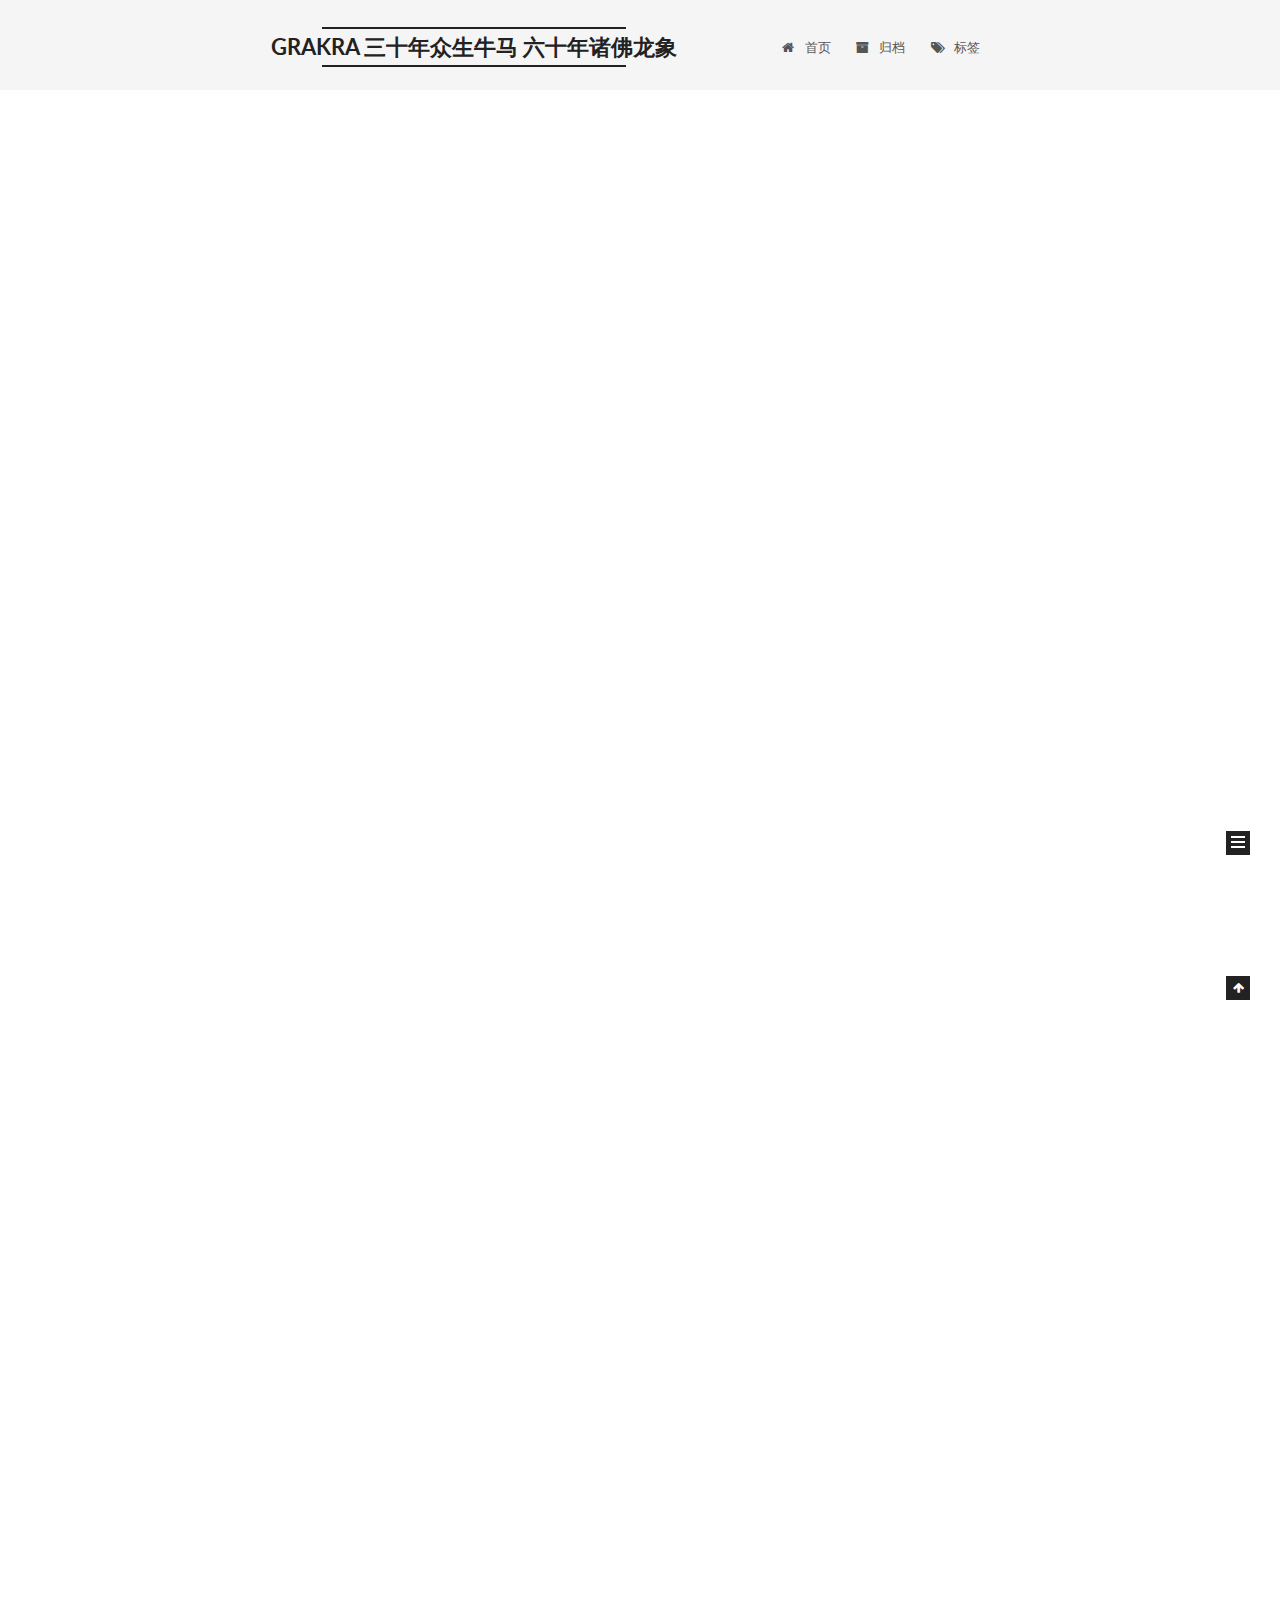
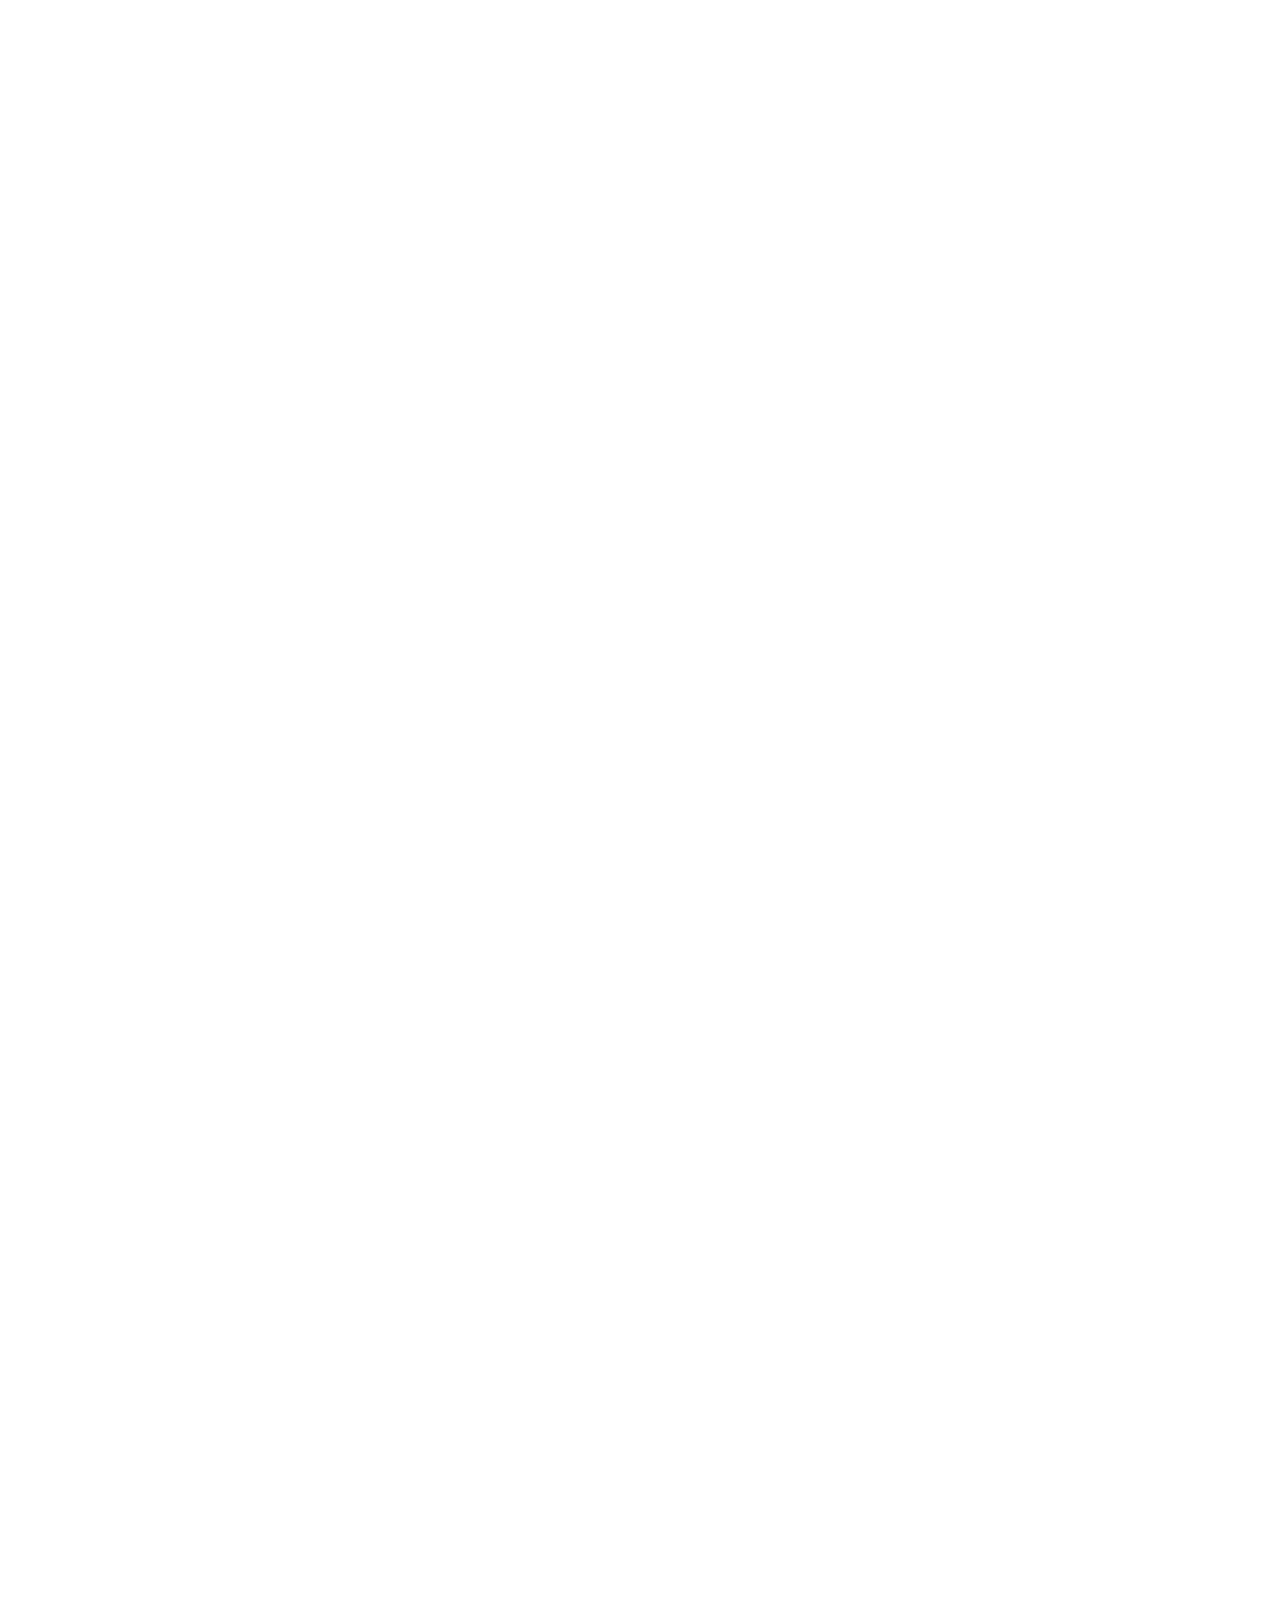
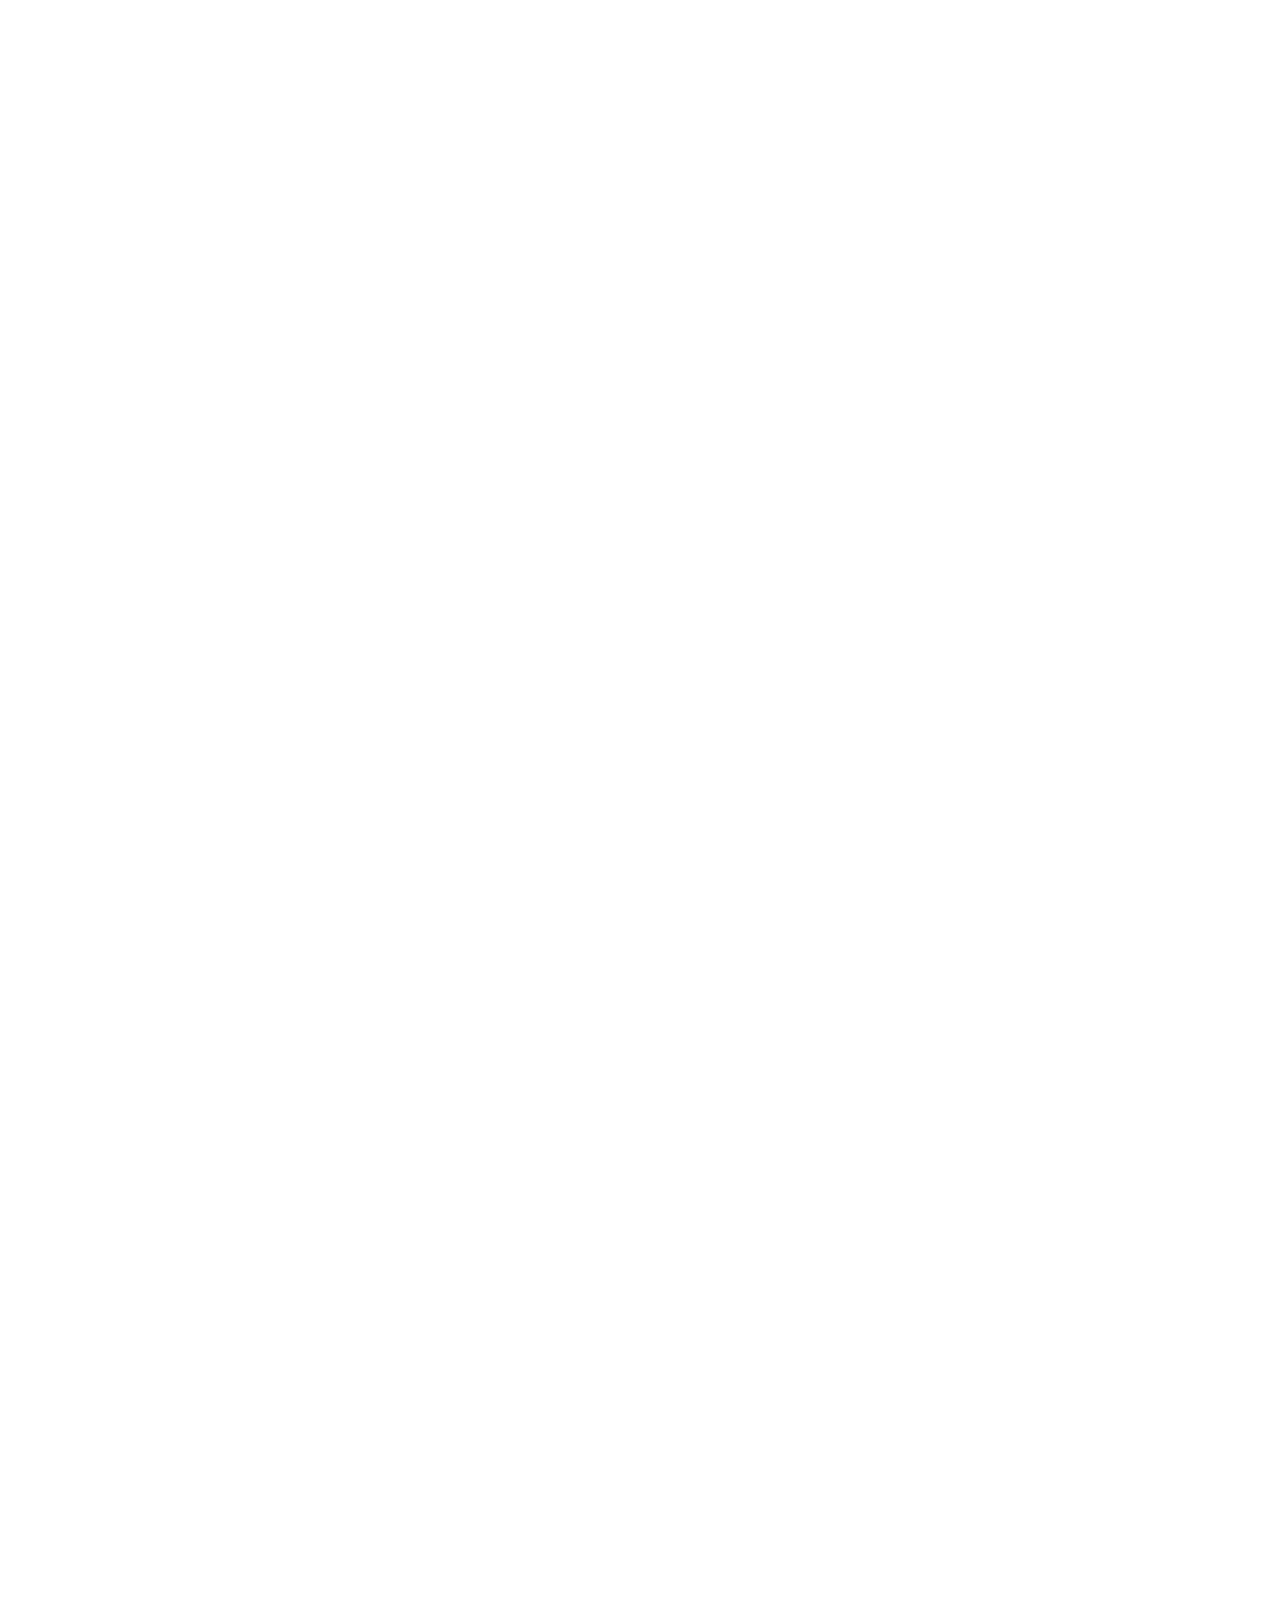
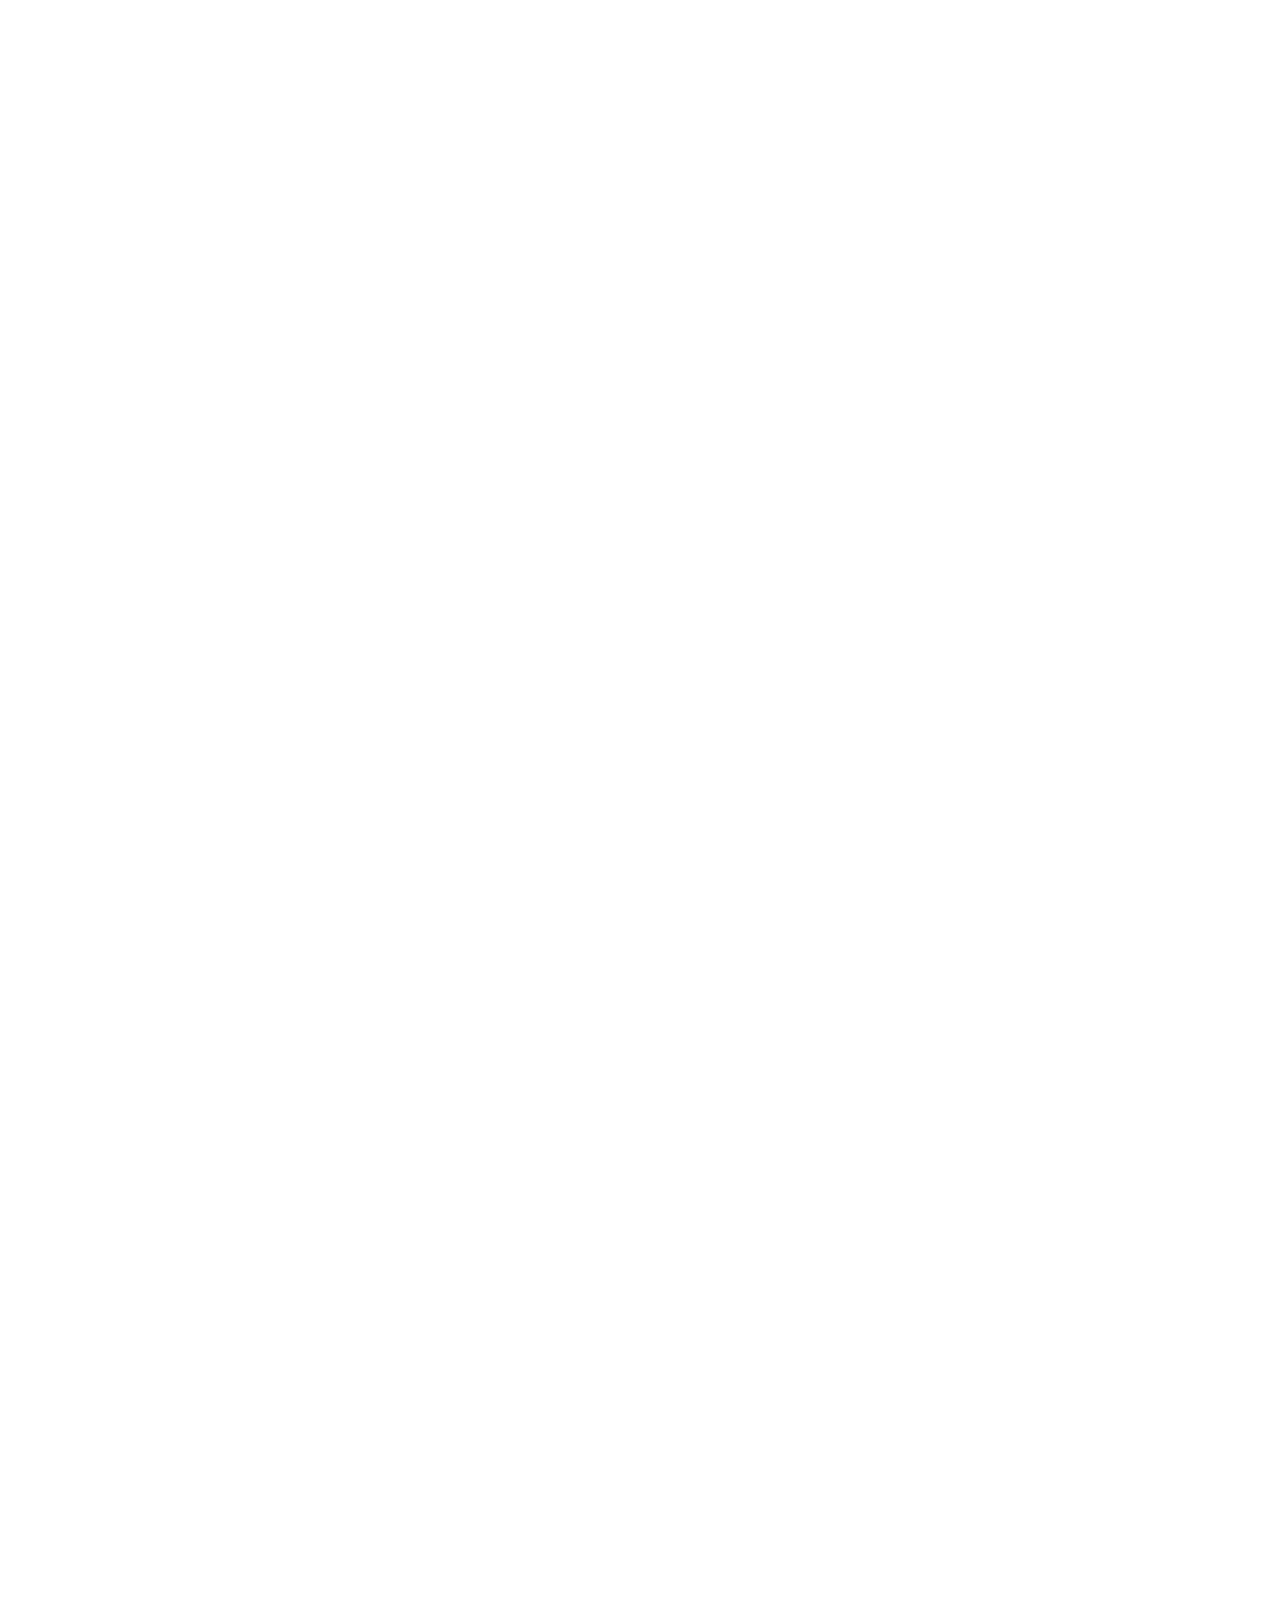
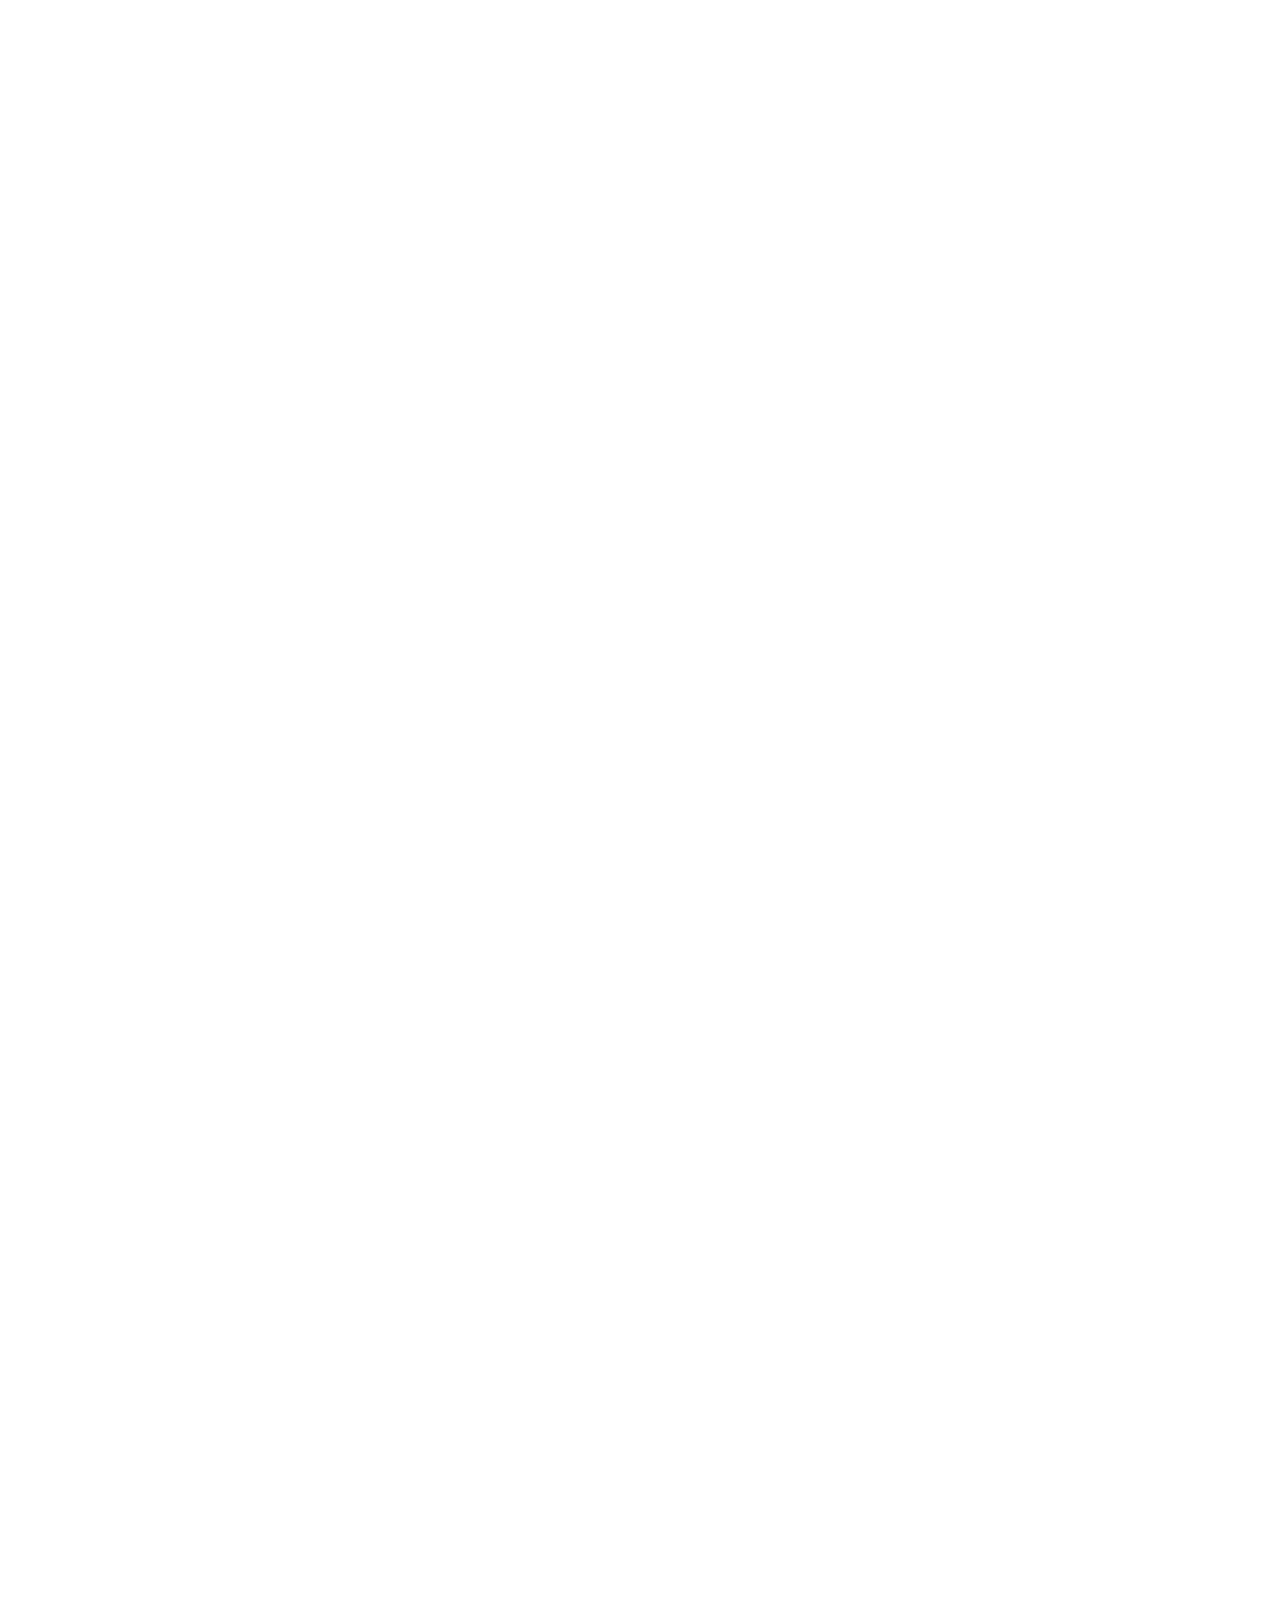
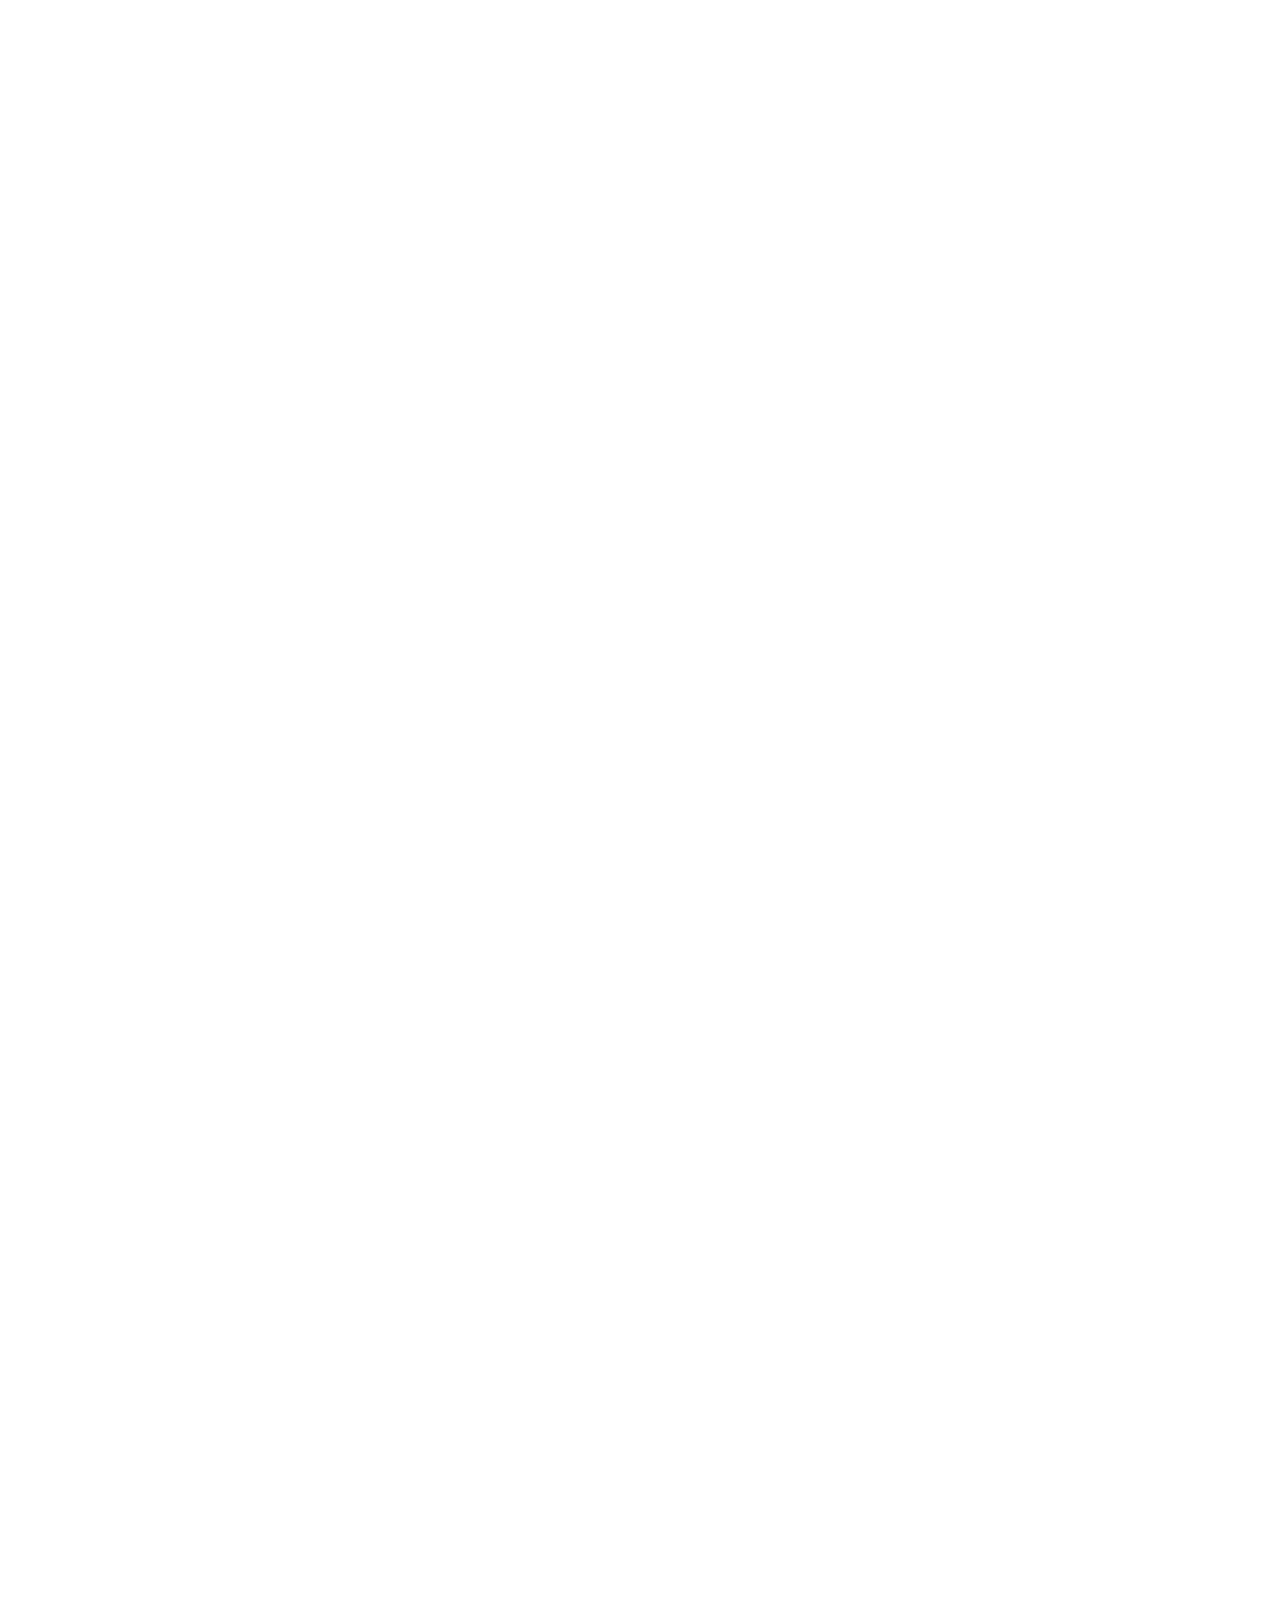
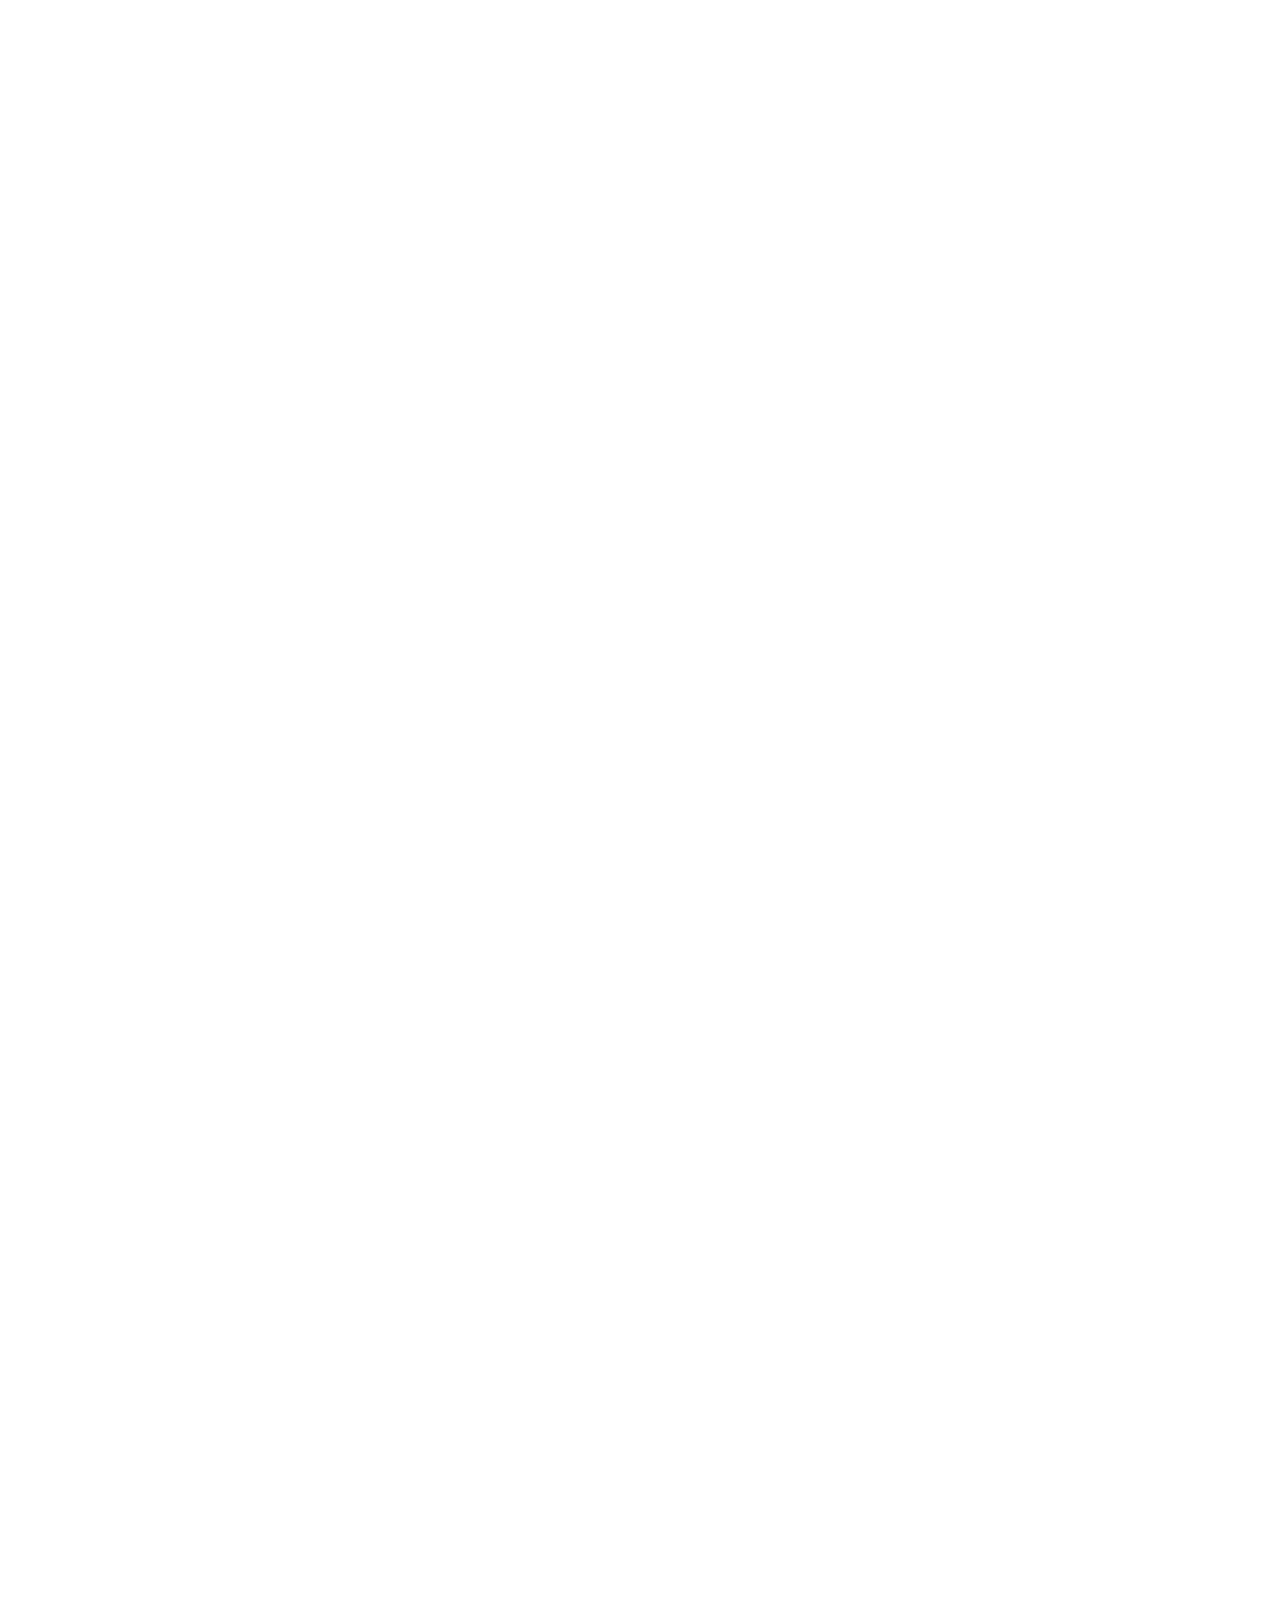
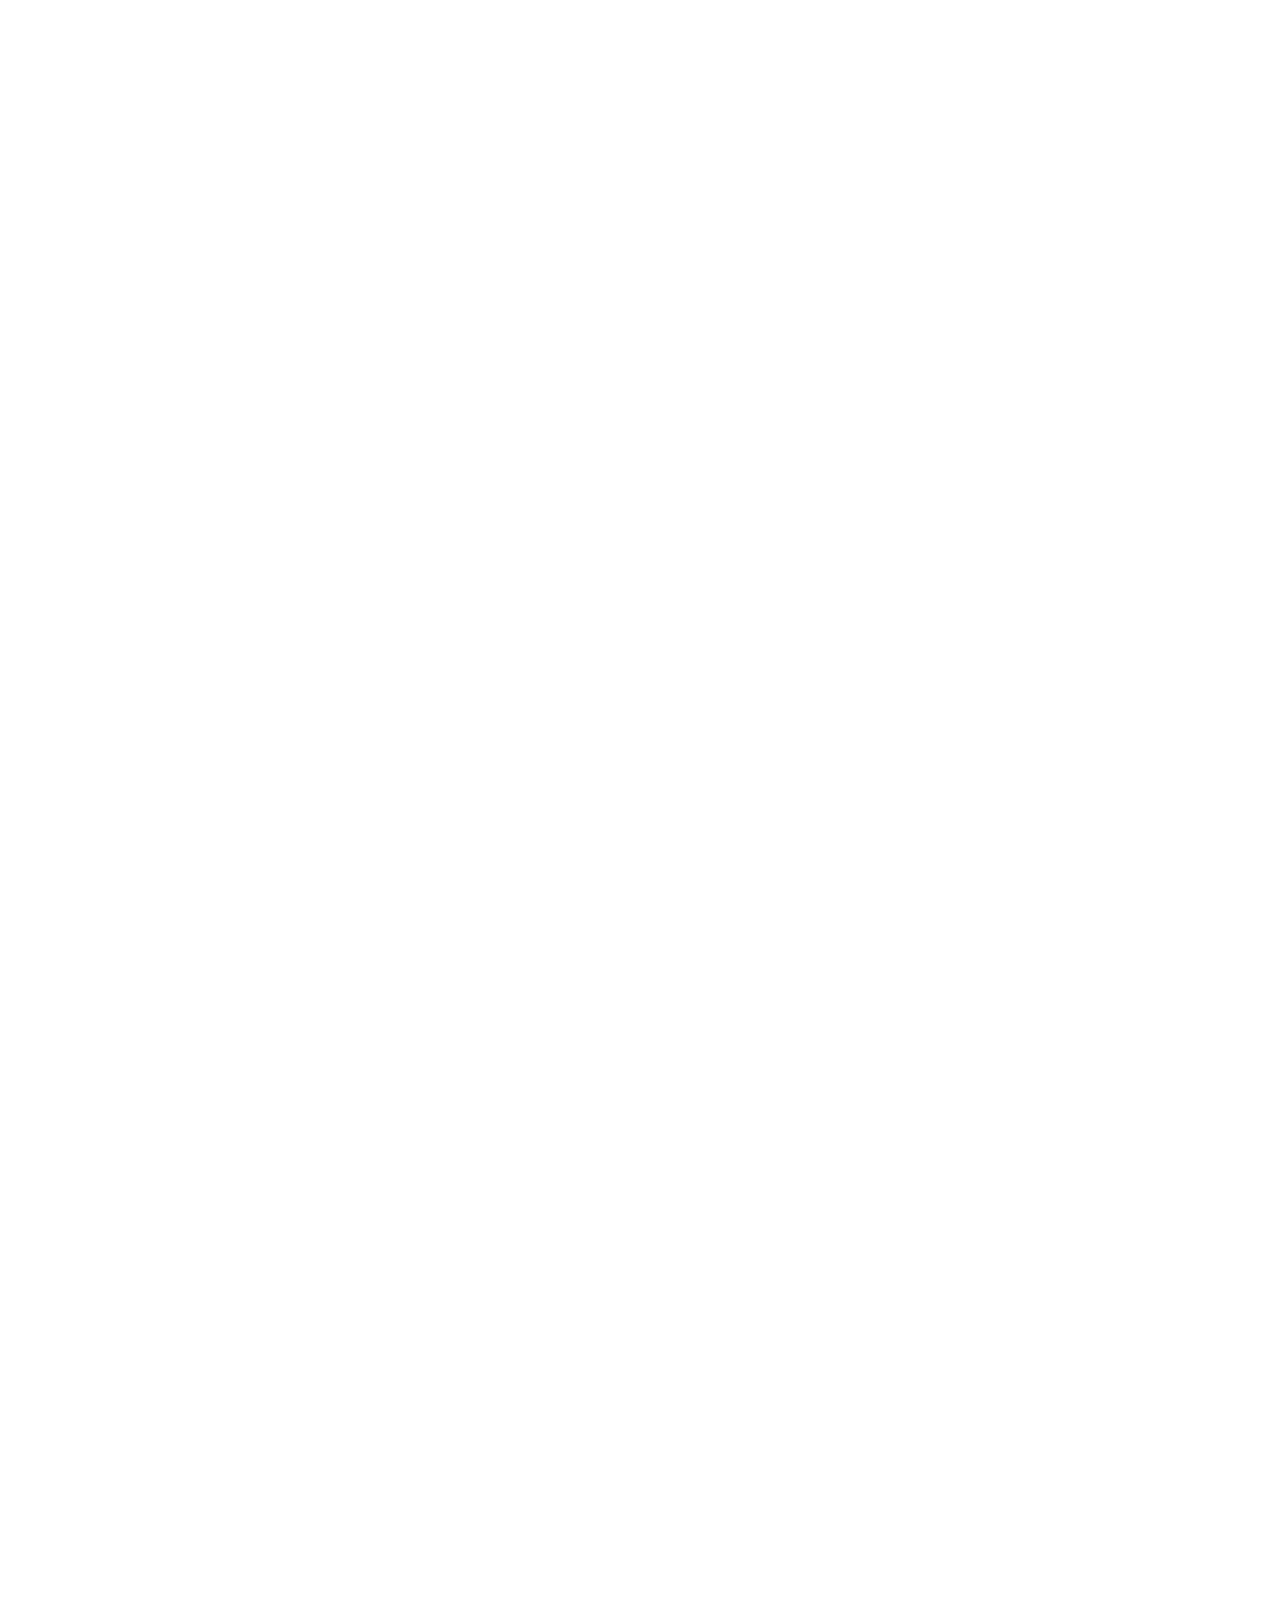
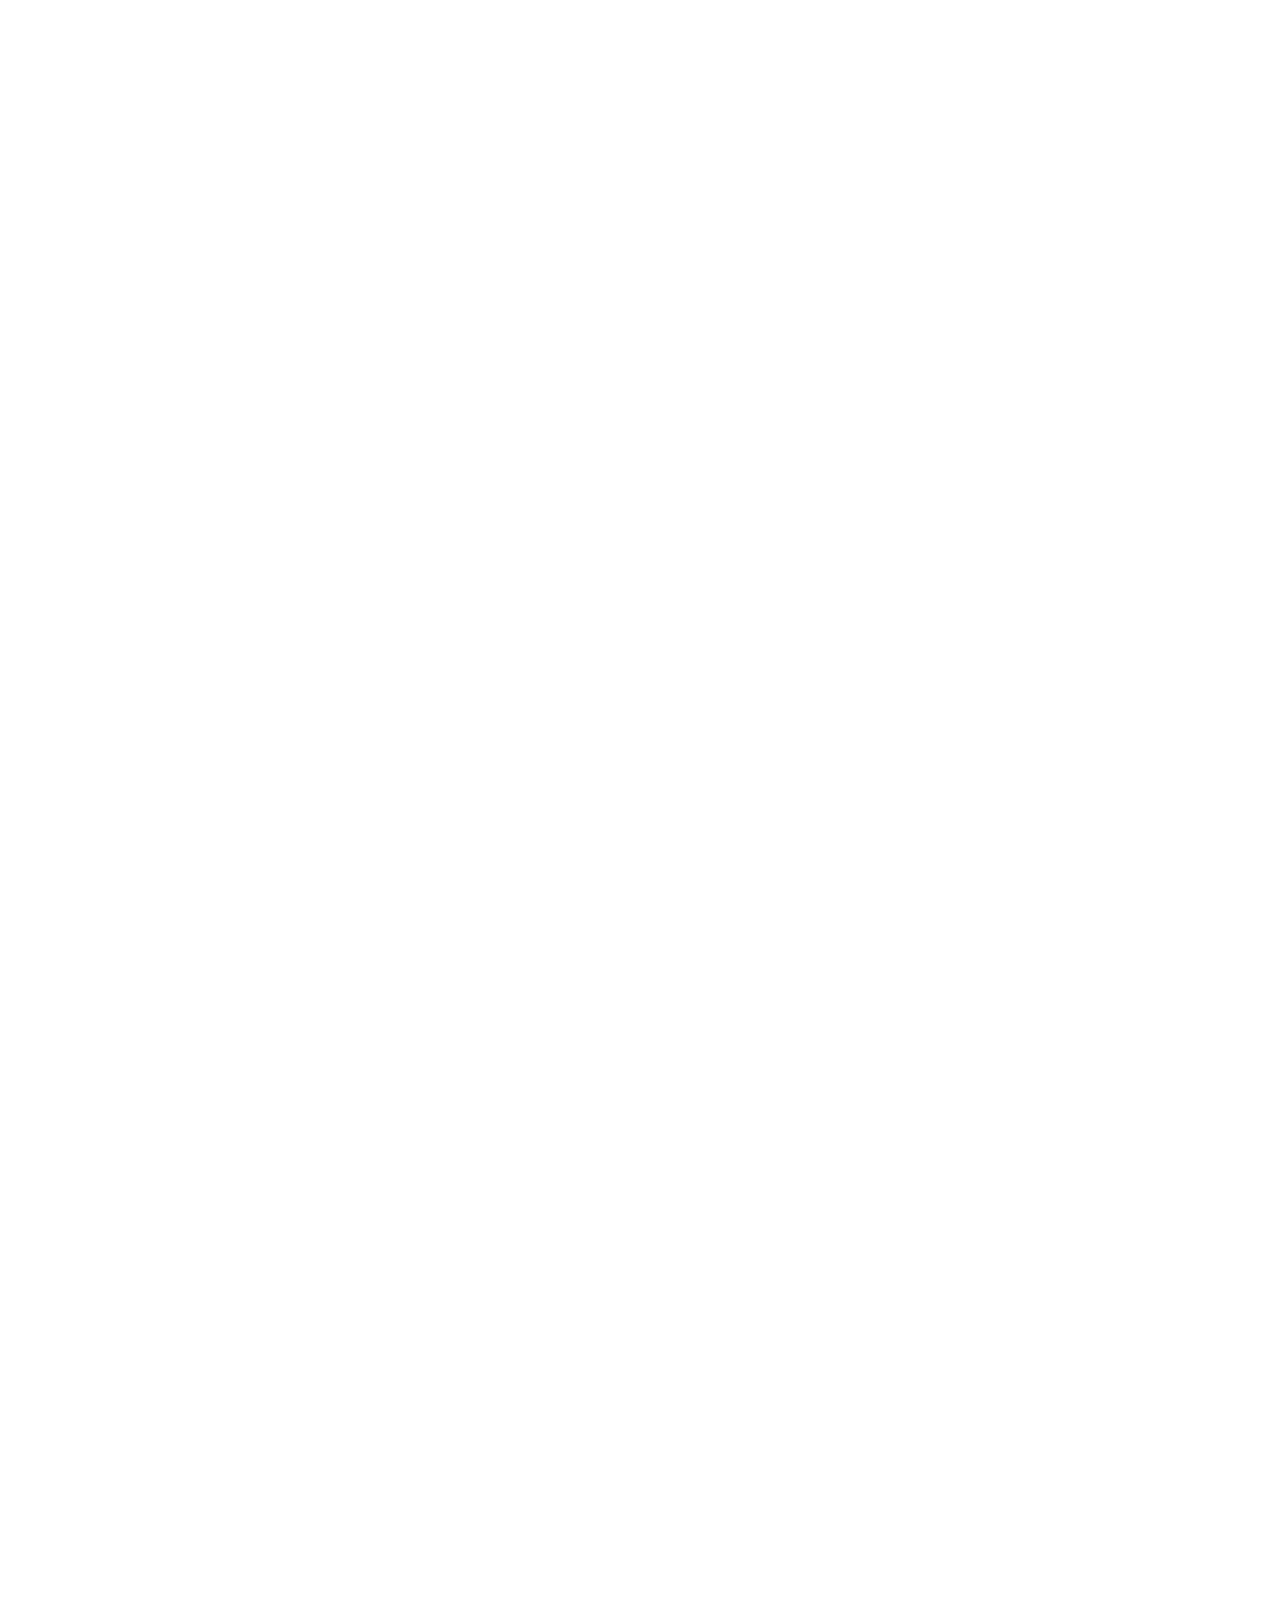
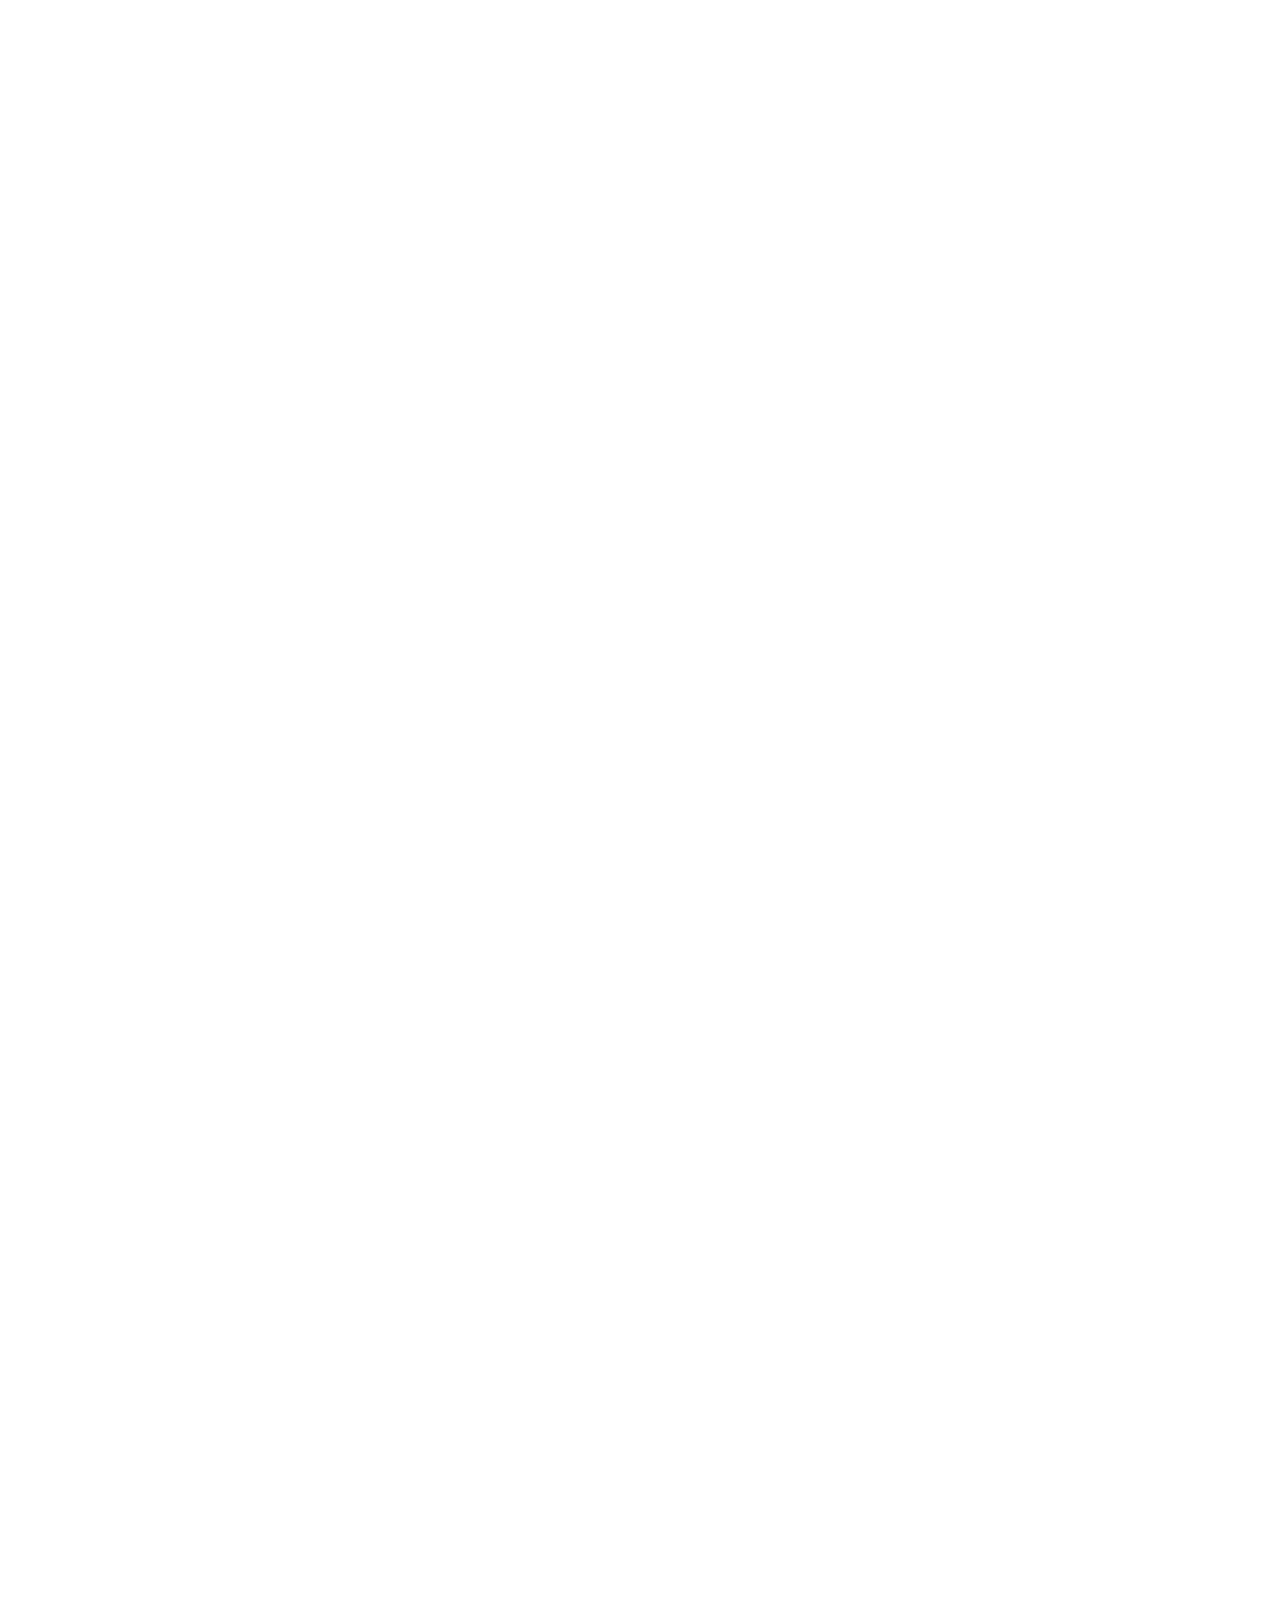
<file: index.html>
<!doctype html>



  


<html class="theme-next mist use-motion" lang="zh-Hans">
<head>
  <meta charset="UTF-8"/>
<meta http-equiv="X-UA-Compatible" content="IE=edge" />
<meta name="viewport" content="width=device-width, initial-scale=1, maximum-scale=1"/>









<meta http-equiv="Cache-Control" content="no-transform" />
<meta http-equiv="Cache-Control" content="no-siteapp" />















  
  
  <link href="/lib/fancybox/source/jquery.fancybox.css?v=2.1.5" rel="stylesheet" type="text/css" />




  
  
  
  

  
    
    
  

  

  

  

  

  
    
    
    <link href="//fonts.googleapis.com/css?family=Lato:300,300italic,400,400italic,700,700italic&subset=latin,latin-ext" rel="stylesheet" type="text/css">
  






<link href="/lib/font-awesome/css/font-awesome.min.css?v=4.6.2" rel="stylesheet" type="text/css" />

<link href="/css/main.css?v=5.1.1" rel="stylesheet" type="text/css" />


  <meta name="keywords" content="Hexo, NexT" />








  <link rel="shortcut icon" type="image/x-icon" href="/favicon.ico?v=5.1.1" />






<meta name="description" content="grakra">
<meta property="og:type" content="website">
<meta property="og:title" content="GRAKRA  三十年众生牛马 六十年诸佛龙象">
<meta property="og:url" content="http://yoursite.com/index.html">
<meta property="og:site_name" content="GRAKRA  三十年众生牛马 六十年诸佛龙象">
<meta property="og:description" content="grakra">
<meta name="twitter:card" content="summary">
<meta name="twitter:title" content="GRAKRA  三十年众生牛马 六十年诸佛龙象">
<meta name="twitter:description" content="grakra">



<script type="text/javascript" id="hexo.configurations">
  var NexT = window.NexT || {};
  var CONFIG = {
    root: '/',
    scheme: 'Mist',
    sidebar: {"position":"left","display":"post","offset":12,"offset_float":0,"b2t":false,"scrollpercent":false},
    fancybox: true,
    motion: true,
    duoshuo: {
      userId: '0',
      author: '博主'
    },
    algolia: {
      applicationID: '',
      apiKey: '',
      indexName: '',
      hits: {"per_page":10},
      labels: {"input_placeholder":"Search for Posts","hits_empty":"We didn't find any results for the search: ${query}","hits_stats":"${hits} results found in ${time} ms"}
    }
  };
</script>



  <link rel="canonical" href="http://yoursite.com/"/>





  <title>GRAKRA  三十年众生牛马 六十年诸佛龙象</title>
  














</head>

<body itemscope itemtype="http://schema.org/WebPage" lang="zh-Hans">

  
  
    
  

  <div class="container sidebar-position-left 
   page-home 
 ">
    <div class="headband"></div>

    <header id="header" class="header" itemscope itemtype="http://schema.org/WPHeader">
      <div class="header-inner"><div class="site-brand-wrapper">
  <div class="site-meta ">
    

    <div class="custom-logo-site-title">
      <a href="/"  class="brand" rel="start">
        <span class="logo-line-before"><i></i></span>
        <span class="site-title">GRAKRA  三十年众生牛马 六十年诸佛龙象</span>
        <span class="logo-line-after"><i></i></span>
      </a>
    </div>
      
        <p class="site-subtitle">grakra</p>
      
  </div>

  <div class="site-nav-toggle">
    <button>
      <span class="btn-bar"></span>
      <span class="btn-bar"></span>
      <span class="btn-bar"></span>
    </button>
  </div>
</div>

<nav class="site-nav">
  

  
    <ul id="menu" class="menu">
      
        
        <li class="menu-item menu-item-home">
          <a href="/" rel="section">
            
              <i class="menu-item-icon fa fa-fw fa-home"></i> <br />
            
            首页
          </a>
        </li>
      
        
        <li class="menu-item menu-item-archives">
          <a href="/archives/" rel="section">
            
              <i class="menu-item-icon fa fa-fw fa-archive"></i> <br />
            
            归档
          </a>
        </li>
      
        
        <li class="menu-item menu-item-tags">
          <a href="/tags/" rel="section">
            
              <i class="menu-item-icon fa fa-fw fa-tags"></i> <br />
            
            标签
          </a>
        </li>
      

      
    </ul>
  

  
</nav>



 </div>
    </header>

    <main id="main" class="main">
      <div class="main-inner">
        <div class="content-wrap">
          <div id="content" class="content">
            
  <section id="posts" class="posts-expand">
    
      

  

  
  
  

  <article class="post post-type-normal " itemscope itemtype="http://schema.org/Article">
    <link itemprop="mainEntityOfPage" href="http://yoursite.com/2017/06/17/Leveldb-RTFSC/">

    <span hidden itemprop="author" itemscope itemtype="http://schema.org/Person">
      <meta itemprop="name" content="grakra">
      <meta itemprop="description" content="">
      <meta itemprop="image" content="/avatar.jpg">
    </span>

    <span hidden itemprop="publisher" itemscope itemtype="http://schema.org/Organization">
      <meta itemprop="name" content="GRAKRA  三十年众生牛马 六十年诸佛龙象">
    </span>

    
      <header class="post-header">

        
        
          <h1 class="post-title" itemprop="name headline">
                
                <a class="post-title-link" href="/2017/06/17/Leveldb-RTFSC/" itemprop="url">Leveldb_RTFSC</a></h1>
        

        <div class="post-meta">
          <span class="post-time">
            
              <span class="post-meta-item-icon">
                <i class="fa fa-calendar-o"></i>
              </span>
              
                <span class="post-meta-item-text">发表于</span>
              
              <time title="创建于" itemprop="dateCreated datePublished" datetime="2017-06-17T13:00:45+08:00">
                2017-06-17
              </time>
            

            

            
          </span>

          

          
            
          

          
          

          

          

          

        </div>
      </header>
    

    <div class="post-body" itemprop="articleBody">

      
      

      
        
          
            <h1 id="LevelDB-Read-the-Fucking-Source-Code"><a href="#LevelDB-Read-the-Fucking-Source-Code" class="headerlink" title="LevelDB: Read the Fucking Source Code."></a>LevelDB: Read the Fucking Source Code.</h1><h2 id="by-grakra"><a href="#by-grakra" class="headerlink" title="by grakra"></a>by grakra</h2><hr>
<p><code>Code version: 1.19   3080a45 Increase leveldb version to 1.19.</code></p>
<hr>
<h2 id="Example"><a href="#Example" class="headerlink" title="Example"></a>Example</h2><h3 id="build-leveldb-library"><a href="#build-leveldb-library" class="headerlink" title="build leveldb library"></a>build leveldb library</h3><blockquote>
<pre><code>make -j 4 -B
</code></pre></blockquote>
<h3 id="demo"><a href="#demo" class="headerlink" title="demo"></a>demo</h3><blockquote>
<pre><code>#include &lt;cassert&gt;
#include &lt;iostream&gt;
using std::cerr;
using std::cout;
using std::endl;

#include &lt;string&gt;
using std::string;

#include &lt;algorithm&gt;
using std::transform;

#include &lt;functional&gt;
using std::ptr_fun;

#include &lt;cctype&gt;

#include &quot;leveldb/db.h&quot;

int main () {
    leveldb::DB* db;
    leveldb::Options options;
    options.create_if_missing = true;
    //options.error_if_exists = true;
    leveldb::Status s = leveldb::DB::Open(options, &quot;/tmp/testdb&quot;, &amp;db);
    if (!s.ok()) {
        cerr &lt;&lt; s.ToString() &lt;&lt;endl;
        exit(1);
    }

    string key1=&quot;foobar&quot;;

    s = db-&gt;Put(leveldb::WriteOptions(), key1, &quot;1&quot;);
    cout &lt;&lt;&quot;stat:&quot;&lt;&lt;s.ToString()&lt;&lt;endl;

    leveldb::ReadOptions options1;
    options1.snapshot = db-&gt;GetSnapshot();
    string value1;
    s = db-&gt;Get(options1, key1, &amp;value1);
    cout &lt;&lt;&quot;stat:&quot;&lt;&lt;s.ToString()&lt;&lt;endl;
    cout &lt;&lt;&quot;value=&quot;&lt;&lt;value1&lt;&lt;endl;

    s = db-&gt;Put(leveldb::WriteOptions(), key1, &quot;111&quot;);
    cout &lt;&lt;&quot;stat:&quot;&lt;&lt;s.ToString()&lt;&lt;endl;
    value1.resize(0);
    s = db-&gt;Get(leveldb::ReadOptions(), key1, &amp;value1);
    cout &lt;&lt;&quot;stat:&quot;&lt;&lt;s.ToString()&lt;&lt;endl;
    cout &lt;&lt;&quot;value=&quot;&lt;&lt;value1&lt;&lt;endl;

    value1.resize(0);
    s = db-&gt;Get(options1, key1, &amp;value1);
    cout &lt;&lt;&quot;stat:&quot;&lt;&lt;s.ToString()&lt;&lt;endl;
    cout &lt;&lt;&quot;value=&quot;&lt;&lt;value1&lt;&lt;endl;

    if (db != nullptr ) {
        delete db;
    }
    cout &lt;&lt;&quot;delete db&quot;&lt;&lt;endl;
    return 0;
}
</code></pre></blockquote>
<h3 id="Build-Demo"><a href="#Build-Demo" class="headerlink" title="Build Demo"></a>Build Demo</h3><blockquote>
<pre><code>g++ -g -O0 -rdynamic -std=c++0x -static -L out-static -I include/ -o demo demo.cc  -lleveldb -lpthread
</code></pre></blockquote>
<h2 id="Overview"><a href="#Overview" class="headerlink" title="Overview"></a>Overview</h2><h3 id="Features"><a href="#Features" class="headerlink" title="Features"></a>Features</h3><ol>
<li>KeyValue</li>
<li>Persistent</li>
<li>Embedded</li>
<li>Snapshot isolation</li>
<li>Thread-safety</li>
<li>Configurable</li>
<li>High-performance (<a href="https://github.com/google/leveldb" target="_blank" rel="external">https://github.com/google/leveldb</a>)</li>
</ol>
<h3 id="Inventory-of-data-directory"><a href="#Inventory-of-data-directory" class="headerlink" title="Inventory of data directory"></a>Inventory of data directory</h3><p><img src="leveldb_images/leveldb_localfs.png" alt="image"></p>
<h3 id="Architecture"><a href="#Architecture" class="headerlink" title="Architecture"></a>Architecture</h3><p><img src="leveldb_images/leveldb_lsm.png" alt="image"></p>
<hr>
<h2 id="LSM-Log-Structured-Merge-tree"><a href="#LSM-Log-Structured-Merge-tree" class="headerlink" title="LSM (Log-Structured Merge tree)"></a>LSM (Log-Structured Merge tree)</h2><p><code>O’Neil P, Cheng E, Gawlick D, et al. The log-structured merge-tree (LSM-tree)[J]. Acta Informatica, 1996, 33(4): 351-385.</code></p>
<hr>
<h2 id="WAL-Write-Ahead-Logging"><a href="#WAL-Write-Ahead-Logging" class="headerlink" title="WAL (Write-Ahead Logging)"></a>WAL (Write-Ahead Logging)</h2><h3 id="sketch-of-WAL"><a href="#sketch-of-WAL" class="headerlink" title="sketch of WAL"></a>sketch of WAL</h3><p><strong>WHY</strong></p>
<blockquote>
<ul>
<li>WAL is essential of standalone local storage systems.</li>
<li>standalone local storage system is substantialization of WAL.</li>
<li>WAL guarantees that committed data survive in power outages and process crashes.</li>
<li>WAL is key to ACIDity of transaction processing.</li>
<li>Data rate of sequential access is about three orders of magnitude higher than counterpart of random access.</li>
</ul>
</blockquote>
<p><strong>HOW</strong></p>
<p><strong>Stonebraker</strong> says:</p>
<blockquote>
<pre><code>1. Each modification to a database page should generate a log record, and the log record must be flushed to the log device before the database page is flushed.

2. Database log records must be flushed in order; log record r cannot be flushed until all log records preceding r are flushed.

3. Upon a transaction commit request, a commit log record must be flushed to the log device before the commit request returns successfully.

------------------------ Architecture of a Database System
</code></pre></blockquote>
<p><strong><a href="http://research.microsoft.com/pubs/66814/tr-2008-25.pdf" target="_blank" rel="external">Lin, W., &amp; Yang, M. (2008). PacificA : Replication in Log-Based Distributed Storage Systems</a></strong><br><img src="leveldb_images/wal.png" alt="image"></p>
<hr>
<h3 id="WAL-in-LevelDB"><a href="#WAL-in-LevelDB" class="headerlink" title="WAL in LevelDB"></a>WAL in LevelDB</h3><h4 id="features"><a href="#features" class="headerlink" title="features"></a><strong>features</strong></h4><ul>
<li>Log records separate from its payload.(<strong>abstraction</strong>)</li>
<li>Log writers/readers separate from underlying file operations.(<strong>portability</strong>)</li>
<li>WAL is used to make both db data and db metadata persistent. </li>
</ul>
<h4 id="log-format"><a href="#log-format" class="headerlink" title="log format"></a><strong>log format</strong></h4><p><img src="leveldb_images/leveldb_log.png" alt="image"></p>
<ul>
<li>a log is AOF that consists of  several blocks which are fixed-size except last one.</li>
<li>a block is a contiguous range that is composes of log record.</li>
<li>a blob being appended to the log may cross borders of blocks. a cross-border blob is segmented into one kFirstType records, zero or more kMiddleType records and one kLastType records.</li>
<li>a non-cross-border blob is kFullType.</li>
<li>if a block remains 7B, then a empty record is appended to the block. </li>
<li>if a block remains less than 7B, then a trailor (zero paddings) is appended.</li>
<li>kZeroType records are generated by RandomAccessFile that built upon mmap syscall.<strong>n/a</strong>.</li>
</ul>
<h4 id="implementation"><a href="#implementation" class="headerlink" title="implementation"></a><strong>implementation</strong></h4><p><strong>log format definition</strong></p>
<blockquote>
<pre><code>db/dbformat.h
db/dbformat.cc
</code></pre></blockquote>
<p><strong>log::Reader</strong></p>
<p><img src="leveldb_images/leveldb_log_reader.png" alt="image"></p>
<blockquote>
<pre><code>db/log_reader.h
db/log_reader.cc
</code></pre></blockquote>
<p><strong>log::Writer</strong></p>
<p><img src="leveldb_images/leveldb_log_writer.png" alt="image"></p>
<blockquote>
<pre><code>db/log_writer.h 
db/log_writer.cc
</code></pre></blockquote>
<p><strong>underlying file operations</strong></p>
<table>
<thead>
<tr>
<th>Abstract class(include/leveldb/env.h)</th>
<th>Implementation(util/env_posix.cc)</th>
<th>usage</th>
</tr>
</thead>
<tbody>
<tr>
<td><strong>WritableFile</strong></td>
<td><strong>PosixWritableFile</strong>(“w”, fwrite)</td>
<td>backbone of <strong>TableBuilder</strong>(writing SSTable)</td>
</tr>
<tr>
<td><strong>AppendableFile</strong></td>
<td><strong>PosixAppendableFile</strong>(“a”, fwrite)</td>
<td>backbone of Log::Writer</td>
</tr>
<tr>
<td><strong>SequentialFile</strong></td>
<td><strong>PosixSequentialFile(“r”, fread)</strong></td>
<td>backbone of <strong>Log::Reader</strong></td>
</tr>
<tr>
<td><strong>RandomAccessFile</strong></td>
<td><strong>PosixMmapReadableFile</strong>(O_RDONLY, mmap)</td>
<td>backbone of <strong>Table</strong>(reading SSTable), prefered if running on 64-bit platforms and the mmap slots(1000) are not hausted. </td>
</tr>
<tr>
<td><strong>RandomAccessFile</strong></td>
<td><strong>PosixRandomAccessFile</strong>(O_RDONLY, pread)</td>
<td>backbone of <strong>Table</strong>(reading SSTable), used if mmap is not allowed.</td>
</tr>
</tbody>
</table>
<p><strong>DB Data Manipulation</strong></p>
<blockquote>
<p><strong>log record payload</strong><br><img src="leveldb_images/leveldb_log_payload.png" alt="image"></p>
<p><strong>commit log record</strong><br><img src="leveldb_images/leveldb_log_commit.png" alt="image"></p>
<p><strong>data/control flow</strong></p>
<ul>
<li><strong>step1: invoke DB::{Put, Delete, Write} to manipulate db</strong></li>
</ul>
<pre><code>    Status DB::Put(const WriteOptions&amp; opt, const Slice&amp; key, const Slice&amp; value) {
      WriteBatch batch;
      batch.Put(key, value);
      return Write(opt, &amp;batch);
    }

    Status DB::Delete(const WriteOptions&amp; opt, const Slice&amp; key) {
      WriteBatch batch;
      batch.Delete(key);
      return Write(opt, &amp;batch);
    }
</code></pre><ul>
<li><strong>step2: convert operands and opcodes into WriteBatch and Write</strong></li>
</ul>
<pre><code>    db/db_impl.cc-1193 Status DBImpl::Write(const WriteOptions&amp; options, WriteBatch* my_batch)
</code></pre><ul>
<li><strong>step3: a Writer object made of WriteBatch is pushed onto the back of the Writer queue.</strong></li>
</ul>
<pre><code>    // db/db_impl.cc-1194 Write
      Writer w(&amp;mutex_);
      w.batch = my_batch;
      w.sync = options.sync;
      w.done = false;

      MutexLock l(&amp;mutex_);
      writers_.push_back(&amp;w);
      while (!w.done &amp;&amp; &amp;w != writers_.front()) {
        w.cv.Wait();
      }
      if (w.done) {
        return w.status;
      }
</code></pre><ul>
<li><strong>step4:  invoke function MakeRoomForWrite to attempt to switch log</strong></li>
</ul>
<pre><code>    db/db_impl.cc-1209 Write
</code></pre><ol>
<li>slow down write speed,</li>
<li>switch log,</li>
<li>trigger background CompactMemTable task(minor compaction),</li>
<li>trigger background DoCompactionWork task(major compaction).</li>
</ol>
<ul>
<li><strong>step5: invoke function BuildBatchGroup for group commit</strong></li>
</ul>
<pre><code>    // db/db_impl.cc-1213 Write
        WriteBatch* updates = BuildBatchGroup(&amp;last_writer);
        WriteBatchInternal::SetSequence(updates, last_sequence + 1);
        last_sequence += WriteBatchInternal::Count(updates);
</code></pre><ul>
<li><strong>step6: invoke function AddRecord to flush operation records to the log</strong></li>
</ul>
<pre><code>    // db/db_impl.cc-1223 Write
          status = log_-&gt;AddRecord(WriteBatchInternal::Contents(updates));
          bool sync_error = false;
          if (status.ok() &amp;&amp; options.sync) {
            status = logfile_-&gt;Sync();
            if (!status.ok()) {
              sync_error = true;
            }
          }
</code></pre><ul>
<li><strong>step7: invoke funtion InsertInto to apply new operation records to MemTable</strong></li>
</ul>
<pre><code>    // db/db_impl.cc-1232 Write
            status = WriteBatchInternal::InsertInto(updates, mem_);
</code></pre><ul>
<li><strong>step8: return on success or failure</strong></li>
</ul>
</blockquote>
<p><strong>DB Metadata Manipulation</strong></p>
<blockquote>
<p><strong>VersionSet records in-core metadata</strong></p>
<ul>
<li><strong>next file number</strong>: monotonic increasing number for naming log, table and MANIFEST file.</li>
<li><strong>log file number</strong>: specify current WAL that keeps db data operations.</li>
<li><strong>previous log file number</strong>: previous log file corresponding to immutable MemTable.</li>
<li><strong>last sequnence number</strong>: monotonic increasing number  assigned to db operations, like timestamp, KeyValue with greater sequence number is newer then the counterpart with less sequence number.</li>
<li><strong>compact pointers</strong>: the file from which the next compaction starts in each level.</li>
<li><strong>current Version</strong>: keep files that each level owns.</li>
</ul>
<p><img src="leveldb_images/leveldb_versionset.png" alt="image"><br><img src="leveldb_images/leveldb_version.png" alt="image"></p>
<p><strong>MANIFEST file is WAL log that stores metadata operation records</strong></p>
<p><strong>CURRENT file stores filename of the current MANIFEST file</strong></p>
<p><strong>Modify VersionSet</strong><br><img src="leveldb_images/leveldb_manifest_commit.png" alt="image"><br><img src="leveldb_images/leveldb_manifest.png" alt="image">    </p>
</blockquote>
<hr>
<h2 id="DB-manipulation"><a href="#DB-manipulation" class="headerlink" title="DB manipulation"></a>DB manipulation</h2><hr>
<h3 id="1-Write"><a href="#1-Write" class="headerlink" title="1.Write"></a>1.Write</h3><p><strong>key points</strong></p>
<ul>
<li><strong>Put</strong>, <strong>Delete</strong> and <strong>Write</strong> invocations are canonicalized into uniform <strong>Write</strong> invocations.</li>
<li>operation records are appended to <strong>WAL log</strong> before they are applyed to <strong>MemTable</strong>.</li>
</ul>
<p>HOW to write WAL log is detailed in the previous sections, thus, only MemTable operations are depicted below.</p>
<p><strong>source files</strong></p>
<blockquote>
<pre><code>db/memtable.h
db/memtable.cc
db/skiplist.h
util/arena.h
util/arena.cc
</code></pre></blockquote>
<h4 id="MemTable"><a href="#MemTable" class="headerlink" title="MemTable"></a><strong>MemTable</strong></h4><p><strong>brief introduction to MemTable</strong></p>
<ul>
<li>A MemTable instance consists of a SkipList  instance and a Arena instance(memory allocator).</li>
<li>SkipList is insertable, non-deleteable.</li>
<li>SkipList is not thread-safe, so callers (member  functions of SkipList are callees) should guarantee synchronization by IPC utilities.</li>
<li>Only one writer is allowed to mutate SkipList.</li>
<li>When the writer enters critical region, mulitple readers  are also allowed read SkipList.</li>
<li>Arena is a memory allocator, which allocates a new page by c++ <code>new operator</code> when the old page allocated previously is ran out,  then allocate small pieces from the page for storing SkipList nodes.</li>
</ul>
<p><strong>MemTable member</strong></p>
<p><img src="leveldb_images/leveldb_memtable.png" alt="image"></p>
<p><strong>SkipList member</strong></p>
<p><img src="leveldb_images/leveldb_skiplist.png" alt="image"><br><img src="leveldb_images/leveldb_skiplist_iterator.png" alt="image"></p>
<p><strong>MemTable Entry</strong></p>
<p><img src="leveldb_images/leveldb_memtable_key.png" alt="image"></p>
<blockquote>
<pre><code>// db/memtable.cc-82
void MemTable::Add(SequenceNumber s, ValueType type,
                   const Slice&amp; key,
                   const Slice&amp; value) {
  // Format of an entry is concatenation of:
  //  key_size     : varint32 of internal_key.size()
  //  key bytes    : char[internal_key.size()]
  //  value_size   : varint32 of value.size()
  //  value bytes  : char[value.size()]
  size_t key_size = key.size();
  size_t val_size = value.size();
  size_t internal_key_size = key_size + 8;
  const size_t encoded_len =
      VarintLength(internal_key_size) + internal_key_size +
      VarintLength(val_size) + val_size;
  char* buf = arena_.Allocate(encoded_len);
  char* p = EncodeVarint32(buf, internal_key_size);
  memcpy(p, key.data(), key_size);
  p += key_size;
  EncodeFixed64(p, (s &lt;&lt; 8) | type);
  p += 8;
  p = EncodeVarint32(p, val_size);
  memcpy(p, value.data(), val_size);
  assert((p + val_size) - buf == encoded_len);
  table_.Insert(buf);
}
</code></pre></blockquote>
<h4 id="SkipList"><a href="#SkipList" class="headerlink" title="SkipList"></a>SkipList</h4><p><strong>SkipList Data Structure</strong></p>
<p><strong>skiplist contains (0.5, 1, 1.5, 2, 3 and 3.5)</strong></p>
<p><img src="leveldb_images/leveldb_skiplist1.png" alt="image"></p>
<p><strong>after inserting 1.7</strong></p>
<p><img src="leveldb_images/leveldb_skiplist2.png" alt="image"></p>
<p><strong>key points on SkipList</strong></p>
<ul>
<li>The code of SkipList is handful, but the update rule of SkipList is somewhat obscure.</li>
<li>However, turn the algorithm into a graph, it’s very intuitive.</li>
<li>SkipList is ordered unidirectional linked list consists of several nodes that contain a payload, a randomized height and next pointers whose number equals to the height.</li>
<li>In MemTable, the payload of SkipList node is the MemTable entry.</li>
<li>If SkipList node’s height is N, then the node has N levels each of which has a next pointer.</li>
<li>The next pointer in each level of the node points to the nearest node whom it can “see” in the front of iteself. the higher nodes would hide the lower counterparts.</li>
<li>When lookup some key, start with the highest level of the dummy node <code>head_</code>, if the next node in the current level is less than the key, then walk forward; otherwise walk upward(i.e. level–); finally, return the node until level equals to 0. <strong><code>db/skiplist.h:262 FindGreaterOrEqual</code></strong></li>
</ul>
<p><strong>KeyComparator</strong></p>
<blockquote>
<pre><code>// db/memtable.cc-33
int MemTable::KeyComparator::operator()(const char* aptr, const char* bptr)
    const {
  // Internal keys are encoded as length-prefixed strings.
  Slice a = GetLengthPrefixedSlice(aptr);
  Slice b = GetLengthPrefixedSlice(bptr);
  return comparator.Compare(a, b);
}

// db/memtable.cc-14
static Slice GetLengthPrefixedSlice(const char* data) {
  uint32_t len;
  const char* p = data;
  p = GetVarint32Ptr(p, p + 5, &amp;len);  // +5: we assume &quot;p&quot; is not corrupted
  return Slice(p, len);
}

// db/dbformat.cc-50
int InternalKeyComparator::Compare(const Slice&amp; akey, const Slice&amp; bkey) const {
  // Order by:
  //    increasing user key (according to user-supplied comparator)
  //    decreasing sequence number
  //    decreasing type (though sequence# should be enough to disambiguate)
  int r = user_comparator_-&gt;Compare(ExtractUserKey(akey), ExtractUserKey(bkey));
  if (r == 0) {
    const uint64_t anum = DecodeFixed64(akey.data() + akey.size() - 8);
    const uint64_t bnum = DecodeFixed64(bkey.data() + bkey.size() - 8);
    if (anum &gt; bnum) {
      r = -1;
    } else if (anum &lt; bnum) {
      r = +1;
    }
  }
  return r;
}

// util/comparator.cc-25 BytewiseComparatorImpl
  virtual int Compare(const Slice&amp; a, const Slice&amp; b) const {
    return a.compare(b);
  }
</code></pre></blockquote>
<p><strong>MemTable operations</strong></p>
<ul>
<li><strong>Add</strong>: SkipList.Insert</li>
<li><strong>Get</strong>: SkipList::Iterator.Seek</li>
<li><strong>MemTable::Interator</strong>: just wark forward along level 0 of SkipList</li>
</ul>
<hr>
<h3 id="2-Compaction"><a href="#2-Compaction" class="headerlink" title="2.Compaction"></a>2.Compaction</h3><p><strong>key points of Compaction</strong></p>
<ul>
<li><strong>Minor compaction</strong>: dump a immutable MemTable into a SSTable on disk.</li>
<li><strong>Major compaction</strong>: merge lower sparse SSTables into upper dense SSTables.</li>
<li>An active MemTable is sealed and becomes immutable when the predicate <code>mem_-&gt;ApproximateMemoryUsage() &lt;= options_.write_buffer_size</code>  is not holden(<code>db/db_impl.cc:1341</code>). <code>write_buffer_size</code> is 4MB in default.</li>
<li>An Immutable MemTable should be dumped onto disk before DB switchs a new log and open up a new MemTable, so the memory may hold two MemTable, the one is sealed, the other is active. Obsolete MemTables may be postponed to release if someone is reading them.</li>
<li>there is only one backgroup thread that do campacting.</li>
</ul>
<p><strong>synchronize foreground CRUD threads and the background compaction thread</strong></p>
<ul>
<li>Readers never wait for background compaction thread, only writers wait.</li>
<li>the foreground threads and the background thread are synchronzed by mutex and condition variable.(<code>man thread.h</code>)</li>
</ul>
<p><strong>MakeRoomForWrite wait completion of compactions</strong></p>
<blockquote>
<pre><code>// db/db_impl.cc-1317
Status DBImpl::MakeRoomForWrite(bool force) {
  mutex_.AssertHeld();
  assert(!writers_.empty());
  bool allow_delay = !force;
  Status s;
  while (true) {
    if (!bg_error_.ok()) {
      // Yield previous error
      s = bg_error_;
      break;
    } else if ( 
        allow_delay &amp;&amp;
        versions_-&gt;NumLevelFiles(0) &gt;= config::kL0_SlowdownWritesTrigger) {
      // We are getting close to hitting a hard limit on the number of
      // L0 files.  Rather than delaying a single write by several
      // seconds when we hit the hard limit, start delaying each
      // individual write by 1ms to reduce latency variance.  Also,
      // this delay hands over some CPU to the compaction thread in
      // case it is sharing the same core as the writer.
      mutex_.Unlock();
      env_-&gt;SleepForMicroseconds(1000);
      allow_delay = false;  // Do not delay a single write more than once
      mutex_.Lock();
    } else if (!force &amp;&amp;
               (mem_-&gt;ApproximateMemoryUsage() &lt;= options_.write_buffer_size)) {
      // There is room in current memtable
      break;
    } else if (imm_ != NULL) {
      // We have filled up the current memtable, but the previous
      // one is still being compacted, so we wait.
      Log(options_.info_log, &quot;Current memtable full; waiting...\n&quot;);
      bg_cv_.Wait();
    } else if (versions_-&gt;NumLevelFiles(0) &gt;= config::kL0_StopWritesTrigger) {
      // There are too many level-0 files.
      Log(options_.info_log, &quot;Too many L0 files; waiting...\n&quot;);
      bg_cv_.Wait();
    } else {
      // Attempt to switch to a new memtable and trigger compaction of old
      assert(versions_-&gt;PrevLogNumber() == 0);
      uint64_t new_log_number = versions_-&gt;NewFileNumber();
      WritableFile* lfile = NULL;
      s = env_-&gt;NewWritableFile(LogFileName(dbname_, new_log_number), &amp;lfile);
      if (!s.ok()) {
        // Avoid chewing through file number space in a tight loop.
        versions_-&gt;ReuseFileNumber(new_log_number);
        break;
      }    
      delete log_;
      delete logfile_;
      logfile_ = lfile;
      logfile_number_ = new_log_number;
      log_ = new log::Writer(lfile);
      imm_ = mem_;
      has_imm_.Release_Store(imm_);
      mem_ = new MemTable(internal_comparator_);
      mem_-&gt;Ref();
      force = false;   // Do not force another compaction if have room
      MaybeScheduleCompaction();
    }    
  }
  return s;
}
</code></pre></blockquote>
<p><img src="leveldb_images/leveldb_makeroomforwrite.png" alt="image"></p>
<p><strong>background compaction thread</strong></p>
<blockquote>
<pre><code>db/db_impl.cc-685 void DBImpl::BackgroundCompaction()
db/db_impl.cc-666 void DBImpl::BackgroundCall()
db/db_impl.cc-662 void DBImpl::BGWork(void* db)
db/db_impl.cc-658 env_-&gt;Schedule(&amp;DBImpl::BGWork, this);
db/db_impl.cc-644 void DBImpl::MaybeScheduleCompaction()
</code></pre></blockquote>
<p><strong>BackgroundCompaction function do the compaction finally</strong></p>
<ul>
<li>Minor compaction take precedence over major compaction.</li>
<li>Minor compaction invokes <code>CompactMemTable</code>(<code>db/db_impl.cc-689</code>).</li>
<li>Major compaction first invokes <code>VersionSet::PickCompaction</code>(<code>db/db_impl.cc-710</code>), then invokes <code>DoCompactionWork</code>(<code>db/db_impl.cc-738</code>)</li>
</ul>
<h4 id="LevelDB-SSTable-Layout"><a href="#LevelDB-SSTable-Layout" class="headerlink" title="LevelDB SSTable Layout"></a><strong>LevelDB SSTable Layout</strong></h4><p><img src="leveldb_images/leveldb_table.png" alt="image"></p>
<ul>
<li>A SSTable contains several data blocks, one index block, one meta index block, one optional filter block and a footer.</li>
</ul>
<blockquote>
<pre><code>include/leveldb/table_builder.h
table/table_builder.cc
</code></pre></blockquote>
<p><strong>data block layout</strong></p>
<p><img src="leveldb_images/leveldb_data_block.png" alt="image"></p>
<ul>
<li>A data block contains sorted KeyValue pairs.</li>
<li>Index block and meta index block are special data blocks</li>
<li>A data blocks splited into restart intervals in every 16 adjacent keys.</li>
<li>In a restart interval, keys adopt a fashion of delta encoding.</li>
<li>Delta encoding: given a certain key, split it into two parts, the one part is longest common prefix of itself and the previous key, which called shared part; the other part is non-shared part, so just use triple tuple (size of shared part, size of non-shared part, non-shared part) to represent the key. both sizes are stored as varint32.</li>
</ul>
<p><img src="leveldb_images/leveldb_delta_encoding.png" alt="image"></p>
<blockquote>
<pre><code>table/block_builder.h
table/block_builder.cc
</code></pre></blockquote>
<p><strong>filter block layout</strong></p>
<p><img src="leveldb_images/leveldb_filter_block.png" alt="image"></p>
<ul>
<li>a filter is created for every 2KB.</li>
<li>a data block maximum size approximates to 4KB, snappy is used to compress data block. so a persistent data block in SSTable may be less than 2KB, or more than 4KB, thus multiple data blocks may be mapped into one filter.</li>
</ul>
<blockquote>
<pre><code>table/filter_block.h
table/filter_block.cc
util/bloom.cc
</code></pre></blockquote>
<h4 id="When-to-do-compaction"><a href="#When-to-do-compaction" class="headerlink" title="When to do compaction"></a><strong>When to do compaction</strong></h4><p><strong>MaybeScheduleCompaction function submits compaction task to the thread</strong></p>
<blockquote>
<pre><code>// db/db_impl.cc:644
void DBImpl::MaybeScheduleCompaction() {
  mutex_.AssertHeld();
  if (bg_compaction_scheduled_) {
    // Already scheduled
  } else if (shutting_down_.Acquire_Load()) {
    // DB is being deleted; no more background compactions
  } else if (!bg_error_.ok()) {
    // Already got an error; no more changes
  } else if (imm_ == NULL &amp;&amp;
             manual_compaction_ == NULL &amp;&amp;
             !versions_-&gt;NeedsCompaction()) {
    // No work to be done
  } else {
    bg_compaction_scheduled_ = true;
    env_-&gt;Schedule(&amp;DBImpl::BGWork, this);
  }
}
</code></pre></blockquote>
<p><strong>the time to launch compaction task</strong></p>
<table>
<thead>
<tr>
<th><strong>Operation</strong></th>
<th><strong>file-number</strong></th>
<th><strong>explanation</strong></th>
</tr>
</thead>
<tbody>
<tr>
<td>Get</td>
<td>db/db_impl.cc-1147</td>
<td>after read an Key-Value pair</td>
</tr>
<tr>
<td>Write</td>
<td>db/db_impl.cc-1374</td>
<td>after created a new MemTable </td>
</tr>
<tr>
<td>RecordReadSample</td>
<td>db/db_impl.cc-1170</td>
<td>after walked througth several KeyValue pairs</td>
</tr>
<tr>
<td>BackgroundCall</td>
<td>db/db_impl.cc-681</td>
<td>after the background thread has complete the previous compaction task.</td>
</tr>
<tr>
<td>Open</td>
<td>db/db_impl.cc-1521</td>
<td>when open and recover LevelDB.</td>
</tr>
</tbody>
</table>
<h4 id="Minor-compaction-CompactMemTable"><a href="#Minor-compaction-CompactMemTable" class="headerlink" title="Minor compaction: CompactMemTable"></a><strong>Minor compaction: CompactMemTable</strong></h4><p><strong>key points</strong></p>
<ul>
<li>Minor compaction dumps a sealed MemTable to a SSTable on disk, add the new SSTable to a new current Version, and delete obsolete logs and MemTables.</li>
<li>Minor compaction takes priority over majar compaction, since only up to two MemTables are permitted to reside in memory.</li>
</ul>
<p><strong>backtrace</strong></p>
<blockquote>
<pre><code>db/db_impl.cc-487 Status DBImpl::WriteLevel0Table
db/db_impl.cc-533 void DBImpl::CompactMemTable
</code></pre></blockquote>
<p><strong>CompactMemTable</strong></p>
<ul>
<li>step1: invoke WriteLevel0Table to create SSTable from <code>imm_</code></li>
<li>step2: log PrevLogNumber, LogNumber and file addition/deletion in MANIFEST, then apply to the VersionSet.</li>
<li>step3: drop refcount of the <code>imm_</code> and set <code>imm_</code> to NULL.</li>
<li><p>step4: delete obsolete files.</p>
</li>
<li><p><strong>NOTICE1</strong>: The contest between the compaction thread and the writer,  the former manipulates immutable MemTable(<code>imm_</code>), while the latter manipulates mutable MemTable(<code>mem_</code>). Only if immutable MemTable resides in memory and a new MemTable is about to be created, then the writer waits for compaction thread to finish its work.</p>
</li>
<li><strong>NOTICE2</strong>: The contest between the compaction thread and the reader. both MemTable and Version are reference-counted. When reading a MemTable/Version,  MemTable/Version is assigned to a pointer, then call Ref method to increase the refcount; when the pointer is not need any more, then call Unref method to drop the refcount, delete MemTable/Version if its refcount reaches zero; the compaction thread creates a new Version instead of altering the current Version. </li>
</ul>
<blockquote>
<pre><code>// db/memtable.h-26
  // Increase reference count.
  void Ref() { ++refs_; }

  // Drop reference count.  Delete if no more references exist.
  void Unref() {
    --refs_;
    assert(refs_ &gt;= 0); 
    if (refs_ &lt;= 0) {
      delete this;
    } 
  }

// db/version_set.cc-473
void Version::Ref() {
  ++refs_;
}

void Version::Unref() {
  assert(this != &amp;vset_-&gt;dummy_versions_);
  assert(refs_ &gt;= 1);
  --refs_;
  if (refs_ == 0) { 
    delete this;
  }
}

// db/version_set.cc-57
Version::~Version() {
  assert(refs_ == 0);

  // Remove from linked list
  prev_-&gt;next_ = next_;
  next_-&gt;prev_ = prev_;

  // Drop references to files
  for (int level = 0; level &lt; config::kNumLevels; level++) {
    for (size_t i = 0; i &lt; files_[level].size(); i++) {
      FileMetaData* f = files_[level][i];
      assert(f-&gt;refs &gt; 0);
      f-&gt;refs--;
      if (f-&gt;refs &lt;= 0) { 
        delete f;
      }
    }
  }
}
</code></pre></blockquote>
<p><strong>WriteLevel0Table</strong></p>
<p><strong>step1</strong>: call BuildTable to create SSTable.</p>
<ul>
<li>BuildTable create a TableBuilder object to build SSTable. BuildTable::Rep is representation of SSTable. BuildTable and BuildTable::Rep comply with bridge pattern.</li>
<li>BuildTable invoke functions as follow to build SSTable.</li>
</ul>
<blockquote>
<ul>
<li>TableBuilder::TableBuilder: initialize TableBuilder object.</li>
<li>TableBuilder::Add: iterate MemTable and add KeyValue pairs to TableBuilder.</li>
<li>TableBuilder::Finish: append filter block, index block, meta data block, footer to SSTable.</li>
<li>TableBuilder::Abandon: abandon buiding.</li>
<li>WritableFile::Sync: fsync SSTable file.</li>
<li>WritableFile::Close: close SSTable file.</li>
<li>TableCache::NewIterator: load the SSTable into TableCache to see if the SSTable is built successfully.</li>
</ul>
</blockquote>
<p><strong>step2</strong>: call PickLevelForMemTableOutput to decide which level the new SSTable dwells in.</p>
<ul>
<li>the new SSTable is not always placed in level-0, it can aslo be placed in level-L (L ranges from 1 to config::kMaxMemCompactLevel(defaults 2)) if the SSTable is not overlapped with level-L+1 and total bytes of overlapped SSTables in level-L+2 is not greater than kMaxGrandParentOverlapBytes(default 20MB).</li>
</ul>
<blockquote>
<pre><code>// db/version_set.cc-493
int Version::PickLevelForMemTableOutput(
    const Slice&amp; smallest_user_key,
    const Slice&amp; largest_user_key) {
  int level = 0;
  if (!OverlapInLevel(0, &amp;smallest_user_key, &amp;largest_user_key)) {
    // Push to next level if there is no overlap in next level,
    // and the #bytes overlapping in the level after that are limited.
    InternalKey start(smallest_user_key, kMaxSequenceNumber, kValueTypeForSeek);
    InternalKey limit(largest_user_key, 0, static_cast&lt;ValueType&gt;(0));
    std::vector&lt;FileMetaData*&gt; overlaps;
    while (level &lt; config::kMaxMemCompactLevel) {
      if (OverlapInLevel(level + 1, &amp;smallest_user_key, &amp;largest_user_key)) {
        break;
      }
      if (level + 2 &lt; config::kNumLevels) {
        // Check that file does not overlap too many grandparent bytes.
        GetOverlappingInputs(level + 2, &amp;start, &amp;limit, &amp;overlaps);
        const int64_t sum = TotalFileSize(overlaps);
        if (sum &gt; kMaxGrandParentOverlapBytes) {
          break;
        }
      }
      level++;
    }
  }
  return level;
}
</code></pre></blockquote>
<h4 id="Major-compaction-PickCompaction-and-DoCompactionWork"><a href="#Major-compaction-PickCompaction-and-DoCompactionWork" class="headerlink" title="Major compaction: PickCompaction and DoCompactionWork"></a><strong>Major compaction: PickCompaction and DoCompactionWork</strong></h4><p><strong>PickCompaction: which SSTable need to be compacted?</strong></p>
<ul>
<li><p>Two ways to pick up SSTables that will be compacted, the one is size compaction and the other is seek compaction, the db prefer size compaction than seek compaction.</p>
</li>
<li><p>Size compaction: firstly, select the level-L whose compaction score is not less than 1 and the largest among all levels, secondly, pick up the first SSTable whose file number is greater than the previous compacted SSTable’s in the selected level. wrap around to the first file in selected level if the previous compacted SSTable’s file number is the largest.</p>
</li>
<li><p>Invoke VersionSet::Finalize to compute the best compaction score.</p>
</li>
<li>Score of level-0 is the ratio betweens the number of file in level-0  and config::kL0_CompactionTrigger(default 4).</li>
<li>score of level-L ( 0 &lt; L &lt; config::kNumLevels-1) is ratio betweens the total bytes in level-L and 10**L MB.</li>
</ul>
<blockquote>
<pre><code>// db/version_set.cc-1055
void VersionSet::Finalize(Version* v) {
  // Precomputed best level for next compaction
  int best_level = -1;
  double best_score = -1;

  for (int level = 0; level &lt; config::kNumLevels-1; level++) {
    double score;
    if (level == 0) {
      // We treat level-0 specially by bounding the number of files
      // instead of number of bytes for two reasons:
      //
      // (1) With larger write-buffer sizes, it is nice not to do too
      // many level-0 compactions.
      //
      // (2) The files in level-0 are merged on every read and
      // therefore we wish to avoid too many files when the individual
      // file size is small (perhaps because of a small write-buffer
      // setting, or very high compression ratios, or lots of
      // overwrites/deletions).
      score = v-&gt;files_[level].size() /
          static_cast&lt;double&gt;(config::kL0_CompactionTrigger);
    } else {
      // Compute the ratio of current size to size limit.
      const uint64_t level_bytes = TotalFileSize(v-&gt;files_[level]);
      score = static_cast&lt;double&gt;(level_bytes) / MaxBytesForLevel(level);
    }

    if (score &gt; best_score) {
      best_level = level;
      best_score = score;
    }
  }

  v-&gt;compaction_level_ = best_level;
  v-&gt;compaction_score_ = best_score;
}



// db/version_set.cc-34
static double MaxBytesForLevel(int level) {
  // Note: the result for level zero is not really used since we set
  // the level-0 compaction threshold based on number of files.
  double result = 10 * 1048576.0;  // Result for both level-0 and level-1
  while (level &gt; 1) { 
    result *= 10;
    level--;
  }
  return result;
}
</code></pre></blockquote>
<ul>
<li><p>VersionSet::Finalize is called in VersionSet::Recovery and VersionSet::LogAndApply, i.e. compaction score is updated when MANIFEST file is updated.</p>
</li>
<li><p>seek compaction: pick the first SSTable whose allowd_seeks below zero.</p>
</li>
</ul>
<blockquote>
<pre><code>// db/version_set.cc-422
bool Version::UpdateStats(const GetStats&amp; stats) {
  FileMetaData* f = stats.seek_file;
  if (f != NULL) {
    f-&gt;allowed_seeks--;
    if (f-&gt;allowed_seeks &lt;= 0 &amp;&amp; file_to_compact_ == NULL) {
      file_to_compact_ = f; 
      file_to_compact_level_ = stats.seek_file_level;
      return true;
    } 
  }
  return false;
}
</code></pre></blockquote>
<ul>
<li><p>Version::UpdateStats is called in DBImpl::Read directly and  DBIter::Next indirectly. when you retrive Key-Value pair in SSTables and more than one SSTables are seeked, drop the allow_seeks of first shot-missing SSTable.</p>
</li>
<li><p>DBImpl::Get</p>
</li>
</ul>
<blockquote>
<pre><code>db/version_set.cc-384 Version::Get
db/db_impl.cc-1140 DBImpl::Get


// db/version_set.cc-384 Version::Get
      if (last_file_read != NULL &amp;&amp; stats-&gt;seek_file == NULL) {
        // We have had more than one seek for this read.  Charge the 1st file.
        stats-&gt;seek_file = last_file_read;
        stats-&gt;seek_file_level = last_file_read_level;
      }    
</code></pre></blockquote>
<ul>
<li>DBIter::Next</li>
</ul>
<blockquote>
<pre><code>db/version_set.cc-435 Version::RecordReadSample
db/db_impl.cc-1169 DBImpl::RecordReadSample
db/db_iter.cc-136 DBIter::ParseKey
db/db_iter.cc-179 DBIter::FindNextUserEntry
db/db_iter.cc-170 DBIter::Next


// db/version_set.cc-435 Version::RecordReadSample
bool Version::RecordReadSample(Slice internal_key) {
  ParsedInternalKey ikey;
  if (!ParseInternalKey(internal_key, &amp;ikey)) {
    return false;
  }

  struct State {
    GetStats stats;  // Holds first matching file
    int matches;

    static bool Match(void* arg, int level, FileMetaData* f) {
      State* state = reinterpret_cast&lt;State*&gt;(arg);
      state-&gt;matches++;
      if (state-&gt;matches == 1) {
        // Remember first match.
        state-&gt;stats.seek_file = f;
        state-&gt;stats.seek_file_level = level;
      }
      // We can stop iterating once we have a second match.
      return state-&gt;matches &lt; 2;
    }
  };

  State state;
  state.matches = 0;
  ForEachOverlapping(ikey.user_key, internal_key, &amp;state, &amp;State::Match);

  // Must have at least two matches since we want to merge across
  // files. But what if we have a single file that contains many
  // overwrites and deletions?  Should we have another mechanism for
  // finding such files?
  if (state.matches &gt;= 2) {
    // 1MB cost is about 1 seek (see comment in Builder::Apply).
    return UpdateStats(state.stats);
  }
  return false;
}
</code></pre></blockquote>
<ul>
<li>the allow_seeks is initialized as follows:</li>
</ul>
<blockquote>
<pre><code>// /db/verset_set.cc-680 VerionSet::Apply
      // We arrange to automatically compact this file after
      // a certain number of seeks.  Let&#39;s assume:
      //   (1) One seek costs 10ms
      //   (2) Writing or reading 1MB costs 10ms (100MB/s)
      //   (3) A compaction of 1MB does 25MB of IO:
      //         1MB read from this level
      //         10-12MB read from next level (boundaries may be misaligned)
      //         10-12MB written to next level
      // This implies that 25 seeks cost the same as the compaction
      // of 1MB of data.  I.e., one seek costs approximately the
      // same as the compaction of 40KB of data.  We are a little
      // conservative and allow approximately one seek for every 16KB
      // of data before triggering a compaction.
      f-&gt;allowed_seeks = (f-&gt;file_size / 16384);
      if (f-&gt;allowed_seeks &lt; 100) f-&gt;allowed_seeks = 100;

      levels_[level].deleted_files.erase(f-&gt;number);
      levels_[level].added_files-&gt;insert(f);
</code></pre></blockquote>
<p><strong>pick overlapped files</strong></p>
<p>For level-L compaction, we shall pick overlapped files in parent level (level-L+1);  then merge SSTables from level-L and level+1 and output new SSTables that will be added to level-L+1; finally, delete obsolete SSTables.</p>
<p><strong>Particularly, for level-0 compaction, we shall also pick other overlapped files in level-0</strong></p>
<blockquote>
<pre><code>// db/version_set.cc:1319 VersionSet::PickCompaction
  // Files in level 0 may overlap each other, so pick up all overlapping ones
  if (level == 0) { 
    InternalKey smallest, largest;
    GetRange(c-&gt;inputs_[0], &amp;smallest, &amp;largest);
    // Note that the next call will discard the file we placed in
    // c-&gt;inputs_[0] earlier and replace it with an overlapping set
    // which will include the picked file.
    current_-&gt;GetOverlappingInputs(0, &amp;smallest, &amp;largest, &amp;c-&gt;inputs_[0]);
    assert(!c-&gt;inputs_[0].empty());
  }
</code></pre></blockquote>
<p><strong>Then invoke VersionSet::SetupOtherInputs to pick overlapped files in level level-L+1</strong></p>
<blockquote>
<pre><code>// db/version_set.cc:1335 VersionSet::SetupOtherInputs
void VersionSet::SetupOtherInputs(Compaction* c) {
  const int level = c-&gt;level();
  InternalKey smallest, largest;
  GetRange(c-&gt;inputs_[0], &amp;smallest, &amp;largest);

  current_-&gt;GetOverlappingInputs(level+1, &amp;smallest, &amp;largest, &amp;c-&gt;inputs_[1]);

  // Get entire range covered by compaction
  InternalKey all_start, all_limit;
  GetRange2(c-&gt;inputs_[0], c-&gt;inputs_[1], &amp;all_start, &amp;all_limit);

  // See if we can grow the number of inputs in &quot;level&quot; without
  // changing the number of &quot;level+1&quot; files we pick up.
  if (!c-&gt;inputs_[1].empty()) {
    std::vector&lt;FileMetaData*&gt; expanded0;
    current_-&gt;GetOverlappingInputs(level, &amp;all_start, &amp;all_limit, &amp;expanded0);
    const int64_t inputs0_size = TotalFileSize(c-&gt;inputs_[0]);
    const int64_t inputs1_size = TotalFileSize(c-&gt;inputs_[1]);
    const int64_t expanded0_size = TotalFileSize(expanded0);
    if (expanded0.size() &gt; c-&gt;inputs_[0].size() &amp;&amp;
        inputs1_size + expanded0_size &lt; kExpandedCompactionByteSizeLimit) {
      InternalKey new_start, new_limit;
      GetRange(expanded0, &amp;new_start, &amp;new_limit);
      std::vector&lt;FileMetaData*&gt; expanded1;
      current_-&gt;GetOverlappingInputs(level+1, &amp;new_start, &amp;new_limit,
                                     &amp;expanded1);
      if (expanded1.size() == c-&gt;inputs_[1].size()) {
        Log(options_-&gt;info_log,
            &quot;Expanding@%d %d+%d (%ld+%ld bytes) to %d+%d (%ld+%ld bytes)\n&quot;,
            level,
            int(c-&gt;inputs_[0].size()),
            int(c-&gt;inputs_[1].size()),
            long(inputs0_size), long(inputs1_size),
            int(expanded0.size()),
            int(expanded1.size()),
            long(expanded0_size), long(inputs1_size));
        smallest = new_start;
        largest = new_limit;
        c-&gt;inputs_[0] = expanded0;
        c-&gt;inputs_[1] = expanded1;
        GetRange2(c-&gt;inputs_[0], c-&gt;inputs_[1], &amp;all_start, &amp;all_limit);
      }
    }
  }

  // Compute the set of grandparent files that overlap this compaction
  // (parent == level+1; grandparent == level+2)
  if (level + 2 &lt; config::kNumLevels) {
    current_-&gt;GetOverlappingInputs(level + 2, &amp;all_start, &amp;all_limit,
                                   &amp;c-&gt;grandparents_);
  }

  if (false) {
    Log(options_-&gt;info_log, &quot;Compacting %d &#39;%s&#39; .. &#39;%s&#39;&quot;,
        level,
        smallest.DebugString().c_str(),
        largest.DebugString().c_str());
  }

  // Update the place where we will do the next compaction for this level.
  // We update this immediately instead of waiting for the VersionEdit
  // to be applied so that if the compaction fails, we will try a different
  // key range next time.
  compact_pointer_[level] = largest.Encode().ToString();
  c-&gt;edit_.SetCompactPointer(level, largest);
}
</code></pre></blockquote>
<p><strong>Conclusion</strong></p>
<ul>
<li><strong>step1</strong>: pick up SSTables in level-L and denote these files as input0, input0 is not overlapped with other SSTables in level-L.</li>
<li><strong>step2</strong>: get the smallest and the largest keys on <code>input0</code>, denote these keys as <code>smallest</code> and <code>largest</code> respectively.</li>
<li><strong>step3</strong>: get all SSTables in level-L+1 that overlapped with <code>input0</code>, denotes these files as <code>input1</code>.</li>
<li><strong>step4</strong>: get the smallest and the largest keys of <code>input0</code> and <code>input1</code>, denote these keys as <code>all_start</code> and <code>all_limit</code> respectively.</li>
<li><strong>step5</strong>: if <code>input1</code> contains no files,then goto the step13.</li>
<li><strong>step6</strong>: get all SSTables in level-L that overlapped with key range(<code>all_start</code>, <code>all_limit</code>), denotes these files as <code>expand0</code>.</li>
<li><strong>step7</strong>: if the number of files in <code>expand0</code> is greater than that in <code>input0</code> and total bytes of <code>expand0</code> and <code>input1</code> are less than <code>kExpandedCompactionByteSizeLimit</code> (default 50MB), then try to grow up files in level-L, otherwise, go to the step13.</li>
<li><strong>step8</strong>: get the smallest and the largetst keys on <code>expand0</code>. denote these keys as <code>new_start</code> and <code>new_limit</code>.</li>
<li><strong>step9</strong>: get all SSTables in level-L+1 that overlapped with key range(<code>new_start</code>, <code>new_limit</code>), denotes these files as <code>expand1</code>.</li>
<li><strong>step10</strong>: if <code>expand1</code> has the as many files as <code>input1</code>, then assign <code>expand0</code>, <code>expand1</code>, <code>new_start</code> and <code>new_limit</code> to <code>input0</code>, <code>input1</code>, <code>smallest</code> and <code>largest</code> respectively. otherwise goto step13.</li>
<li><strong>step12</strong>:  update <code>all_start</code> and <code>all_limit</code> to the smallest and the largest keys of <code>input0</code> and <code>input1</code>.</li>
<li><strong>step13</strong>: if level-L+2 exists, then get files in level-L+2 that overlapped with key range(<code>all_start</code>, <code>all_limit</code>), denotes these files as <code>grandparents</code>.</li>
<li><strong>step14</strong>: update <code>compact_pointer</code> in level-L to <code>largest</code>.</li>
</ul>
<p><strong>Do compaction after pick up all input files</strong></p>
<p><strong>case 1: Move the single sstable from level-L to level-L+1 trivially</strong> iff <code>input0</code> contains only one file and <code>input1</code> contains none and total bytes of overlapped files in level-L+2  are less than  kMaxGrandParentOverlapBytes(default 20MB).</p>
<blockquote>
<pre><code>// db/version_set.cc-1455
bool Compaction::IsTrivialMove() const {
  // Avoid a move if there is lots of overlapping grandparent data.
  // Otherwise, the move could create a parent file that will require
  // a very expensive merge later on.
  return (num_input_files(0) == 1 &amp;&amp; 
          num_input_files(1) == 0 &amp;&amp; 
          TotalFileSize(grandparents_) &lt;= kMaxGrandParentOverlapBytes);
}


// db/db_impl.cc-716
} else if (!is_manual &amp;&amp; c-&gt;IsTrivialMove()) {
    // Move file to next level
    assert(c-&gt;num_input_files(0) == 1);
    FileMetaData* f = c-&gt;input(0, 0);
    c-&gt;edit()-&gt;DeleteFile(c-&gt;level(), f-&gt;number);
    c-&gt;edit()-&gt;AddFile(c-&gt;level() + 1, f-&gt;number, f-&gt;file_size,
                       f-&gt;smallest, f-&gt;largest);
    status = versions_-&gt;LogAndApply(c-&gt;edit(), &amp;mutex_);
    if (!status.ok()) {
      RecordBackgroundError(status);
    } 
    VersionSet::LevelSummaryStorage tmp; 
    Log(options_.info_log, &quot;Moved #%lld to level-%d %lld bytes %s: %s\n&quot;,
        static_cast&lt;unsigned long long&gt;(f-&gt;number),
        c-&gt;level() + 1, 
        static_cast&lt;unsigned long long&gt;(f-&gt;file_size),
        status.ToString().c_str(),
        versions_-&gt;LevelSummary(&amp;tmp)
</code></pre></blockquote>
<p><strong>case 2: Do a non-trivial compaction by DoCompactionWork function</strong></p>
<ul>
<li><p><strong>MakeInputIterator(db/db_impl.cc-908:DBImpl::DoCompactionWork)</strong>: make a MergingIterator from input files. create a TwoLevelIterator for each level-0 file, if any; create a TwoLevelIterator for concatenating all input files in the same level other than level-0. the former TwoLevelIterator consists of two Block::Iter instances, the one for the index block, the other for the data block. the latter TwoLevelIterator consists of one Version::LevelFileNumIterator instance for walking through file numbers  and one TwoLevelIterator instance for accessing  the SSTable specified by an certain file number.</p>
</li>
<li><p><strong>MergingIterator::Next</strong> return the Key&amp;Value pairs in ascending order of internal keys. The total order of internal keys is well-defined. Distinct user keys are sorted in lexicographical order, newer version(greater sequence number) comes before older version(less sequence number) for the same user key.</p>
</li>
<li><p><strong>Merging rules</strong>: A user key is stored in multi-version, i.e. A user key is mapped to multiple internal keys with distinct SNs(sequnece numbers). When do major compaction, internal keys corresponding to the same user key are merged in the way that old versions(with less SN) are droped and the newest one is retained, in order to eliminate duplicate user keys. However, for the sake of  snapshot consistency, the version newer than the oldest snapshot are never dropped; Among the versions older than the oldest snapshot, the most recent version is taken into consideration,  if it’s tagged as ‘kTypeValue’, then it’s kept and all other versions are droped, otherwise, all versions are dropped.</p>
</li>
</ul>
<p><strong>Demo</strong></p>
<blockquote>
<pre><code>leveldb::ReadOptions options;
string key=&quot;foobar&quot;;
string value1, value2;
options.snapshot = db-&gt;GetSnapshot();//SN=1000

// get key &quot;foobar&quot; for the first time.
db-&gt;Get(options, key, &amp;value1);

//...
//do some time-consuming work, during this time, major compaction is carried out. 
//...

// get key &quot;foobar&quot; for the second time.
db-&gt;Get(options, key, &amp;value2);
db-&gt;ReleaseSnapshot(options.snapshot);
</code></pre></blockquote>
<ul>
<li><strong>Before get the key “foobar” from snapshot(SN=1000) for the first time.</strong></li>
</ul>
<blockquote>
<table>
<thead>
<tr>
<th>key</th>
<th>tag</th>
<th>sequence</th>
<th>value</th>
</tr>
</thead>
<tbody>
<tr>
<td>“foobar”</td>
<td>kTypeDeletion</td>
<td>2017</td>
<td></td>
</tr>
<tr>
<td>“foobar”</td>
<td>kTypeValue</td>
<td>1993</td>
<td>“If you miss the train I’m on”</td>
</tr>
<tr>
<td>“foobar”</td>
<td>kTypeValue</td>
<td>1001</td>
<td>“You will know that I am gone”</td>
</tr>
<tr>
<td>“foobar”</td>
<td>kTypeValue</td>
<td>999</td>
<td>“You can hear the whistle blow a hundred miles”</td>
</tr>
<tr>
<td>“foobar”</td>
<td>kTypeDeletion</td>
<td>800</td>
<td></td>
</tr>
<tr>
<td>“foobar”</td>
<td>kTypeValue</td>
<td>200</td>
<td>“A hundred miles,a hundred miles”</td>
</tr>
</tbody>
</table>
</blockquote>
<ul>
<li><p><strong>Then retrieve the value “You can hear the whistle blow a hundred miles” by the key “foobar”.</strong></p>
</li>
<li><p><strong>During this time, major compaction is carried out.</strong></p>
</li>
</ul>
<blockquote>
<table>
<thead>
<tr>
<th>key</th>
<th>tag</th>
<th>sequence</th>
<th>value</th>
</tr>
</thead>
<tbody>
<tr>
<td>“foobar”</td>
<td>kTypeDeletion</td>
<td>2017</td>
<td></td>
</tr>
<tr>
<td>“foobar”</td>
<td>kTypeValue</td>
<td>1993</td>
<td>“If you miss the train I’m on”</td>
</tr>
<tr>
<td>“foobar”</td>
<td>kTypeValue</td>
<td>1001</td>
<td>“You will know that I am gone”</td>
</tr>
<tr>
<td>“foobar”</td>
<td>kTypeValue</td>
<td>999</td>
<td>“You can hear the whistle blow a hundred miles”</td>
</tr>
</tbody>
</table>
</blockquote>
<ul>
<li><strong>At last, get the key “foobar” for the second time, retrieve the same value.</strong></li>
</ul>
<p><strong>Switch output files</strong></p>
<ul>
<li><strong>case1</strong>: The current output file has overlapped too many files in the grandparent level, the total bytes of overlapped files in the grandparent level reach kMaxGrandParentOverlapBytes(20MB).</li>
</ul>
<blockquote>
<pre><code>db/version_set.cc-1493
bool Compaction::ShouldStopBefore(const Slice&amp; internal_key) {
  // Scan to find earliest grandparent file that contains key.
  const InternalKeyComparator* icmp = &amp;input_version_-&gt;vset_-&gt;icmp_;
  while (grandparent_index_ &lt; grandparents_.size() &amp;&amp;
      icmp-&gt;Compare(internal_key,
                    grandparents_[grandparent_index_]-&gt;largest.Encode()) &gt; 0) { 
    if (seen_key_) {
      overlapped_bytes_ += grandparents_[grandparent_index_]-&gt;file_size;
    }    
    grandparent_index_++;
  }
  seen_key_ = true;

  if (overlapped_bytes_ &gt; kMaxGrandParentOverlapBytes) {
    // Too much overlap for current output; start new output
    overlapped_bytes_ = 0; 
    return true;
  } else {
    return false;
  }
}
</code></pre></blockquote>
<ul>
<li><strong>case2</strong>: The current file size is large enough(2MB).    </li>
</ul>
<blockquote>
<pre><code>// db/db_impl.cc-996: DoCompactionWork
// Close output file if it is big enough
      if (compact-&gt;builder-&gt;FileSize() &gt;=
          compact-&gt;compaction-&gt;MaxOutputFileSize()) {
        status = FinishCompactionOutputFile(compact, input);
        if (!status.ok()) {
          break;
        }
      }

// table/table_builder.cc-266
uint64_t TableBuilder::FileSize() const {
  return rep_-&gt;offset;
}

// db/version_set.h-342
// Maximum size of files to build during this compaction.
uint64_t MaxOutputFileSize() const { return max_output_file_size_; }

// db/version_set.cc-1437
Compaction::Compaction(int level)
    : level_(level),
      max_output_file_size_(MaxFileSizeForLevel(level)),
      input_version_(NULL),
      grandparent_index_(0),
      seen_key_(false),
      overlapped_bytes_(0) {
  for (int i = 0; i &lt; config::kNumLevels; i++) {
    level_ptrs_[i] = 0; 
  }
}

// db/version_set.cc-45
static uint64_t MaxFileSizeForLevel(int level) {
  return kTargetFileSize;  // We could vary per level to reduce number of files?
}
</code></pre></blockquote>
<p><strong>Attempt to do minor compaction during major compaction</strong></p>
<blockquote>
<pre><code>// db/db_impl.cc-915: DoCompactionWork
  for (; input-&gt;Valid() &amp;&amp; !shutting_down_.Acquire_Load(); ) {
    // Prioritize immutable compaction work
    if (has_imm_.NoBarrier_Load() != NULL) {
      const uint64_t imm_start = env_-&gt;NowMicros();
      mutex_.Lock();
      if (imm_ != NULL) {
        CompactMemTable();
        bg_cv_.SignalAll();  // Wakeup MakeRoomForWrite() if necessary
      }
      mutex_.Unlock();
      imm_micros += (env_-&gt;NowMicros() - imm_start);
    }
</code></pre></blockquote>
<hr>
<h3 id="3-Read"><a href="#3-Read" class="headerlink" title="3.Read"></a>3.Read</h3><h4 id="3-1-Get-operation-Get-a-single-Key-Value"><a href="#3-1-Get-operation-Get-a-single-Key-Value" class="headerlink" title="3.1 Get operation: Get a single Key-Value"></a>3.1 Get operation: Get a single Key-Value</h4><p><strong>data flow</strong></p>
<ul>
<li><strong>step1</strong>: Decide which version the specified key will be retrieved from.</li>
</ul>
<blockquote>
<pre><code>// db/db_impl.cc-1108
Status DBImpl::Get(const ReadOptions&amp; options,
                   const Slice&amp; key,
                   std::string* value) {
  Status s;
  MutexLock l(&amp;mutex_);
  SequenceNumber snapshot;
  if (options.snapshot != NULL) {
    snapshot = reinterpret_cast&lt;const SnapshotImpl*&gt;(options.snapshot)-&gt;number_;
  } else {
    snapshot = versions_-&gt;LastSequence();
  }
</code></pre></blockquote>
<ul>
<li><strong>step2</strong>: Increase refcounts of active MemTable, immutable MemTable and current Version.</li>
</ul>
<blockquote>
<pre><code>// db/db_impl.cc-1120
  MemTable* mem = mem_;
  MemTable* imm = imm_;
  Version* current = versions_-&gt;current();
  mem-&gt;Ref();
  if (imm != NULL) imm-&gt;Ref();
  current-&gt;Ref();

  bool have_stat_update = false;
  Version::GetStats stats;

  // Unlock while reading from files and memtables
</code></pre></blockquote>
<ul>
<li><strong>step3</strong>: First of all, atempt to retrieve the KeyValue from the active MemTable, goto step7 on success, fallthrough on failure.</li>
</ul>
<blockquote>
<pre><code>// db/db_impl.cc-1131
  {
    mutex_.Unlock();
    // First look in the memtable, then in the immutable memtable (if any).
    LookupKey lkey(key, snapshot);
    if (mem-&gt;Get(lkey, value, &amp;s)) {
      // Done
</code></pre></blockquote>
<ul>
<li><strong>step4</strong>:Then, attempt to retrieve the KeyValue from the immutable MemTable, goto step7 on success, fallthrough on failure.</li>
</ul>
<blockquote>
<pre><code>// db/db_impl.cc-1137
    } else if (imm != NULL &amp;&amp; imm-&gt;Get(lkey, value, &amp;s)) {
      // Done
</code></pre></blockquote>
<ul>
<li><strong>step5</strong>: Finally, attempt to retrieve the KeyValue from SSTables.</li>
</ul>
<blockquote>
<pre><code>// db/db_impl.cc-1139
    } else {
      s = current-&gt;Get(options, lkey, value, &amp;stats);
      have_stat_update = true;
    }
    mutex_.Lock();
  }
</code></pre></blockquote>
<ul>
<li><strong>step6</strong>: Trigger seek compaction if more than one SSTables are seeked and the allowed seek times of the 1st seeked SStable has dropped to zero.</li>
</ul>
<blockquote>
<pre><code>// db/db_impl.cc-1146
  if (have_stat_update &amp;&amp; current-&gt;UpdateStats(stats)) {
    MaybeScheduleCompaction();
  }
</code></pre></blockquote>
<ul>
<li><strong>step7</strong>: Decrease refcounts of active MemTable, immutable MemTable and current Version.</li>
</ul>
<blockquote>
<pre><code>// db/db_impl.cc-1149
  mem-&gt;Unref();
  if (imm != NULL) imm-&gt;Unref();
  current-&gt;Unref();
  return s;
}
</code></pre></blockquote>
<p><strong>key points</strong></p>
<ul>
<li>Multiple readers and one writer are allowed to access the same MemTable concurrently without holding mutex, instead, memory barrier(<code>port/atomic_pointer.h</code>) is used.</li>
<li>Multiple readers and background compaction thread are allowed to access the same SSTable without holding mutex.</li>
<li>Reference counting is employed to prevent immutable data structure from being removed accidently.</li>
<li>The mutex must be holden merely when operations alter the reference count.</li>
<li>Although the data structure are protected by reference count, however, they could be leaked if the reference count is nonzero and referenced by no pointers.</li>
</ul>
<p><strong>Get KeyValue from SSTables</strong></p>
<ul>
<li><code>db/version_set.cc:323 Get</code></li>
<li>Seek SStables in level-0, then in level-1, level-2, … until find out the specified key or all levels are searched.</li>
<li>SSTables of level-0 maybe overlap each other, so search the SSTables whose key range contains the specified key.</li>
<li>For level-2~L, SSTables in each level have non-overlapped key ranges, therefore, zero or one SSTable are searched in each level.</li>
<li>Load the SSTables’ data block that contains the specified key potentially into block cache, then look up in the block cache.</li>
</ul>
<p><strong>Address KeyValue by key</strong></p>
<ul>
<li>VersionSet.current_ points to the current Version.</li>
<li>Version.files_: <code>db/version_set.h-138 std::vector&lt;FileMetaData*&gt; files_[config::kNumLevels];</code></li>
<li>Each level has a entry that contains FileMetaData objects representing SSTables owned by this level in Version.files_.</li>
<li>FileMetaData:</li>
</ul>
<blockquote>
<pre><code>// db/version_edit.h-17
struct FileMetaData {
  int refs;
  int allowed_seeks;          // Seeks allowed until     compaction
  uint64_t number;
  uint64_t file_size;         // File size in bytes
  InternalKey smallest;       // Smallest internal key served by table
  InternalKey largest;        // Largest internal key served by table

  FileMetaData() : refs(0), allowed_seeks(1 &lt;&lt; 30), file_size(0) { }
};
</code></pre></blockquote>
<ul>
<li>select FileMetaData whose key range(smallest, largest) contains the key.</li>
<li>FileMetaData.number can be converted into the corresponding filename.</li>
</ul>
<blockquote>
<pre><code>// db/filename.cc-32
std::string TableFileName(const std::string&amp; name, uint64_t number) {
  assert(number &gt; 0); 
  return MakeFileName(name, number, &quot;ldb&quot;);
}

// db/filename.cc:32
static std::string MakeFileName(const std::string&amp; name, uint64_t number,
                                const char* suffix) {
  char buf[100];
  snprintf(buf, sizeof(buf), &quot;/%06llu.%s&quot;,
           static_cast&lt;unsigned long long&gt;(number),
           suffix);
  return name + buf;
}
</code></pre></blockquote>
<ul>
<li>TableCache (LRU algorithm) is used to control the maximum size of working set of opened files.</li>
<li>Bloom filter is used to filter impossible sstables out if enabled.</li>
<li>Block cache is used to load working set of data blocks.</li>
</ul>
<p><strong>LRU Cache</strong></p>
<p><img src="leveldb_images/leveldb_lrucache.png" alt="image"></p>
<ul>
<li>A LRU Cache is composed of a hash map(unordered_map in C++) and a list. </li>
<li>Hash tables in leveldb is faster than g++ builtin hashtable</li>
</ul>
<blockquote>
<pre><code>// util/cache.cc-66
// We provide our own simple hash table since it removes a whole bunch
// of porting hacks and is also faster than some of the built-in hash
// table implementations in some of the compiler/runtime combinations
// we have tested.  E.g., readrandom speeds up by ~5% over the g++
// 4.4.3&#39;s builtin hashtable.
</code></pre></blockquote>
<ul>
<li>Source files</li>
</ul>
<blockquote>
<pre><code>include/leveldb/cache.h
util/cache.cc
</code></pre></blockquote>
<ul>
<li>The LRUCache is general-purpose cache, both actual types of the key and the value depend on upper layer users.</li>
<li>When LRU Cache has no spare space to hold a new entry, the least recently used entry must be swapped out, users should provide deletion function for finalization, e.g. when a cache that manages opened fds discards an old fd to make room for a new fd,  the old fd shoud be closed.</li>
<li>Both table cache and block cache are ShardedLRUCaches that have 16 LRUCaches  stored in an array.  the insertion operations work as follows:</li>
</ul>
<p>&gt;</p>
<ul>
<li><strong>step1</strong>: Convert the key into uint32 by the hash function.</li>
<li><strong>step2</strong>: Use highest 4 bits to index LRUCache array whose size is 16.</li>
<li><strong>step3</strong>: Insert a entry into the chosen LRUCache. </li>
</ul>
<p><strong>TableCache</strong></p>
<ul>
<li>TableCache is globally unique and shared.</li>
</ul>
<blockquote>
<pre><code>// db/db_impl.cc-116 DBImpl
  table_cache_ = new TableCache(dbname_, &amp;options_, table_cache_size);

  versions_ = new VersionSet(dbname_, &amp;options_, table_cache_,
                         &amp;internal_comparator_);
</code></pre></blockquote>
<ul>
<li>Source files</li>
</ul>
<blockquote>
<pre><code>db/table_cache.h
db/table_cache.cc
</code></pre></blockquote>
<ul>
<li><strong>key</strong>: file numbers corresponding to SSTables.</li>
<li><strong>value</strong>: TableAndFile objects.</li>
</ul>
<blockquote>
<pre><code>// db/table_cache.cc-14
struct TableAndFile {
  RandomAccessFile* file;
  Table* table;
};
</code></pre></blockquote>
<ul>
<li><strong>deletion function</strong>: DeleteEntry</li>
</ul>
<blockquote>
<pre><code>// db/table_cache.cc-19
static void DeleteEntry(const Slice&amp; key, void* value) {
  TableAndFile* tf = reinterpret_cast&lt;TableAndFile*&gt;(value);
  delete tf-&gt;table;
  delete tf-&gt;file;
  delete tf;
}
</code></pre></blockquote>
<ul>
<li>Table is an in-core readonly SSTable, and TableBuilder is an in-core writable SSTable.</li>
<li>TableCache invokes FindTable function to fetch target Table.<code>db/table_cache.cc-45</code></li>
<li>Table invokes Open function to load index block and filter block. <code>table/table.cc-38</code></li>
</ul>
<p><strong>Block Cache</strong></p>
<ul>
<li>There is only one shared block cache in global.</li>
</ul>
<blockquote>
<pre><code>// db/db_impl.cc-98 Options
  // Control over blocks (user data is stored in a set of blocks, and
  // a block is the unit of reading from disk).

  // If non-NULL, use the specified cache for blocks.
  // If NULL, leveldb will automatically create and use an 8MB internal cache.
  // Default: NULL
  Cache* block_cache;
</code></pre></blockquote>
<ul>
<li><strong>key</strong>: 16B, consists of cache_id of the table and offset of the block.</li>
</ul>
<blockquote>
<pre><code>// table/table.cc-79 Table::Open
    rep-&gt;cache_id = (options.block_cache ? options.block_cache-&gt;NewId() : 0);

// table/table.cc:182 BlockReader
      char cache_key_buffer[16];
      EncodeFixed64(cache_key_buffer, table-&gt;rep_-&gt;cache_id);
      EncodeFixed64(cache_key_buffer+8, handle.offset());
      Slice key(cache_key_buffer, sizeof(cache_key_buffer));
</code></pre></blockquote>
<ul>
<li><p><strong>value</strong>: Block <code>table/block.cc</code></p>
</li>
<li><p><strong>deletion function</strong>: DeleteCachedBlock</p>
</li>
</ul>
<blockquote>
<pre><code>// table/table.cc:151
static void DeleteCachedBlock(const Slice&amp; key, void* value) {
  Block* block = reinterpret_cast&lt;Block*&gt;(value);
  delete block;
}
</code></pre></blockquote>
<p><strong>TableCache::Get</strong></p>
<ul>
<li>Load the table specified by <code>file_number</code> into cache</li>
<li>Then, invoke InternalGet to retrieve the target KeyValue</li>
</ul>
<blockquote>
<pre><code>// db/table_cache.cc-105
Status TableCache::Get(const ReadOptions&amp; options,
                       uint64_t file_number,
                       uint64_t file_size,
                       const Slice&amp; k,
                       void* arg,
                       void (*saver)(void*, const Slice&amp;, const Slice&amp;)) {
  Cache::Handle* handle = NULL;
  Status s = FindTable(file_number, file_size, &amp;handle);
  if (s.ok()) {
    Table* t = reinterpret_cast&lt;TableAndFile*&gt;(cache_-&gt;Value(handle))-&gt;table;
    s = t-&gt;InternalGet(options, k, arg, saver);
    cache_-&gt;Release(handle);
  }
  return s;
}
</code></pre></blockquote>
<p><strong>Table::InternalGet</strong></p>
<ul>
<li>First, search the key in <code>index block</code> and retrieve the BlockHandle of the target block.</li>
<li>Then, abandon searching if the key not match with the filter.</li>
<li>Finally, search the key in <code>data block</code>. </li>
</ul>
<blockquote>
<pre><code>// table/table.cc-226
Status Table::InternalGet(const ReadOptions&amp; options, const Slice&amp; k,
                          void* arg,
                          void (*saver)(void*, const Slice&amp;, const Slice&amp;)) {
  Status s;
  Iterator* iiter = rep_-&gt;index_block-&gt;NewIterator(rep_-&gt;options.comparator);
  iiter-&gt;Seek(k);
  if (iiter-&gt;Valid()) {
    Slice handle_value = iiter-&gt;value();
    FilterBlockReader* filter = rep_-&gt;filter;
    BlockHandle handle;
    if (filter != NULL &amp;&amp;
        handle.DecodeFrom(&amp;handle_value).ok() &amp;&amp;
        !filter-&gt;KeyMayMatch(handle.offset(), k)) {
      // Not found
    } else {
      Iterator* block_iter = BlockReader(this, options, iiter-&gt;value());
      block_iter-&gt;Seek(k);
      if (block_iter-&gt;Valid()) {
        (*saver)(arg, block_iter-&gt;key(), block_iter-&gt;value());
      }
      s = block_iter-&gt;status();
      delete block_iter;
    }
  }
  if (s.ok()) {
    s = iiter-&gt;status();
  }
  delete iiter;
  return s;
}
</code></pre></blockquote>
<p><strong>How to search key in data/index blocks?</strong></p>
<ul>
<li>Block::Iter::Seek</li>
<li>binary search the restart interval which contains the key potentially.</li>
<li>linear search the key in the target restart interval.</li>
</ul>
<blockquote>
<pre><code>table/block.cc-165
  virtual void Seek(const Slice&amp; target) {
    // Binary search in restart array to find the last restart point
    // with a key &lt; target
    uint32_t left = 0;
    uint32_t right = num_restarts_ - 1;
    while (left &lt; right) {
      uint32_t mid = (left + right + 1) / 2;
      uint32_t region_offset = GetRestartPoint(mid);
      uint32_t shared, non_shared, value_length;
      const char* key_ptr = DecodeEntry(data_ + region_offset,
                                        data_ + restarts_,
                                        &amp;shared, &amp;non_shared, &amp;value_length);
      if (key_ptr == NULL || (shared != 0)) {
        CorruptionError();
        return;
      }
      Slice mid_key(key_ptr, non_shared);
      if (Compare(mid_key, target) &lt; 0) {
        // Key at &quot;mid&quot; is smaller than &quot;target&quot;.  Therefore all
        // blocks before &quot;mid&quot; are uninteresting.
        left = mid;
      } else {
        // Key at &quot;mid&quot; is &gt;= &quot;target&quot;.  Therefore all blocks at or
        // after &quot;mid&quot; are uninteresting.
        right = mid - 1;
      }
    }

    // Linear search (within restart block) for first key &gt;= target
    SeekToRestartPoint(left);
    while (true) {
      if (!ParseNextKey()) {
        return;
      }
      if (Compare(key_, target) &gt;= 0) {
        return;
      }
    }
  }
</code></pre></blockquote>
<ul>
<li>ParseNextKey:</li>
</ul>
<blockquote>
<pre><code>// table/block.cc-226
  bool ParseNextKey() {
    current_ = NextEntryOffset();
    const char* p = data_ + current_;
    const char* limit = data_ + restarts_;  // Restarts come right after data
    if (p &gt;= limit) {
      // No more entries to return.  Mark as invalid.
      current_ = restarts_;
      restart_index_ = num_restarts_;
      return false;
    }

    // Decode next entry
    uint32_t shared, non_shared, value_length;
    p = DecodeEntry(p, limit, &amp;shared, &amp;non_shared, &amp;value_length);
    if (p == NULL || key_.size() &lt; shared) {
      CorruptionError();
      return false;
    } else {
      key_.resize(shared);
      key_.append(p, non_shared);
      value_ = Slice(p + non_shared, value_length);
      while (restart_index_ + 1 &lt; num_restarts_ &amp;&amp;
             GetRestartPoint(restart_index_ + 1) &lt; current_) {
        ++restart_index_;
      }
      return true;
    }
  }
};
</code></pre></blockquote>
<h4 id="3-2-NewIterator-Scan-a-batch-of-Key-Values"><a href="#3-2-NewIterator-Scan-a-batch-of-Key-Values" class="headerlink" title="3.2 NewIterator: Scan a batch of Key-Values"></a>3.2 NewIterator: Scan a batch of Key-Values</h4><p><strong>Composite pattern</strong></p>
<pre><code>Allows you to compose objects into tree structures to represent part-whole hierarchies. Composite pattern lets clients treat individual objects and compositions of objects uniformly. 
- Design Pattern:Elements of Reuseable Object-Oriented Software.
</code></pre><p><strong>Algebraic data type</strong></p>
<pre><code>In computer programming, especially functional programming and type theory, an algebraic data type is a kind of composite type, i.e., a type formed by combining other types.
- https://en.wikipedia.org/wiki/Algebraic_data_type.
</code></pre><p>Iterator hierarchy conforms to composite pattern, the iterator is an example of algebraic data type.</p>
<p><strong>Iterator hierarchy</strong></p>
<ul>
<li><strong>Base iterator</strong></li>
</ul>
<blockquote>
<pre><code>include/leveldb/iterator.h-23
</code></pre></blockquote>
<p><img src="leveldb_images/leveldb_iterator.png" alt="image"></p>
<ul>
<li><strong>simple iterator</strong></li>
</ul>
<blockquote>
<p><strong>MemTableIterator</strong></p>
<ul>
<li>for iterating MemTable</li>
</ul>
<pre><code>db/memtable.cc-51
</code></pre><p><strong>Block::Iter</strong></p>
<ul>
<li>for iterating both data block and index block</li>
</ul>
<pre><code>table/block.cc-76
</code></pre></blockquote>
<ul>
<li><strong>complex iterator</strong></li>
</ul>
<blockquote>
<p><strong>TwoLevelIterator</strong></p>
<ul>
<li>for iterating an in-core SSTable</li>
<li>a TwoLevelIterator iterator is composed of 2 Block::Iter objects, one for iterating the index block, the other one for iterating the data block. </li>
</ul>
<pre><code>table/two_level_iterator.cc-18
</code></pre></blockquote>
<p><strong>MergingIterator</strong></p>
<blockquote>
<ul>
<li>for iterating internal keys in ascendent order.</li>
<li>a MergingIterator is composed of Iterators.</li>
<li>MergingIterator merges all of its child iterator as its own result.</li>
</ul>
<pre><code>// table/merger.cc-35
  virtual void SeekToFirst() {
    for (int i = 0; i &lt; n_; i++) {
      children_[i].SeekToFirst();
    }
    FindSmallest();
    direction_ = kForward;
  }


// table/merger.cc-59
  virtual void Next() {
    assert(Valid());

    // Ensure that all children are positioned after key().
    // If we are moving in the forward direction, it is already
    // true for all of the non-current_ children since current_ is
    // the smallest child and key() == current_-&gt;key().  Otherwise,
    // we explicitly position the non-current_ children.
    if (direction_ != kForward) {
      for (int i = 0; i &lt; n_; i++) {
        IteratorWrapper* child = &amp;children_[i];
        if (child != current_) {
          child-&gt;Seek(key());
          if (child-&gt;Valid() &amp;&amp;
              comparator_-&gt;Compare(key(), child-&gt;key()) == 0) {
            child-&gt;Next();
          }
        }
      }
      direction_ = kForward;
    }

    current_-&gt;Next();
    FindSmallest();
  }
</code></pre></blockquote>
<ul>
<li>all child seek to first key, and find the smallest key as the first key of MergingIterator.</li>
<li>for Next invocation, move the current child iterator who has the smallest key forward, then find the next smallet key among all child iterators.</li>
</ul>
<p><strong>DBIter</strong></p>
<ul>
<li>for iterating user keys of the db in lexicograhical order, in contrast to MergingIterator which iterates internal keys.</li>
<li>DBIter invokes FindNextUserEntry skip deletion marker.</li>
</ul>
<blockquote>
<pre><code>// db/db_iter.cc-146
void DBIter::Next() {
  assert(valid_);

  if (direction_ == kReverse) {  // Switch directions?
    direction_ = kForward;
    // iter_ is pointing just before the entries for this-&gt;key(),
    // so advance into the range of entries for this-&gt;key() and then
    // use the normal skipping code below.
    if (!iter_-&gt;Valid()) {
      iter_-&gt;SeekToFirst();
    } else {
      iter_-&gt;Next();
    }
    if (!iter_-&gt;Valid()) {
      valid_ = false;
      saved_key_.clear();
      return;
    }
    // saved_key_ already contains the key to skip past.
  } else {
    // Store in saved_key_ the current key so we skip it below.
    SaveKey(ExtractUserKey(iter_-&gt;key()), &amp;saved_key_);
  }

  FindNextUserEntry(true, &amp;saved_key_);
}

// db/db_iter.cc-173
void DBIter::FindNextUserEntry(bool skipping, std::string* skip) {
  // Loop until we hit an acceptable entry to yield
  assert(iter_-&gt;Valid());
  assert(direction_ == kForward);
  do {
    ParsedInternalKey ikey;
    if (ParseKey(&amp;ikey) &amp;&amp; ikey.sequence &lt;= sequence_) {
      switch (ikey.type) {
        case kTypeDeletion:
          // Arrange to skip all upcoming entries for this key since
          // they are hidden by this deletion.
          SaveKey(ikey.user_key, skip);
          skipping = true;
          break;
        case kTypeValue:
          if (skipping &amp;&amp;
              user_comparator_-&gt;Compare(ikey.user_key, *skip) &lt;= 0) {
            // Entry hidden
          } else {
            valid_ = true;
            saved_key_.clear();
            return;
          }
          break;
      }
    }
    iter_-&gt;Next();
  } while (iter_-&gt;Valid());
  saved_key_.clear();
  valid_ = false;
}
</code></pre></blockquote>
<ul>
<li>call RecordReadSample to trigger Compaction in every data retrieval of randomized size ranging from 0 to 2 MB.</li>
</ul>
<blockquote>
<pre><code>// db/db_iter.cc-130
inline bool DBIter::ParseKey(ParsedInternalKey* ikey) {
  Slice k = iter_-&gt;key();
  ssize_t n = k.size() + iter_-&gt;value().size();
  bytes_counter_ -= n;
  while (bytes_counter_ &lt; 0) {
    bytes_counter_ += RandomPeriod();
    db_-&gt;RecordReadSample(k);
  }
  if (!ParseInternalKey(k, ikey)) {
    status_ = Status::Corruption(&quot;corrupted internal key in DBIter&quot;);
    return false;
  } else {
    return true;
  }
}


// db/db_iter.cc-1176
void DBImpl::RecordReadSample(Slice key) {
  MutexLock l(&amp;mutex_);
  if (versions_-&gt;current()-&gt;RecordReadSample(key)) {
    MaybeScheduleCompaction();
  }
}
</code></pre></blockquote>
<hr>
<h2 id="Open"><a href="#Open" class="headerlink" title="Open"></a>Open</h2><h3 id="DB-is-opened-in-3-situations"><a href="#DB-is-opened-in-3-situations" class="headerlink" title="DB is opened in 3 situations"></a>DB is opened in 3 situations</h3><ol>
<li>create a new empty db.</li>
<li>Reopen a db that has terminates gracefully.</li>
<li>Recover a db to a consistency state from its last crash.</li>
</ol>
<h3 id="DB-Open-demo"><a href="#DB-Open-demo" class="headerlink" title="DB::Open demo"></a>DB::Open demo</h3><blockquote>
<pre><code>#include &lt;cassert&gt;
#include &quot;leveldb/db.h&quot;

leveldb::DB* db;
leveldb::Options options;
options.create_if_missing = true;
leveldb::Status status = leveldb::DB::Open(options, &quot;/tmp/testdb&quot;, &amp;db);
assert(status.ok())
</code></pre></blockquote>
<h3 id="Customize-DB-by-configuring-leveldb-Options"><a href="#Customize-DB-by-configuring-leveldb-Options" class="headerlink" title="Customize DB by configuring leveldb::Options"></a>Customize DB by configuring leveldb::Options</h3><p><code>include/leveldb/options.h</code></p>
<p><img src="leveldb_images/leveldb_options.png" alt="image"></p>
<blockquote>
<ul>
<li><strong><code>comparator</code></strong>: (default: bytewise comparator, lexicographical order)<br>user-defined function for comparing user keys.</li>
<li><strong><code>create_if_missing</code></strong>: (default: false)<br>similar to  O_CREAT for syscall open</li>
<li><strong><code>error_if_exists</code></strong>: (false)<br>smilar to O_EXCL|O_CREAT for syscall open</li>
<li><strong><code>paranoid_checks</code></strong>: (false)<br>do aggressive checking, failing to read block if crc checksum is mismatching. </li>
<li><strong><code>env</code></strong>: (Env::Default(), PosixEnv)<br>encapsulate syscalls in different platforms, bridge design pattern, use PosixEnv in Linux, high portability.</li>
<li><strong><code>info_log</code></strong>: (NULL)<br>basedir/LOG, runtime trace info, not WAL.</li>
<li><strong><code>write_buffer_size</code></strong>:  (4MB)<br>maximum size in bytes of mem_(MemTable), switch/rollup/cut WAL log when the size of MemTable approximates to write_buffer_size.</li>
<li><strong><code>max_open_files</code></strong>: (1000)<br>limit number of opened files.</li>
</ul>
<p><strong>table_cache [db/db_impl.cc:139:DBImpl]</strong></p>
<pre><code>    // db/db_impl.cc-139:DBImpl
      // Reserve ten files or so for other uses and give the rest to TableCache.
      const int table_cache_size = options_.max_open_files - kNumNonTableCacheFiles;
      table_cache_ = new TableCache(dbname_, &amp;options_, table_cache_size);
</code></pre><ul>
<li><strong><code>block_cache</code></strong>: (NULL)<br>block is unit of reading from disk, block_cache keep working set of blocks. user-specified</li>
</ul>
<p><strong>e.g.</strong></p>
<pre><code>  #include &quot;leveldb/cache.h&quot;

  leveldb::Options options;
  options.cache = leveldb::NewLRUCache(100 * 1048576);  // 100MB cache
  leveldb::DB* db;
  leveldb::DB::Open(options, name, &amp;db);
  ... use the db ...
  delete db
  delete options.cache;
</code></pre><ul>
<li><strong>block_size</strong>: (4KB)<br>maximum size of data block, switch a new one if the data block approximates to block_size.</li>
<li><strong>block_restart_interval</strong>: (16)<br>Number of keys between restart points for delta encoding of keys. data_block/index_block is split into several block_interval in every <code>block_restart_interval</code> keys.</li>
<li><strong>compression</strong>: (kSnappyCompression)<br>compress block. kNoCompression(0x0)|kNoCompression(0x1). ~On a single core of a Core i7 processor in 64-bit mode, it compresses at about <code>250 MB/sec</code> or more and decompresses at about <code>500 MB/sec</code> or more. Typical compression ratios (based on the benchmark suite) are about 1.5-1.7x for plain text, about 2-4x for HTML, and of course 1.0x for JPEGs, PNGs and other already-compressed data. Similar numbers for zlib in its fastest mode are 2.6-2.8x, 3-7x and 1.0x, respectively.~ refer to <a href="https://github.com/google/snappy/blob/master/README" target="_blank" rel="external">https://github.com/google/snappy/blob/master/README</a></li>
</ul>
<ul>
<li><strong>reuse_logs</strong>: (false), EXPERIMENTAL<br>reuse existing log/MANIFEST files when re-opening a database.</li>
</ul>
<ul>
<li><strong>filter_policy</strong>: (NULL)</li>
</ul>
<p><strong>e.g</strong></p>
<pre><code>   leveldb::Options options;
   options.filter_policy = NewBloomFilterPolicy(10);
   leveldb::DB* db;
   leveldb::DB::Open(options, &quot;/tmp/testdb&quot;, &amp;db);
   ... use the database ...
   delete db;
   delete options.filter_policy;
</code></pre></blockquote>
<h3 id="Implementation-of-DB-Open"><a href="#Implementation-of-DB-Open" class="headerlink" title="Implementation of DB::Open"></a>Implementation of DB::Open</h3><h4 id="step1-instantiate-a-DBImpl-object"><a href="#step1-instantiate-a-DBImpl-object" class="headerlink" title="step1: instantiate a DBImpl object"></a>step1: instantiate a DBImpl object</h4><blockquote>
<pre><code>//db/db_impl.cc-1493 DB::Open
  DBImpl* impl = new DBImpl(options, dbname);
</code></pre></blockquote>
<p>configure fields of DBImpl and create an empty objects of TableCache and VersionSet.</p>
<h4 id="step2-create-db-data-directory-and-require-file-lock-on-LOCK-file"><a href="#step2-create-db-data-directory-and-require-file-lock-on-LOCK-file" class="headerlink" title="step2: create db data directory and require file lock on LOCK file."></a>step2: create db data directory and require file lock on LOCK file.</h4><blockquote>
<pre><code>    // db/db_impl.cc-276 DBImpl::Recover
      env_-&gt;CreateDir(dbname_);
      assert(db_lock_ == NULL);
      Status s = env_-&gt;LockFile(LockFileName(dbname_), &amp;db_lock_);
      if (!s.ok()) {
        return s;
      }
</code></pre></blockquote>
<h4 id="step3-return-on-error-in-two-cases-1-no-CURRENT-file-exists-but-create-if-missing-flag-is-off-2-CURRENT-file-exists-but-error-if-exists-flag-is-on-fallthrough-on-success"><a href="#step3-return-on-error-in-two-cases-1-no-CURRENT-file-exists-but-create-if-missing-flag-is-off-2-CURRENT-file-exists-but-error-if-exists-flag-is-on-fallthrough-on-success" class="headerlink" title="step3: return on error in two cases: 1. no CURRENT file exists but create_if_missing flag is off, 2. CURRENT file exists but error_if_exists flag is on. fallthrough on success."></a>step3: return on error in two cases: 1. no CURRENT file exists but create_if_missing flag is off, 2. CURRENT file exists but error_if_exists flag is on. fallthrough on success.</h4><h4 id="step4-prepare-the-first-MANIFEST-file-and-configure-VersionSet-object-if-creating-a-new-db"><a href="#step4-prepare-the-first-MANIFEST-file-and-configure-VersionSet-object-if-creating-a-new-db" class="headerlink" title="step4: prepare the first MANIFEST file and configure VersionSet object if creating a new db."></a>step4: prepare the first MANIFEST file and configure VersionSet object if creating a new db.</h4><blockquote>
<ul>
<li>CURRENT file keeps “MANITEST-000001”</li>
<li>MANIFEST-000001 file keeps a sentinel record that contains:<ul>
<li><code>prev_log_number_=0</code></li>
<li><code>log_number_=0</code></li>
<li><code>manifest_file_number_=1</code></li>
<li><code>next_file_number_=1</code></li>
<li><code>last_sequence_=0</code></li>
</ul>
</li>
</ul>
<pre><code>// db/db_impl.cc-176
Status DBImpl::NewDB() {
  VersionEdit new_db;
  new_db.SetComparatorName(user_comparator()-&gt;Name());
  new_db.SetLogNumber(0);
  new_db.SetNextFile(2);
  new_db.SetLastSequence(0);
</code></pre></blockquote>
<pre><code>  const std::string manifest = DescriptorFileName(dbname_, 1);
  WritableFile* file;
  Status s = env_-&gt;NewWritableFile(manifest, &amp;file);
  if (!s.ok()) {
    return s;
  }
  {
    log::Writer log(file);
    std::string record;
    new_db.EncodeTo(&amp;record);
    s = log.AddRecord(record);
    if (s.ok()) {
      s = file-&gt;Close();
    }
  }
  delete file;
  if (s.ok()) {
    // Make &quot;CURRENT&quot; file that points to the new manifest file.
    s = SetCurrentFile(env_, dbname_, 1);
  } else {
    env_-&gt;DeleteFile(manifest);
  }
  return s;
}
</code></pre><h4 id="step5-replay-current-MANIFEST-records-on-VersionSet-object-and-set-manifest-filenumber-to-next-file-number-and-increment-next-file-number-by-1"><a href="#step5-replay-current-MANIFEST-records-on-VersionSet-object-and-set-manifest-filenumber-to-next-file-number-and-increment-next-file-number-by-1" class="headerlink" title="step5: replay current MANIFEST records on VersionSet object and set manifest_filenumber to next_file_number and increment next_file number by 1."></a>step5: replay current MANIFEST records on VersionSet object and set manifest_file<em>number</em> to next_file_number and increment next_file number by 1.</h4><blockquote>
<pre><code>// db/version_set.cc-896 VersionSet::Recover
</code></pre></blockquote>
<h4 id="step6-scan-the-data-directory-return-error-if-any-files-are-missing"><a href="#step6-scan-the-data-directory-return-error-if-any-files-are-missing" class="headerlink" title="step6: scan the data directory,  return error if any files are missing"></a>step6: scan the data directory,  return error if any files are missing</h4><blockquote>
<pre><code>// db/db_impl.cc-318 DBImpl::Recover
  std::vector&lt;std::string&gt; filenames;
  s = env_-&gt;GetChildren(dbname_, &amp;filenames);
  if (!s.ok()) {
    return s;
  }
  std::set&lt;uint64_t&gt; expected;
  versions_-&gt;AddLiveFiles(&amp;expected);
  uint64_t number;
  FileType type;
  std::vector&lt;uint64_t&gt; logs;
  for (size_t i = 0; i &lt; filenames.size(); i++) {
    if (ParseFileName(filenames[i], &amp;number, &amp;type)) {
      expected.erase(number);
      if (type == kLogFile &amp;&amp; ((number &gt;= min_log) || (number == prev_log)))
        logs.push_back(number);
    }
  }
  if (!expected.empty()) {
    char buf[50];
    snprintf(buf, sizeof(buf), &quot;%d missing files; e.g.&quot;,
             static_cast&lt;int&gt;(expected.size()));
    return Status::Corruption(buf, TableFileName(dbname_, *(expected.begin())));
  }
</code></pre></blockquote>
<h4 id="step7-recover-data-from-log-files"><a href="#step7-recover-data-from-log-files" class="headerlink" title="step7: recover data from log files"></a>step7: recover data from log files</h4><blockquote>
<pre><code>// db/db_impl.cc-343 DBImpl::Recover
// Recover in the order in which the logs were generated
  std::sort(logs.begin(), logs.end());
  for (size_t i = 0; i &lt; logs.size(); i++) {
    s = RecoverLogFile(logs[i], (i == logs.size() - 1), save_manifest, edit,
                       &amp;max_sequence);
    if (!s.ok()) {
      return s;
    }

    // The previous incarnation may not have written any MANIFEST
    // records after allocating this log number.  So we manually
    // update the file number allocation counter in VersionSet.
    versions_-&gt;MarkFileNumberUsed(logs[i]);
  }
</code></pre></blockquote>
<h4 id="step8-reuse-the-last-log-file-MemTable-or-create-new-a-log-file-MemTable"><a href="#step8-reuse-the-last-log-file-MemTable-or-create-new-a-log-file-MemTable" class="headerlink" title="step8: reuse the last log file/MemTable or create new a log file/MemTable"></a>step8: reuse the last log file/MemTable or create new a log file/MemTable</h4><blockquote>
<pre><code>// db/db_impl.cc-453 DBImpl::RecoverLogFile
  // See if we should keep reusing the last log file.
  if (status.ok() &amp;&amp; options_.reuse_logs &amp;&amp; last_log &amp;&amp; compactions == 0) {
    assert(logfile_ == NULL);
    assert(log_ == NULL);
    assert(mem_ == NULL);
    uint64_t lfile_size;
    if (env_-&gt;GetFileSize(fname, &amp;lfile_size).ok() &amp;&amp;
        env_-&gt;NewAppendableFile(fname, &amp;logfile_).ok()) {
      Log(options_.info_log, &quot;Reusing old log %s \n&quot;, fname.c_str());
      log_ = new log::Writer(logfile_, lfile_size);
      logfile_number_ = log_number;
      if (mem != NULL) {
        mem_ = mem;
        mem = NULL;
      } else {
        // mem can be NULL if lognum exists but was empty.
        mem_ = new MemTable(internal_comparator_);
        mem_-&gt;Ref();
      }
    }
  }

  if (mem != NULL) {
    // mem did not get reused; compact it.
    if (status.ok()) {
      *save_manifest = true;
      status = WriteLevel0Table(mem, edit, NULL);
    }
    mem-&gt;Unref();
  }


// db/db_impl.cc-1499 DB::Open
  if (s.ok() &amp;&amp; impl-&gt;mem_ == NULL) {
    // Create new log and a corresponding memtable.
    uint64_t new_log_number = impl-&gt;versions_-&gt;NewFileNumber();
    WritableFile* lfile;
    s = options.env-&gt;NewWritableFile(LogFileName(dbname, new_log_number),
                                     &amp;lfile);
    if (s.ok()) {
      edit.SetLogNumber(new_log_number);
      impl-&gt;logfile_ = lfile;
      impl-&gt;logfile_number_ = new_log_number;
      impl-&gt;log_ = new log::Writer(lfile);
      impl-&gt;mem_ = new MemTable(impl-&gt;internal_comparator_);
      impl-&gt;mem_-&gt;Ref();
    }
  }
</code></pre></blockquote>
<h4 id="step9-create-a-new-MANIFEST-file-if-reuse-logs-flag-is-off-or-the-old-MANIFEST-file-is-too-large"><a href="#step9-create-a-new-MANIFEST-file-if-reuse-logs-flag-is-off-or-the-old-MANIFEST-file-is-too-large" class="headerlink" title="step9: create a new MANIFEST file if reuse_logs flag is off or the old MANIFEST file is too large."></a>step9: create a new MANIFEST file if reuse_logs flag is off or the old MANIFEST file is too large.</h4><blockquote>
<pre><code>// db/version_set.cc-1007 VersionSet::Recover
    // See if we can reuse the existing MANIFEST file.
    if (ReuseManifest(dscname, current)) {
      // No need to save new manifest
    } else {
      *save_manifest = true;
    }


// db/version_set.cc-1018 VersionSet::ReuseManifest
bool VersionSet::ReuseManifest(const std::string&amp; dscname,
                               const std::string&amp; dscbase) {
  if (!options_-&gt;reuse_logs) {
    return false;
  }
  FileType manifest_type;
  uint64_t manifest_number;
  uint64_t manifest_size;
  if (!ParseFileName(dscbase, &amp;manifest_number, &amp;manifest_type) ||
      manifest_type != kDescriptorFile ||
      !env_-&gt;GetFileSize(dscname, &amp;manifest_size).ok() ||
      // Make new compacted MANIFEST if old one is too big
      manifest_size &gt;= kTargetFileSize) {
    return false;
  }

  assert(descriptor_file_ == NULL);
  assert(descriptor_log_ == NULL);
  Status r = env_-&gt;NewAppendableFile(dscname, &amp;descriptor_file_);
  if (!r.ok()) {
    Log(options_-&gt;info_log, &quot;Reuse MANIFEST: %s\n&quot;, r.ToString().c_str());
    assert(descriptor_file_ == NULL);
    return false;
  }

  Log(options_-&gt;info_log, &quot;Reusing MANIFEST %s\n&quot;, dscname.c_str());
  descriptor_log_ = new log::Writer(descriptor_file_, manifest_size);
  manifest_file_number_ = manifest_number;
  return true;
}


// db/db_impl.cc-1514 DB::Open
  if (s.ok() &amp;&amp; save_manifest) {
    edit.SetPrevLogNumber(0);  // No older logs needed after recovery.
    edit.SetLogNumber(impl-&gt;logfile_number_);
    s = impl-&gt;versions_-&gt;LogAndApply(&amp;edit, &amp;impl-&gt;mutex_);
  }


// db/version_set.cc-834 VersionSet::LogAndApply
  // Initialize new descriptor log file if necessary by creating
  // a temporary file that contains a snapshot of the current version.
  std::string new_manifest_file;
  Status s; 
  if (descriptor_log_ == NULL) {
    // No reason to unlock *mu here since we only hit this path in the
    // first call to LogAndApply (when opening the database).
    assert(descriptor_file_ == NULL);
    new_manifest_file = DescriptorFileName(dbname_, manifest_file_number_);
    edit-&gt;SetNextFile(next_file_number_);
    s = env_-&gt;NewWritableFile(new_manifest_file, &amp;descriptor_file_);
    if (s.ok()) {
      descriptor_log_ = new log::Writer(descriptor_file_);
      s = WriteSnapshot(descriptor_log_);
    }
  }
</code></pre></blockquote>
<h4 id="step10-delete-obsolete-files-and-trigger-background-compaction"><a href="#step10-delete-obsolete-files-and-trigger-background-compaction" class="headerlink" title="step10: delete obsolete files and trigger background compaction"></a>step10: delete obsolete files and trigger background compaction</h4><h4 id="step11-return-the-DBImpl-object-for-manipulating-leveldb"><a href="#step11-return-the-DBImpl-object-for-manipulating-leveldb" class="headerlink" title="step11: return the DBImpl object for manipulating leveldb"></a>step11: return the DBImpl object for manipulating leveldb</h4><hr>
<h3 id="graceful-termination"><a href="#graceful-termination" class="headerlink" title="graceful termination"></a>graceful termination</h3><p>set <code>DBImpl::shutting_down_</code> to a non-NULL value</p>
<blockquote>
<pre><code>// db/db_impl.cc-147
DBImpl::~DBImpl() {
  // Wait for background work to finish
  mutex_.Lock();
  shutting_down_.Release_Store(this);  // Any non-NULL value is ok
  while (bg_compaction_scheduled_) {
    bg_cv_.Wait();
  }
  mutex_.Unlock();

  if (db_lock_ != NULL) {
    env_-&gt;UnlockFile(db_lock_);
  }

  delete versions_;
  if (mem_ != NULL) mem_-&gt;Unref();
  if (imm_ != NULL) imm_-&gt;Unref();
  delete tmp_batch_;
  delete log_;
  delete logfile_;
  delete table_cache_;

  if (owns_info_log_) {
    delete options_.info_log;
  }
  if (owns_cache_) {
    delete options_.block_cache;
  }
}
</code></pre></blockquote>
<p>The backgroud compaction thread  checks <code>shutting_down_</code> before it goes ahead and stops compacting on its own if <code>shutting_down_</code> is set. </p>
<p>DBImpl dtor waits for the compaction thread to cease, then release the file lock and memory, close files.</p>
<h3 id="RepairDB"><a href="#RepairDB" class="headerlink" title="RepairDB"></a>RepairDB</h3><blockquote>
<pre><code>// db/repair.cc-456
Status RepairDB(const std::string&amp; dbname, const Options&amp; options) {
  Repairer repairer(dbname, options);
  return repairer.Run();
}


// db/repair.cc-70        
  Status Run() {
    Status status = FindFiles();
    if (status.ok()) {
      ConvertLogFilesToTables();
      ExtractMetaData();
      status = WriteDescriptor();
    }   
    if (status.ok()) {
      unsigned long long bytes = 0;
      for (size_t i = 0; i &lt; tables_.size(); i++) {
        bytes += tables_[i].meta.file_size;
      }   
      Log(options_.info_log,
          &quot;**** Repaired leveldb %s; &quot;
          &quot;recovered %d files; %llu bytes. &quot;
          &quot;Some data may have been lost. &quot;
          &quot;****&quot;,
          dbname_.c_str(),
          static_cast&lt;int&gt;(tables_.size()),
          bytes);
    }   
    return status;
  }
</code></pre></blockquote>
<p><strong>key points</strong></p>
<ul>
<li>scan child files in db data directory, and classify these files into logs, SSTables and MANIFESTs.</li>
<li>convert log files into SSTable files.</li>
<li>iterate the key&amp;value of each SSTable, try the best to recovey the SSTable on error.</li>
<li>Add all valid SSTables info level-0 and write manifest.</li>
</ul>

          
        
      
    </div>

    <div>
      
    </div>

    <div>
      
    </div>

    <div>
      
    </div>

    <footer class="post-footer">
      

      

      

      
      
        <div class="post-eof"></div>
      
    </footer>
  </article>


    
  </section>

  


          </div>
          


          

        </div>
        
          
  
  <div class="sidebar-toggle">
    <div class="sidebar-toggle-line-wrap">
      <span class="sidebar-toggle-line sidebar-toggle-line-first"></span>
      <span class="sidebar-toggle-line sidebar-toggle-line-middle"></span>
      <span class="sidebar-toggle-line sidebar-toggle-line-last"></span>
    </div>
  </div>

  <aside id="sidebar" class="sidebar">
    <div class="sidebar-inner">

      

      

      <section class="site-overview sidebar-panel sidebar-panel-active">
        <div class="site-author motion-element" itemprop="author" itemscope itemtype="http://schema.org/Person">
          <img class="site-author-image" itemprop="image"
               src="/avatar.jpg"
               alt="grakra" />
          <p class="site-author-name" itemprop="name">grakra</p>
           
              <p class="site-description motion-element" itemprop="description">grakra</p>
          
        </div>
        <nav class="site-state motion-element">

          
            <div class="site-state-item site-state-posts">
              <a href="/archives/">
                <span class="site-state-item-count">1</span>
                <span class="site-state-item-name">日志</span>
              </a>
            </div>
          

          

          
            
            
            <div class="site-state-item site-state-tags">
              <a href="/tags/index.html">
                <span class="site-state-item-count">5</span>
                <span class="site-state-item-name">标签</span>
              </a>
            </div>
          

        </nav>

        

        <div class="links-of-author motion-element">
          
            
              <span class="links-of-author-item">
                <a href="/wechat" target="_blank" title="Wechat">
                  
                    <i class="fa fa-fw fa-wechat"></i>
                  
                  Wechat
                </a>
              </span>
            
              <span class="links-of-author-item">
                <a href="https://www.zhihu.com/people/grakra" target="_blank" title="Zhihu">
                  
                    <i class="fa fa-fw fa-zhihu"></i>
                  
                  Zhihu
                </a>
              </span>
            
              <span class="links-of-author-item">
                <a href="https://github.com/satanson" target="_blank" title="GitHub">
                  
                    <i class="fa fa-fw fa-github"></i>
                  
                  GitHub
                </a>
              </span>
            
          
        </div>

        
        

        
        

        


      </section>

      

      

    </div>
  </aside>


        
      </div>
    </main>

    <footer id="footer" class="footer">
      <div class="footer-inner">
        <div class="copyright" >
  
  &copy; 
  <span itemprop="copyrightYear">2017</span>
  <span class="with-love">
    <i class="fa fa-heart"></i>
  </span>
  <span class="author" itemprop="copyrightHolder">grakra</span>
</div>


<div class="powered-by">
  由 <a class="theme-link" href="https://hexo.io">Hexo</a> 强力驱动
</div>

<div class="theme-info">
  主题 -
  <a class="theme-link" href="https://github.com/iissnan/hexo-theme-next">
    NexT.Mist
  </a>
</div>


        

        
      </div>
    </footer>

    
      <div class="back-to-top">
        <i class="fa fa-arrow-up"></i>
        
      </div>
    

  </div>

  

<script type="text/javascript">
  if (Object.prototype.toString.call(window.Promise) !== '[object Function]') {
    window.Promise = null;
  }
</script>









  












  
  <script type="text/javascript" src="/lib/jquery/index.js?v=2.1.3"></script>

  
  <script type="text/javascript" src="/lib/fastclick/lib/fastclick.min.js?v=1.0.6"></script>

  
  <script type="text/javascript" src="/lib/jquery_lazyload/jquery.lazyload.js?v=1.9.7"></script>

  
  <script type="text/javascript" src="/lib/velocity/velocity.min.js?v=1.2.1"></script>

  
  <script type="text/javascript" src="/lib/velocity/velocity.ui.min.js?v=1.2.1"></script>

  
  <script type="text/javascript" src="/lib/fancybox/source/jquery.fancybox.pack.js?v=2.1.5"></script>


  


  <script type="text/javascript" src="/js/src/utils.js?v=5.1.1"></script>

  <script type="text/javascript" src="/js/src/motion.js?v=5.1.1"></script>



  
  

  
    <script type="text/javascript" src="/js/src/scrollspy.js?v=5.1.1"></script>
<script type="text/javascript" src="/js/src/post-details.js?v=5.1.1"></script>

  

  


  <script type="text/javascript" src="/js/src/bootstrap.js?v=5.1.1"></script>



  


  




	





  





  





  






  





  

  

  

  

  

  

</body>
</html>
</file>
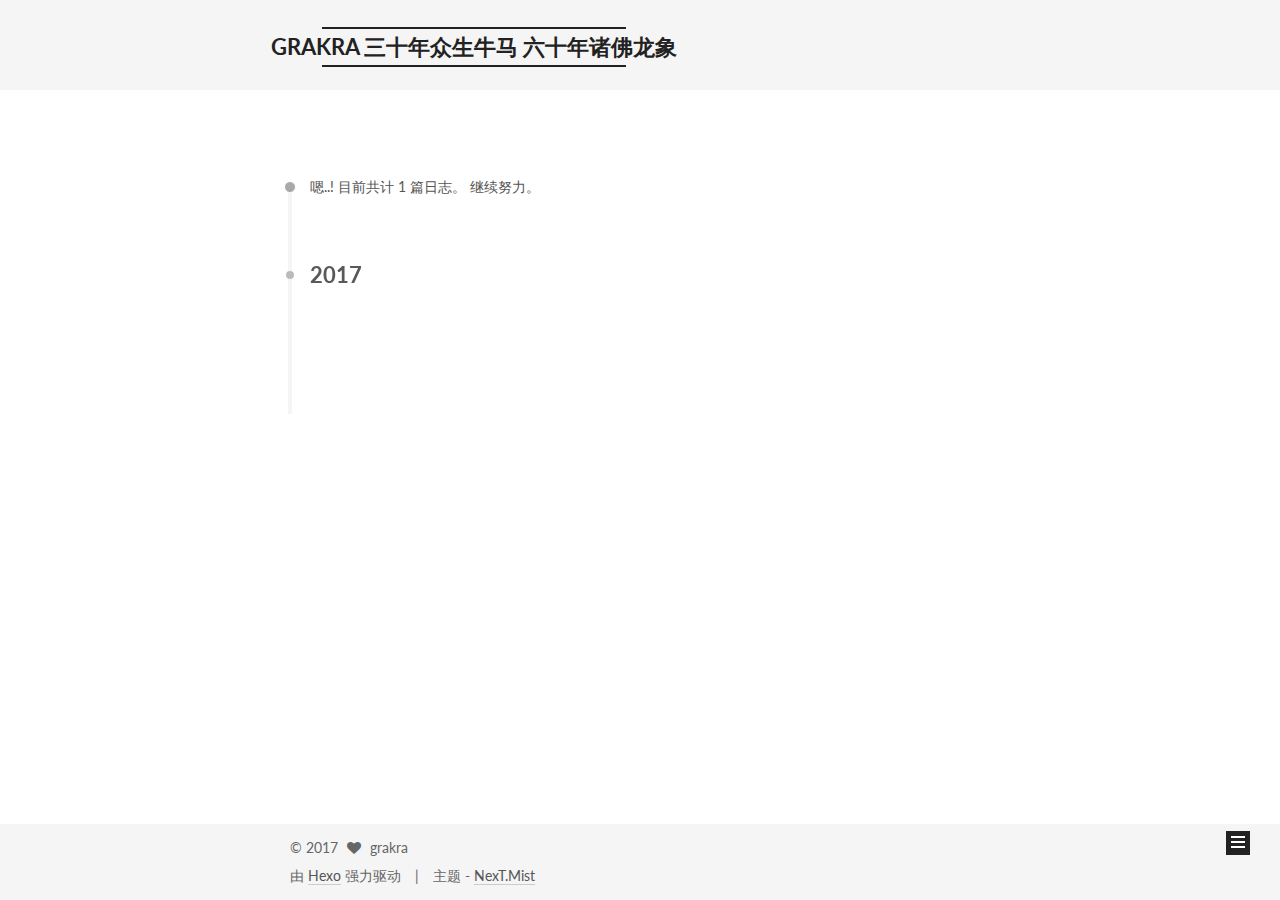
<file: archives/index.html>
<!doctype html>



  


<html class="theme-next mist use-motion" lang="zh-Hans">
<head>
  <meta charset="UTF-8"/>
<meta http-equiv="X-UA-Compatible" content="IE=edge" />
<meta name="viewport" content="width=device-width, initial-scale=1, maximum-scale=1"/>









<meta http-equiv="Cache-Control" content="no-transform" />
<meta http-equiv="Cache-Control" content="no-siteapp" />















  
  
  <link href="/lib/fancybox/source/jquery.fancybox.css?v=2.1.5" rel="stylesheet" type="text/css" />




  
  
  
  

  
    
    
  

  

  

  

  

  
    
    
    <link href="//fonts.googleapis.com/css?family=Lato:300,300italic,400,400italic,700,700italic&subset=latin,latin-ext" rel="stylesheet" type="text/css">
  






<link href="/lib/font-awesome/css/font-awesome.min.css?v=4.6.2" rel="stylesheet" type="text/css" />

<link href="/css/main.css?v=5.1.1" rel="stylesheet" type="text/css" />


  <meta name="keywords" content="Hexo, NexT" />








  <link rel="shortcut icon" type="image/x-icon" href="/favicon.ico?v=5.1.1" />






<meta name="description" content="grakra">
<meta property="og:type" content="website">
<meta property="og:title" content="GRAKRA  三十年众生牛马 六十年诸佛龙象">
<meta property="og:url" content="http://yoursite.com/archives/index.html">
<meta property="og:site_name" content="GRAKRA  三十年众生牛马 六十年诸佛龙象">
<meta property="og:description" content="grakra">
<meta name="twitter:card" content="summary">
<meta name="twitter:title" content="GRAKRA  三十年众生牛马 六十年诸佛龙象">
<meta name="twitter:description" content="grakra">



<script type="text/javascript" id="hexo.configurations">
  var NexT = window.NexT || {};
  var CONFIG = {
    root: '/',
    scheme: 'Mist',
    sidebar: {"position":"left","display":"post","offset":12,"offset_float":0,"b2t":false,"scrollpercent":false},
    fancybox: true,
    motion: true,
    duoshuo: {
      userId: '0',
      author: '博主'
    },
    algolia: {
      applicationID: '',
      apiKey: '',
      indexName: '',
      hits: {"per_page":10},
      labels: {"input_placeholder":"Search for Posts","hits_empty":"We didn't find any results for the search: ${query}","hits_stats":"${hits} results found in ${time} ms"}
    }
  };
</script>



  <link rel="canonical" href="http://yoursite.com/archives/"/>





  <title>归档 | GRAKRA  三十年众生牛马 六十年诸佛龙象</title>
  














</head>

<body itemscope itemtype="http://schema.org/WebPage" lang="zh-Hans">

  
  
    
  

  <div class="container sidebar-position-left  page-archive  ">
    <div class="headband"></div>

    <header id="header" class="header" itemscope itemtype="http://schema.org/WPHeader">
      <div class="header-inner"><div class="site-brand-wrapper">
  <div class="site-meta ">
    

    <div class="custom-logo-site-title">
      <a href="/"  class="brand" rel="start">
        <span class="logo-line-before"><i></i></span>
        <span class="site-title">GRAKRA  三十年众生牛马 六十年诸佛龙象</span>
        <span class="logo-line-after"><i></i></span>
      </a>
    </div>
      
        <p class="site-subtitle">grakra</p>
      
  </div>

  <div class="site-nav-toggle">
    <button>
      <span class="btn-bar"></span>
      <span class="btn-bar"></span>
      <span class="btn-bar"></span>
    </button>
  </div>
</div>

<nav class="site-nav">
  

  
    <ul id="menu" class="menu">
      
        
        <li class="menu-item menu-item-home">
          <a href="/" rel="section">
            
              <i class="menu-item-icon fa fa-fw fa-home"></i> <br />
            
            首页
          </a>
        </li>
      
        
        <li class="menu-item menu-item-archives">
          <a href="/archives/" rel="section">
            
              <i class="menu-item-icon fa fa-fw fa-archive"></i> <br />
            
            归档
          </a>
        </li>
      
        
        <li class="menu-item menu-item-tags">
          <a href="/tags/" rel="section">
            
              <i class="menu-item-icon fa fa-fw fa-tags"></i> <br />
            
            标签
          </a>
        </li>
      

      
    </ul>
  

  
</nav>



 </div>
    </header>

    <main id="main" class="main">
      <div class="main-inner">
        <div class="content-wrap">
          <div id="content" class="content">
            

  <section id="posts" class="posts-collapse">
    <span class="archive-move-on"></span>

    <span class="archive-page-counter">
      
      
      
        
      
      嗯..! 目前共计 1 篇日志。 继续努力。
    </span>

    

      
      
      

      
        
        <div class="collection-title">
          <h2 class="archive-year motion-element" id="archive-year-2017">2017</h2>
        </div>
      
      

      

  <article class="post post-type-normal" itemscope itemtype="http://schema.org/Article">
    <header class="post-header">

      <h2 class="post-title">
        
            <a class="post-title-link" href="/2017/06/17/Leveldb-RTFSC/" itemprop="url">
              
                <span itemprop="name">Leveldb_RTFSC</span>
              
            </a>
        
      </h2>

      <div class="post-meta">
        <time class="post-time" itemprop="dateCreated"
              datetime="2017-06-17T13:00:45+08:00"
              content="2017-06-17" >
          06-17
        </time>
      </div>

    </header>
  </article>



    

  </section>

  



          </div>
          


          

        </div>
        
          
  
  <div class="sidebar-toggle">
    <div class="sidebar-toggle-line-wrap">
      <span class="sidebar-toggle-line sidebar-toggle-line-first"></span>
      <span class="sidebar-toggle-line sidebar-toggle-line-middle"></span>
      <span class="sidebar-toggle-line sidebar-toggle-line-last"></span>
    </div>
  </div>

  <aside id="sidebar" class="sidebar">
    <div class="sidebar-inner">

      

      

      <section class="site-overview sidebar-panel sidebar-panel-active">
        <div class="site-author motion-element" itemprop="author" itemscope itemtype="http://schema.org/Person">
          <img class="site-author-image" itemprop="image"
               src="/avatar.jpg"
               alt="grakra" />
          <p class="site-author-name" itemprop="name">grakra</p>
           
              <p class="site-description motion-element" itemprop="description">grakra</p>
          
        </div>
        <nav class="site-state motion-element">

          
            <div class="site-state-item site-state-posts">
              <a href="/archives/">
                <span class="site-state-item-count">1</span>
                <span class="site-state-item-name">日志</span>
              </a>
            </div>
          

          

          
            
            
            <div class="site-state-item site-state-tags">
              <a href="/tags/index.html">
                <span class="site-state-item-count">5</span>
                <span class="site-state-item-name">标签</span>
              </a>
            </div>
          

        </nav>

        

        <div class="links-of-author motion-element">
          
            
              <span class="links-of-author-item">
                <a href="/wechat" target="_blank" title="Wechat">
                  
                    <i class="fa fa-fw fa-wechat"></i>
                  
                  Wechat
                </a>
              </span>
            
              <span class="links-of-author-item">
                <a href="https://www.zhihu.com/people/grakra" target="_blank" title="Zhihu">
                  
                    <i class="fa fa-fw fa-zhihu"></i>
                  
                  Zhihu
                </a>
              </span>
            
              <span class="links-of-author-item">
                <a href="https://github.com/satanson" target="_blank" title="GitHub">
                  
                    <i class="fa fa-fw fa-github"></i>
                  
                  GitHub
                </a>
              </span>
            
          
        </div>

        
        

        
        

        


      </section>

      

      

    </div>
  </aside>


        
      </div>
    </main>

    <footer id="footer" class="footer">
      <div class="footer-inner">
        <div class="copyright" >
  
  &copy; 
  <span itemprop="copyrightYear">2017</span>
  <span class="with-love">
    <i class="fa fa-heart"></i>
  </span>
  <span class="author" itemprop="copyrightHolder">grakra</span>
</div>


<div class="powered-by">
  由 <a class="theme-link" href="https://hexo.io">Hexo</a> 强力驱动
</div>

<div class="theme-info">
  主题 -
  <a class="theme-link" href="https://github.com/iissnan/hexo-theme-next">
    NexT.Mist
  </a>
</div>


        

        
      </div>
    </footer>

    
      <div class="back-to-top">
        <i class="fa fa-arrow-up"></i>
        
      </div>
    

  </div>

  

<script type="text/javascript">
  if (Object.prototype.toString.call(window.Promise) !== '[object Function]') {
    window.Promise = null;
  }
</script>









  












  
  <script type="text/javascript" src="/lib/jquery/index.js?v=2.1.3"></script>

  
  <script type="text/javascript" src="/lib/fastclick/lib/fastclick.min.js?v=1.0.6"></script>

  
  <script type="text/javascript" src="/lib/jquery_lazyload/jquery.lazyload.js?v=1.9.7"></script>

  
  <script type="text/javascript" src="/lib/velocity/velocity.min.js?v=1.2.1"></script>

  
  <script type="text/javascript" src="/lib/velocity/velocity.ui.min.js?v=1.2.1"></script>

  
  <script type="text/javascript" src="/lib/fancybox/source/jquery.fancybox.pack.js?v=2.1.5"></script>


  


  <script type="text/javascript" src="/js/src/utils.js?v=5.1.1"></script>

  <script type="text/javascript" src="/js/src/motion.js?v=5.1.1"></script>



  
  

  
  
    <script type="text/javascript" id="motion.page.archive">
      $('.archive-year').velocity('transition.slideLeftIn');
    </script>
  


  


  <script type="text/javascript" src="/js/src/bootstrap.js?v=5.1.1"></script>



  


  




	





  





  





  






  





  

  

  

  

  

  

</body>
</html>
</file>
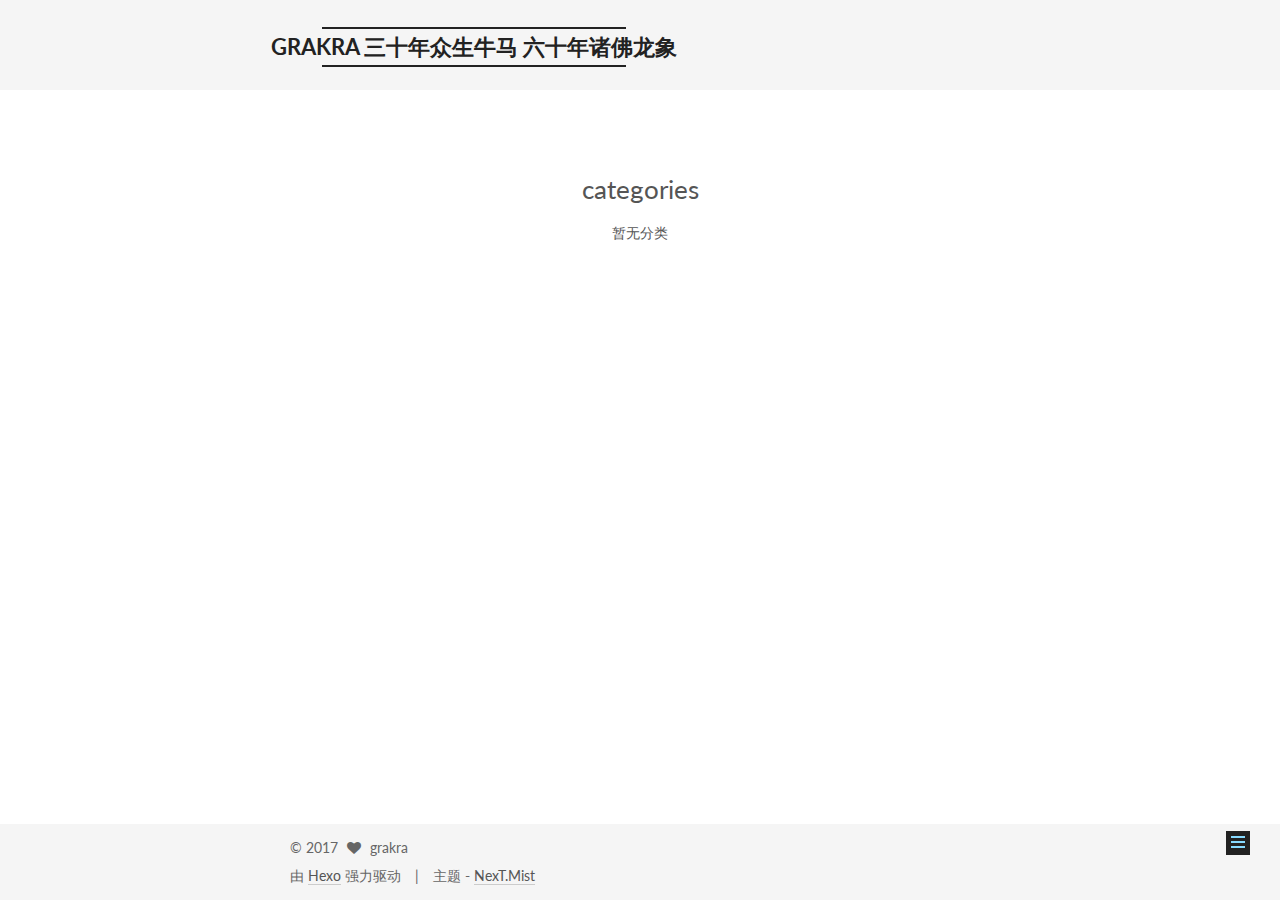
<file: categories/index.html>
<!doctype html>



  


<html class="theme-next mist use-motion" lang="zh-Hans">
<head>
  <meta charset="UTF-8"/>
<meta http-equiv="X-UA-Compatible" content="IE=edge" />
<meta name="viewport" content="width=device-width, initial-scale=1, maximum-scale=1"/>









<meta http-equiv="Cache-Control" content="no-transform" />
<meta http-equiv="Cache-Control" content="no-siteapp" />















  
  
  <link href="/lib/fancybox/source/jquery.fancybox.css?v=2.1.5" rel="stylesheet" type="text/css" />




  
  
  
  

  
    
    
  

  

  

  

  

  
    
    
    <link href="//fonts.googleapis.com/css?family=Lato:300,300italic,400,400italic,700,700italic&subset=latin,latin-ext" rel="stylesheet" type="text/css">
  






<link href="/lib/font-awesome/css/font-awesome.min.css?v=4.6.2" rel="stylesheet" type="text/css" />

<link href="/css/main.css?v=5.1.1" rel="stylesheet" type="text/css" />


  <meta name="keywords" content="Hexo, NexT" />








  <link rel="shortcut icon" type="image/x-icon" href="/favicon.ico?v=5.1.1" />






<meta name="description" content="grakra">
<meta property="og:type" content="website">
<meta property="og:title" content="categories">
<meta property="og:url" content="http://yoursite.com/categories/index.html">
<meta property="og:site_name" content="GRAKRA  三十年众生牛马 六十年诸佛龙象">
<meta property="og:description" content="grakra">
<meta property="og:updated_time" content="2017-06-17T05:58:34.605Z">
<meta name="twitter:card" content="summary">
<meta name="twitter:title" content="categories">
<meta name="twitter:description" content="grakra">



<script type="text/javascript" id="hexo.configurations">
  var NexT = window.NexT || {};
  var CONFIG = {
    root: '/',
    scheme: 'Mist',
    sidebar: {"position":"left","display":"post","offset":12,"offset_float":0,"b2t":false,"scrollpercent":false},
    fancybox: true,
    motion: true,
    duoshuo: {
      userId: '0',
      author: '博主'
    },
    algolia: {
      applicationID: '',
      apiKey: '',
      indexName: '',
      hits: {"per_page":10},
      labels: {"input_placeholder":"Search for Posts","hits_empty":"We didn't find any results for the search: ${query}","hits_stats":"${hits} results found in ${time} ms"}
    }
  };
</script>



  <link rel="canonical" href="http://yoursite.com/categories/"/>





  <title>categories | GRAKRA  三十年众生牛马 六十年诸佛龙象</title>
  














</head>

<body itemscope itemtype="http://schema.org/WebPage" lang="zh-Hans">

  
  
    
  

  <div class="container sidebar-position-left page-post-detail ">
    <div class="headband"></div>

    <header id="header" class="header" itemscope itemtype="http://schema.org/WPHeader">
      <div class="header-inner"><div class="site-brand-wrapper">
  <div class="site-meta ">
    

    <div class="custom-logo-site-title">
      <a href="/"  class="brand" rel="start">
        <span class="logo-line-before"><i></i></span>
        <span class="site-title">GRAKRA  三十年众生牛马 六十年诸佛龙象</span>
        <span class="logo-line-after"><i></i></span>
      </a>
    </div>
      
        <p class="site-subtitle">grakra</p>
      
  </div>

  <div class="site-nav-toggle">
    <button>
      <span class="btn-bar"></span>
      <span class="btn-bar"></span>
      <span class="btn-bar"></span>
    </button>
  </div>
</div>

<nav class="site-nav">
  

  
    <ul id="menu" class="menu">
      
        
        <li class="menu-item menu-item-home">
          <a href="/" rel="section">
            
              <i class="menu-item-icon fa fa-fw fa-home"></i> <br />
            
            首页
          </a>
        </li>
      
        
        <li class="menu-item menu-item-archives">
          <a href="/archives/" rel="section">
            
              <i class="menu-item-icon fa fa-fw fa-archive"></i> <br />
            
            归档
          </a>
        </li>
      
        
        <li class="menu-item menu-item-tags">
          <a href="/tags/" rel="section">
            
              <i class="menu-item-icon fa fa-fw fa-tags"></i> <br />
            
            标签
          </a>
        </li>
      

      
    </ul>
  

  
</nav>



 </div>
    </header>

    <main id="main" class="main">
      <div class="main-inner">
        <div class="content-wrap">
          <div id="content" class="content">
            

  <div id="posts" class="posts-expand">
  <header class="post-header">

	<h1 class="post-title" itemprop="name headline">categories</h1>



</header>

    
    
      <div class="category-all-page">
        <div class="category-all-title">
            暂无分类
        </div>
        <div class="category-all">
          
        </div>
      </div>
    
  </div>


          </div>
          


          
  <div class="comments" id="comments">
    
  </div>


        </div>
        
          
  
  <div class="sidebar-toggle">
    <div class="sidebar-toggle-line-wrap">
      <span class="sidebar-toggle-line sidebar-toggle-line-first"></span>
      <span class="sidebar-toggle-line sidebar-toggle-line-middle"></span>
      <span class="sidebar-toggle-line sidebar-toggle-line-last"></span>
    </div>
  </div>

  <aside id="sidebar" class="sidebar">
    <div class="sidebar-inner">

      

      

      <section class="site-overview sidebar-panel sidebar-panel-active">
        <div class="site-author motion-element" itemprop="author" itemscope itemtype="http://schema.org/Person">
          <img class="site-author-image" itemprop="image"
               src="/avatar.jpg"
               alt="grakra" />
          <p class="site-author-name" itemprop="name">grakra</p>
           
              <p class="site-description motion-element" itemprop="description">grakra</p>
          
        </div>
        <nav class="site-state motion-element">

          
            <div class="site-state-item site-state-posts">
              <a href="/archives/">
                <span class="site-state-item-count">1</span>
                <span class="site-state-item-name">日志</span>
              </a>
            </div>
          

          

          
            
            
            <div class="site-state-item site-state-tags">
              <a href="/tags/index.html">
                <span class="site-state-item-count">5</span>
                <span class="site-state-item-name">标签</span>
              </a>
            </div>
          

        </nav>

        

        <div class="links-of-author motion-element">
          
            
              <span class="links-of-author-item">
                <a href="/wechat" target="_blank" title="Wechat">
                  
                    <i class="fa fa-fw fa-wechat"></i>
                  
                  Wechat
                </a>
              </span>
            
              <span class="links-of-author-item">
                <a href="https://www.zhihu.com/people/grakra" target="_blank" title="Zhihu">
                  
                    <i class="fa fa-fw fa-zhihu"></i>
                  
                  Zhihu
                </a>
              </span>
            
              <span class="links-of-author-item">
                <a href="https://github.com/satanson" target="_blank" title="GitHub">
                  
                    <i class="fa fa-fw fa-github"></i>
                  
                  GitHub
                </a>
              </span>
            
          
        </div>

        
        

        
        

        


      </section>

      

      

    </div>
  </aside>


        
      </div>
    </main>

    <footer id="footer" class="footer">
      <div class="footer-inner">
        <div class="copyright" >
  
  &copy; 
  <span itemprop="copyrightYear">2017</span>
  <span class="with-love">
    <i class="fa fa-heart"></i>
  </span>
  <span class="author" itemprop="copyrightHolder">grakra</span>
</div>


<div class="powered-by">
  由 <a class="theme-link" href="https://hexo.io">Hexo</a> 强力驱动
</div>

<div class="theme-info">
  主题 -
  <a class="theme-link" href="https://github.com/iissnan/hexo-theme-next">
    NexT.Mist
  </a>
</div>


        

        
      </div>
    </footer>

    
      <div class="back-to-top">
        <i class="fa fa-arrow-up"></i>
        
      </div>
    

  </div>

  

<script type="text/javascript">
  if (Object.prototype.toString.call(window.Promise) !== '[object Function]') {
    window.Promise = null;
  }
</script>









  












  
  <script type="text/javascript" src="/lib/jquery/index.js?v=2.1.3"></script>

  
  <script type="text/javascript" src="/lib/fastclick/lib/fastclick.min.js?v=1.0.6"></script>

  
  <script type="text/javascript" src="/lib/jquery_lazyload/jquery.lazyload.js?v=1.9.7"></script>

  
  <script type="text/javascript" src="/lib/velocity/velocity.min.js?v=1.2.1"></script>

  
  <script type="text/javascript" src="/lib/velocity/velocity.ui.min.js?v=1.2.1"></script>

  
  <script type="text/javascript" src="/lib/fancybox/source/jquery.fancybox.pack.js?v=2.1.5"></script>


  


  <script type="text/javascript" src="/js/src/utils.js?v=5.1.1"></script>

  <script type="text/javascript" src="/js/src/motion.js?v=5.1.1"></script>



  
  

  
    <script type="text/javascript" src="/js/src/scrollspy.js?v=5.1.1"></script>
<script type="text/javascript" src="/js/src/post-details.js?v=5.1.1"></script>

  

  


  <script type="text/javascript" src="/js/src/bootstrap.js?v=5.1.1"></script>



  


  




	





  





  





  






  





  

  

  

  

  

  

</body>
</html>
</file>
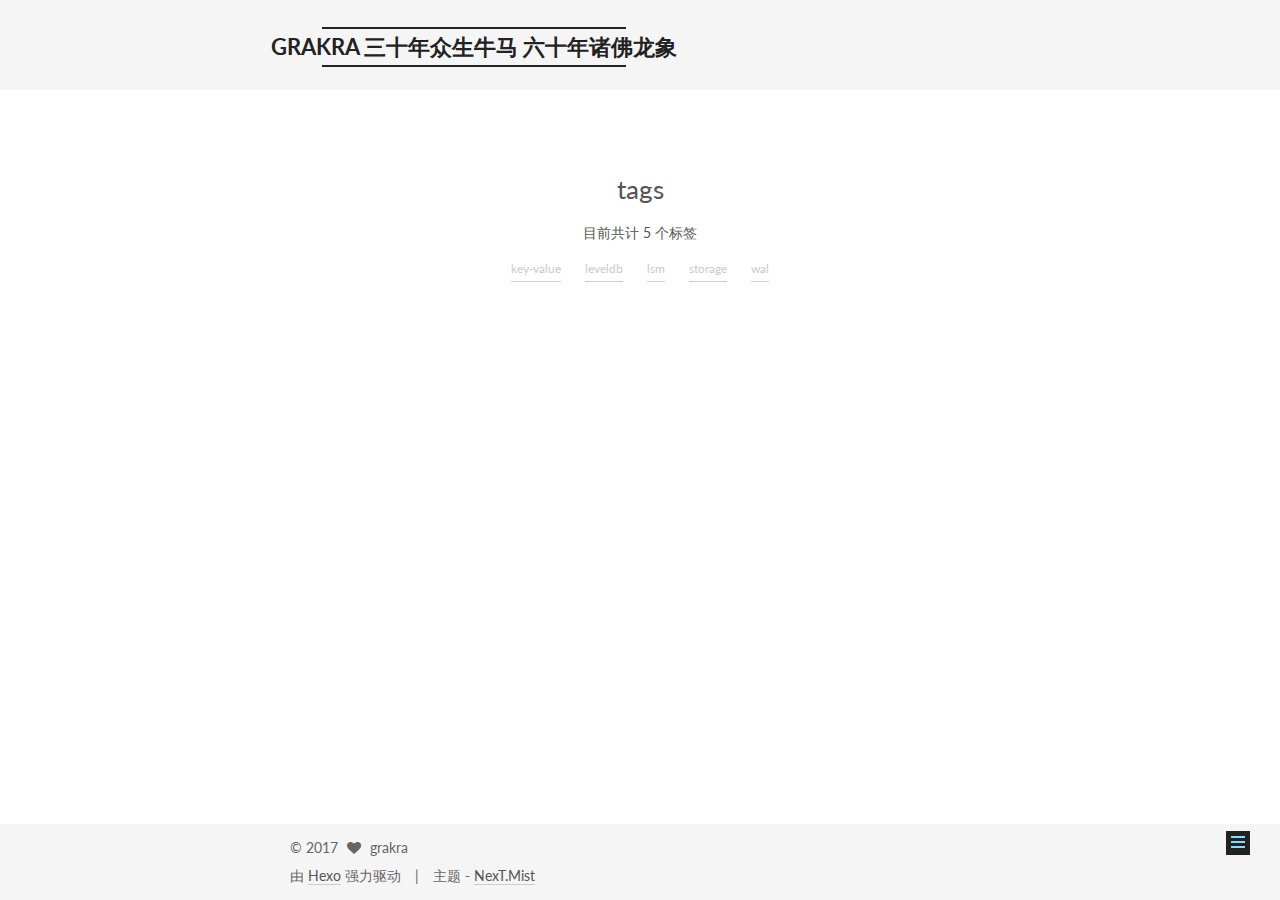
<file: tags/index.html>
<!doctype html>



  


<html class="theme-next mist use-motion" lang="zh-Hans">
<head>
  <meta charset="UTF-8"/>
<meta http-equiv="X-UA-Compatible" content="IE=edge" />
<meta name="viewport" content="width=device-width, initial-scale=1, maximum-scale=1"/>









<meta http-equiv="Cache-Control" content="no-transform" />
<meta http-equiv="Cache-Control" content="no-siteapp" />















  
  
  <link href="/lib/fancybox/source/jquery.fancybox.css?v=2.1.5" rel="stylesheet" type="text/css" />




  
  
  
  

  
    
    
  

  

  

  

  

  
    
    
    <link href="//fonts.googleapis.com/css?family=Lato:300,300italic,400,400italic,700,700italic&subset=latin,latin-ext" rel="stylesheet" type="text/css">
  






<link href="/lib/font-awesome/css/font-awesome.min.css?v=4.6.2" rel="stylesheet" type="text/css" />

<link href="/css/main.css?v=5.1.1" rel="stylesheet" type="text/css" />


  <meta name="keywords" content="Hexo, NexT" />








  <link rel="shortcut icon" type="image/x-icon" href="/favicon.ico?v=5.1.1" />






<meta name="description" content="grakra">
<meta property="og:type" content="website">
<meta property="og:title" content="tags">
<meta property="og:url" content="http://yoursite.com/tags/index.html">
<meta property="og:site_name" content="GRAKRA  三十年众生牛马 六十年诸佛龙象">
<meta property="og:description" content="grakra">
<meta property="og:updated_time" content="2017-06-17T05:54:06.761Z">
<meta name="twitter:card" content="summary">
<meta name="twitter:title" content="tags">
<meta name="twitter:description" content="grakra">



<script type="text/javascript" id="hexo.configurations">
  var NexT = window.NexT || {};
  var CONFIG = {
    root: '/',
    scheme: 'Mist',
    sidebar: {"position":"left","display":"post","offset":12,"offset_float":0,"b2t":false,"scrollpercent":false},
    fancybox: true,
    motion: true,
    duoshuo: {
      userId: '0',
      author: '博主'
    },
    algolia: {
      applicationID: '',
      apiKey: '',
      indexName: '',
      hits: {"per_page":10},
      labels: {"input_placeholder":"Search for Posts","hits_empty":"We didn't find any results for the search: ${query}","hits_stats":"${hits} results found in ${time} ms"}
    }
  };
</script>



  <link rel="canonical" href="http://yoursite.com/tags/"/>





  <title>tags | GRAKRA  三十年众生牛马 六十年诸佛龙象</title>
  














</head>

<body itemscope itemtype="http://schema.org/WebPage" lang="zh-Hans">

  
  
    
  

  <div class="container sidebar-position-left page-post-detail ">
    <div class="headband"></div>

    <header id="header" class="header" itemscope itemtype="http://schema.org/WPHeader">
      <div class="header-inner"><div class="site-brand-wrapper">
  <div class="site-meta ">
    

    <div class="custom-logo-site-title">
      <a href="/"  class="brand" rel="start">
        <span class="logo-line-before"><i></i></span>
        <span class="site-title">GRAKRA  三十年众生牛马 六十年诸佛龙象</span>
        <span class="logo-line-after"><i></i></span>
      </a>
    </div>
      
        <p class="site-subtitle">grakra</p>
      
  </div>

  <div class="site-nav-toggle">
    <button>
      <span class="btn-bar"></span>
      <span class="btn-bar"></span>
      <span class="btn-bar"></span>
    </button>
  </div>
</div>

<nav class="site-nav">
  

  
    <ul id="menu" class="menu">
      
        
        <li class="menu-item menu-item-home">
          <a href="/" rel="section">
            
              <i class="menu-item-icon fa fa-fw fa-home"></i> <br />
            
            首页
          </a>
        </li>
      
        
        <li class="menu-item menu-item-archives">
          <a href="/archives/" rel="section">
            
              <i class="menu-item-icon fa fa-fw fa-archive"></i> <br />
            
            归档
          </a>
        </li>
      
        
        <li class="menu-item menu-item-tags">
          <a href="/tags/" rel="section">
            
              <i class="menu-item-icon fa fa-fw fa-tags"></i> <br />
            
            标签
          </a>
        </li>
      

      
    </ul>
  

  
</nav>



 </div>
    </header>

    <main id="main" class="main">
      <div class="main-inner">
        <div class="content-wrap">
          <div id="content" class="content">
            

  <div id="posts" class="posts-expand">
  <header class="post-header">

	<h1 class="post-title" itemprop="name headline">tags</h1>



</header>

    
    
      <div class="tag-cloud">
        <div class="tag-cloud-title">
            目前共计 5 个标签
        </div>
        <div class="tag-cloud-tags">
          <a href="/tags/key-value/" style="font-size: 12px; color: #ccc">key-value</a> <a href="/tags/leveldb/" style="font-size: 12px; color: #ccc">leveldb</a> <a href="/tags/lsm/" style="font-size: 12px; color: #ccc">lsm</a> <a href="/tags/storage/" style="font-size: 12px; color: #ccc">storage</a> <a href="/tags/wal/" style="font-size: 12px; color: #ccc">wal</a>
        </div>
      </div>
    
  </div>


          </div>
          


          
  <div class="comments" id="comments">
    
  </div>


        </div>
        
          
  
  <div class="sidebar-toggle">
    <div class="sidebar-toggle-line-wrap">
      <span class="sidebar-toggle-line sidebar-toggle-line-first"></span>
      <span class="sidebar-toggle-line sidebar-toggle-line-middle"></span>
      <span class="sidebar-toggle-line sidebar-toggle-line-last"></span>
    </div>
  </div>

  <aside id="sidebar" class="sidebar">
    <div class="sidebar-inner">

      

      

      <section class="site-overview sidebar-panel sidebar-panel-active">
        <div class="site-author motion-element" itemprop="author" itemscope itemtype="http://schema.org/Person">
          <img class="site-author-image" itemprop="image"
               src="/avatar.jpg"
               alt="grakra" />
          <p class="site-author-name" itemprop="name">grakra</p>
           
              <p class="site-description motion-element" itemprop="description">grakra</p>
          
        </div>
        <nav class="site-state motion-element">

          
            <div class="site-state-item site-state-posts">
              <a href="/archives/">
                <span class="site-state-item-count">1</span>
                <span class="site-state-item-name">日志</span>
              </a>
            </div>
          

          

          
            
            
            <div class="site-state-item site-state-tags">
              <a href="/tags/index.html">
                <span class="site-state-item-count">5</span>
                <span class="site-state-item-name">标签</span>
              </a>
            </div>
          

        </nav>

        

        <div class="links-of-author motion-element">
          
            
              <span class="links-of-author-item">
                <a href="/wechat" target="_blank" title="Wechat">
                  
                    <i class="fa fa-fw fa-wechat"></i>
                  
                  Wechat
                </a>
              </span>
            
              <span class="links-of-author-item">
                <a href="https://www.zhihu.com/people/grakra" target="_blank" title="Zhihu">
                  
                    <i class="fa fa-fw fa-zhihu"></i>
                  
                  Zhihu
                </a>
              </span>
            
              <span class="links-of-author-item">
                <a href="https://github.com/satanson" target="_blank" title="GitHub">
                  
                    <i class="fa fa-fw fa-github"></i>
                  
                  GitHub
                </a>
              </span>
            
          
        </div>

        
        

        
        

        


      </section>

      

      

    </div>
  </aside>


        
      </div>
    </main>

    <footer id="footer" class="footer">
      <div class="footer-inner">
        <div class="copyright" >
  
  &copy; 
  <span itemprop="copyrightYear">2017</span>
  <span class="with-love">
    <i class="fa fa-heart"></i>
  </span>
  <span class="author" itemprop="copyrightHolder">grakra</span>
</div>


<div class="powered-by">
  由 <a class="theme-link" href="https://hexo.io">Hexo</a> 强力驱动
</div>

<div class="theme-info">
  主题 -
  <a class="theme-link" href="https://github.com/iissnan/hexo-theme-next">
    NexT.Mist
  </a>
</div>


        

        
      </div>
    </footer>

    
      <div class="back-to-top">
        <i class="fa fa-arrow-up"></i>
        
      </div>
    

  </div>

  

<script type="text/javascript">
  if (Object.prototype.toString.call(window.Promise) !== '[object Function]') {
    window.Promise = null;
  }
</script>









  












  
  <script type="text/javascript" src="/lib/jquery/index.js?v=2.1.3"></script>

  
  <script type="text/javascript" src="/lib/fastclick/lib/fastclick.min.js?v=1.0.6"></script>

  
  <script type="text/javascript" src="/lib/jquery_lazyload/jquery.lazyload.js?v=1.9.7"></script>

  
  <script type="text/javascript" src="/lib/velocity/velocity.min.js?v=1.2.1"></script>

  
  <script type="text/javascript" src="/lib/velocity/velocity.ui.min.js?v=1.2.1"></script>

  
  <script type="text/javascript" src="/lib/fancybox/source/jquery.fancybox.pack.js?v=2.1.5"></script>


  


  <script type="text/javascript" src="/js/src/utils.js?v=5.1.1"></script>

  <script type="text/javascript" src="/js/src/motion.js?v=5.1.1"></script>



  
  

  
    <script type="text/javascript" src="/js/src/scrollspy.js?v=5.1.1"></script>
<script type="text/javascript" src="/js/src/post-details.js?v=5.1.1"></script>

  

  


  <script type="text/javascript" src="/js/src/bootstrap.js?v=5.1.1"></script>



  


  




	





  





  





  






  





  

  

  

  

  

  

</body>
</html>
</file>
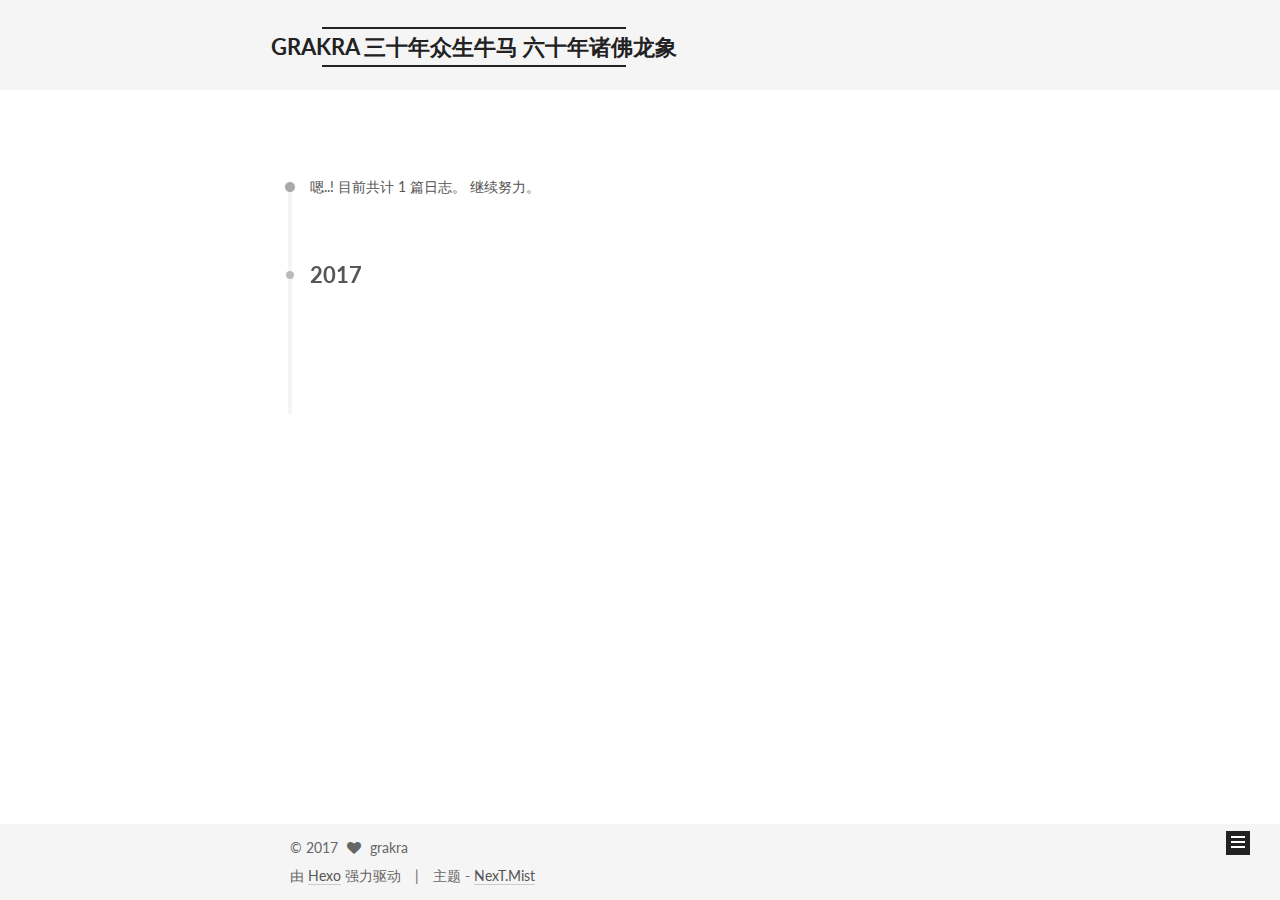
<file: archives/2017/index.html>
<!doctype html>



  


<html class="theme-next mist use-motion" lang="zh-Hans">
<head>
  <meta charset="UTF-8"/>
<meta http-equiv="X-UA-Compatible" content="IE=edge" />
<meta name="viewport" content="width=device-width, initial-scale=1, maximum-scale=1"/>









<meta http-equiv="Cache-Control" content="no-transform" />
<meta http-equiv="Cache-Control" content="no-siteapp" />















  
  
  <link href="/lib/fancybox/source/jquery.fancybox.css?v=2.1.5" rel="stylesheet" type="text/css" />




  
  
  
  

  
    
    
  

  

  

  

  

  
    
    
    <link href="//fonts.googleapis.com/css?family=Lato:300,300italic,400,400italic,700,700italic&subset=latin,latin-ext" rel="stylesheet" type="text/css">
  






<link href="/lib/font-awesome/css/font-awesome.min.css?v=4.6.2" rel="stylesheet" type="text/css" />

<link href="/css/main.css?v=5.1.1" rel="stylesheet" type="text/css" />


  <meta name="keywords" content="Hexo, NexT" />








  <link rel="shortcut icon" type="image/x-icon" href="/favicon.ico?v=5.1.1" />






<meta name="description" content="grakra">
<meta property="og:type" content="website">
<meta property="og:title" content="GRAKRA  三十年众生牛马 六十年诸佛龙象">
<meta property="og:url" content="http://yoursite.com/archives/2017/index.html">
<meta property="og:site_name" content="GRAKRA  三十年众生牛马 六十年诸佛龙象">
<meta property="og:description" content="grakra">
<meta name="twitter:card" content="summary">
<meta name="twitter:title" content="GRAKRA  三十年众生牛马 六十年诸佛龙象">
<meta name="twitter:description" content="grakra">



<script type="text/javascript" id="hexo.configurations">
  var NexT = window.NexT || {};
  var CONFIG = {
    root: '/',
    scheme: 'Mist',
    sidebar: {"position":"left","display":"post","offset":12,"offset_float":0,"b2t":false,"scrollpercent":false},
    fancybox: true,
    motion: true,
    duoshuo: {
      userId: '0',
      author: '博主'
    },
    algolia: {
      applicationID: '',
      apiKey: '',
      indexName: '',
      hits: {"per_page":10},
      labels: {"input_placeholder":"Search for Posts","hits_empty":"We didn't find any results for the search: ${query}","hits_stats":"${hits} results found in ${time} ms"}
    }
  };
</script>



  <link rel="canonical" href="http://yoursite.com/archives/2017/"/>





  <title>归档 | GRAKRA  三十年众生牛马 六十年诸佛龙象</title>
  














</head>

<body itemscope itemtype="http://schema.org/WebPage" lang="zh-Hans">

  
  
    
  

  <div class="container sidebar-position-left  page-archive  ">
    <div class="headband"></div>

    <header id="header" class="header" itemscope itemtype="http://schema.org/WPHeader">
      <div class="header-inner"><div class="site-brand-wrapper">
  <div class="site-meta ">
    

    <div class="custom-logo-site-title">
      <a href="/"  class="brand" rel="start">
        <span class="logo-line-before"><i></i></span>
        <span class="site-title">GRAKRA  三十年众生牛马 六十年诸佛龙象</span>
        <span class="logo-line-after"><i></i></span>
      </a>
    </div>
      
        <p class="site-subtitle">grakra</p>
      
  </div>

  <div class="site-nav-toggle">
    <button>
      <span class="btn-bar"></span>
      <span class="btn-bar"></span>
      <span class="btn-bar"></span>
    </button>
  </div>
</div>

<nav class="site-nav">
  

  
    <ul id="menu" class="menu">
      
        
        <li class="menu-item menu-item-home">
          <a href="/" rel="section">
            
              <i class="menu-item-icon fa fa-fw fa-home"></i> <br />
            
            首页
          </a>
        </li>
      
        
        <li class="menu-item menu-item-archives">
          <a href="/archives/" rel="section">
            
              <i class="menu-item-icon fa fa-fw fa-archive"></i> <br />
            
            归档
          </a>
        </li>
      
        
        <li class="menu-item menu-item-tags">
          <a href="/tags/" rel="section">
            
              <i class="menu-item-icon fa fa-fw fa-tags"></i> <br />
            
            标签
          </a>
        </li>
      

      
    </ul>
  

  
</nav>



 </div>
    </header>

    <main id="main" class="main">
      <div class="main-inner">
        <div class="content-wrap">
          <div id="content" class="content">
            

  <section id="posts" class="posts-collapse">
    <span class="archive-move-on"></span>

    <span class="archive-page-counter">
      
      
      
        
      
      嗯..! 目前共计 1 篇日志。 继续努力。
    </span>

    

      
      
      

      
        
        <div class="collection-title">
          <h2 class="archive-year motion-element" id="archive-year-2017">2017</h2>
        </div>
      
      

      

  <article class="post post-type-normal" itemscope itemtype="http://schema.org/Article">
    <header class="post-header">

      <h2 class="post-title">
        
            <a class="post-title-link" href="/2017/06/17/Leveldb-RTFSC/" itemprop="url">
              
                <span itemprop="name">Leveldb_RTFSC</span>
              
            </a>
        
      </h2>

      <div class="post-meta">
        <time class="post-time" itemprop="dateCreated"
              datetime="2017-06-17T13:00:45+08:00"
              content="2017-06-17" >
          06-17
        </time>
      </div>

    </header>
  </article>



    

  </section>

  



          </div>
          


          

        </div>
        
          
  
  <div class="sidebar-toggle">
    <div class="sidebar-toggle-line-wrap">
      <span class="sidebar-toggle-line sidebar-toggle-line-first"></span>
      <span class="sidebar-toggle-line sidebar-toggle-line-middle"></span>
      <span class="sidebar-toggle-line sidebar-toggle-line-last"></span>
    </div>
  </div>

  <aside id="sidebar" class="sidebar">
    <div class="sidebar-inner">

      

      

      <section class="site-overview sidebar-panel sidebar-panel-active">
        <div class="site-author motion-element" itemprop="author" itemscope itemtype="http://schema.org/Person">
          <img class="site-author-image" itemprop="image"
               src="/avatar.jpg"
               alt="grakra" />
          <p class="site-author-name" itemprop="name">grakra</p>
           
              <p class="site-description motion-element" itemprop="description">grakra</p>
          
        </div>
        <nav class="site-state motion-element">

          
            <div class="site-state-item site-state-posts">
              <a href="/archives/">
                <span class="site-state-item-count">1</span>
                <span class="site-state-item-name">日志</span>
              </a>
            </div>
          

          

          
            
            
            <div class="site-state-item site-state-tags">
              <a href="/tags/index.html">
                <span class="site-state-item-count">5</span>
                <span class="site-state-item-name">标签</span>
              </a>
            </div>
          

        </nav>

        

        <div class="links-of-author motion-element">
          
            
              <span class="links-of-author-item">
                <a href="/wechat" target="_blank" title="Wechat">
                  
                    <i class="fa fa-fw fa-wechat"></i>
                  
                  Wechat
                </a>
              </span>
            
              <span class="links-of-author-item">
                <a href="https://www.zhihu.com/people/grakra" target="_blank" title="Zhihu">
                  
                    <i class="fa fa-fw fa-zhihu"></i>
                  
                  Zhihu
                </a>
              </span>
            
              <span class="links-of-author-item">
                <a href="https://github.com/satanson" target="_blank" title="GitHub">
                  
                    <i class="fa fa-fw fa-github"></i>
                  
                  GitHub
                </a>
              </span>
            
          
        </div>

        
        

        
        

        


      </section>

      

      

    </div>
  </aside>


        
      </div>
    </main>

    <footer id="footer" class="footer">
      <div class="footer-inner">
        <div class="copyright" >
  
  &copy; 
  <span itemprop="copyrightYear">2017</span>
  <span class="with-love">
    <i class="fa fa-heart"></i>
  </span>
  <span class="author" itemprop="copyrightHolder">grakra</span>
</div>


<div class="powered-by">
  由 <a class="theme-link" href="https://hexo.io">Hexo</a> 强力驱动
</div>

<div class="theme-info">
  主题 -
  <a class="theme-link" href="https://github.com/iissnan/hexo-theme-next">
    NexT.Mist
  </a>
</div>


        

        
      </div>
    </footer>

    
      <div class="back-to-top">
        <i class="fa fa-arrow-up"></i>
        
      </div>
    

  </div>

  

<script type="text/javascript">
  if (Object.prototype.toString.call(window.Promise) !== '[object Function]') {
    window.Promise = null;
  }
</script>









  












  
  <script type="text/javascript" src="/lib/jquery/index.js?v=2.1.3"></script>

  
  <script type="text/javascript" src="/lib/fastclick/lib/fastclick.min.js?v=1.0.6"></script>

  
  <script type="text/javascript" src="/lib/jquery_lazyload/jquery.lazyload.js?v=1.9.7"></script>

  
  <script type="text/javascript" src="/lib/velocity/velocity.min.js?v=1.2.1"></script>

  
  <script type="text/javascript" src="/lib/velocity/velocity.ui.min.js?v=1.2.1"></script>

  
  <script type="text/javascript" src="/lib/fancybox/source/jquery.fancybox.pack.js?v=2.1.5"></script>


  


  <script type="text/javascript" src="/js/src/utils.js?v=5.1.1"></script>

  <script type="text/javascript" src="/js/src/motion.js?v=5.1.1"></script>



  
  

  
  
    <script type="text/javascript" id="motion.page.archive">
      $('.archive-year').velocity('transition.slideLeftIn');
    </script>
  


  


  <script type="text/javascript" src="/js/src/bootstrap.js?v=5.1.1"></script>



  


  




	





  





  





  






  





  

  

  

  

  

  

</body>
</html>
</file>
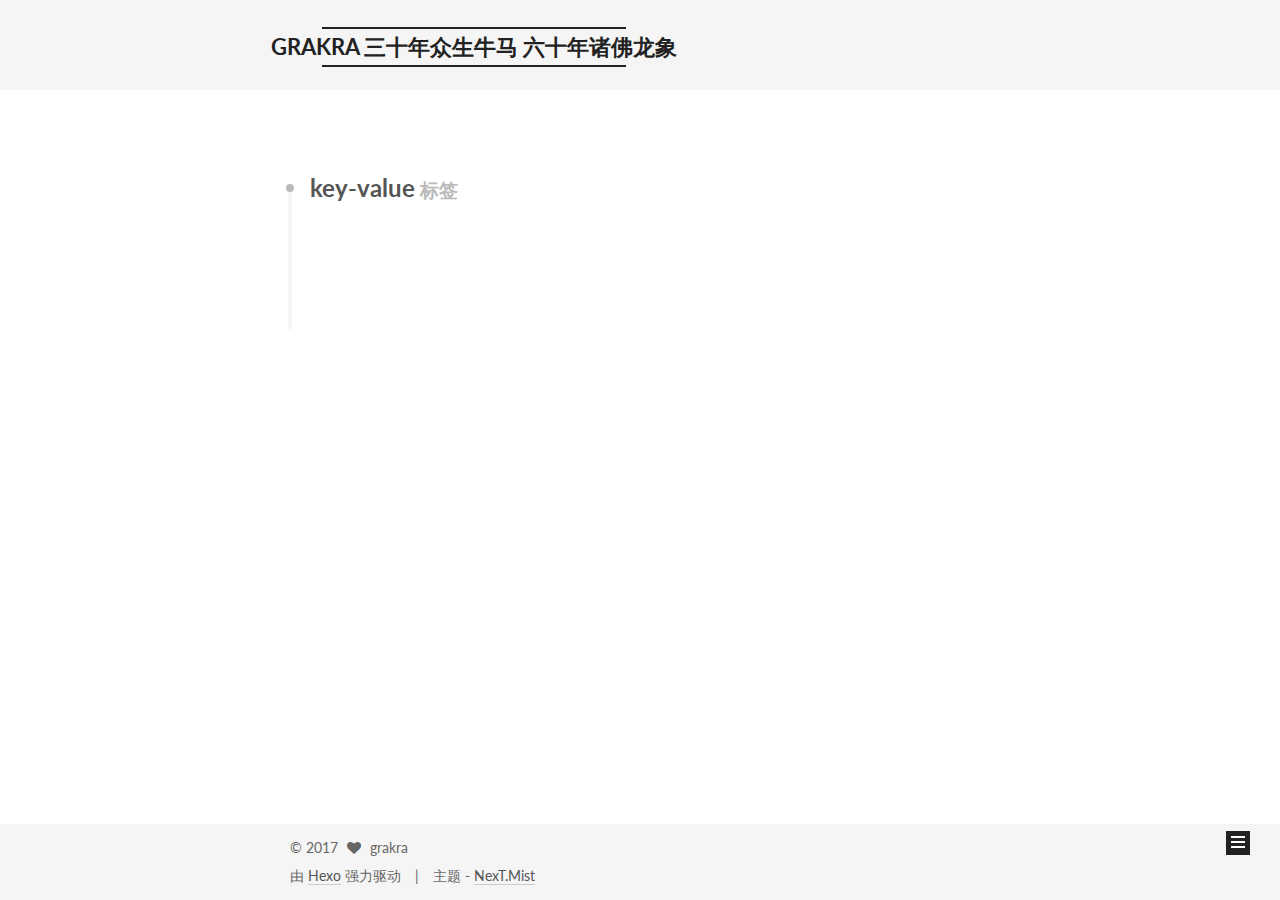
<file: tags/key-value/index.html>
<!doctype html>



  


<html class="theme-next mist use-motion" lang="zh-Hans">
<head>
  <meta charset="UTF-8"/>
<meta http-equiv="X-UA-Compatible" content="IE=edge" />
<meta name="viewport" content="width=device-width, initial-scale=1, maximum-scale=1"/>









<meta http-equiv="Cache-Control" content="no-transform" />
<meta http-equiv="Cache-Control" content="no-siteapp" />















  
  
  <link href="/lib/fancybox/source/jquery.fancybox.css?v=2.1.5" rel="stylesheet" type="text/css" />




  
  
  
  

  
    
    
  

  

  

  

  

  
    
    
    <link href="//fonts.googleapis.com/css?family=Lato:300,300italic,400,400italic,700,700italic&subset=latin,latin-ext" rel="stylesheet" type="text/css">
  






<link href="/lib/font-awesome/css/font-awesome.min.css?v=4.6.2" rel="stylesheet" type="text/css" />

<link href="/css/main.css?v=5.1.1" rel="stylesheet" type="text/css" />


  <meta name="keywords" content="Hexo, NexT" />








  <link rel="shortcut icon" type="image/x-icon" href="/favicon.ico?v=5.1.1" />






<meta name="description" content="grakra">
<meta property="og:type" content="website">
<meta property="og:title" content="GRAKRA  三十年众生牛马 六十年诸佛龙象">
<meta property="og:url" content="http://yoursite.com/tags/key-value/index.html">
<meta property="og:site_name" content="GRAKRA  三十年众生牛马 六十年诸佛龙象">
<meta property="og:description" content="grakra">
<meta name="twitter:card" content="summary">
<meta name="twitter:title" content="GRAKRA  三十年众生牛马 六十年诸佛龙象">
<meta name="twitter:description" content="grakra">



<script type="text/javascript" id="hexo.configurations">
  var NexT = window.NexT || {};
  var CONFIG = {
    root: '/',
    scheme: 'Mist',
    sidebar: {"position":"left","display":"post","offset":12,"offset_float":0,"b2t":false,"scrollpercent":false},
    fancybox: true,
    motion: true,
    duoshuo: {
      userId: '0',
      author: '博主'
    },
    algolia: {
      applicationID: '',
      apiKey: '',
      indexName: '',
      hits: {"per_page":10},
      labels: {"input_placeholder":"Search for Posts","hits_empty":"We didn't find any results for the search: ${query}","hits_stats":"${hits} results found in ${time} ms"}
    }
  };
</script>



  <link rel="canonical" href="http://yoursite.com/tags/key-value/"/>





  <title>标签: key-value | GRAKRA  三十年众生牛马 六十年诸佛龙象</title>
  














</head>

<body itemscope itemtype="http://schema.org/WebPage" lang="zh-Hans">

  
  
    
  

  <div class="container sidebar-position-left  ">
    <div class="headband"></div>

    <header id="header" class="header" itemscope itemtype="http://schema.org/WPHeader">
      <div class="header-inner"><div class="site-brand-wrapper">
  <div class="site-meta ">
    

    <div class="custom-logo-site-title">
      <a href="/"  class="brand" rel="start">
        <span class="logo-line-before"><i></i></span>
        <span class="site-title">GRAKRA  三十年众生牛马 六十年诸佛龙象</span>
        <span class="logo-line-after"><i></i></span>
      </a>
    </div>
      
        <p class="site-subtitle">grakra</p>
      
  </div>

  <div class="site-nav-toggle">
    <button>
      <span class="btn-bar"></span>
      <span class="btn-bar"></span>
      <span class="btn-bar"></span>
    </button>
  </div>
</div>

<nav class="site-nav">
  

  
    <ul id="menu" class="menu">
      
        
        <li class="menu-item menu-item-home">
          <a href="/" rel="section">
            
              <i class="menu-item-icon fa fa-fw fa-home"></i> <br />
            
            首页
          </a>
        </li>
      
        
        <li class="menu-item menu-item-archives">
          <a href="/archives/" rel="section">
            
              <i class="menu-item-icon fa fa-fw fa-archive"></i> <br />
            
            归档
          </a>
        </li>
      
        
        <li class="menu-item menu-item-tags">
          <a href="/tags/" rel="section">
            
              <i class="menu-item-icon fa fa-fw fa-tags"></i> <br />
            
            标签
          </a>
        </li>
      

      
    </ul>
  

  
</nav>



 </div>
    </header>

    <main id="main" class="main">
      <div class="main-inner">
        <div class="content-wrap">
          <div id="content" class="content">
            

  <div id="posts" class="posts-collapse">
    <div class="collection-title">
      <h1>key-value<small>标签</small>
      </h1>
    </div>

    
      

  <article class="post post-type-normal" itemscope itemtype="http://schema.org/Article">
    <header class="post-header">

      <h2 class="post-title">
        
            <a class="post-title-link" href="/2017/06/17/Leveldb-RTFSC/" itemprop="url">
              
                <span itemprop="name">Leveldb_RTFSC</span>
              
            </a>
        
      </h2>

      <div class="post-meta">
        <time class="post-time" itemprop="dateCreated"
              datetime="2017-06-17T13:00:45+08:00"
              content="2017-06-17" >
          06-17
        </time>
      </div>

    </header>
  </article>


    
  </div>

  


          </div>
          


          

        </div>
        
          
  
  <div class="sidebar-toggle">
    <div class="sidebar-toggle-line-wrap">
      <span class="sidebar-toggle-line sidebar-toggle-line-first"></span>
      <span class="sidebar-toggle-line sidebar-toggle-line-middle"></span>
      <span class="sidebar-toggle-line sidebar-toggle-line-last"></span>
    </div>
  </div>

  <aside id="sidebar" class="sidebar">
    <div class="sidebar-inner">

      

      

      <section class="site-overview sidebar-panel sidebar-panel-active">
        <div class="site-author motion-element" itemprop="author" itemscope itemtype="http://schema.org/Person">
          <img class="site-author-image" itemprop="image"
               src="/avatar.jpg"
               alt="grakra" />
          <p class="site-author-name" itemprop="name">grakra</p>
           
              <p class="site-description motion-element" itemprop="description">grakra</p>
          
        </div>
        <nav class="site-state motion-element">

          
            <div class="site-state-item site-state-posts">
              <a href="/archives/">
                <span class="site-state-item-count">1</span>
                <span class="site-state-item-name">日志</span>
              </a>
            </div>
          

          

          
            
            
            <div class="site-state-item site-state-tags">
              <a href="/tags/index.html">
                <span class="site-state-item-count">5</span>
                <span class="site-state-item-name">标签</span>
              </a>
            </div>
          

        </nav>

        

        <div class="links-of-author motion-element">
          
            
              <span class="links-of-author-item">
                <a href="/wechat" target="_blank" title="Wechat">
                  
                    <i class="fa fa-fw fa-wechat"></i>
                  
                  Wechat
                </a>
              </span>
            
              <span class="links-of-author-item">
                <a href="https://www.zhihu.com/people/grakra" target="_blank" title="Zhihu">
                  
                    <i class="fa fa-fw fa-zhihu"></i>
                  
                  Zhihu
                </a>
              </span>
            
              <span class="links-of-author-item">
                <a href="https://github.com/satanson" target="_blank" title="GitHub">
                  
                    <i class="fa fa-fw fa-github"></i>
                  
                  GitHub
                </a>
              </span>
            
          
        </div>

        
        

        
        

        


      </section>

      

      

    </div>
  </aside>


        
      </div>
    </main>

    <footer id="footer" class="footer">
      <div class="footer-inner">
        <div class="copyright" >
  
  &copy; 
  <span itemprop="copyrightYear">2017</span>
  <span class="with-love">
    <i class="fa fa-heart"></i>
  </span>
  <span class="author" itemprop="copyrightHolder">grakra</span>
</div>


<div class="powered-by">
  由 <a class="theme-link" href="https://hexo.io">Hexo</a> 强力驱动
</div>

<div class="theme-info">
  主题 -
  <a class="theme-link" href="https://github.com/iissnan/hexo-theme-next">
    NexT.Mist
  </a>
</div>


        

        
      </div>
    </footer>

    
      <div class="back-to-top">
        <i class="fa fa-arrow-up"></i>
        
      </div>
    

  </div>

  

<script type="text/javascript">
  if (Object.prototype.toString.call(window.Promise) !== '[object Function]') {
    window.Promise = null;
  }
</script>









  












  
  <script type="text/javascript" src="/lib/jquery/index.js?v=2.1.3"></script>

  
  <script type="text/javascript" src="/lib/fastclick/lib/fastclick.min.js?v=1.0.6"></script>

  
  <script type="text/javascript" src="/lib/jquery_lazyload/jquery.lazyload.js?v=1.9.7"></script>

  
  <script type="text/javascript" src="/lib/velocity/velocity.min.js?v=1.2.1"></script>

  
  <script type="text/javascript" src="/lib/velocity/velocity.ui.min.js?v=1.2.1"></script>

  
  <script type="text/javascript" src="/lib/fancybox/source/jquery.fancybox.pack.js?v=2.1.5"></script>


  


  <script type="text/javascript" src="/js/src/utils.js?v=5.1.1"></script>

  <script type="text/javascript" src="/js/src/motion.js?v=5.1.1"></script>



  
  

  
    <script type="text/javascript" src="/js/src/scrollspy.js?v=5.1.1"></script>
<script type="text/javascript" src="/js/src/post-details.js?v=5.1.1"></script>

  

  


  <script type="text/javascript" src="/js/src/bootstrap.js?v=5.1.1"></script>



  


  




	





  





  





  






  





  

  

  

  

  

  

</body>
</html>
</file>
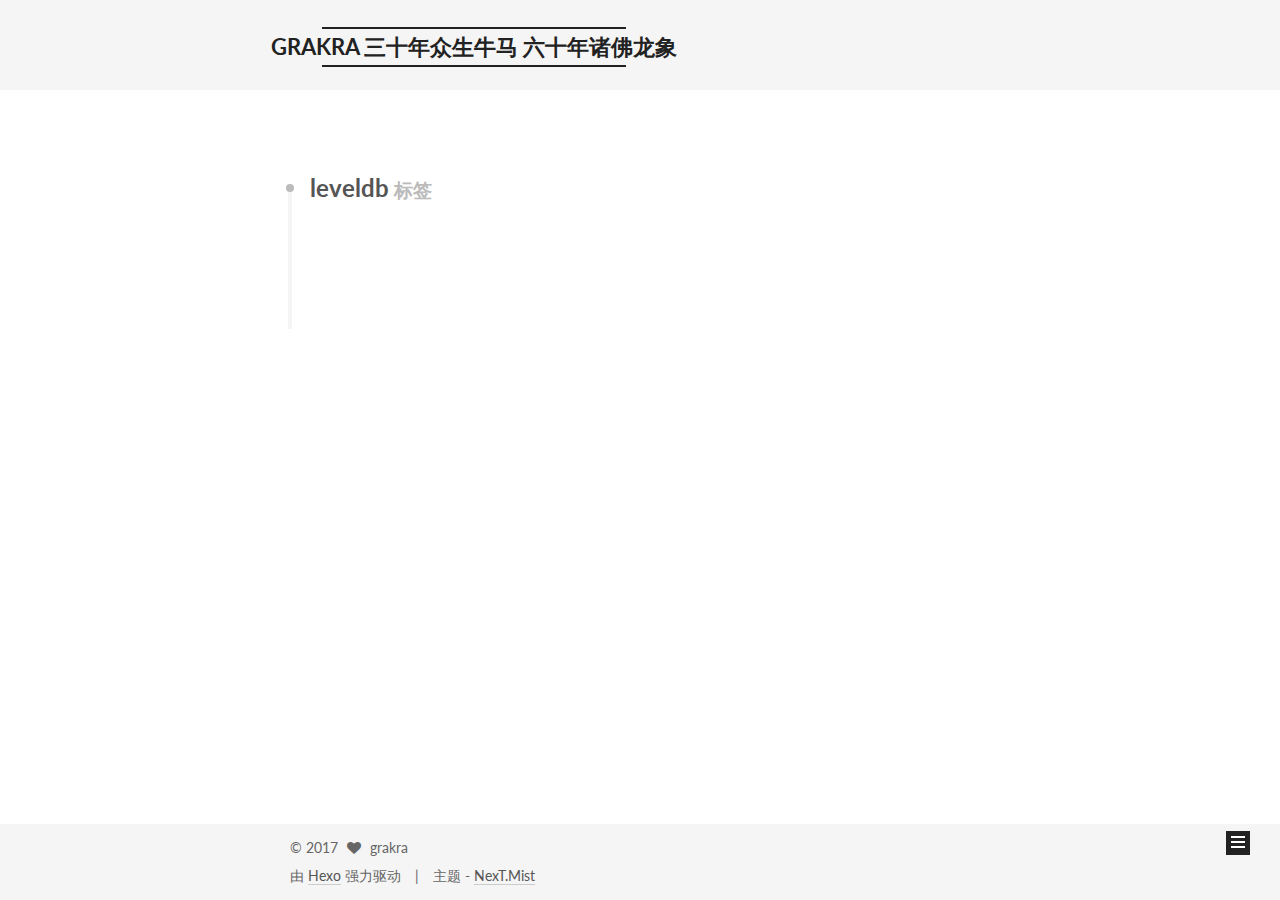
<file: tags/leveldb/index.html>
<!doctype html>



  


<html class="theme-next mist use-motion" lang="zh-Hans">
<head>
  <meta charset="UTF-8"/>
<meta http-equiv="X-UA-Compatible" content="IE=edge" />
<meta name="viewport" content="width=device-width, initial-scale=1, maximum-scale=1"/>









<meta http-equiv="Cache-Control" content="no-transform" />
<meta http-equiv="Cache-Control" content="no-siteapp" />















  
  
  <link href="/lib/fancybox/source/jquery.fancybox.css?v=2.1.5" rel="stylesheet" type="text/css" />




  
  
  
  

  
    
    
  

  

  

  

  

  
    
    
    <link href="//fonts.googleapis.com/css?family=Lato:300,300italic,400,400italic,700,700italic&subset=latin,latin-ext" rel="stylesheet" type="text/css">
  






<link href="/lib/font-awesome/css/font-awesome.min.css?v=4.6.2" rel="stylesheet" type="text/css" />

<link href="/css/main.css?v=5.1.1" rel="stylesheet" type="text/css" />


  <meta name="keywords" content="Hexo, NexT" />








  <link rel="shortcut icon" type="image/x-icon" href="/favicon.ico?v=5.1.1" />






<meta name="description" content="grakra">
<meta property="og:type" content="website">
<meta property="og:title" content="GRAKRA  三十年众生牛马 六十年诸佛龙象">
<meta property="og:url" content="http://yoursite.com/tags/leveldb/index.html">
<meta property="og:site_name" content="GRAKRA  三十年众生牛马 六十年诸佛龙象">
<meta property="og:description" content="grakra">
<meta name="twitter:card" content="summary">
<meta name="twitter:title" content="GRAKRA  三十年众生牛马 六十年诸佛龙象">
<meta name="twitter:description" content="grakra">



<script type="text/javascript" id="hexo.configurations">
  var NexT = window.NexT || {};
  var CONFIG = {
    root: '/',
    scheme: 'Mist',
    sidebar: {"position":"left","display":"post","offset":12,"offset_float":0,"b2t":false,"scrollpercent":false},
    fancybox: true,
    motion: true,
    duoshuo: {
      userId: '0',
      author: '博主'
    },
    algolia: {
      applicationID: '',
      apiKey: '',
      indexName: '',
      hits: {"per_page":10},
      labels: {"input_placeholder":"Search for Posts","hits_empty":"We didn't find any results for the search: ${query}","hits_stats":"${hits} results found in ${time} ms"}
    }
  };
</script>



  <link rel="canonical" href="http://yoursite.com/tags/leveldb/"/>





  <title>标签: leveldb | GRAKRA  三十年众生牛马 六十年诸佛龙象</title>
  














</head>

<body itemscope itemtype="http://schema.org/WebPage" lang="zh-Hans">

  
  
    
  

  <div class="container sidebar-position-left  ">
    <div class="headband"></div>

    <header id="header" class="header" itemscope itemtype="http://schema.org/WPHeader">
      <div class="header-inner"><div class="site-brand-wrapper">
  <div class="site-meta ">
    

    <div class="custom-logo-site-title">
      <a href="/"  class="brand" rel="start">
        <span class="logo-line-before"><i></i></span>
        <span class="site-title">GRAKRA  三十年众生牛马 六十年诸佛龙象</span>
        <span class="logo-line-after"><i></i></span>
      </a>
    </div>
      
        <p class="site-subtitle">grakra</p>
      
  </div>

  <div class="site-nav-toggle">
    <button>
      <span class="btn-bar"></span>
      <span class="btn-bar"></span>
      <span class="btn-bar"></span>
    </button>
  </div>
</div>

<nav class="site-nav">
  

  
    <ul id="menu" class="menu">
      
        
        <li class="menu-item menu-item-home">
          <a href="/" rel="section">
            
              <i class="menu-item-icon fa fa-fw fa-home"></i> <br />
            
            首页
          </a>
        </li>
      
        
        <li class="menu-item menu-item-archives">
          <a href="/archives/" rel="section">
            
              <i class="menu-item-icon fa fa-fw fa-archive"></i> <br />
            
            归档
          </a>
        </li>
      
        
        <li class="menu-item menu-item-tags">
          <a href="/tags/" rel="section">
            
              <i class="menu-item-icon fa fa-fw fa-tags"></i> <br />
            
            标签
          </a>
        </li>
      

      
    </ul>
  

  
</nav>



 </div>
    </header>

    <main id="main" class="main">
      <div class="main-inner">
        <div class="content-wrap">
          <div id="content" class="content">
            

  <div id="posts" class="posts-collapse">
    <div class="collection-title">
      <h1>leveldb<small>标签</small>
      </h1>
    </div>

    
      

  <article class="post post-type-normal" itemscope itemtype="http://schema.org/Article">
    <header class="post-header">

      <h2 class="post-title">
        
            <a class="post-title-link" href="/2017/06/17/Leveldb-RTFSC/" itemprop="url">
              
                <span itemprop="name">Leveldb_RTFSC</span>
              
            </a>
        
      </h2>

      <div class="post-meta">
        <time class="post-time" itemprop="dateCreated"
              datetime="2017-06-17T13:00:45+08:00"
              content="2017-06-17" >
          06-17
        </time>
      </div>

    </header>
  </article>


    
  </div>

  


          </div>
          


          

        </div>
        
          
  
  <div class="sidebar-toggle">
    <div class="sidebar-toggle-line-wrap">
      <span class="sidebar-toggle-line sidebar-toggle-line-first"></span>
      <span class="sidebar-toggle-line sidebar-toggle-line-middle"></span>
      <span class="sidebar-toggle-line sidebar-toggle-line-last"></span>
    </div>
  </div>

  <aside id="sidebar" class="sidebar">
    <div class="sidebar-inner">

      

      

      <section class="site-overview sidebar-panel sidebar-panel-active">
        <div class="site-author motion-element" itemprop="author" itemscope itemtype="http://schema.org/Person">
          <img class="site-author-image" itemprop="image"
               src="/avatar.jpg"
               alt="grakra" />
          <p class="site-author-name" itemprop="name">grakra</p>
           
              <p class="site-description motion-element" itemprop="description">grakra</p>
          
        </div>
        <nav class="site-state motion-element">

          
            <div class="site-state-item site-state-posts">
              <a href="/archives/">
                <span class="site-state-item-count">1</span>
                <span class="site-state-item-name">日志</span>
              </a>
            </div>
          

          

          
            
            
            <div class="site-state-item site-state-tags">
              <a href="/tags/index.html">
                <span class="site-state-item-count">5</span>
                <span class="site-state-item-name">标签</span>
              </a>
            </div>
          

        </nav>

        

        <div class="links-of-author motion-element">
          
            
              <span class="links-of-author-item">
                <a href="/wechat" target="_blank" title="Wechat">
                  
                    <i class="fa fa-fw fa-wechat"></i>
                  
                  Wechat
                </a>
              </span>
            
              <span class="links-of-author-item">
                <a href="https://www.zhihu.com/people/grakra" target="_blank" title="Zhihu">
                  
                    <i class="fa fa-fw fa-zhihu"></i>
                  
                  Zhihu
                </a>
              </span>
            
              <span class="links-of-author-item">
                <a href="https://github.com/satanson" target="_blank" title="GitHub">
                  
                    <i class="fa fa-fw fa-github"></i>
                  
                  GitHub
                </a>
              </span>
            
          
        </div>

        
        

        
        

        


      </section>

      

      

    </div>
  </aside>


        
      </div>
    </main>

    <footer id="footer" class="footer">
      <div class="footer-inner">
        <div class="copyright" >
  
  &copy; 
  <span itemprop="copyrightYear">2017</span>
  <span class="with-love">
    <i class="fa fa-heart"></i>
  </span>
  <span class="author" itemprop="copyrightHolder">grakra</span>
</div>


<div class="powered-by">
  由 <a class="theme-link" href="https://hexo.io">Hexo</a> 强力驱动
</div>

<div class="theme-info">
  主题 -
  <a class="theme-link" href="https://github.com/iissnan/hexo-theme-next">
    NexT.Mist
  </a>
</div>


        

        
      </div>
    </footer>

    
      <div class="back-to-top">
        <i class="fa fa-arrow-up"></i>
        
      </div>
    

  </div>

  

<script type="text/javascript">
  if (Object.prototype.toString.call(window.Promise) !== '[object Function]') {
    window.Promise = null;
  }
</script>









  












  
  <script type="text/javascript" src="/lib/jquery/index.js?v=2.1.3"></script>

  
  <script type="text/javascript" src="/lib/fastclick/lib/fastclick.min.js?v=1.0.6"></script>

  
  <script type="text/javascript" src="/lib/jquery_lazyload/jquery.lazyload.js?v=1.9.7"></script>

  
  <script type="text/javascript" src="/lib/velocity/velocity.min.js?v=1.2.1"></script>

  
  <script type="text/javascript" src="/lib/velocity/velocity.ui.min.js?v=1.2.1"></script>

  
  <script type="text/javascript" src="/lib/fancybox/source/jquery.fancybox.pack.js?v=2.1.5"></script>


  


  <script type="text/javascript" src="/js/src/utils.js?v=5.1.1"></script>

  <script type="text/javascript" src="/js/src/motion.js?v=5.1.1"></script>



  
  

  
    <script type="text/javascript" src="/js/src/scrollspy.js?v=5.1.1"></script>
<script type="text/javascript" src="/js/src/post-details.js?v=5.1.1"></script>

  

  


  <script type="text/javascript" src="/js/src/bootstrap.js?v=5.1.1"></script>



  


  




	





  





  





  






  





  

  

  

  

  

  

</body>
</html>
</file>
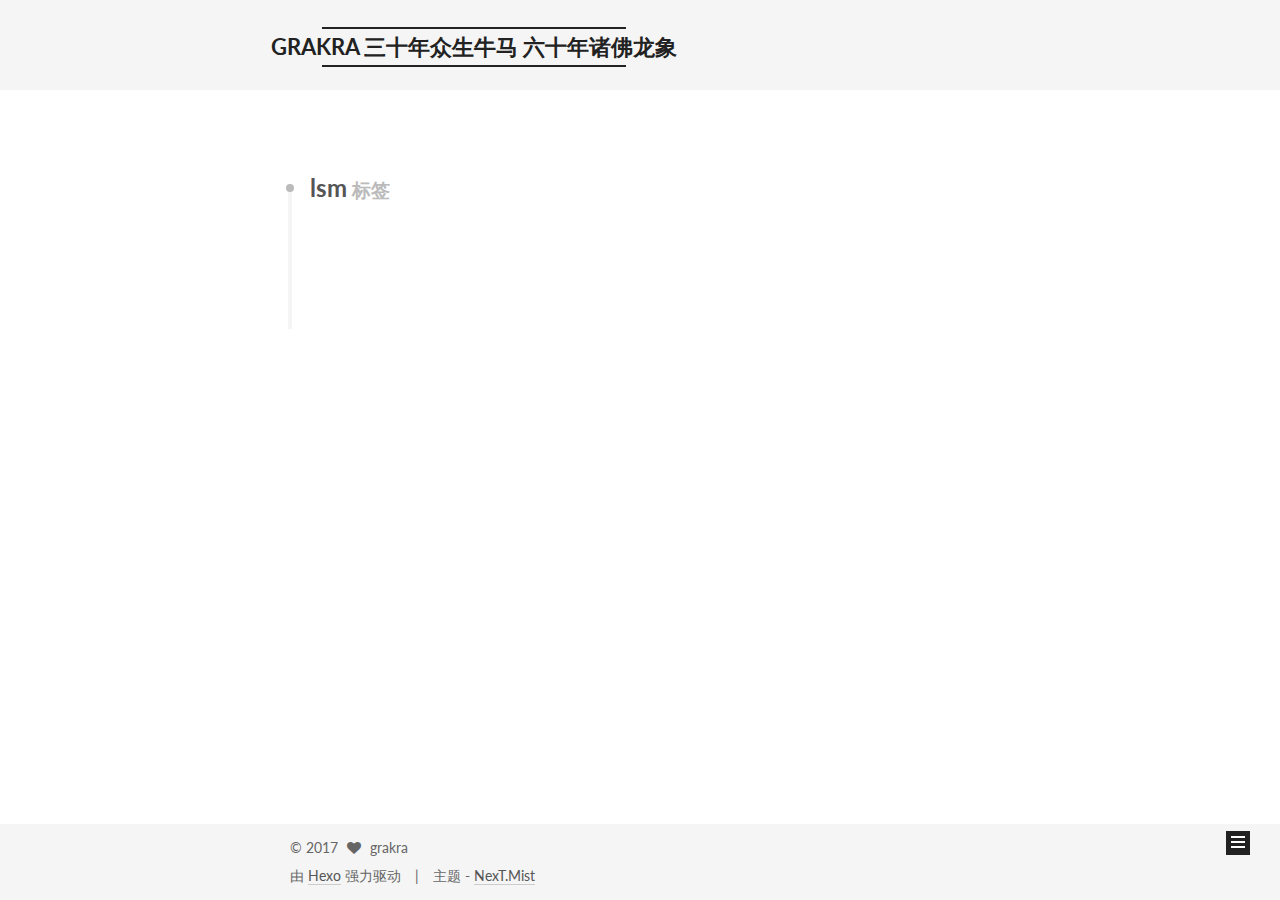
<file: tags/lsm/index.html>
<!doctype html>



  


<html class="theme-next mist use-motion" lang="zh-Hans">
<head>
  <meta charset="UTF-8"/>
<meta http-equiv="X-UA-Compatible" content="IE=edge" />
<meta name="viewport" content="width=device-width, initial-scale=1, maximum-scale=1"/>









<meta http-equiv="Cache-Control" content="no-transform" />
<meta http-equiv="Cache-Control" content="no-siteapp" />















  
  
  <link href="/lib/fancybox/source/jquery.fancybox.css?v=2.1.5" rel="stylesheet" type="text/css" />




  
  
  
  

  
    
    
  

  

  

  

  

  
    
    
    <link href="//fonts.googleapis.com/css?family=Lato:300,300italic,400,400italic,700,700italic&subset=latin,latin-ext" rel="stylesheet" type="text/css">
  






<link href="/lib/font-awesome/css/font-awesome.min.css?v=4.6.2" rel="stylesheet" type="text/css" />

<link href="/css/main.css?v=5.1.1" rel="stylesheet" type="text/css" />


  <meta name="keywords" content="Hexo, NexT" />








  <link rel="shortcut icon" type="image/x-icon" href="/favicon.ico?v=5.1.1" />






<meta name="description" content="grakra">
<meta property="og:type" content="website">
<meta property="og:title" content="GRAKRA  三十年众生牛马 六十年诸佛龙象">
<meta property="og:url" content="http://yoursite.com/tags/lsm/index.html">
<meta property="og:site_name" content="GRAKRA  三十年众生牛马 六十年诸佛龙象">
<meta property="og:description" content="grakra">
<meta name="twitter:card" content="summary">
<meta name="twitter:title" content="GRAKRA  三十年众生牛马 六十年诸佛龙象">
<meta name="twitter:description" content="grakra">



<script type="text/javascript" id="hexo.configurations">
  var NexT = window.NexT || {};
  var CONFIG = {
    root: '/',
    scheme: 'Mist',
    sidebar: {"position":"left","display":"post","offset":12,"offset_float":0,"b2t":false,"scrollpercent":false},
    fancybox: true,
    motion: true,
    duoshuo: {
      userId: '0',
      author: '博主'
    },
    algolia: {
      applicationID: '',
      apiKey: '',
      indexName: '',
      hits: {"per_page":10},
      labels: {"input_placeholder":"Search for Posts","hits_empty":"We didn't find any results for the search: ${query}","hits_stats":"${hits} results found in ${time} ms"}
    }
  };
</script>



  <link rel="canonical" href="http://yoursite.com/tags/lsm/"/>





  <title>标签: lsm | GRAKRA  三十年众生牛马 六十年诸佛龙象</title>
  














</head>

<body itemscope itemtype="http://schema.org/WebPage" lang="zh-Hans">

  
  
    
  

  <div class="container sidebar-position-left  ">
    <div class="headband"></div>

    <header id="header" class="header" itemscope itemtype="http://schema.org/WPHeader">
      <div class="header-inner"><div class="site-brand-wrapper">
  <div class="site-meta ">
    

    <div class="custom-logo-site-title">
      <a href="/"  class="brand" rel="start">
        <span class="logo-line-before"><i></i></span>
        <span class="site-title">GRAKRA  三十年众生牛马 六十年诸佛龙象</span>
        <span class="logo-line-after"><i></i></span>
      </a>
    </div>
      
        <p class="site-subtitle">grakra</p>
      
  </div>

  <div class="site-nav-toggle">
    <button>
      <span class="btn-bar"></span>
      <span class="btn-bar"></span>
      <span class="btn-bar"></span>
    </button>
  </div>
</div>

<nav class="site-nav">
  

  
    <ul id="menu" class="menu">
      
        
        <li class="menu-item menu-item-home">
          <a href="/" rel="section">
            
              <i class="menu-item-icon fa fa-fw fa-home"></i> <br />
            
            首页
          </a>
        </li>
      
        
        <li class="menu-item menu-item-archives">
          <a href="/archives/" rel="section">
            
              <i class="menu-item-icon fa fa-fw fa-archive"></i> <br />
            
            归档
          </a>
        </li>
      
        
        <li class="menu-item menu-item-tags">
          <a href="/tags/" rel="section">
            
              <i class="menu-item-icon fa fa-fw fa-tags"></i> <br />
            
            标签
          </a>
        </li>
      

      
    </ul>
  

  
</nav>



 </div>
    </header>

    <main id="main" class="main">
      <div class="main-inner">
        <div class="content-wrap">
          <div id="content" class="content">
            

  <div id="posts" class="posts-collapse">
    <div class="collection-title">
      <h1>lsm<small>标签</small>
      </h1>
    </div>

    
      

  <article class="post post-type-normal" itemscope itemtype="http://schema.org/Article">
    <header class="post-header">

      <h2 class="post-title">
        
            <a class="post-title-link" href="/2017/06/17/Leveldb-RTFSC/" itemprop="url">
              
                <span itemprop="name">Leveldb_RTFSC</span>
              
            </a>
        
      </h2>

      <div class="post-meta">
        <time class="post-time" itemprop="dateCreated"
              datetime="2017-06-17T13:00:45+08:00"
              content="2017-06-17" >
          06-17
        </time>
      </div>

    </header>
  </article>


    
  </div>

  


          </div>
          


          

        </div>
        
          
  
  <div class="sidebar-toggle">
    <div class="sidebar-toggle-line-wrap">
      <span class="sidebar-toggle-line sidebar-toggle-line-first"></span>
      <span class="sidebar-toggle-line sidebar-toggle-line-middle"></span>
      <span class="sidebar-toggle-line sidebar-toggle-line-last"></span>
    </div>
  </div>

  <aside id="sidebar" class="sidebar">
    <div class="sidebar-inner">

      

      

      <section class="site-overview sidebar-panel sidebar-panel-active">
        <div class="site-author motion-element" itemprop="author" itemscope itemtype="http://schema.org/Person">
          <img class="site-author-image" itemprop="image"
               src="/avatar.jpg"
               alt="grakra" />
          <p class="site-author-name" itemprop="name">grakra</p>
           
              <p class="site-description motion-element" itemprop="description">grakra</p>
          
        </div>
        <nav class="site-state motion-element">

          
            <div class="site-state-item site-state-posts">
              <a href="/archives/">
                <span class="site-state-item-count">1</span>
                <span class="site-state-item-name">日志</span>
              </a>
            </div>
          

          

          
            
            
            <div class="site-state-item site-state-tags">
              <a href="/tags/index.html">
                <span class="site-state-item-count">5</span>
                <span class="site-state-item-name">标签</span>
              </a>
            </div>
          

        </nav>

        

        <div class="links-of-author motion-element">
          
            
              <span class="links-of-author-item">
                <a href="/wechat" target="_blank" title="Wechat">
                  
                    <i class="fa fa-fw fa-wechat"></i>
                  
                  Wechat
                </a>
              </span>
            
              <span class="links-of-author-item">
                <a href="https://www.zhihu.com/people/grakra" target="_blank" title="Zhihu">
                  
                    <i class="fa fa-fw fa-zhihu"></i>
                  
                  Zhihu
                </a>
              </span>
            
              <span class="links-of-author-item">
                <a href="https://github.com/satanson" target="_blank" title="GitHub">
                  
                    <i class="fa fa-fw fa-github"></i>
                  
                  GitHub
                </a>
              </span>
            
          
        </div>

        
        

        
        

        


      </section>

      

      

    </div>
  </aside>


        
      </div>
    </main>

    <footer id="footer" class="footer">
      <div class="footer-inner">
        <div class="copyright" >
  
  &copy; 
  <span itemprop="copyrightYear">2017</span>
  <span class="with-love">
    <i class="fa fa-heart"></i>
  </span>
  <span class="author" itemprop="copyrightHolder">grakra</span>
</div>


<div class="powered-by">
  由 <a class="theme-link" href="https://hexo.io">Hexo</a> 强力驱动
</div>

<div class="theme-info">
  主题 -
  <a class="theme-link" href="https://github.com/iissnan/hexo-theme-next">
    NexT.Mist
  </a>
</div>


        

        
      </div>
    </footer>

    
      <div class="back-to-top">
        <i class="fa fa-arrow-up"></i>
        
      </div>
    

  </div>

  

<script type="text/javascript">
  if (Object.prototype.toString.call(window.Promise) !== '[object Function]') {
    window.Promise = null;
  }
</script>









  












  
  <script type="text/javascript" src="/lib/jquery/index.js?v=2.1.3"></script>

  
  <script type="text/javascript" src="/lib/fastclick/lib/fastclick.min.js?v=1.0.6"></script>

  
  <script type="text/javascript" src="/lib/jquery_lazyload/jquery.lazyload.js?v=1.9.7"></script>

  
  <script type="text/javascript" src="/lib/velocity/velocity.min.js?v=1.2.1"></script>

  
  <script type="text/javascript" src="/lib/velocity/velocity.ui.min.js?v=1.2.1"></script>

  
  <script type="text/javascript" src="/lib/fancybox/source/jquery.fancybox.pack.js?v=2.1.5"></script>


  


  <script type="text/javascript" src="/js/src/utils.js?v=5.1.1"></script>

  <script type="text/javascript" src="/js/src/motion.js?v=5.1.1"></script>



  
  

  
    <script type="text/javascript" src="/js/src/scrollspy.js?v=5.1.1"></script>
<script type="text/javascript" src="/js/src/post-details.js?v=5.1.1"></script>

  

  


  <script type="text/javascript" src="/js/src/bootstrap.js?v=5.1.1"></script>



  


  




	





  





  





  






  





  

  

  

  

  

  

</body>
</html>
</file>
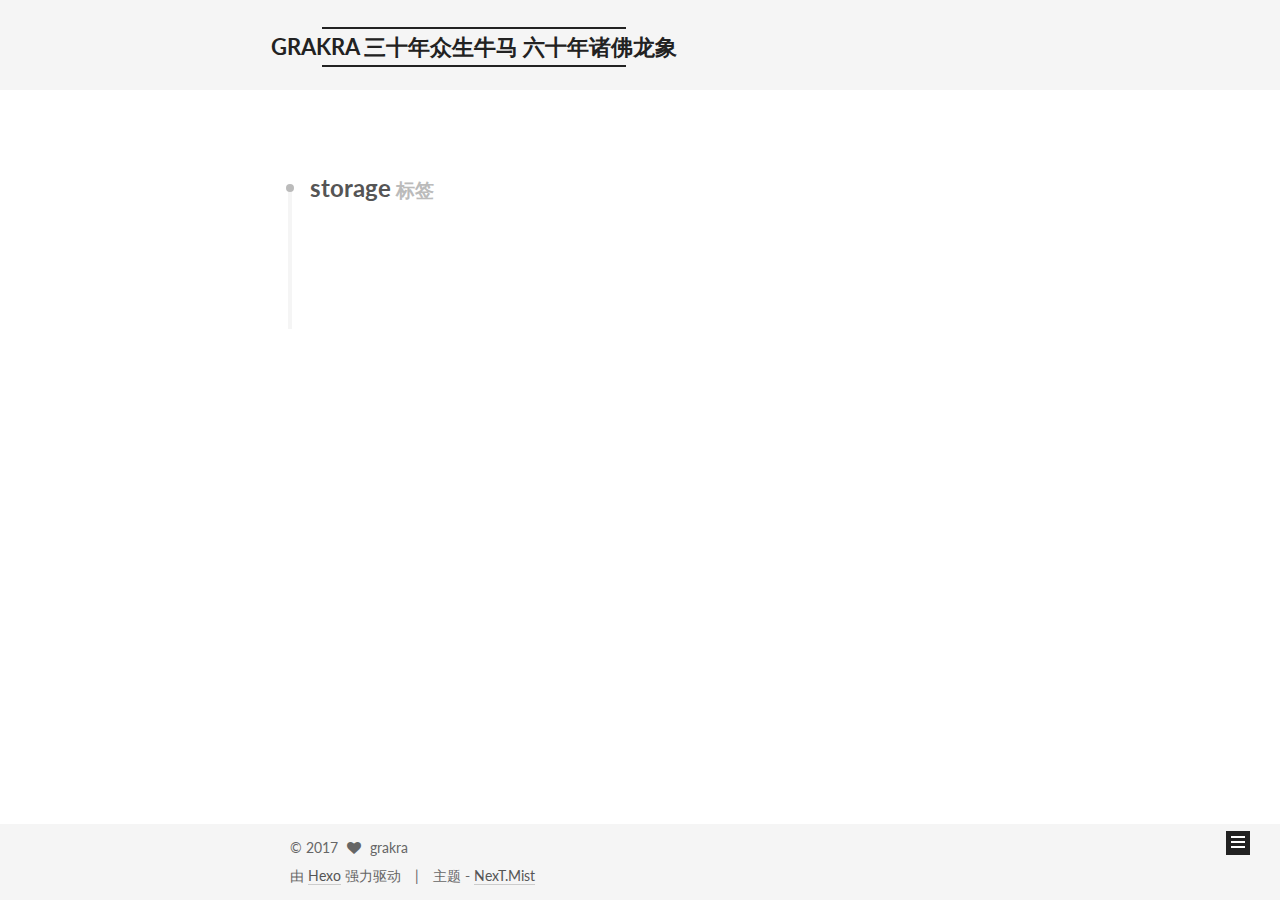
<file: tags/storage/index.html>
<!doctype html>



  


<html class="theme-next mist use-motion" lang="zh-Hans">
<head>
  <meta charset="UTF-8"/>
<meta http-equiv="X-UA-Compatible" content="IE=edge" />
<meta name="viewport" content="width=device-width, initial-scale=1, maximum-scale=1"/>









<meta http-equiv="Cache-Control" content="no-transform" />
<meta http-equiv="Cache-Control" content="no-siteapp" />















  
  
  <link href="/lib/fancybox/source/jquery.fancybox.css?v=2.1.5" rel="stylesheet" type="text/css" />




  
  
  
  

  
    
    
  

  

  

  

  

  
    
    
    <link href="//fonts.googleapis.com/css?family=Lato:300,300italic,400,400italic,700,700italic&subset=latin,latin-ext" rel="stylesheet" type="text/css">
  






<link href="/lib/font-awesome/css/font-awesome.min.css?v=4.6.2" rel="stylesheet" type="text/css" />

<link href="/css/main.css?v=5.1.1" rel="stylesheet" type="text/css" />


  <meta name="keywords" content="Hexo, NexT" />








  <link rel="shortcut icon" type="image/x-icon" href="/favicon.ico?v=5.1.1" />






<meta name="description" content="grakra">
<meta property="og:type" content="website">
<meta property="og:title" content="GRAKRA  三十年众生牛马 六十年诸佛龙象">
<meta property="og:url" content="http://yoursite.com/tags/storage/index.html">
<meta property="og:site_name" content="GRAKRA  三十年众生牛马 六十年诸佛龙象">
<meta property="og:description" content="grakra">
<meta name="twitter:card" content="summary">
<meta name="twitter:title" content="GRAKRA  三十年众生牛马 六十年诸佛龙象">
<meta name="twitter:description" content="grakra">



<script type="text/javascript" id="hexo.configurations">
  var NexT = window.NexT || {};
  var CONFIG = {
    root: '/',
    scheme: 'Mist',
    sidebar: {"position":"left","display":"post","offset":12,"offset_float":0,"b2t":false,"scrollpercent":false},
    fancybox: true,
    motion: true,
    duoshuo: {
      userId: '0',
      author: '博主'
    },
    algolia: {
      applicationID: '',
      apiKey: '',
      indexName: '',
      hits: {"per_page":10},
      labels: {"input_placeholder":"Search for Posts","hits_empty":"We didn't find any results for the search: ${query}","hits_stats":"${hits} results found in ${time} ms"}
    }
  };
</script>



  <link rel="canonical" href="http://yoursite.com/tags/storage/"/>





  <title>标签: storage | GRAKRA  三十年众生牛马 六十年诸佛龙象</title>
  














</head>

<body itemscope itemtype="http://schema.org/WebPage" lang="zh-Hans">

  
  
    
  

  <div class="container sidebar-position-left  ">
    <div class="headband"></div>

    <header id="header" class="header" itemscope itemtype="http://schema.org/WPHeader">
      <div class="header-inner"><div class="site-brand-wrapper">
  <div class="site-meta ">
    

    <div class="custom-logo-site-title">
      <a href="/"  class="brand" rel="start">
        <span class="logo-line-before"><i></i></span>
        <span class="site-title">GRAKRA  三十年众生牛马 六十年诸佛龙象</span>
        <span class="logo-line-after"><i></i></span>
      </a>
    </div>
      
        <p class="site-subtitle">grakra</p>
      
  </div>

  <div class="site-nav-toggle">
    <button>
      <span class="btn-bar"></span>
      <span class="btn-bar"></span>
      <span class="btn-bar"></span>
    </button>
  </div>
</div>

<nav class="site-nav">
  

  
    <ul id="menu" class="menu">
      
        
        <li class="menu-item menu-item-home">
          <a href="/" rel="section">
            
              <i class="menu-item-icon fa fa-fw fa-home"></i> <br />
            
            首页
          </a>
        </li>
      
        
        <li class="menu-item menu-item-archives">
          <a href="/archives/" rel="section">
            
              <i class="menu-item-icon fa fa-fw fa-archive"></i> <br />
            
            归档
          </a>
        </li>
      
        
        <li class="menu-item menu-item-tags">
          <a href="/tags/" rel="section">
            
              <i class="menu-item-icon fa fa-fw fa-tags"></i> <br />
            
            标签
          </a>
        </li>
      

      
    </ul>
  

  
</nav>



 </div>
    </header>

    <main id="main" class="main">
      <div class="main-inner">
        <div class="content-wrap">
          <div id="content" class="content">
            

  <div id="posts" class="posts-collapse">
    <div class="collection-title">
      <h1>storage<small>标签</small>
      </h1>
    </div>

    
      

  <article class="post post-type-normal" itemscope itemtype="http://schema.org/Article">
    <header class="post-header">

      <h2 class="post-title">
        
            <a class="post-title-link" href="/2017/06/17/Leveldb-RTFSC/" itemprop="url">
              
                <span itemprop="name">Leveldb_RTFSC</span>
              
            </a>
        
      </h2>

      <div class="post-meta">
        <time class="post-time" itemprop="dateCreated"
              datetime="2017-06-17T13:00:45+08:00"
              content="2017-06-17" >
          06-17
        </time>
      </div>

    </header>
  </article>


    
  </div>

  


          </div>
          


          

        </div>
        
          
  
  <div class="sidebar-toggle">
    <div class="sidebar-toggle-line-wrap">
      <span class="sidebar-toggle-line sidebar-toggle-line-first"></span>
      <span class="sidebar-toggle-line sidebar-toggle-line-middle"></span>
      <span class="sidebar-toggle-line sidebar-toggle-line-last"></span>
    </div>
  </div>

  <aside id="sidebar" class="sidebar">
    <div class="sidebar-inner">

      

      

      <section class="site-overview sidebar-panel sidebar-panel-active">
        <div class="site-author motion-element" itemprop="author" itemscope itemtype="http://schema.org/Person">
          <img class="site-author-image" itemprop="image"
               src="/avatar.jpg"
               alt="grakra" />
          <p class="site-author-name" itemprop="name">grakra</p>
           
              <p class="site-description motion-element" itemprop="description">grakra</p>
          
        </div>
        <nav class="site-state motion-element">

          
            <div class="site-state-item site-state-posts">
              <a href="/archives/">
                <span class="site-state-item-count">1</span>
                <span class="site-state-item-name">日志</span>
              </a>
            </div>
          

          

          
            
            
            <div class="site-state-item site-state-tags">
              <a href="/tags/index.html">
                <span class="site-state-item-count">5</span>
                <span class="site-state-item-name">标签</span>
              </a>
            </div>
          

        </nav>

        

        <div class="links-of-author motion-element">
          
            
              <span class="links-of-author-item">
                <a href="/wechat" target="_blank" title="Wechat">
                  
                    <i class="fa fa-fw fa-wechat"></i>
                  
                  Wechat
                </a>
              </span>
            
              <span class="links-of-author-item">
                <a href="https://www.zhihu.com/people/grakra" target="_blank" title="Zhihu">
                  
                    <i class="fa fa-fw fa-zhihu"></i>
                  
                  Zhihu
                </a>
              </span>
            
              <span class="links-of-author-item">
                <a href="https://github.com/satanson" target="_blank" title="GitHub">
                  
                    <i class="fa fa-fw fa-github"></i>
                  
                  GitHub
                </a>
              </span>
            
          
        </div>

        
        

        
        

        


      </section>

      

      

    </div>
  </aside>


        
      </div>
    </main>

    <footer id="footer" class="footer">
      <div class="footer-inner">
        <div class="copyright" >
  
  &copy; 
  <span itemprop="copyrightYear">2017</span>
  <span class="with-love">
    <i class="fa fa-heart"></i>
  </span>
  <span class="author" itemprop="copyrightHolder">grakra</span>
</div>


<div class="powered-by">
  由 <a class="theme-link" href="https://hexo.io">Hexo</a> 强力驱动
</div>

<div class="theme-info">
  主题 -
  <a class="theme-link" href="https://github.com/iissnan/hexo-theme-next">
    NexT.Mist
  </a>
</div>


        

        
      </div>
    </footer>

    
      <div class="back-to-top">
        <i class="fa fa-arrow-up"></i>
        
      </div>
    

  </div>

  

<script type="text/javascript">
  if (Object.prototype.toString.call(window.Promise) !== '[object Function]') {
    window.Promise = null;
  }
</script>









  












  
  <script type="text/javascript" src="/lib/jquery/index.js?v=2.1.3"></script>

  
  <script type="text/javascript" src="/lib/fastclick/lib/fastclick.min.js?v=1.0.6"></script>

  
  <script type="text/javascript" src="/lib/jquery_lazyload/jquery.lazyload.js?v=1.9.7"></script>

  
  <script type="text/javascript" src="/lib/velocity/velocity.min.js?v=1.2.1"></script>

  
  <script type="text/javascript" src="/lib/velocity/velocity.ui.min.js?v=1.2.1"></script>

  
  <script type="text/javascript" src="/lib/fancybox/source/jquery.fancybox.pack.js?v=2.1.5"></script>


  


  <script type="text/javascript" src="/js/src/utils.js?v=5.1.1"></script>

  <script type="text/javascript" src="/js/src/motion.js?v=5.1.1"></script>



  
  

  
    <script type="text/javascript" src="/js/src/scrollspy.js?v=5.1.1"></script>
<script type="text/javascript" src="/js/src/post-details.js?v=5.1.1"></script>

  

  


  <script type="text/javascript" src="/js/src/bootstrap.js?v=5.1.1"></script>



  


  




	





  





  





  






  





  

  

  

  

  

  

</body>
</html>
</file>
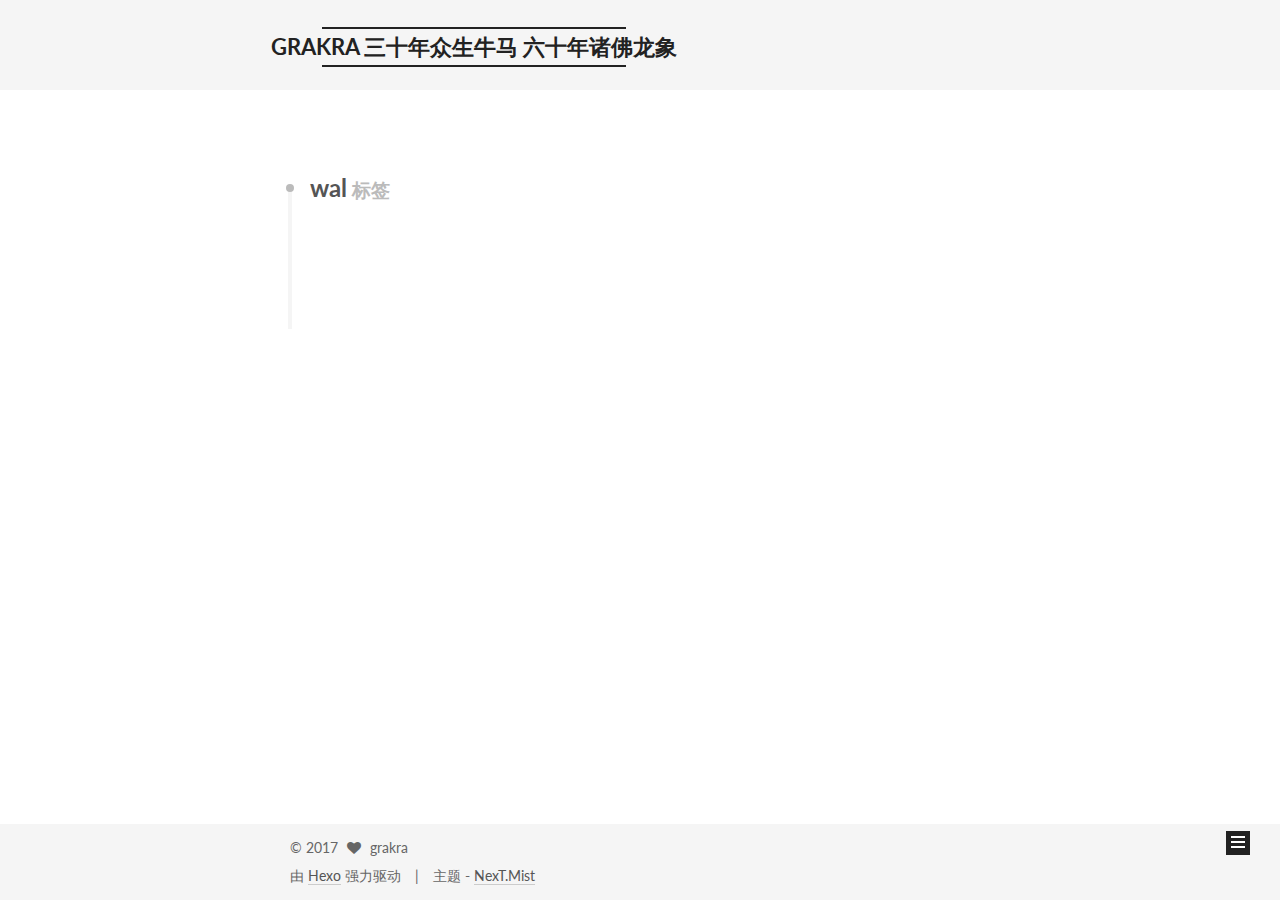
<file: tags/wal/index.html>
<!doctype html>



  


<html class="theme-next mist use-motion" lang="zh-Hans">
<head>
  <meta charset="UTF-8"/>
<meta http-equiv="X-UA-Compatible" content="IE=edge" />
<meta name="viewport" content="width=device-width, initial-scale=1, maximum-scale=1"/>









<meta http-equiv="Cache-Control" content="no-transform" />
<meta http-equiv="Cache-Control" content="no-siteapp" />















  
  
  <link href="/lib/fancybox/source/jquery.fancybox.css?v=2.1.5" rel="stylesheet" type="text/css" />




  
  
  
  

  
    
    
  

  

  

  

  

  
    
    
    <link href="//fonts.googleapis.com/css?family=Lato:300,300italic,400,400italic,700,700italic&subset=latin,latin-ext" rel="stylesheet" type="text/css">
  






<link href="/lib/font-awesome/css/font-awesome.min.css?v=4.6.2" rel="stylesheet" type="text/css" />

<link href="/css/main.css?v=5.1.1" rel="stylesheet" type="text/css" />


  <meta name="keywords" content="Hexo, NexT" />








  <link rel="shortcut icon" type="image/x-icon" href="/favicon.ico?v=5.1.1" />






<meta name="description" content="grakra">
<meta property="og:type" content="website">
<meta property="og:title" content="GRAKRA  三十年众生牛马 六十年诸佛龙象">
<meta property="og:url" content="http://yoursite.com/tags/wal/index.html">
<meta property="og:site_name" content="GRAKRA  三十年众生牛马 六十年诸佛龙象">
<meta property="og:description" content="grakra">
<meta name="twitter:card" content="summary">
<meta name="twitter:title" content="GRAKRA  三十年众生牛马 六十年诸佛龙象">
<meta name="twitter:description" content="grakra">



<script type="text/javascript" id="hexo.configurations">
  var NexT = window.NexT || {};
  var CONFIG = {
    root: '/',
    scheme: 'Mist',
    sidebar: {"position":"left","display":"post","offset":12,"offset_float":0,"b2t":false,"scrollpercent":false},
    fancybox: true,
    motion: true,
    duoshuo: {
      userId: '0',
      author: '博主'
    },
    algolia: {
      applicationID: '',
      apiKey: '',
      indexName: '',
      hits: {"per_page":10},
      labels: {"input_placeholder":"Search for Posts","hits_empty":"We didn't find any results for the search: ${query}","hits_stats":"${hits} results found in ${time} ms"}
    }
  };
</script>



  <link rel="canonical" href="http://yoursite.com/tags/wal/"/>





  <title>标签: wal | GRAKRA  三十年众生牛马 六十年诸佛龙象</title>
  














</head>

<body itemscope itemtype="http://schema.org/WebPage" lang="zh-Hans">

  
  
    
  

  <div class="container sidebar-position-left  ">
    <div class="headband"></div>

    <header id="header" class="header" itemscope itemtype="http://schema.org/WPHeader">
      <div class="header-inner"><div class="site-brand-wrapper">
  <div class="site-meta ">
    

    <div class="custom-logo-site-title">
      <a href="/"  class="brand" rel="start">
        <span class="logo-line-before"><i></i></span>
        <span class="site-title">GRAKRA  三十年众生牛马 六十年诸佛龙象</span>
        <span class="logo-line-after"><i></i></span>
      </a>
    </div>
      
        <p class="site-subtitle">grakra</p>
      
  </div>

  <div class="site-nav-toggle">
    <button>
      <span class="btn-bar"></span>
      <span class="btn-bar"></span>
      <span class="btn-bar"></span>
    </button>
  </div>
</div>

<nav class="site-nav">
  

  
    <ul id="menu" class="menu">
      
        
        <li class="menu-item menu-item-home">
          <a href="/" rel="section">
            
              <i class="menu-item-icon fa fa-fw fa-home"></i> <br />
            
            首页
          </a>
        </li>
      
        
        <li class="menu-item menu-item-archives">
          <a href="/archives/" rel="section">
            
              <i class="menu-item-icon fa fa-fw fa-archive"></i> <br />
            
            归档
          </a>
        </li>
      
        
        <li class="menu-item menu-item-tags">
          <a href="/tags/" rel="section">
            
              <i class="menu-item-icon fa fa-fw fa-tags"></i> <br />
            
            标签
          </a>
        </li>
      

      
    </ul>
  

  
</nav>



 </div>
    </header>

    <main id="main" class="main">
      <div class="main-inner">
        <div class="content-wrap">
          <div id="content" class="content">
            

  <div id="posts" class="posts-collapse">
    <div class="collection-title">
      <h1>wal<small>标签</small>
      </h1>
    </div>

    
      

  <article class="post post-type-normal" itemscope itemtype="http://schema.org/Article">
    <header class="post-header">

      <h2 class="post-title">
        
            <a class="post-title-link" href="/2017/06/17/Leveldb-RTFSC/" itemprop="url">
              
                <span itemprop="name">Leveldb_RTFSC</span>
              
            </a>
        
      </h2>

      <div class="post-meta">
        <time class="post-time" itemprop="dateCreated"
              datetime="2017-06-17T13:00:45+08:00"
              content="2017-06-17" >
          06-17
        </time>
      </div>

    </header>
  </article>


    
  </div>

  


          </div>
          


          

        </div>
        
          
  
  <div class="sidebar-toggle">
    <div class="sidebar-toggle-line-wrap">
      <span class="sidebar-toggle-line sidebar-toggle-line-first"></span>
      <span class="sidebar-toggle-line sidebar-toggle-line-middle"></span>
      <span class="sidebar-toggle-line sidebar-toggle-line-last"></span>
    </div>
  </div>

  <aside id="sidebar" class="sidebar">
    <div class="sidebar-inner">

      

      

      <section class="site-overview sidebar-panel sidebar-panel-active">
        <div class="site-author motion-element" itemprop="author" itemscope itemtype="http://schema.org/Person">
          <img class="site-author-image" itemprop="image"
               src="/avatar.jpg"
               alt="grakra" />
          <p class="site-author-name" itemprop="name">grakra</p>
           
              <p class="site-description motion-element" itemprop="description">grakra</p>
          
        </div>
        <nav class="site-state motion-element">

          
            <div class="site-state-item site-state-posts">
              <a href="/archives/">
                <span class="site-state-item-count">1</span>
                <span class="site-state-item-name">日志</span>
              </a>
            </div>
          

          

          
            
            
            <div class="site-state-item site-state-tags">
              <a href="/tags/index.html">
                <span class="site-state-item-count">5</span>
                <span class="site-state-item-name">标签</span>
              </a>
            </div>
          

        </nav>

        

        <div class="links-of-author motion-element">
          
            
              <span class="links-of-author-item">
                <a href="/wechat" target="_blank" title="Wechat">
                  
                    <i class="fa fa-fw fa-wechat"></i>
                  
                  Wechat
                </a>
              </span>
            
              <span class="links-of-author-item">
                <a href="https://www.zhihu.com/people/grakra" target="_blank" title="Zhihu">
                  
                    <i class="fa fa-fw fa-zhihu"></i>
                  
                  Zhihu
                </a>
              </span>
            
              <span class="links-of-author-item">
                <a href="https://github.com/satanson" target="_blank" title="GitHub">
                  
                    <i class="fa fa-fw fa-github"></i>
                  
                  GitHub
                </a>
              </span>
            
          
        </div>

        
        

        
        

        


      </section>

      

      

    </div>
  </aside>


        
      </div>
    </main>

    <footer id="footer" class="footer">
      <div class="footer-inner">
        <div class="copyright" >
  
  &copy; 
  <span itemprop="copyrightYear">2017</span>
  <span class="with-love">
    <i class="fa fa-heart"></i>
  </span>
  <span class="author" itemprop="copyrightHolder">grakra</span>
</div>


<div class="powered-by">
  由 <a class="theme-link" href="https://hexo.io">Hexo</a> 强力驱动
</div>

<div class="theme-info">
  主题 -
  <a class="theme-link" href="https://github.com/iissnan/hexo-theme-next">
    NexT.Mist
  </a>
</div>


        

        
      </div>
    </footer>

    
      <div class="back-to-top">
        <i class="fa fa-arrow-up"></i>
        
      </div>
    

  </div>

  

<script type="text/javascript">
  if (Object.prototype.toString.call(window.Promise) !== '[object Function]') {
    window.Promise = null;
  }
</script>









  












  
  <script type="text/javascript" src="/lib/jquery/index.js?v=2.1.3"></script>

  
  <script type="text/javascript" src="/lib/fastclick/lib/fastclick.min.js?v=1.0.6"></script>

  
  <script type="text/javascript" src="/lib/jquery_lazyload/jquery.lazyload.js?v=1.9.7"></script>

  
  <script type="text/javascript" src="/lib/velocity/velocity.min.js?v=1.2.1"></script>

  
  <script type="text/javascript" src="/lib/velocity/velocity.ui.min.js?v=1.2.1"></script>

  
  <script type="text/javascript" src="/lib/fancybox/source/jquery.fancybox.pack.js?v=2.1.5"></script>


  


  <script type="text/javascript" src="/js/src/utils.js?v=5.1.1"></script>

  <script type="text/javascript" src="/js/src/motion.js?v=5.1.1"></script>



  
  

  
    <script type="text/javascript" src="/js/src/scrollspy.js?v=5.1.1"></script>
<script type="text/javascript" src="/js/src/post-details.js?v=5.1.1"></script>

  

  


  <script type="text/javascript" src="/js/src/bootstrap.js?v=5.1.1"></script>



  


  




	





  





  





  






  





  

  

  

  

  

  

</body>
</html>
</file>
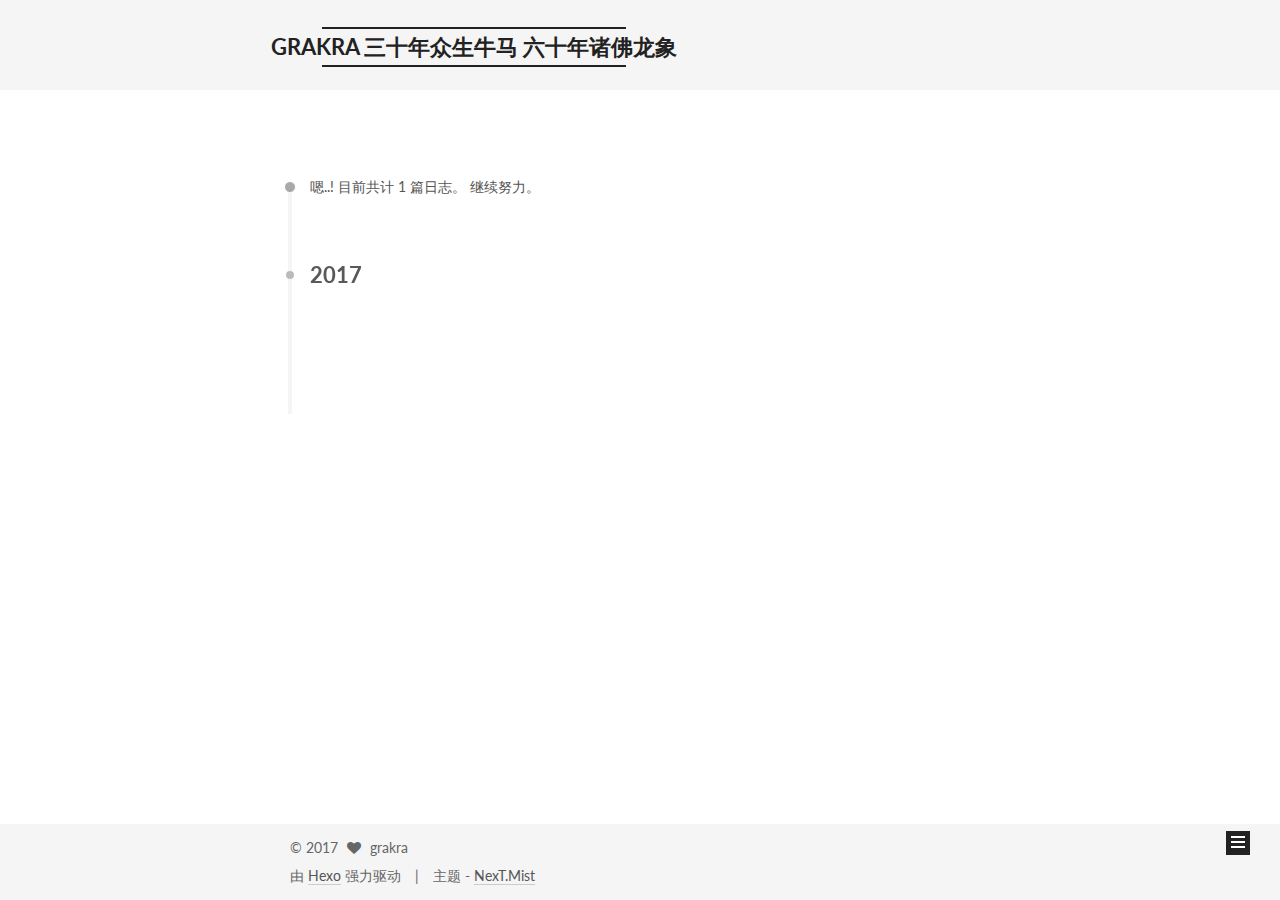
<file: archives/2017/06/index.html>
<!doctype html>



  


<html class="theme-next mist use-motion" lang="zh-Hans">
<head>
  <meta charset="UTF-8"/>
<meta http-equiv="X-UA-Compatible" content="IE=edge" />
<meta name="viewport" content="width=device-width, initial-scale=1, maximum-scale=1"/>









<meta http-equiv="Cache-Control" content="no-transform" />
<meta http-equiv="Cache-Control" content="no-siteapp" />















  
  
  <link href="/lib/fancybox/source/jquery.fancybox.css?v=2.1.5" rel="stylesheet" type="text/css" />




  
  
  
  

  
    
    
  

  

  

  

  

  
    
    
    <link href="//fonts.googleapis.com/css?family=Lato:300,300italic,400,400italic,700,700italic&subset=latin,latin-ext" rel="stylesheet" type="text/css">
  






<link href="/lib/font-awesome/css/font-awesome.min.css?v=4.6.2" rel="stylesheet" type="text/css" />

<link href="/css/main.css?v=5.1.1" rel="stylesheet" type="text/css" />


  <meta name="keywords" content="Hexo, NexT" />








  <link rel="shortcut icon" type="image/x-icon" href="/favicon.ico?v=5.1.1" />






<meta name="description" content="grakra">
<meta property="og:type" content="website">
<meta property="og:title" content="GRAKRA  三十年众生牛马 六十年诸佛龙象">
<meta property="og:url" content="http://yoursite.com/archives/2017/06/index.html">
<meta property="og:site_name" content="GRAKRA  三十年众生牛马 六十年诸佛龙象">
<meta property="og:description" content="grakra">
<meta name="twitter:card" content="summary">
<meta name="twitter:title" content="GRAKRA  三十年众生牛马 六十年诸佛龙象">
<meta name="twitter:description" content="grakra">



<script type="text/javascript" id="hexo.configurations">
  var NexT = window.NexT || {};
  var CONFIG = {
    root: '/',
    scheme: 'Mist',
    sidebar: {"position":"left","display":"post","offset":12,"offset_float":0,"b2t":false,"scrollpercent":false},
    fancybox: true,
    motion: true,
    duoshuo: {
      userId: '0',
      author: '博主'
    },
    algolia: {
      applicationID: '',
      apiKey: '',
      indexName: '',
      hits: {"per_page":10},
      labels: {"input_placeholder":"Search for Posts","hits_empty":"We didn't find any results for the search: ${query}","hits_stats":"${hits} results found in ${time} ms"}
    }
  };
</script>



  <link rel="canonical" href="http://yoursite.com/archives/2017/06/"/>





  <title>归档 | GRAKRA  三十年众生牛马 六十年诸佛龙象</title>
  














</head>

<body itemscope itemtype="http://schema.org/WebPage" lang="zh-Hans">

  
  
    
  

  <div class="container sidebar-position-left  page-archive  ">
    <div class="headband"></div>

    <header id="header" class="header" itemscope itemtype="http://schema.org/WPHeader">
      <div class="header-inner"><div class="site-brand-wrapper">
  <div class="site-meta ">
    

    <div class="custom-logo-site-title">
      <a href="/"  class="brand" rel="start">
        <span class="logo-line-before"><i></i></span>
        <span class="site-title">GRAKRA  三十年众生牛马 六十年诸佛龙象</span>
        <span class="logo-line-after"><i></i></span>
      </a>
    </div>
      
        <p class="site-subtitle">grakra</p>
      
  </div>

  <div class="site-nav-toggle">
    <button>
      <span class="btn-bar"></span>
      <span class="btn-bar"></span>
      <span class="btn-bar"></span>
    </button>
  </div>
</div>

<nav class="site-nav">
  

  
    <ul id="menu" class="menu">
      
        
        <li class="menu-item menu-item-home">
          <a href="/" rel="section">
            
              <i class="menu-item-icon fa fa-fw fa-home"></i> <br />
            
            首页
          </a>
        </li>
      
        
        <li class="menu-item menu-item-archives">
          <a href="/archives/" rel="section">
            
              <i class="menu-item-icon fa fa-fw fa-archive"></i> <br />
            
            归档
          </a>
        </li>
      
        
        <li class="menu-item menu-item-tags">
          <a href="/tags/" rel="section">
            
              <i class="menu-item-icon fa fa-fw fa-tags"></i> <br />
            
            标签
          </a>
        </li>
      

      
    </ul>
  

  
</nav>



 </div>
    </header>

    <main id="main" class="main">
      <div class="main-inner">
        <div class="content-wrap">
          <div id="content" class="content">
            

  <section id="posts" class="posts-collapse">
    <span class="archive-move-on"></span>

    <span class="archive-page-counter">
      
      
      
        
      
      嗯..! 目前共计 1 篇日志。 继续努力。
    </span>

    

      
      
      

      
        
        <div class="collection-title">
          <h2 class="archive-year motion-element" id="archive-year-2017">2017</h2>
        </div>
      
      

      

  <article class="post post-type-normal" itemscope itemtype="http://schema.org/Article">
    <header class="post-header">

      <h2 class="post-title">
        
            <a class="post-title-link" href="/2017/06/17/Leveldb-RTFSC/" itemprop="url">
              
                <span itemprop="name">Leveldb_RTFSC</span>
              
            </a>
        
      </h2>

      <div class="post-meta">
        <time class="post-time" itemprop="dateCreated"
              datetime="2017-06-17T13:00:45+08:00"
              content="2017-06-17" >
          06-17
        </time>
      </div>

    </header>
  </article>



    

  </section>

  



          </div>
          


          

        </div>
        
          
  
  <div class="sidebar-toggle">
    <div class="sidebar-toggle-line-wrap">
      <span class="sidebar-toggle-line sidebar-toggle-line-first"></span>
      <span class="sidebar-toggle-line sidebar-toggle-line-middle"></span>
      <span class="sidebar-toggle-line sidebar-toggle-line-last"></span>
    </div>
  </div>

  <aside id="sidebar" class="sidebar">
    <div class="sidebar-inner">

      

      

      <section class="site-overview sidebar-panel sidebar-panel-active">
        <div class="site-author motion-element" itemprop="author" itemscope itemtype="http://schema.org/Person">
          <img class="site-author-image" itemprop="image"
               src="/avatar.jpg"
               alt="grakra" />
          <p class="site-author-name" itemprop="name">grakra</p>
           
              <p class="site-description motion-element" itemprop="description">grakra</p>
          
        </div>
        <nav class="site-state motion-element">

          
            <div class="site-state-item site-state-posts">
              <a href="/archives/">
                <span class="site-state-item-count">1</span>
                <span class="site-state-item-name">日志</span>
              </a>
            </div>
          

          

          
            
            
            <div class="site-state-item site-state-tags">
              <a href="/tags/index.html">
                <span class="site-state-item-count">5</span>
                <span class="site-state-item-name">标签</span>
              </a>
            </div>
          

        </nav>

        

        <div class="links-of-author motion-element">
          
            
              <span class="links-of-author-item">
                <a href="/wechat" target="_blank" title="Wechat">
                  
                    <i class="fa fa-fw fa-wechat"></i>
                  
                  Wechat
                </a>
              </span>
            
              <span class="links-of-author-item">
                <a href="https://www.zhihu.com/people/grakra" target="_blank" title="Zhihu">
                  
                    <i class="fa fa-fw fa-zhihu"></i>
                  
                  Zhihu
                </a>
              </span>
            
              <span class="links-of-author-item">
                <a href="https://github.com/satanson" target="_blank" title="GitHub">
                  
                    <i class="fa fa-fw fa-github"></i>
                  
                  GitHub
                </a>
              </span>
            
          
        </div>

        
        

        
        

        


      </section>

      

      

    </div>
  </aside>


        
      </div>
    </main>

    <footer id="footer" class="footer">
      <div class="footer-inner">
        <div class="copyright" >
  
  &copy; 
  <span itemprop="copyrightYear">2017</span>
  <span class="with-love">
    <i class="fa fa-heart"></i>
  </span>
  <span class="author" itemprop="copyrightHolder">grakra</span>
</div>


<div class="powered-by">
  由 <a class="theme-link" href="https://hexo.io">Hexo</a> 强力驱动
</div>

<div class="theme-info">
  主题 -
  <a class="theme-link" href="https://github.com/iissnan/hexo-theme-next">
    NexT.Mist
  </a>
</div>


        

        
      </div>
    </footer>

    
      <div class="back-to-top">
        <i class="fa fa-arrow-up"></i>
        
      </div>
    

  </div>

  

<script type="text/javascript">
  if (Object.prototype.toString.call(window.Promise) !== '[object Function]') {
    window.Promise = null;
  }
</script>









  












  
  <script type="text/javascript" src="/lib/jquery/index.js?v=2.1.3"></script>

  
  <script type="text/javascript" src="/lib/fastclick/lib/fastclick.min.js?v=1.0.6"></script>

  
  <script type="text/javascript" src="/lib/jquery_lazyload/jquery.lazyload.js?v=1.9.7"></script>

  
  <script type="text/javascript" src="/lib/velocity/velocity.min.js?v=1.2.1"></script>

  
  <script type="text/javascript" src="/lib/velocity/velocity.ui.min.js?v=1.2.1"></script>

  
  <script type="text/javascript" src="/lib/fancybox/source/jquery.fancybox.pack.js?v=2.1.5"></script>


  


  <script type="text/javascript" src="/js/src/utils.js?v=5.1.1"></script>

  <script type="text/javascript" src="/js/src/motion.js?v=5.1.1"></script>



  
  

  
  
    <script type="text/javascript" id="motion.page.archive">
      $('.archive-year').velocity('transition.slideLeftIn');
    </script>
  


  


  <script type="text/javascript" src="/js/src/bootstrap.js?v=5.1.1"></script>



  


  




	





  





  





  






  





  

  

  

  

  

  

</body>
</html>
</file>
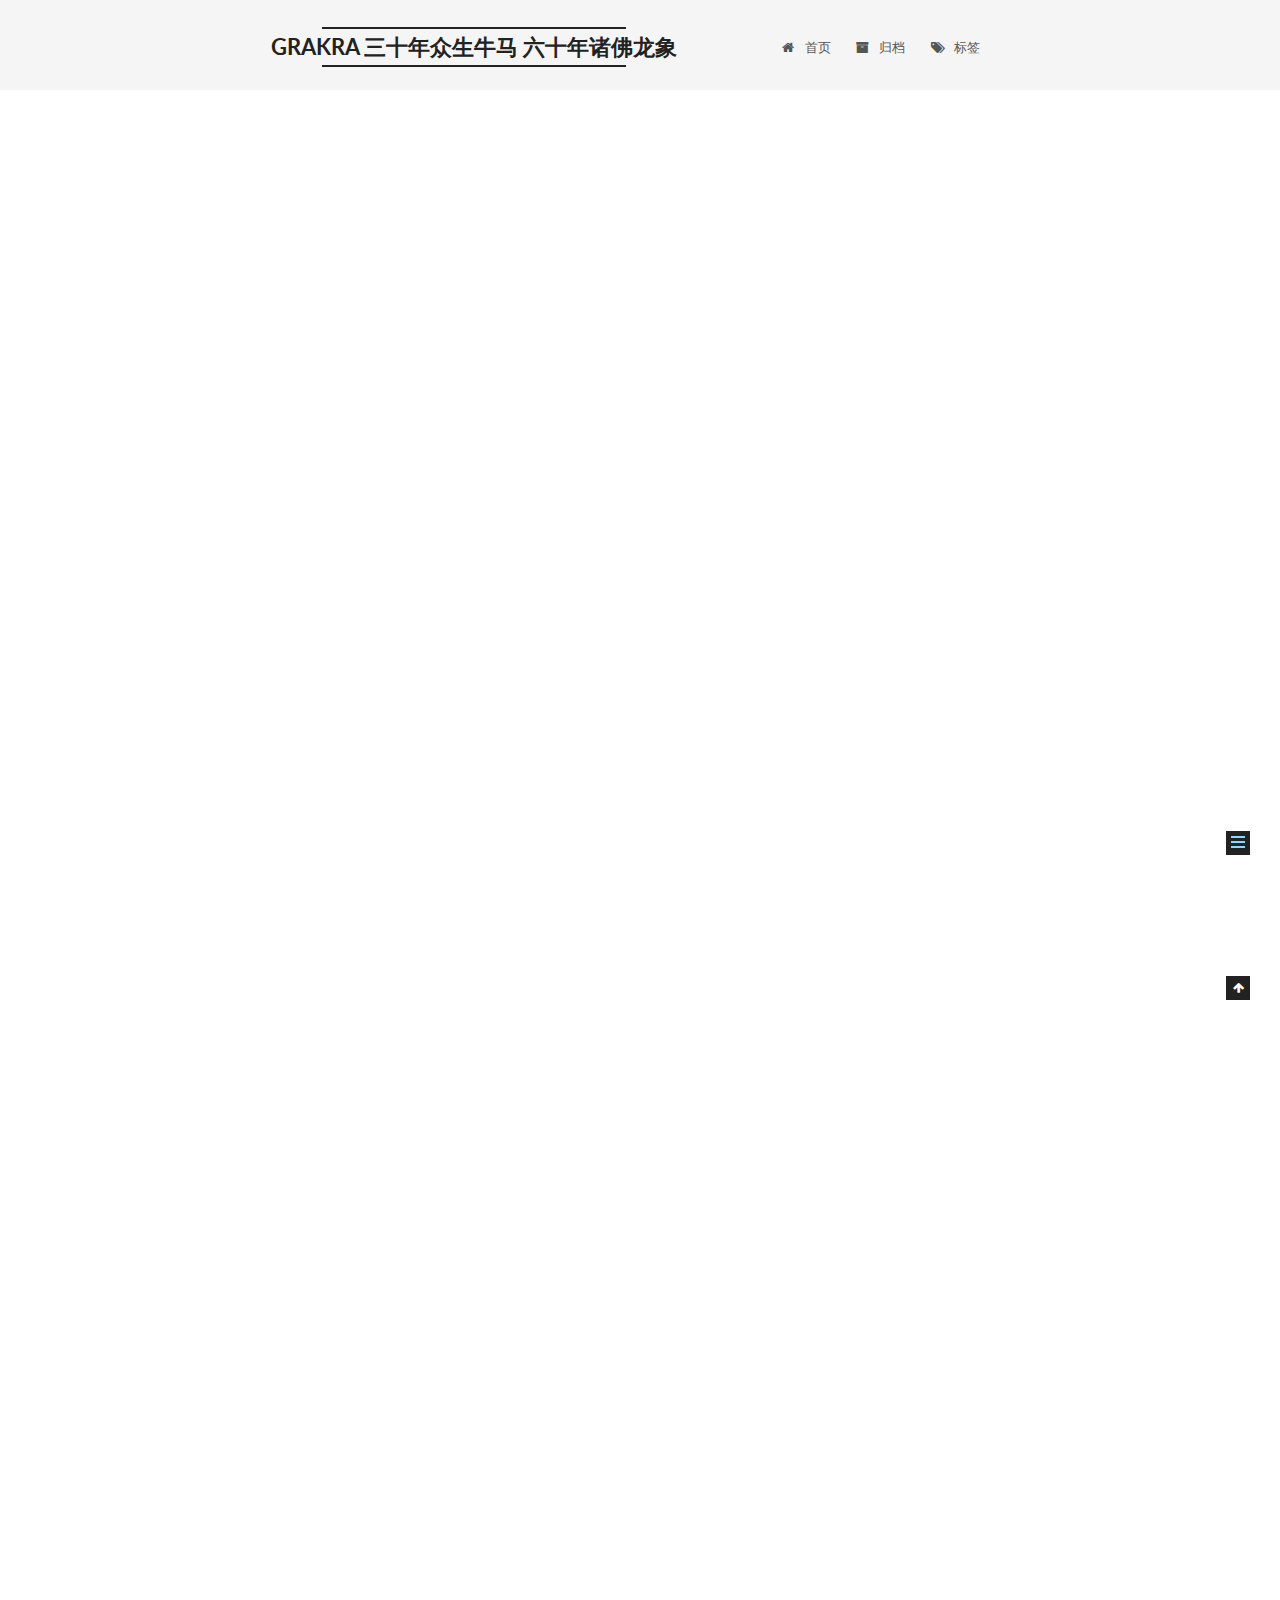
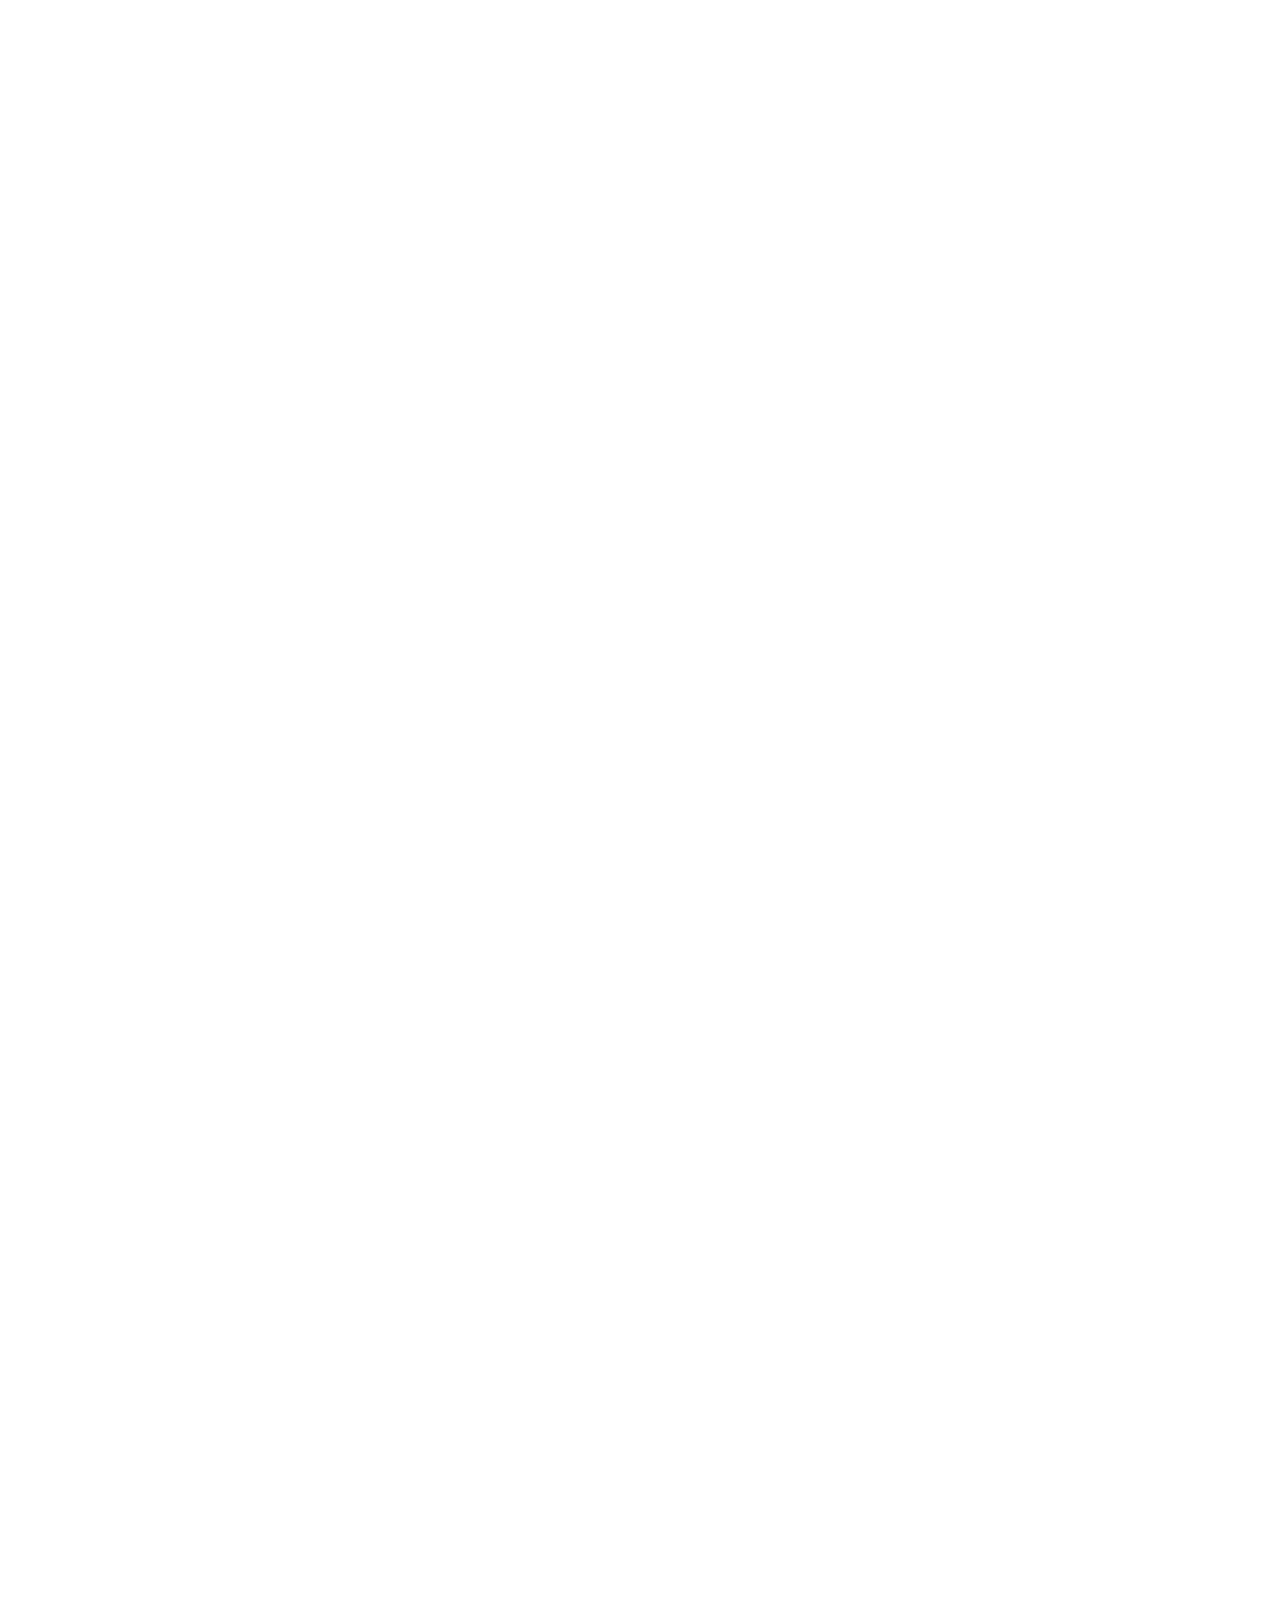
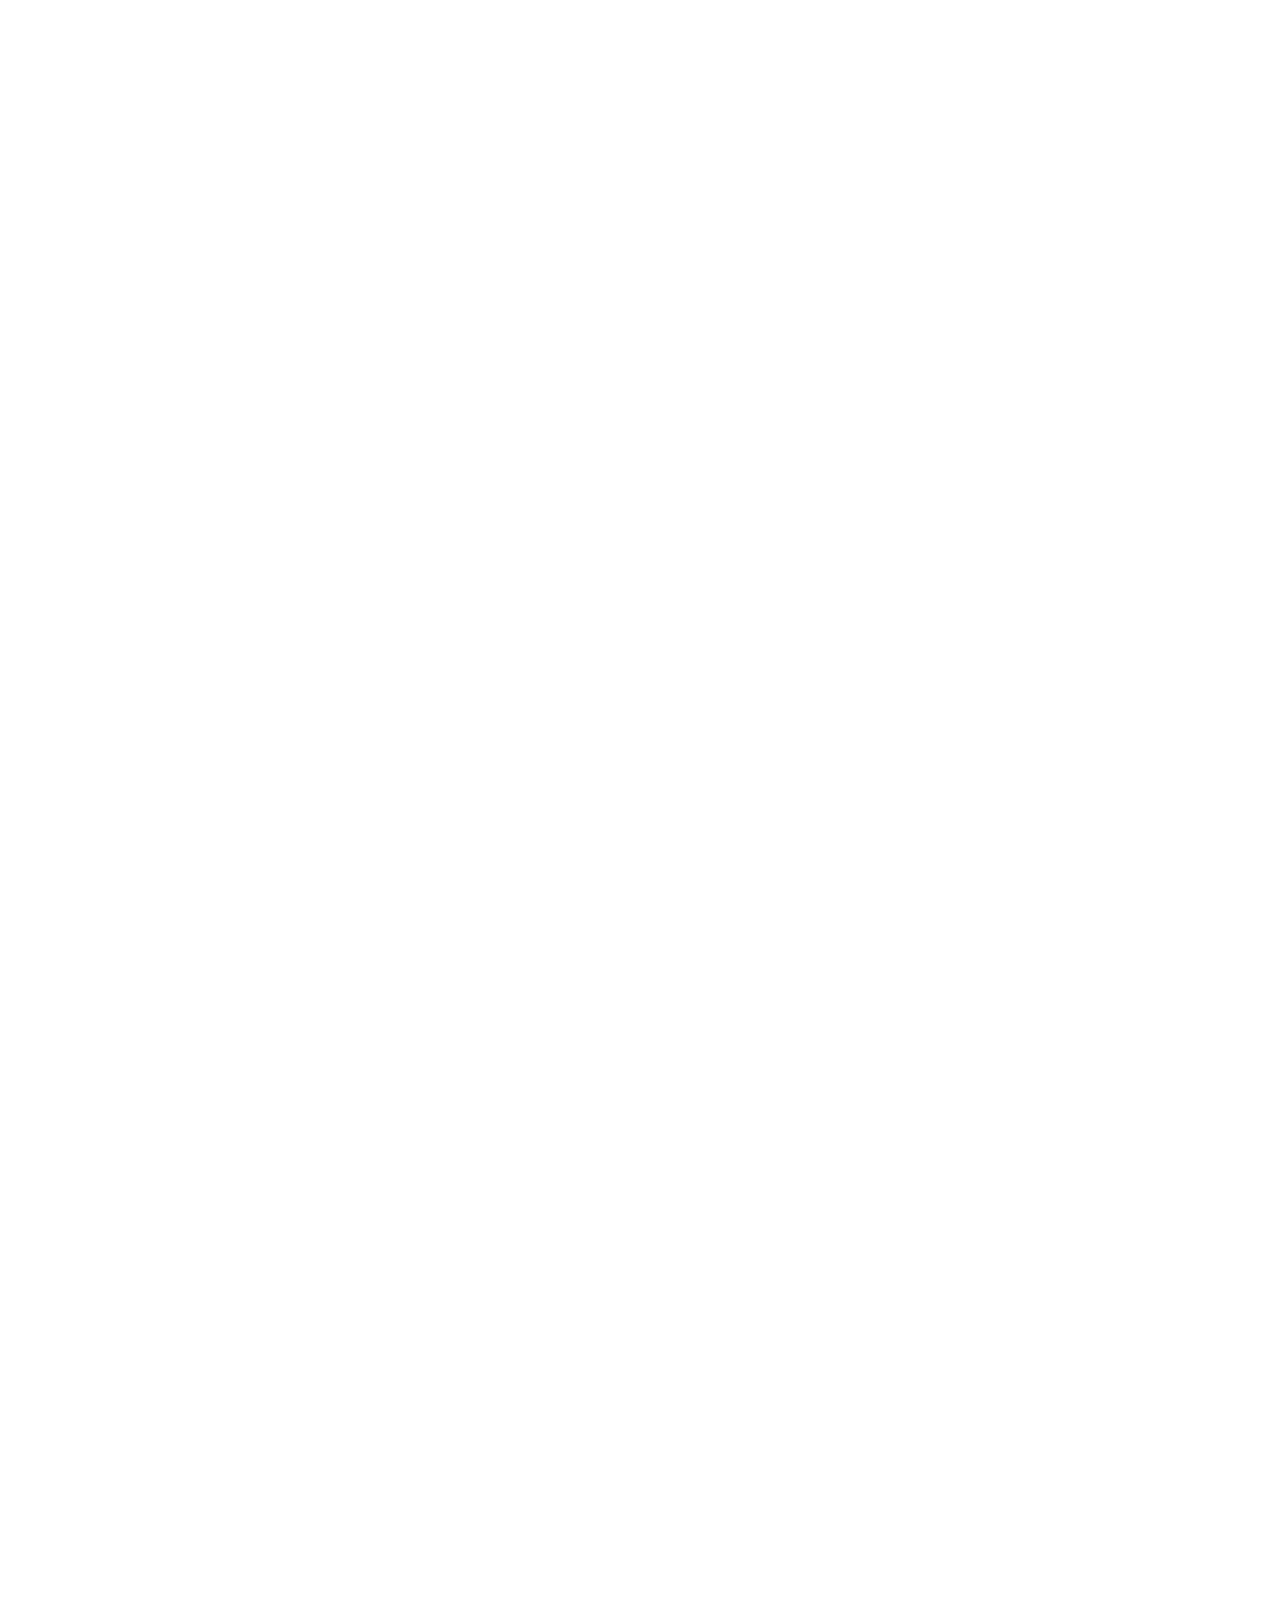
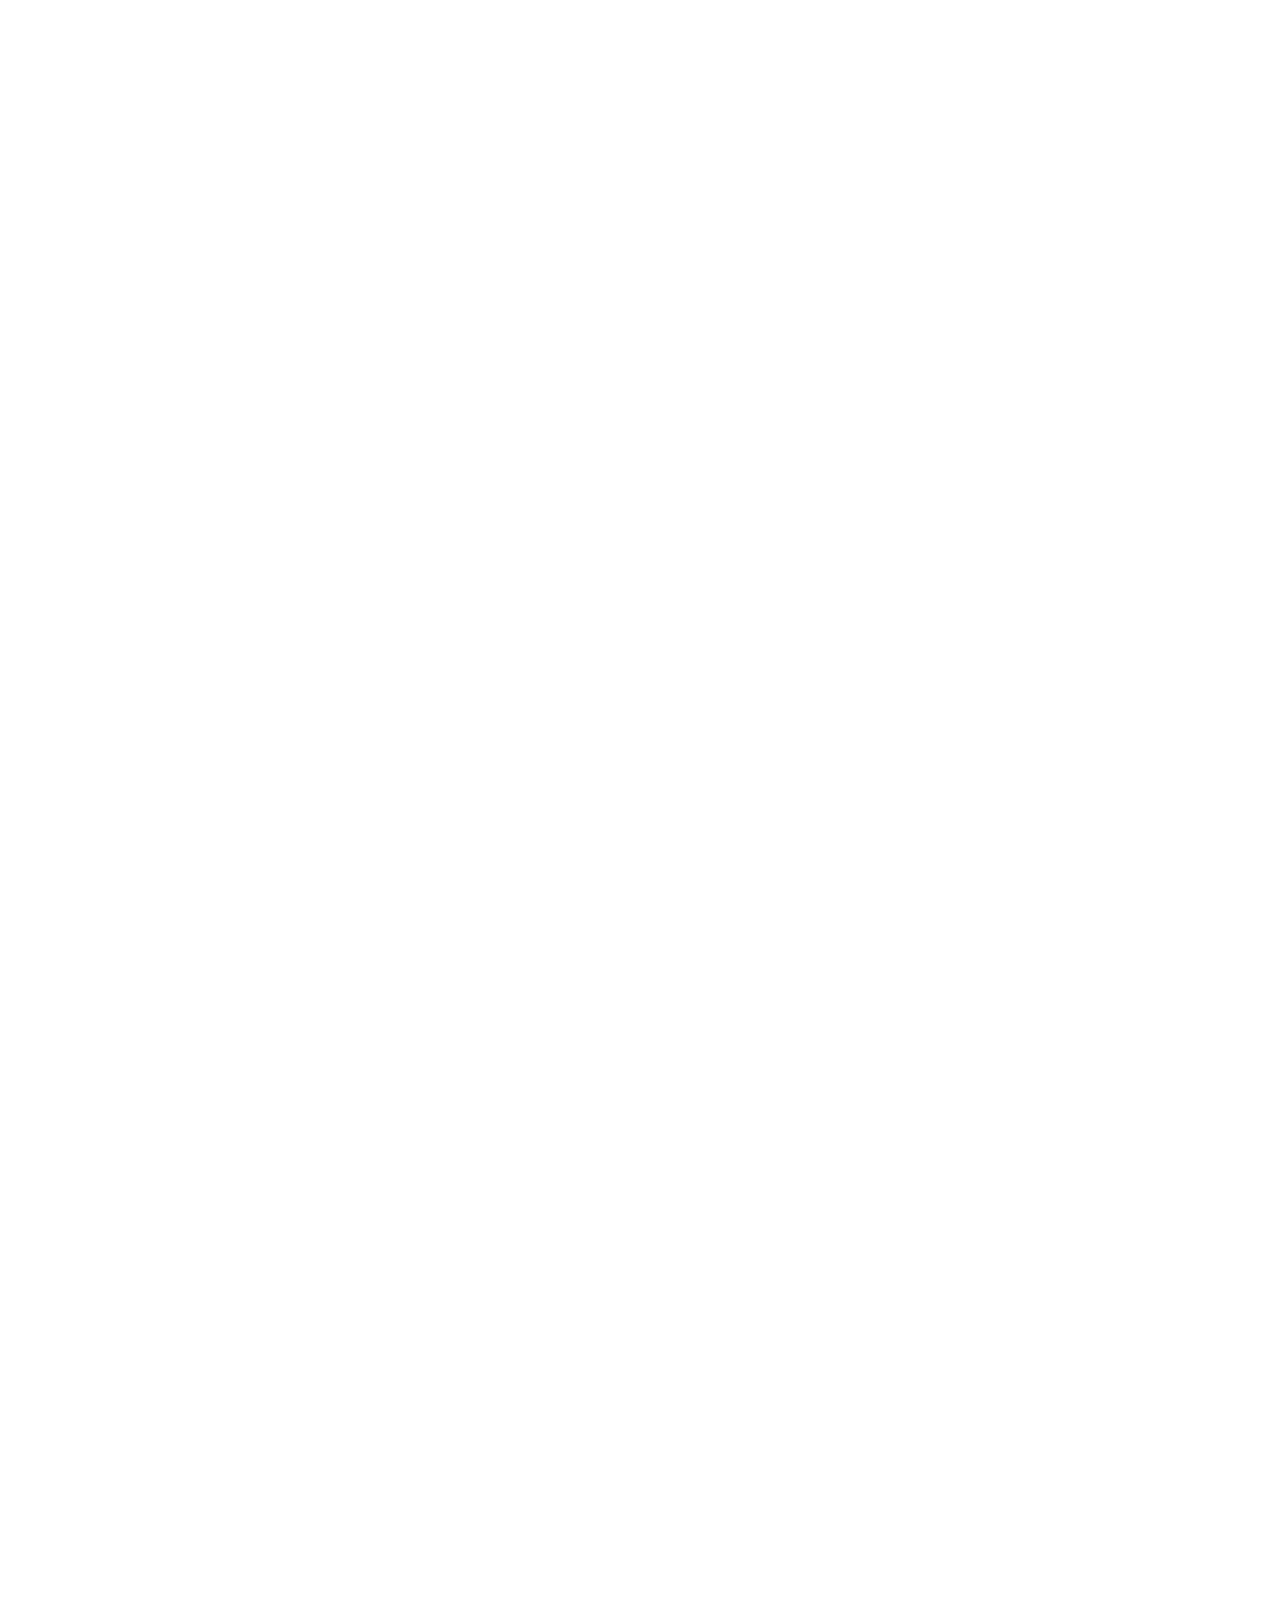
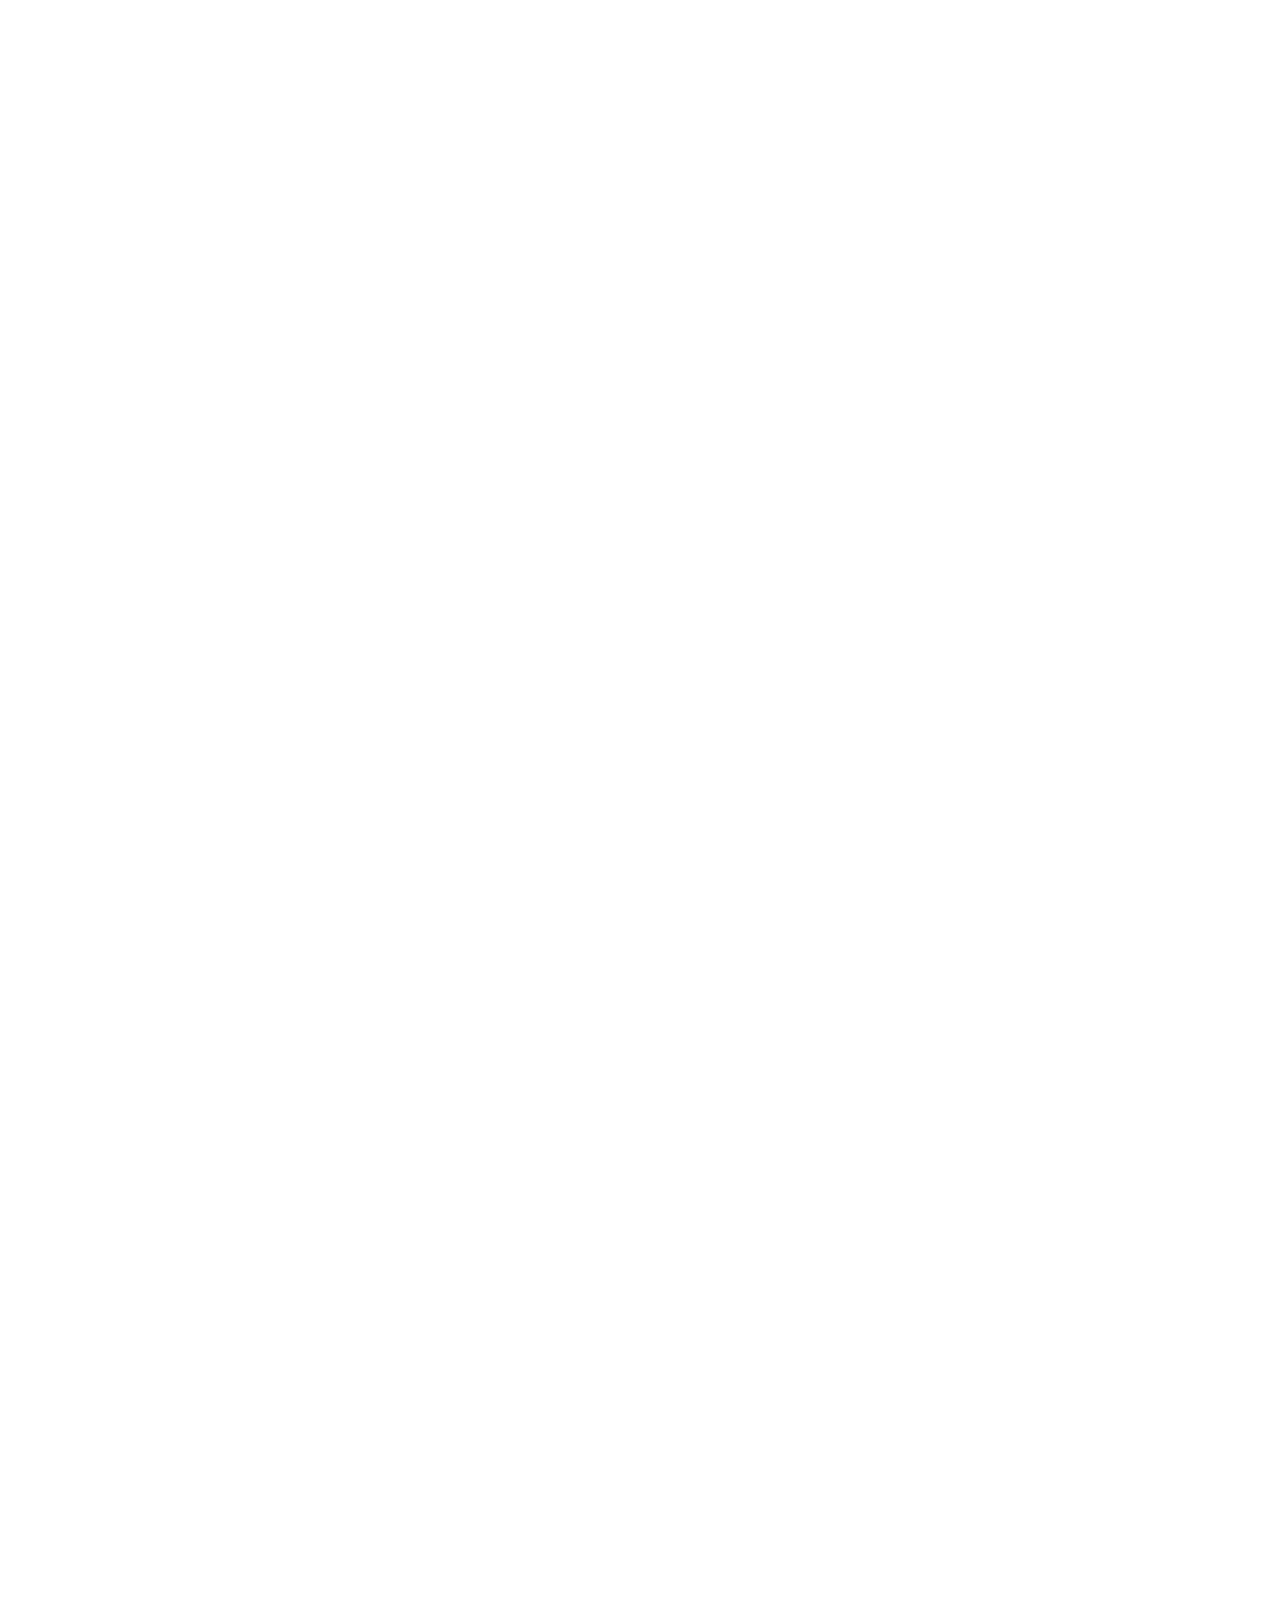
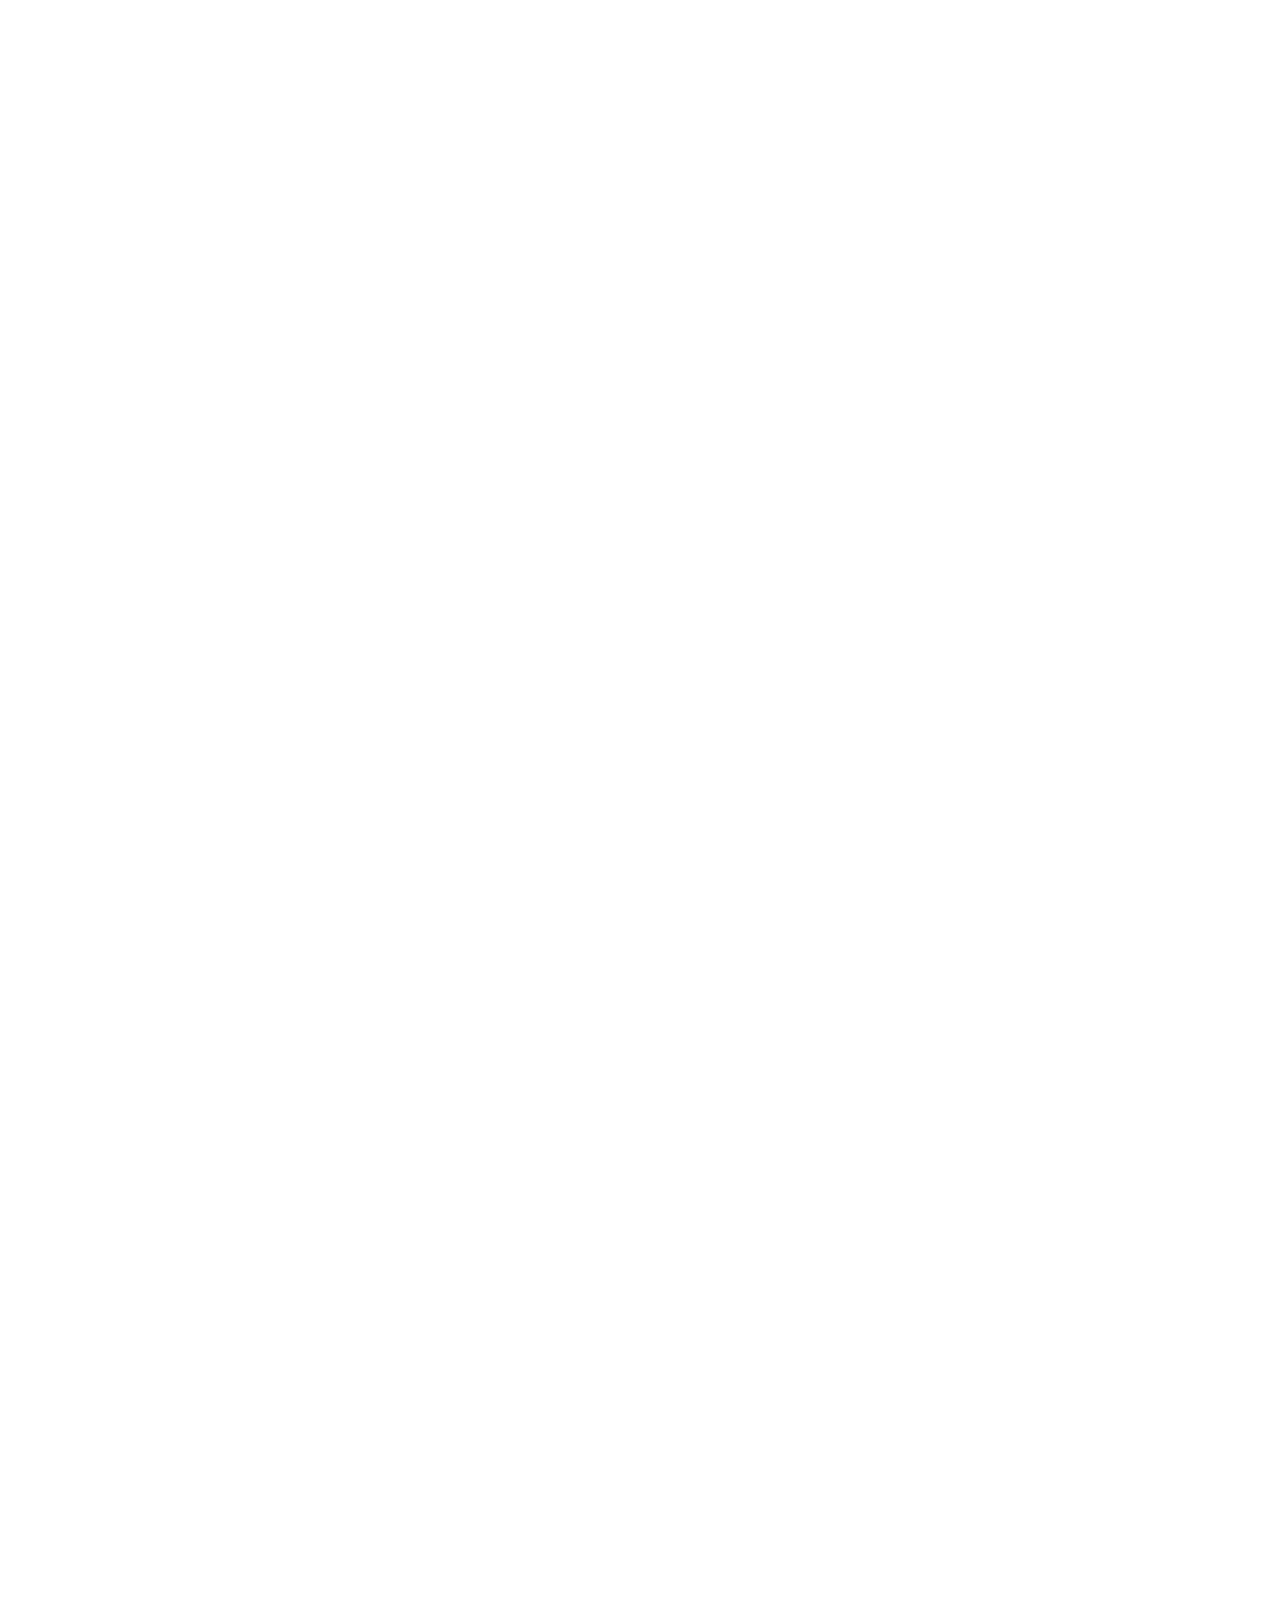
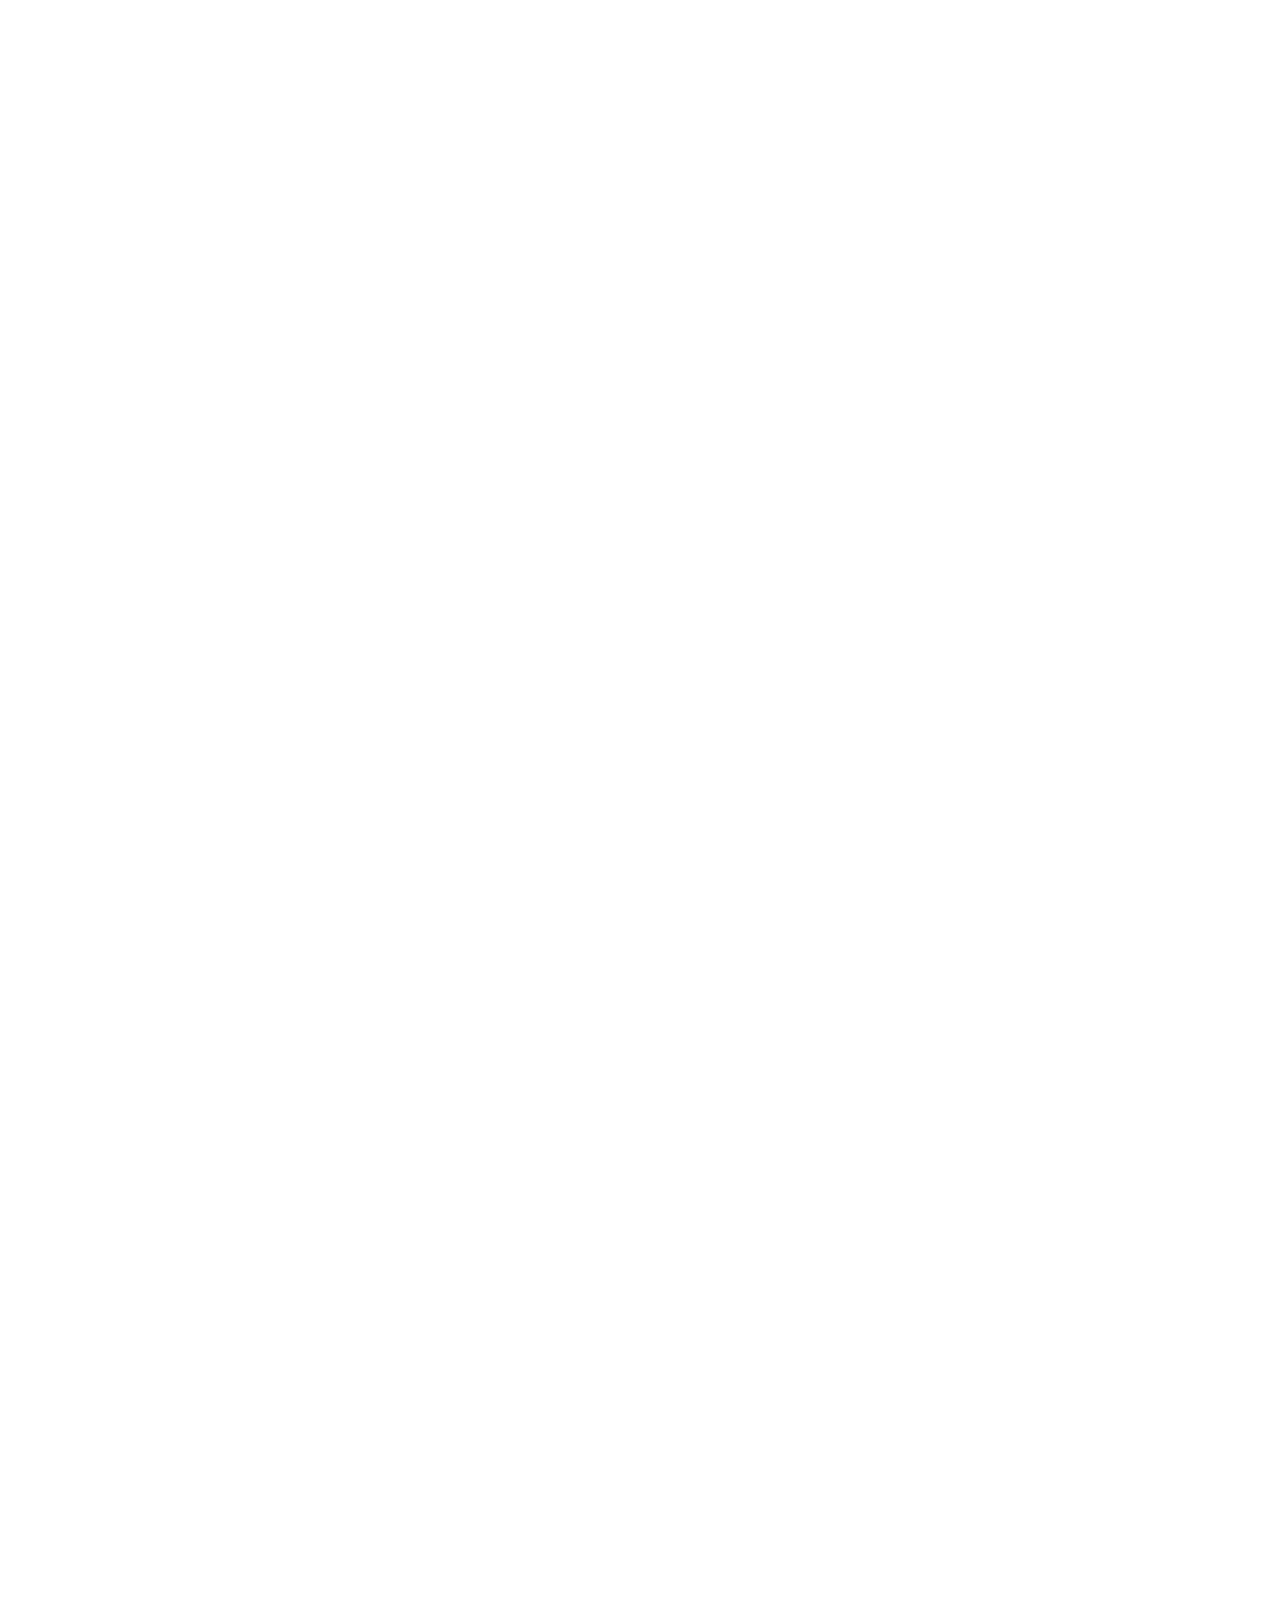
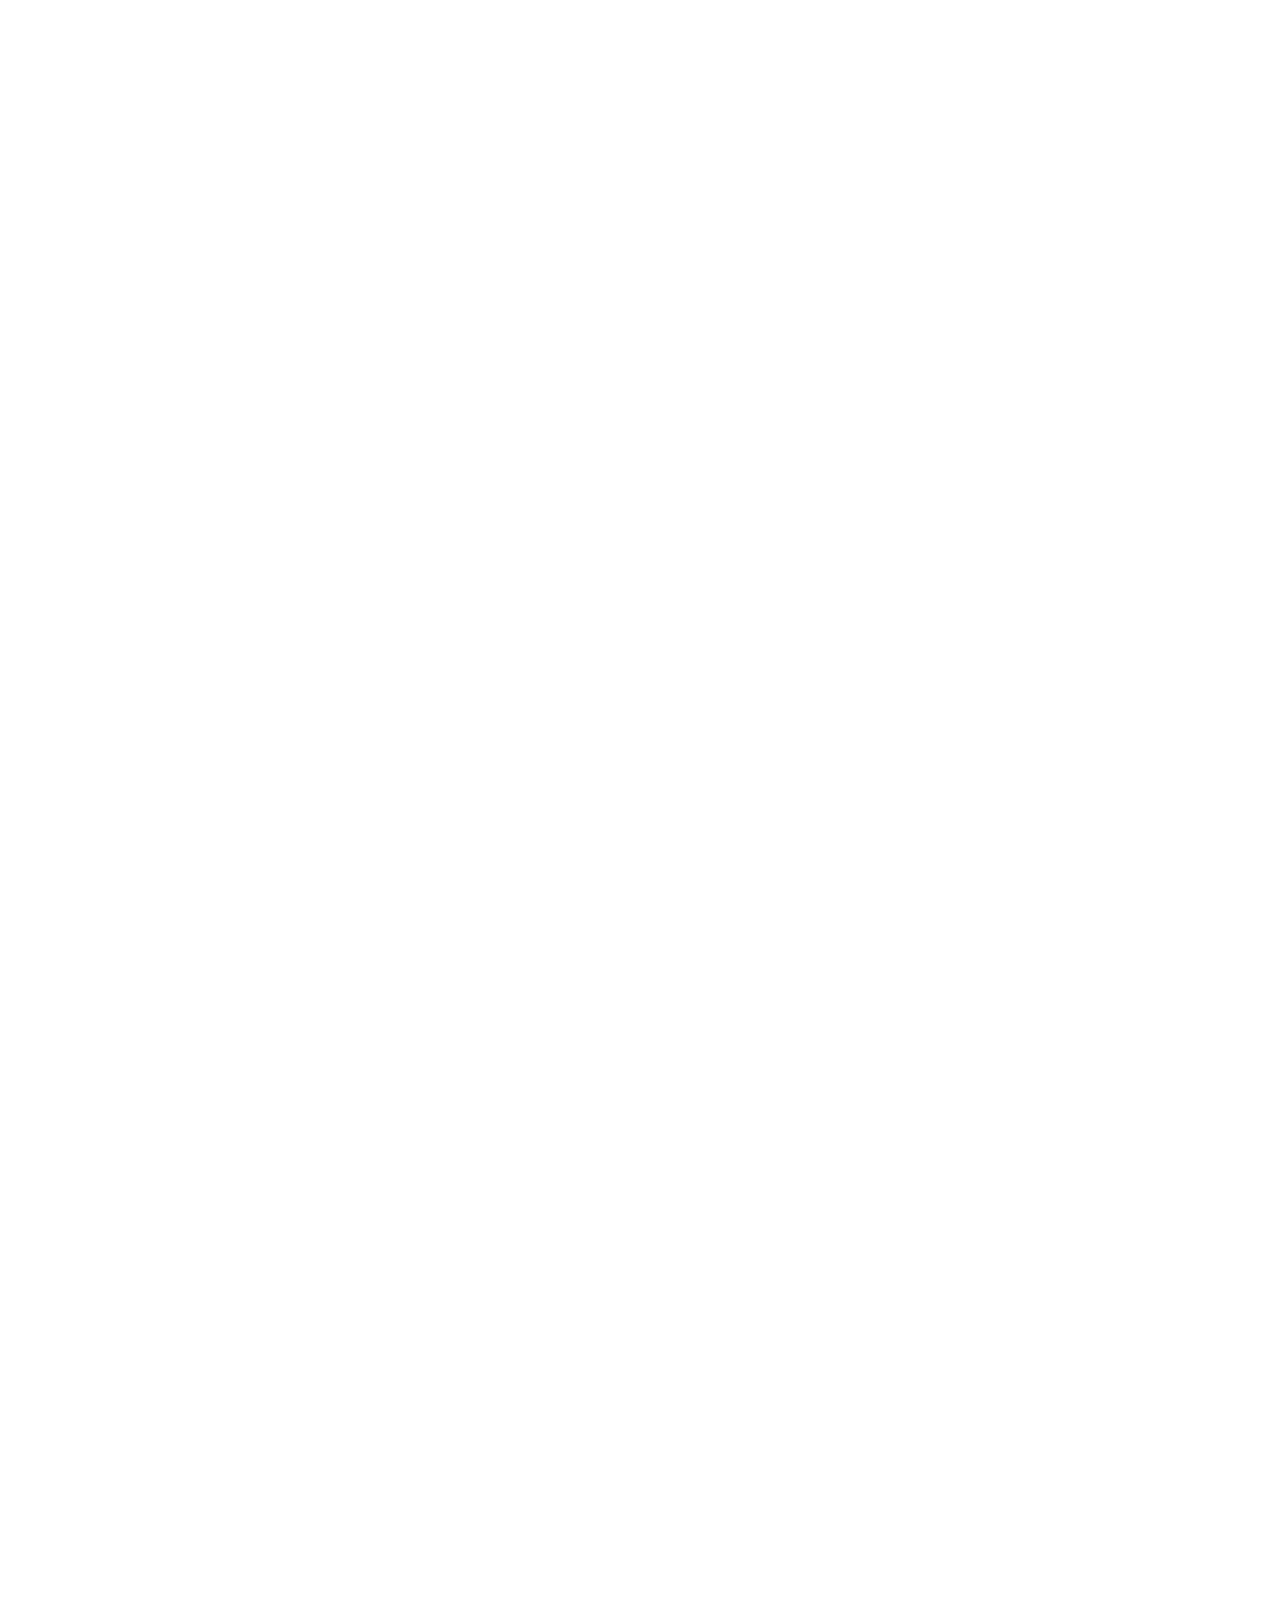
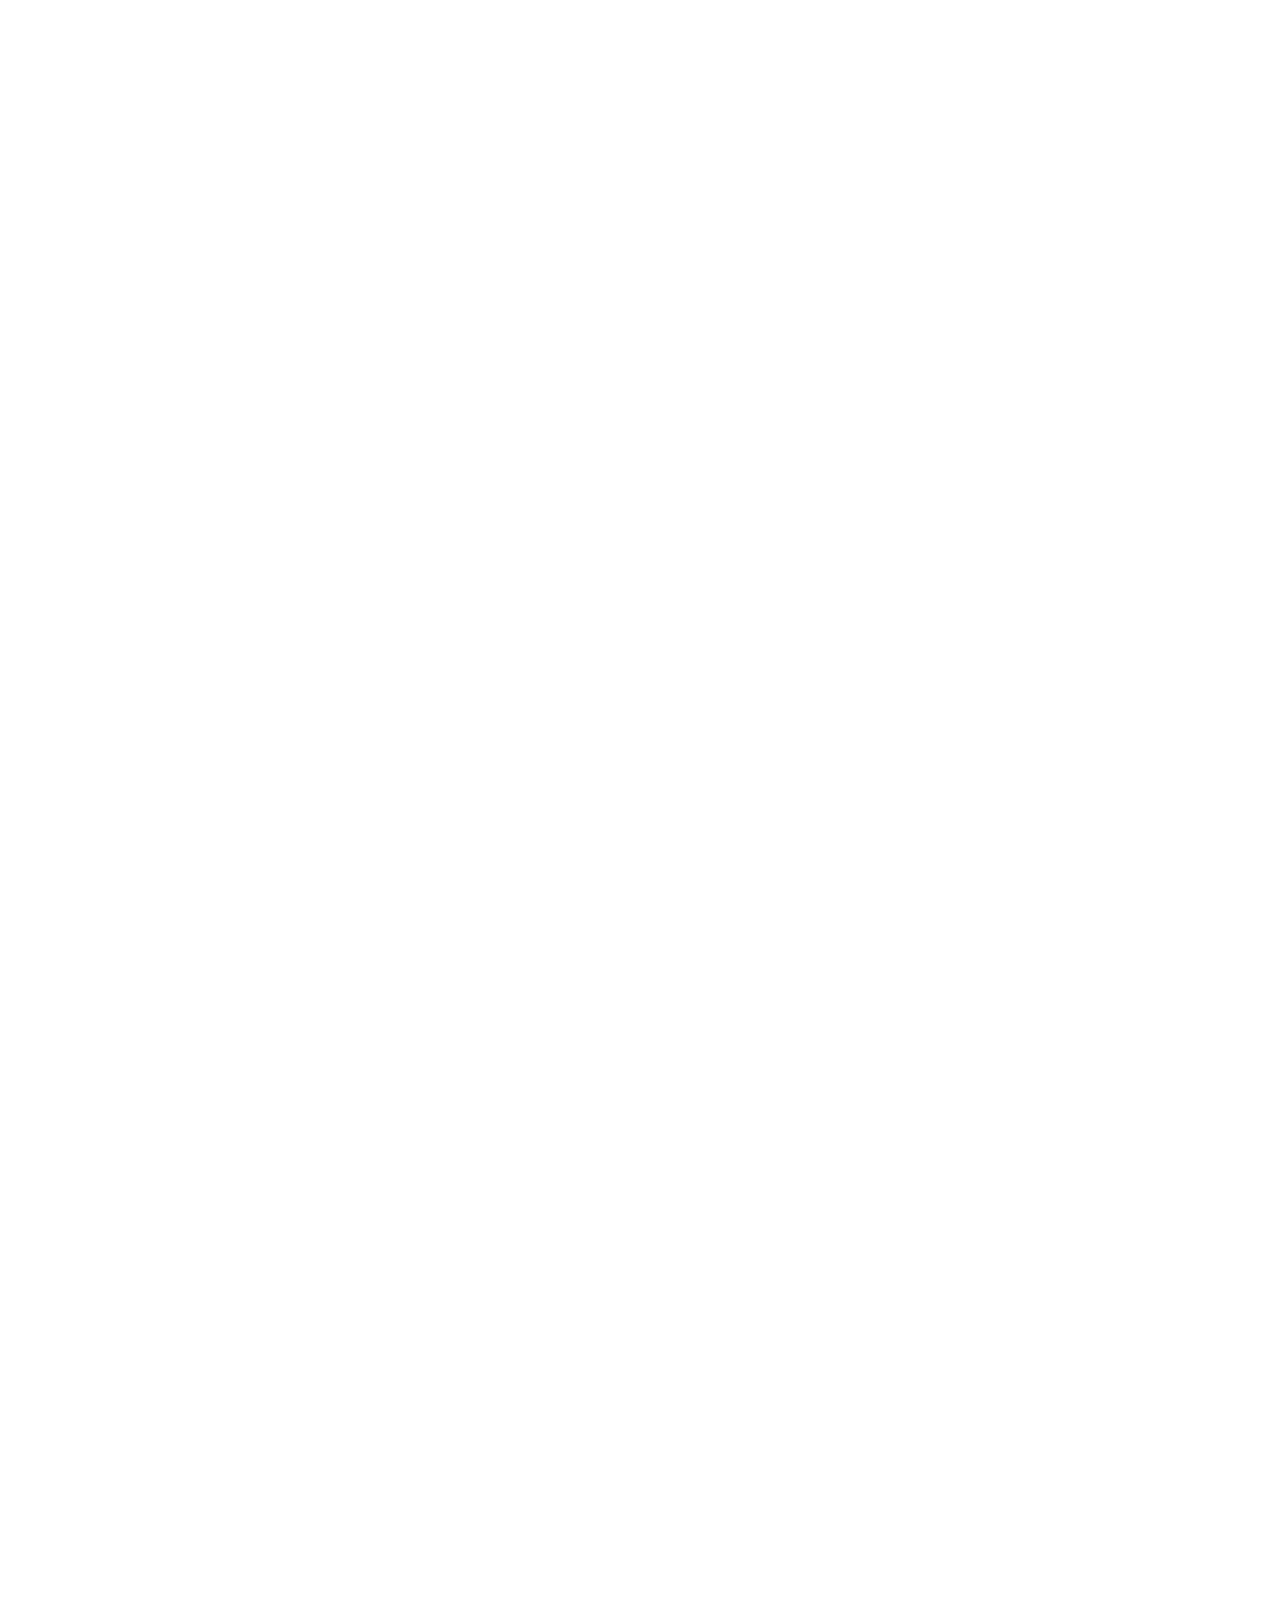
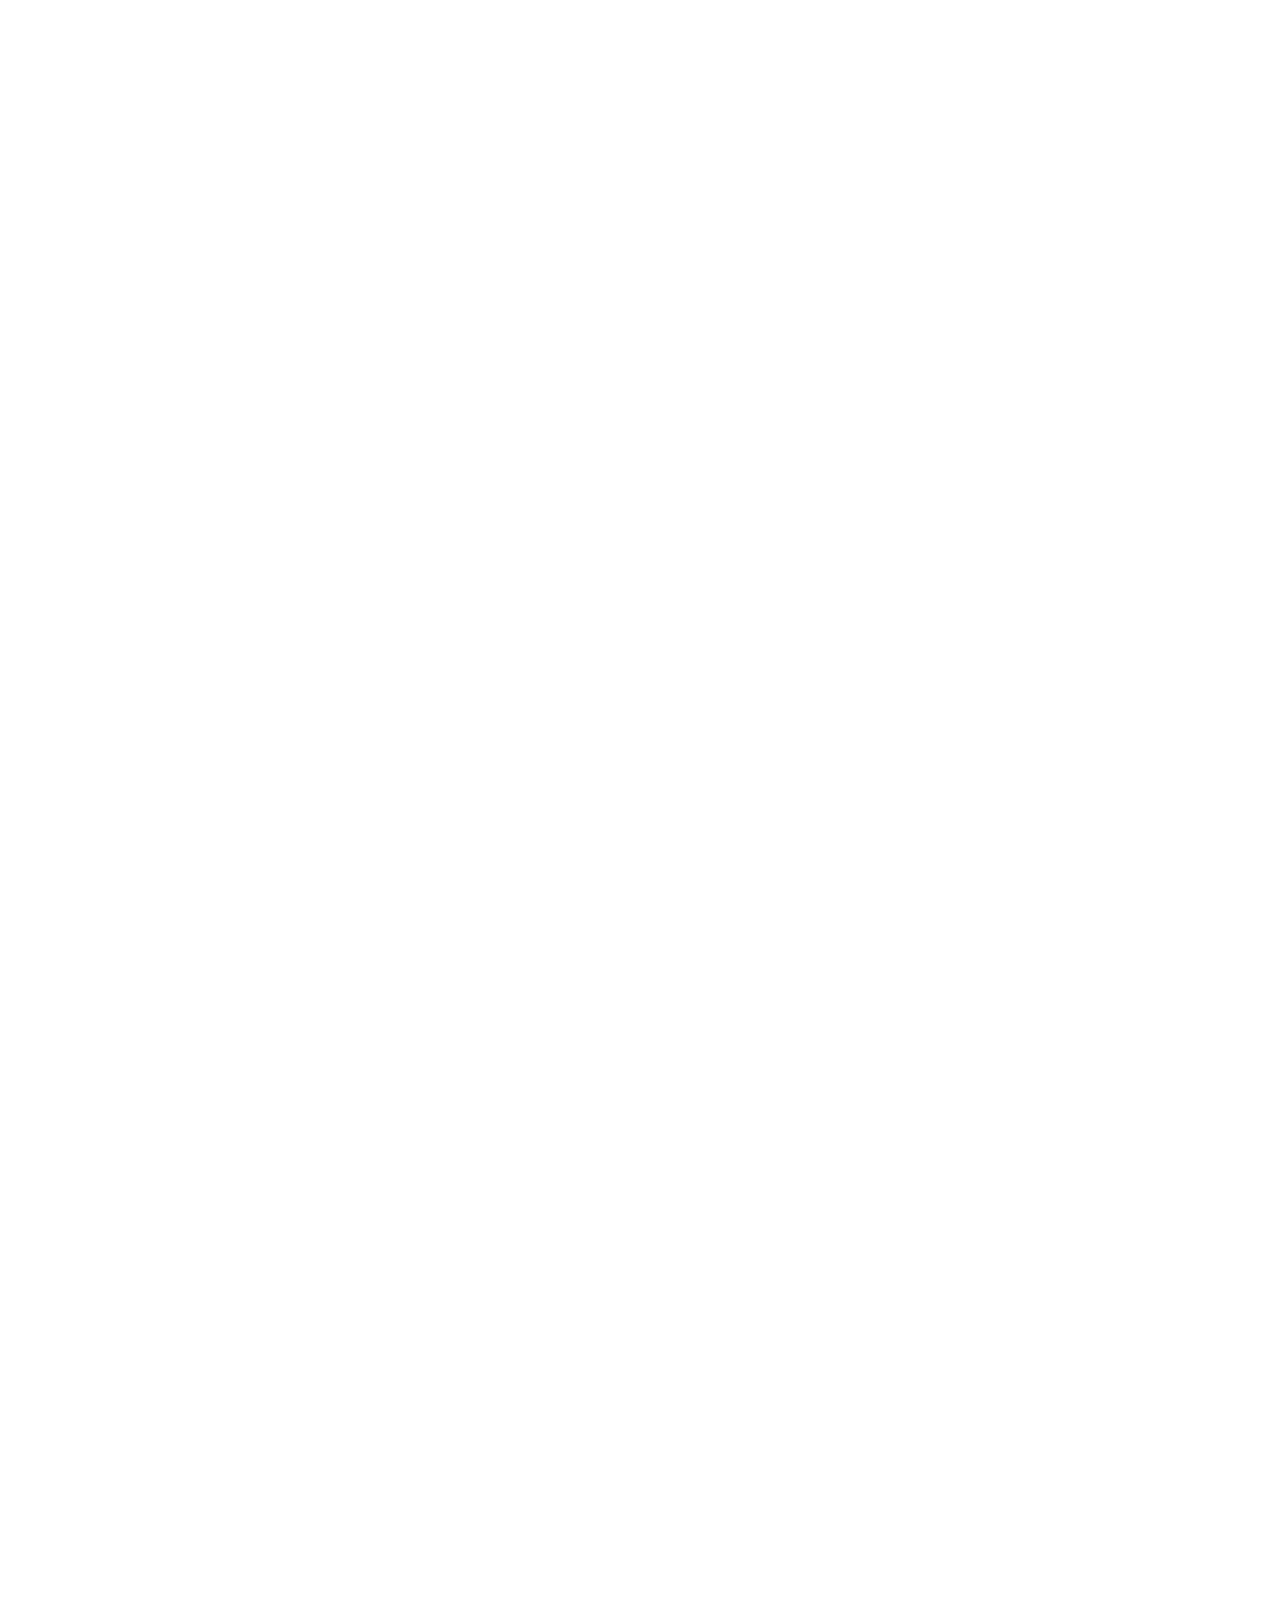
<file: 2017/06/17/Leveldb-RTFSC/index.html>
<!doctype html>



  


<html class="theme-next mist use-motion" lang="zh-Hans">
<head>
  <meta charset="UTF-8"/>
<meta http-equiv="X-UA-Compatible" content="IE=edge" />
<meta name="viewport" content="width=device-width, initial-scale=1, maximum-scale=1"/>









<meta http-equiv="Cache-Control" content="no-transform" />
<meta http-equiv="Cache-Control" content="no-siteapp" />















  
  
  <link href="/lib/fancybox/source/jquery.fancybox.css?v=2.1.5" rel="stylesheet" type="text/css" />




  
  
  
  

  
    
    
  

  

  

  

  

  
    
    
    <link href="//fonts.googleapis.com/css?family=Lato:300,300italic,400,400italic,700,700italic&subset=latin,latin-ext" rel="stylesheet" type="text/css">
  






<link href="/lib/font-awesome/css/font-awesome.min.css?v=4.6.2" rel="stylesheet" type="text/css" />

<link href="/css/main.css?v=5.1.1" rel="stylesheet" type="text/css" />


  <meta name="keywords" content="leveldb,wal,storage,key-value,lsm," />








  <link rel="shortcut icon" type="image/x-icon" href="/favicon.ico?v=5.1.1" />






<meta name="description" content="LevelDB: Read the Fucking Source Code.by grakra Code version: 1.19   3080a45 Increase leveldb version to 1.19.  Examplebuild leveldb library make -j 4 -B  demo #include &amp;lt;cassert&amp;gt; #include &amp;lt;io">
<meta name="keywords" content="leveldb,wal,storage,key-value,lsm">
<meta property="og:type" content="article">
<meta property="og:title" content="Leveldb_RTFSC">
<meta property="og:url" content="http://yoursite.com/2017/06/17/Leveldb-RTFSC/index.html">
<meta property="og:site_name" content="GRAKRA  三十年众生牛马 六十年诸佛龙象">
<meta property="og:description" content="LevelDB: Read the Fucking Source Code.by grakra Code version: 1.19   3080a45 Increase leveldb version to 1.19.  Examplebuild leveldb library make -j 4 -B  demo #include &amp;lt;cassert&amp;gt; #include &amp;lt;io">
<meta property="og:image" content="http://yoursite.com/2017/06/17/Leveldb-RTFSC/leveldb_images/leveldb_localfs.png">
<meta property="og:image" content="http://yoursite.com/2017/06/17/Leveldb-RTFSC/leveldb_images/leveldb_lsm.png">
<meta property="og:image" content="http://yoursite.com/2017/06/17/Leveldb-RTFSC/leveldb_images/wal.png">
<meta property="og:image" content="http://yoursite.com/2017/06/17/Leveldb-RTFSC/leveldb_images/leveldb_log.png">
<meta property="og:image" content="http://yoursite.com/2017/06/17/Leveldb-RTFSC/leveldb_images/leveldb_log_reader.png">
<meta property="og:image" content="http://yoursite.com/2017/06/17/Leveldb-RTFSC/leveldb_images/leveldb_log_writer.png">
<meta property="og:image" content="http://yoursite.com/2017/06/17/Leveldb-RTFSC/leveldb_images/leveldb_log_payload.png">
<meta property="og:image" content="http://yoursite.com/2017/06/17/Leveldb-RTFSC/leveldb_images/leveldb_log_commit.png">
<meta property="og:image" content="http://yoursite.com/2017/06/17/Leveldb-RTFSC/leveldb_images/leveldb_versionset.png">
<meta property="og:image" content="http://yoursite.com/2017/06/17/Leveldb-RTFSC/leveldb_images/leveldb_version.png">
<meta property="og:image" content="http://yoursite.com/2017/06/17/Leveldb-RTFSC/leveldb_images/leveldb_manifest_commit.png">
<meta property="og:image" content="http://yoursite.com/2017/06/17/Leveldb-RTFSC/leveldb_images/leveldb_manifest.png">
<meta property="og:image" content="http://yoursite.com/2017/06/17/Leveldb-RTFSC/leveldb_images/leveldb_memtable.png">
<meta property="og:image" content="http://yoursite.com/2017/06/17/Leveldb-RTFSC/leveldb_images/leveldb_skiplist.png">
<meta property="og:image" content="http://yoursite.com/2017/06/17/Leveldb-RTFSC/leveldb_images/leveldb_skiplist_iterator.png">
<meta property="og:image" content="http://yoursite.com/2017/06/17/Leveldb-RTFSC/leveldb_images/leveldb_memtable_key.png">
<meta property="og:image" content="http://yoursite.com/2017/06/17/Leveldb-RTFSC/leveldb_images/leveldb_skiplist1.png">
<meta property="og:image" content="http://yoursite.com/2017/06/17/Leveldb-RTFSC/leveldb_images/leveldb_skiplist2.png">
<meta property="og:image" content="http://yoursite.com/2017/06/17/Leveldb-RTFSC/leveldb_images/leveldb_makeroomforwrite.png">
<meta property="og:image" content="http://yoursite.com/2017/06/17/Leveldb-RTFSC/leveldb_images/leveldb_table.png">
<meta property="og:image" content="http://yoursite.com/2017/06/17/Leveldb-RTFSC/leveldb_images/leveldb_data_block.png">
<meta property="og:image" content="http://yoursite.com/2017/06/17/Leveldb-RTFSC/leveldb_images/leveldb_delta_encoding.png">
<meta property="og:image" content="http://yoursite.com/2017/06/17/Leveldb-RTFSC/leveldb_images/leveldb_filter_block.png">
<meta property="og:image" content="http://yoursite.com/2017/06/17/Leveldb-RTFSC/leveldb_images/leveldb_lrucache.png">
<meta property="og:image" content="http://yoursite.com/2017/06/17/Leveldb-RTFSC/leveldb_images/leveldb_iterator.png">
<meta property="og:image" content="http://yoursite.com/2017/06/17/Leveldb-RTFSC/leveldb_images/leveldb_options.png">
<meta property="og:updated_time" content="2017-06-17T05:50:14.226Z">
<meta name="twitter:card" content="summary">
<meta name="twitter:title" content="Leveldb_RTFSC">
<meta name="twitter:description" content="LevelDB: Read the Fucking Source Code.by grakra Code version: 1.19   3080a45 Increase leveldb version to 1.19.  Examplebuild leveldb library make -j 4 -B  demo #include &amp;lt;cassert&amp;gt; #include &amp;lt;io">
<meta name="twitter:image" content="http://yoursite.com/2017/06/17/Leveldb-RTFSC/leveldb_images/leveldb_localfs.png">



<script type="text/javascript" id="hexo.configurations">
  var NexT = window.NexT || {};
  var CONFIG = {
    root: '/',
    scheme: 'Mist',
    sidebar: {"position":"left","display":"post","offset":12,"offset_float":0,"b2t":false,"scrollpercent":false},
    fancybox: true,
    motion: true,
    duoshuo: {
      userId: '0',
      author: '博主'
    },
    algolia: {
      applicationID: '',
      apiKey: '',
      indexName: '',
      hits: {"per_page":10},
      labels: {"input_placeholder":"Search for Posts","hits_empty":"We didn't find any results for the search: ${query}","hits_stats":"${hits} results found in ${time} ms"}
    }
  };
</script>



  <link rel="canonical" href="http://yoursite.com/2017/06/17/Leveldb-RTFSC/"/>





  <title>Leveldb_RTFSC | GRAKRA  三十年众生牛马 六十年诸佛龙象</title>
  














</head>

<body itemscope itemtype="http://schema.org/WebPage" lang="zh-Hans">

  
  
    
  

  <div class="container sidebar-position-left page-post-detail ">
    <div class="headband"></div>

    <header id="header" class="header" itemscope itemtype="http://schema.org/WPHeader">
      <div class="header-inner"><div class="site-brand-wrapper">
  <div class="site-meta ">
    

    <div class="custom-logo-site-title">
      <a href="/"  class="brand" rel="start">
        <span class="logo-line-before"><i></i></span>
        <span class="site-title">GRAKRA  三十年众生牛马 六十年诸佛龙象</span>
        <span class="logo-line-after"><i></i></span>
      </a>
    </div>
      
        <p class="site-subtitle">grakra</p>
      
  </div>

  <div class="site-nav-toggle">
    <button>
      <span class="btn-bar"></span>
      <span class="btn-bar"></span>
      <span class="btn-bar"></span>
    </button>
  </div>
</div>

<nav class="site-nav">
  

  
    <ul id="menu" class="menu">
      
        
        <li class="menu-item menu-item-home">
          <a href="/" rel="section">
            
              <i class="menu-item-icon fa fa-fw fa-home"></i> <br />
            
            首页
          </a>
        </li>
      
        
        <li class="menu-item menu-item-archives">
          <a href="/archives/" rel="section">
            
              <i class="menu-item-icon fa fa-fw fa-archive"></i> <br />
            
            归档
          </a>
        </li>
      
        
        <li class="menu-item menu-item-tags">
          <a href="/tags/" rel="section">
            
              <i class="menu-item-icon fa fa-fw fa-tags"></i> <br />
            
            标签
          </a>
        </li>
      

      
    </ul>
  

  
</nav>



 </div>
    </header>

    <main id="main" class="main">
      <div class="main-inner">
        <div class="content-wrap">
          <div id="content" class="content">
            

  <div id="posts" class="posts-expand">
    

  

  
  
  

  <article class="post post-type-normal " itemscope itemtype="http://schema.org/Article">
    <link itemprop="mainEntityOfPage" href="http://yoursite.com/2017/06/17/Leveldb-RTFSC/">

    <span hidden itemprop="author" itemscope itemtype="http://schema.org/Person">
      <meta itemprop="name" content="grakra">
      <meta itemprop="description" content="">
      <meta itemprop="image" content="/avatar.jpg">
    </span>

    <span hidden itemprop="publisher" itemscope itemtype="http://schema.org/Organization">
      <meta itemprop="name" content="GRAKRA  三十年众生牛马 六十年诸佛龙象">
    </span>

    
      <header class="post-header">

        
        
          <h1 class="post-title" itemprop="name headline">Leveldb_RTFSC</h1>
        

        <div class="post-meta">
          <span class="post-time">
            
              <span class="post-meta-item-icon">
                <i class="fa fa-calendar-o"></i>
              </span>
              
                <span class="post-meta-item-text">发表于</span>
              
              <time title="创建于" itemprop="dateCreated datePublished" datetime="2017-06-17T13:00:45+08:00">
                2017-06-17
              </time>
            

            

            
          </span>

          

          
            
          

          
          

          

          

          

        </div>
      </header>
    

    <div class="post-body" itemprop="articleBody">

      
      

      
        <h1 id="LevelDB-Read-the-Fucking-Source-Code"><a href="#LevelDB-Read-the-Fucking-Source-Code" class="headerlink" title="LevelDB: Read the Fucking Source Code."></a>LevelDB: Read the Fucking Source Code.</h1><h2 id="by-grakra"><a href="#by-grakra" class="headerlink" title="by grakra"></a>by grakra</h2><hr>
<p><code>Code version: 1.19   3080a45 Increase leveldb version to 1.19.</code></p>
<hr>
<h2 id="Example"><a href="#Example" class="headerlink" title="Example"></a>Example</h2><h3 id="build-leveldb-library"><a href="#build-leveldb-library" class="headerlink" title="build leveldb library"></a>build leveldb library</h3><blockquote>
<pre><code>make -j 4 -B
</code></pre></blockquote>
<h3 id="demo"><a href="#demo" class="headerlink" title="demo"></a>demo</h3><blockquote>
<pre><code>#include &lt;cassert&gt;
#include &lt;iostream&gt;
using std::cerr;
using std::cout;
using std::endl;

#include &lt;string&gt;
using std::string;

#include &lt;algorithm&gt;
using std::transform;

#include &lt;functional&gt;
using std::ptr_fun;

#include &lt;cctype&gt;

#include &quot;leveldb/db.h&quot;

int main () {
    leveldb::DB* db;
    leveldb::Options options;
    options.create_if_missing = true;
    //options.error_if_exists = true;
    leveldb::Status s = leveldb::DB::Open(options, &quot;/tmp/testdb&quot;, &amp;db);
    if (!s.ok()) {
        cerr &lt;&lt; s.ToString() &lt;&lt;endl;
        exit(1);
    }

    string key1=&quot;foobar&quot;;

    s = db-&gt;Put(leveldb::WriteOptions(), key1, &quot;1&quot;);
    cout &lt;&lt;&quot;stat:&quot;&lt;&lt;s.ToString()&lt;&lt;endl;

    leveldb::ReadOptions options1;
    options1.snapshot = db-&gt;GetSnapshot();
    string value1;
    s = db-&gt;Get(options1, key1, &amp;value1);
    cout &lt;&lt;&quot;stat:&quot;&lt;&lt;s.ToString()&lt;&lt;endl;
    cout &lt;&lt;&quot;value=&quot;&lt;&lt;value1&lt;&lt;endl;

    s = db-&gt;Put(leveldb::WriteOptions(), key1, &quot;111&quot;);
    cout &lt;&lt;&quot;stat:&quot;&lt;&lt;s.ToString()&lt;&lt;endl;
    value1.resize(0);
    s = db-&gt;Get(leveldb::ReadOptions(), key1, &amp;value1);
    cout &lt;&lt;&quot;stat:&quot;&lt;&lt;s.ToString()&lt;&lt;endl;
    cout &lt;&lt;&quot;value=&quot;&lt;&lt;value1&lt;&lt;endl;

    value1.resize(0);
    s = db-&gt;Get(options1, key1, &amp;value1);
    cout &lt;&lt;&quot;stat:&quot;&lt;&lt;s.ToString()&lt;&lt;endl;
    cout &lt;&lt;&quot;value=&quot;&lt;&lt;value1&lt;&lt;endl;

    if (db != nullptr ) {
        delete db;
    }
    cout &lt;&lt;&quot;delete db&quot;&lt;&lt;endl;
    return 0;
}
</code></pre></blockquote>
<h3 id="Build-Demo"><a href="#Build-Demo" class="headerlink" title="Build Demo"></a>Build Demo</h3><blockquote>
<pre><code>g++ -g -O0 -rdynamic -std=c++0x -static -L out-static -I include/ -o demo demo.cc  -lleveldb -lpthread
</code></pre></blockquote>
<h2 id="Overview"><a href="#Overview" class="headerlink" title="Overview"></a>Overview</h2><h3 id="Features"><a href="#Features" class="headerlink" title="Features"></a>Features</h3><ol>
<li>KeyValue</li>
<li>Persistent</li>
<li>Embedded</li>
<li>Snapshot isolation</li>
<li>Thread-safety</li>
<li>Configurable</li>
<li>High-performance (<a href="https://github.com/google/leveldb" target="_blank" rel="external">https://github.com/google/leveldb</a>)</li>
</ol>
<h3 id="Inventory-of-data-directory"><a href="#Inventory-of-data-directory" class="headerlink" title="Inventory of data directory"></a>Inventory of data directory</h3><p><img src="leveldb_images/leveldb_localfs.png" alt="image"></p>
<h3 id="Architecture"><a href="#Architecture" class="headerlink" title="Architecture"></a>Architecture</h3><p><img src="leveldb_images/leveldb_lsm.png" alt="image"></p>
<hr>
<h2 id="LSM-Log-Structured-Merge-tree"><a href="#LSM-Log-Structured-Merge-tree" class="headerlink" title="LSM (Log-Structured Merge tree)"></a>LSM (Log-Structured Merge tree)</h2><p><code>O’Neil P, Cheng E, Gawlick D, et al. The log-structured merge-tree (LSM-tree)[J]. Acta Informatica, 1996, 33(4): 351-385.</code></p>
<hr>
<h2 id="WAL-Write-Ahead-Logging"><a href="#WAL-Write-Ahead-Logging" class="headerlink" title="WAL (Write-Ahead Logging)"></a>WAL (Write-Ahead Logging)</h2><h3 id="sketch-of-WAL"><a href="#sketch-of-WAL" class="headerlink" title="sketch of WAL"></a>sketch of WAL</h3><p><strong>WHY</strong></p>
<blockquote>
<ul>
<li>WAL is essential of standalone local storage systems.</li>
<li>standalone local storage system is substantialization of WAL.</li>
<li>WAL guarantees that committed data survive in power outages and process crashes.</li>
<li>WAL is key to ACIDity of transaction processing.</li>
<li>Data rate of sequential access is about three orders of magnitude higher than counterpart of random access.</li>
</ul>
</blockquote>
<p><strong>HOW</strong></p>
<p><strong>Stonebraker</strong> says:</p>
<blockquote>
<pre><code>1. Each modification to a database page should generate a log record, and the log record must be flushed to the log device before the database page is flushed.

2. Database log records must be flushed in order; log record r cannot be flushed until all log records preceding r are flushed.

3. Upon a transaction commit request, a commit log record must be flushed to the log device before the commit request returns successfully.

------------------------ Architecture of a Database System
</code></pre></blockquote>
<p><strong><a href="http://research.microsoft.com/pubs/66814/tr-2008-25.pdf" target="_blank" rel="external">Lin, W., &amp; Yang, M. (2008). PacificA : Replication in Log-Based Distributed Storage Systems</a></strong><br><img src="leveldb_images/wal.png" alt="image"></p>
<hr>
<h3 id="WAL-in-LevelDB"><a href="#WAL-in-LevelDB" class="headerlink" title="WAL in LevelDB"></a>WAL in LevelDB</h3><h4 id="features"><a href="#features" class="headerlink" title="features"></a><strong>features</strong></h4><ul>
<li>Log records separate from its payload.(<strong>abstraction</strong>)</li>
<li>Log writers/readers separate from underlying file operations.(<strong>portability</strong>)</li>
<li>WAL is used to make both db data and db metadata persistent. </li>
</ul>
<h4 id="log-format"><a href="#log-format" class="headerlink" title="log format"></a><strong>log format</strong></h4><p><img src="leveldb_images/leveldb_log.png" alt="image"></p>
<ul>
<li>a log is AOF that consists of  several blocks which are fixed-size except last one.</li>
<li>a block is a contiguous range that is composes of log record.</li>
<li>a blob being appended to the log may cross borders of blocks. a cross-border blob is segmented into one kFirstType records, zero or more kMiddleType records and one kLastType records.</li>
<li>a non-cross-border blob is kFullType.</li>
<li>if a block remains 7B, then a empty record is appended to the block. </li>
<li>if a block remains less than 7B, then a trailor (zero paddings) is appended.</li>
<li>kZeroType records are generated by RandomAccessFile that built upon mmap syscall.<strong>n/a</strong>.</li>
</ul>
<h4 id="implementation"><a href="#implementation" class="headerlink" title="implementation"></a><strong>implementation</strong></h4><p><strong>log format definition</strong></p>
<blockquote>
<pre><code>db/dbformat.h
db/dbformat.cc
</code></pre></blockquote>
<p><strong>log::Reader</strong></p>
<p><img src="leveldb_images/leveldb_log_reader.png" alt="image"></p>
<blockquote>
<pre><code>db/log_reader.h
db/log_reader.cc
</code></pre></blockquote>
<p><strong>log::Writer</strong></p>
<p><img src="leveldb_images/leveldb_log_writer.png" alt="image"></p>
<blockquote>
<pre><code>db/log_writer.h 
db/log_writer.cc
</code></pre></blockquote>
<p><strong>underlying file operations</strong></p>
<table>
<thead>
<tr>
<th>Abstract class(include/leveldb/env.h)</th>
<th>Implementation(util/env_posix.cc)</th>
<th>usage</th>
</tr>
</thead>
<tbody>
<tr>
<td><strong>WritableFile</strong></td>
<td><strong>PosixWritableFile</strong>(“w”, fwrite)</td>
<td>backbone of <strong>TableBuilder</strong>(writing SSTable)</td>
</tr>
<tr>
<td><strong>AppendableFile</strong></td>
<td><strong>PosixAppendableFile</strong>(“a”, fwrite)</td>
<td>backbone of Log::Writer</td>
</tr>
<tr>
<td><strong>SequentialFile</strong></td>
<td><strong>PosixSequentialFile(“r”, fread)</strong></td>
<td>backbone of <strong>Log::Reader</strong></td>
</tr>
<tr>
<td><strong>RandomAccessFile</strong></td>
<td><strong>PosixMmapReadableFile</strong>(O_RDONLY, mmap)</td>
<td>backbone of <strong>Table</strong>(reading SSTable), prefered if running on 64-bit platforms and the mmap slots(1000) are not hausted. </td>
</tr>
<tr>
<td><strong>RandomAccessFile</strong></td>
<td><strong>PosixRandomAccessFile</strong>(O_RDONLY, pread)</td>
<td>backbone of <strong>Table</strong>(reading SSTable), used if mmap is not allowed.</td>
</tr>
</tbody>
</table>
<p><strong>DB Data Manipulation</strong></p>
<blockquote>
<p><strong>log record payload</strong><br><img src="leveldb_images/leveldb_log_payload.png" alt="image"></p>
<p><strong>commit log record</strong><br><img src="leveldb_images/leveldb_log_commit.png" alt="image"></p>
<p><strong>data/control flow</strong></p>
<ul>
<li><strong>step1: invoke DB::{Put, Delete, Write} to manipulate db</strong></li>
</ul>
<pre><code>    Status DB::Put(const WriteOptions&amp; opt, const Slice&amp; key, const Slice&amp; value) {
      WriteBatch batch;
      batch.Put(key, value);
      return Write(opt, &amp;batch);
    }

    Status DB::Delete(const WriteOptions&amp; opt, const Slice&amp; key) {
      WriteBatch batch;
      batch.Delete(key);
      return Write(opt, &amp;batch);
    }
</code></pre><ul>
<li><strong>step2: convert operands and opcodes into WriteBatch and Write</strong></li>
</ul>
<pre><code>    db/db_impl.cc-1193 Status DBImpl::Write(const WriteOptions&amp; options, WriteBatch* my_batch)
</code></pre><ul>
<li><strong>step3: a Writer object made of WriteBatch is pushed onto the back of the Writer queue.</strong></li>
</ul>
<pre><code>    // db/db_impl.cc-1194 Write
      Writer w(&amp;mutex_);
      w.batch = my_batch;
      w.sync = options.sync;
      w.done = false;

      MutexLock l(&amp;mutex_);
      writers_.push_back(&amp;w);
      while (!w.done &amp;&amp; &amp;w != writers_.front()) {
        w.cv.Wait();
      }
      if (w.done) {
        return w.status;
      }
</code></pre><ul>
<li><strong>step4:  invoke function MakeRoomForWrite to attempt to switch log</strong></li>
</ul>
<pre><code>    db/db_impl.cc-1209 Write
</code></pre><ol>
<li>slow down write speed,</li>
<li>switch log,</li>
<li>trigger background CompactMemTable task(minor compaction),</li>
<li>trigger background DoCompactionWork task(major compaction).</li>
</ol>
<ul>
<li><strong>step5: invoke function BuildBatchGroup for group commit</strong></li>
</ul>
<pre><code>    // db/db_impl.cc-1213 Write
        WriteBatch* updates = BuildBatchGroup(&amp;last_writer);
        WriteBatchInternal::SetSequence(updates, last_sequence + 1);
        last_sequence += WriteBatchInternal::Count(updates);
</code></pre><ul>
<li><strong>step6: invoke function AddRecord to flush operation records to the log</strong></li>
</ul>
<pre><code>    // db/db_impl.cc-1223 Write
          status = log_-&gt;AddRecord(WriteBatchInternal::Contents(updates));
          bool sync_error = false;
          if (status.ok() &amp;&amp; options.sync) {
            status = logfile_-&gt;Sync();
            if (!status.ok()) {
              sync_error = true;
            }
          }
</code></pre><ul>
<li><strong>step7: invoke funtion InsertInto to apply new operation records to MemTable</strong></li>
</ul>
<pre><code>    // db/db_impl.cc-1232 Write
            status = WriteBatchInternal::InsertInto(updates, mem_);
</code></pre><ul>
<li><strong>step8: return on success or failure</strong></li>
</ul>
</blockquote>
<p><strong>DB Metadata Manipulation</strong></p>
<blockquote>
<p><strong>VersionSet records in-core metadata</strong></p>
<ul>
<li><strong>next file number</strong>: monotonic increasing number for naming log, table and MANIFEST file.</li>
<li><strong>log file number</strong>: specify current WAL that keeps db data operations.</li>
<li><strong>previous log file number</strong>: previous log file corresponding to immutable MemTable.</li>
<li><strong>last sequnence number</strong>: monotonic increasing number  assigned to db operations, like timestamp, KeyValue with greater sequence number is newer then the counterpart with less sequence number.</li>
<li><strong>compact pointers</strong>: the file from which the next compaction starts in each level.</li>
<li><strong>current Version</strong>: keep files that each level owns.</li>
</ul>
<p><img src="leveldb_images/leveldb_versionset.png" alt="image"><br><img src="leveldb_images/leveldb_version.png" alt="image"></p>
<p><strong>MANIFEST file is WAL log that stores metadata operation records</strong></p>
<p><strong>CURRENT file stores filename of the current MANIFEST file</strong></p>
<p><strong>Modify VersionSet</strong><br><img src="leveldb_images/leveldb_manifest_commit.png" alt="image"><br><img src="leveldb_images/leveldb_manifest.png" alt="image">    </p>
</blockquote>
<hr>
<h2 id="DB-manipulation"><a href="#DB-manipulation" class="headerlink" title="DB manipulation"></a>DB manipulation</h2><hr>
<h3 id="1-Write"><a href="#1-Write" class="headerlink" title="1.Write"></a>1.Write</h3><p><strong>key points</strong></p>
<ul>
<li><strong>Put</strong>, <strong>Delete</strong> and <strong>Write</strong> invocations are canonicalized into uniform <strong>Write</strong> invocations.</li>
<li>operation records are appended to <strong>WAL log</strong> before they are applyed to <strong>MemTable</strong>.</li>
</ul>
<p>HOW to write WAL log is detailed in the previous sections, thus, only MemTable operations are depicted below.</p>
<p><strong>source files</strong></p>
<blockquote>
<pre><code>db/memtable.h
db/memtable.cc
db/skiplist.h
util/arena.h
util/arena.cc
</code></pre></blockquote>
<h4 id="MemTable"><a href="#MemTable" class="headerlink" title="MemTable"></a><strong>MemTable</strong></h4><p><strong>brief introduction to MemTable</strong></p>
<ul>
<li>A MemTable instance consists of a SkipList  instance and a Arena instance(memory allocator).</li>
<li>SkipList is insertable, non-deleteable.</li>
<li>SkipList is not thread-safe, so callers (member  functions of SkipList are callees) should guarantee synchronization by IPC utilities.</li>
<li>Only one writer is allowed to mutate SkipList.</li>
<li>When the writer enters critical region, mulitple readers  are also allowed read SkipList.</li>
<li>Arena is a memory allocator, which allocates a new page by c++ <code>new operator</code> when the old page allocated previously is ran out,  then allocate small pieces from the page for storing SkipList nodes.</li>
</ul>
<p><strong>MemTable member</strong></p>
<p><img src="leveldb_images/leveldb_memtable.png" alt="image"></p>
<p><strong>SkipList member</strong></p>
<p><img src="leveldb_images/leveldb_skiplist.png" alt="image"><br><img src="leveldb_images/leveldb_skiplist_iterator.png" alt="image"></p>
<p><strong>MemTable Entry</strong></p>
<p><img src="leveldb_images/leveldb_memtable_key.png" alt="image"></p>
<blockquote>
<pre><code>// db/memtable.cc-82
void MemTable::Add(SequenceNumber s, ValueType type,
                   const Slice&amp; key,
                   const Slice&amp; value) {
  // Format of an entry is concatenation of:
  //  key_size     : varint32 of internal_key.size()
  //  key bytes    : char[internal_key.size()]
  //  value_size   : varint32 of value.size()
  //  value bytes  : char[value.size()]
  size_t key_size = key.size();
  size_t val_size = value.size();
  size_t internal_key_size = key_size + 8;
  const size_t encoded_len =
      VarintLength(internal_key_size) + internal_key_size +
      VarintLength(val_size) + val_size;
  char* buf = arena_.Allocate(encoded_len);
  char* p = EncodeVarint32(buf, internal_key_size);
  memcpy(p, key.data(), key_size);
  p += key_size;
  EncodeFixed64(p, (s &lt;&lt; 8) | type);
  p += 8;
  p = EncodeVarint32(p, val_size);
  memcpy(p, value.data(), val_size);
  assert((p + val_size) - buf == encoded_len);
  table_.Insert(buf);
}
</code></pre></blockquote>
<h4 id="SkipList"><a href="#SkipList" class="headerlink" title="SkipList"></a>SkipList</h4><p><strong>SkipList Data Structure</strong></p>
<p><strong>skiplist contains (0.5, 1, 1.5, 2, 3 and 3.5)</strong></p>
<p><img src="leveldb_images/leveldb_skiplist1.png" alt="image"></p>
<p><strong>after inserting 1.7</strong></p>
<p><img src="leveldb_images/leveldb_skiplist2.png" alt="image"></p>
<p><strong>key points on SkipList</strong></p>
<ul>
<li>The code of SkipList is handful, but the update rule of SkipList is somewhat obscure.</li>
<li>However, turn the algorithm into a graph, it’s very intuitive.</li>
<li>SkipList is ordered unidirectional linked list consists of several nodes that contain a payload, a randomized height and next pointers whose number equals to the height.</li>
<li>In MemTable, the payload of SkipList node is the MemTable entry.</li>
<li>If SkipList node’s height is N, then the node has N levels each of which has a next pointer.</li>
<li>The next pointer in each level of the node points to the nearest node whom it can “see” in the front of iteself. the higher nodes would hide the lower counterparts.</li>
<li>When lookup some key, start with the highest level of the dummy node <code>head_</code>, if the next node in the current level is less than the key, then walk forward; otherwise walk upward(i.e. level–); finally, return the node until level equals to 0. <strong><code>db/skiplist.h:262 FindGreaterOrEqual</code></strong></li>
</ul>
<p><strong>KeyComparator</strong></p>
<blockquote>
<pre><code>// db/memtable.cc-33
int MemTable::KeyComparator::operator()(const char* aptr, const char* bptr)
    const {
  // Internal keys are encoded as length-prefixed strings.
  Slice a = GetLengthPrefixedSlice(aptr);
  Slice b = GetLengthPrefixedSlice(bptr);
  return comparator.Compare(a, b);
}

// db/memtable.cc-14
static Slice GetLengthPrefixedSlice(const char* data) {
  uint32_t len;
  const char* p = data;
  p = GetVarint32Ptr(p, p + 5, &amp;len);  // +5: we assume &quot;p&quot; is not corrupted
  return Slice(p, len);
}

// db/dbformat.cc-50
int InternalKeyComparator::Compare(const Slice&amp; akey, const Slice&amp; bkey) const {
  // Order by:
  //    increasing user key (according to user-supplied comparator)
  //    decreasing sequence number
  //    decreasing type (though sequence# should be enough to disambiguate)
  int r = user_comparator_-&gt;Compare(ExtractUserKey(akey), ExtractUserKey(bkey));
  if (r == 0) {
    const uint64_t anum = DecodeFixed64(akey.data() + akey.size() - 8);
    const uint64_t bnum = DecodeFixed64(bkey.data() + bkey.size() - 8);
    if (anum &gt; bnum) {
      r = -1;
    } else if (anum &lt; bnum) {
      r = +1;
    }
  }
  return r;
}

// util/comparator.cc-25 BytewiseComparatorImpl
  virtual int Compare(const Slice&amp; a, const Slice&amp; b) const {
    return a.compare(b);
  }
</code></pre></blockquote>
<p><strong>MemTable operations</strong></p>
<ul>
<li><strong>Add</strong>: SkipList.Insert</li>
<li><strong>Get</strong>: SkipList::Iterator.Seek</li>
<li><strong>MemTable::Interator</strong>: just wark forward along level 0 of SkipList</li>
</ul>
<hr>
<h3 id="2-Compaction"><a href="#2-Compaction" class="headerlink" title="2.Compaction"></a>2.Compaction</h3><p><strong>key points of Compaction</strong></p>
<ul>
<li><strong>Minor compaction</strong>: dump a immutable MemTable into a SSTable on disk.</li>
<li><strong>Major compaction</strong>: merge lower sparse SSTables into upper dense SSTables.</li>
<li>An active MemTable is sealed and becomes immutable when the predicate <code>mem_-&gt;ApproximateMemoryUsage() &lt;= options_.write_buffer_size</code>  is not holden(<code>db/db_impl.cc:1341</code>). <code>write_buffer_size</code> is 4MB in default.</li>
<li>An Immutable MemTable should be dumped onto disk before DB switchs a new log and open up a new MemTable, so the memory may hold two MemTable, the one is sealed, the other is active. Obsolete MemTables may be postponed to release if someone is reading them.</li>
<li>there is only one backgroup thread that do campacting.</li>
</ul>
<p><strong>synchronize foreground CRUD threads and the background compaction thread</strong></p>
<ul>
<li>Readers never wait for background compaction thread, only writers wait.</li>
<li>the foreground threads and the background thread are synchronzed by mutex and condition variable.(<code>man thread.h</code>)</li>
</ul>
<p><strong>MakeRoomForWrite wait completion of compactions</strong></p>
<blockquote>
<pre><code>// db/db_impl.cc-1317
Status DBImpl::MakeRoomForWrite(bool force) {
  mutex_.AssertHeld();
  assert(!writers_.empty());
  bool allow_delay = !force;
  Status s;
  while (true) {
    if (!bg_error_.ok()) {
      // Yield previous error
      s = bg_error_;
      break;
    } else if ( 
        allow_delay &amp;&amp;
        versions_-&gt;NumLevelFiles(0) &gt;= config::kL0_SlowdownWritesTrigger) {
      // We are getting close to hitting a hard limit on the number of
      // L0 files.  Rather than delaying a single write by several
      // seconds when we hit the hard limit, start delaying each
      // individual write by 1ms to reduce latency variance.  Also,
      // this delay hands over some CPU to the compaction thread in
      // case it is sharing the same core as the writer.
      mutex_.Unlock();
      env_-&gt;SleepForMicroseconds(1000);
      allow_delay = false;  // Do not delay a single write more than once
      mutex_.Lock();
    } else if (!force &amp;&amp;
               (mem_-&gt;ApproximateMemoryUsage() &lt;= options_.write_buffer_size)) {
      // There is room in current memtable
      break;
    } else if (imm_ != NULL) {
      // We have filled up the current memtable, but the previous
      // one is still being compacted, so we wait.
      Log(options_.info_log, &quot;Current memtable full; waiting...\n&quot;);
      bg_cv_.Wait();
    } else if (versions_-&gt;NumLevelFiles(0) &gt;= config::kL0_StopWritesTrigger) {
      // There are too many level-0 files.
      Log(options_.info_log, &quot;Too many L0 files; waiting...\n&quot;);
      bg_cv_.Wait();
    } else {
      // Attempt to switch to a new memtable and trigger compaction of old
      assert(versions_-&gt;PrevLogNumber() == 0);
      uint64_t new_log_number = versions_-&gt;NewFileNumber();
      WritableFile* lfile = NULL;
      s = env_-&gt;NewWritableFile(LogFileName(dbname_, new_log_number), &amp;lfile);
      if (!s.ok()) {
        // Avoid chewing through file number space in a tight loop.
        versions_-&gt;ReuseFileNumber(new_log_number);
        break;
      }    
      delete log_;
      delete logfile_;
      logfile_ = lfile;
      logfile_number_ = new_log_number;
      log_ = new log::Writer(lfile);
      imm_ = mem_;
      has_imm_.Release_Store(imm_);
      mem_ = new MemTable(internal_comparator_);
      mem_-&gt;Ref();
      force = false;   // Do not force another compaction if have room
      MaybeScheduleCompaction();
    }    
  }
  return s;
}
</code></pre></blockquote>
<p><img src="leveldb_images/leveldb_makeroomforwrite.png" alt="image"></p>
<p><strong>background compaction thread</strong></p>
<blockquote>
<pre><code>db/db_impl.cc-685 void DBImpl::BackgroundCompaction()
db/db_impl.cc-666 void DBImpl::BackgroundCall()
db/db_impl.cc-662 void DBImpl::BGWork(void* db)
db/db_impl.cc-658 env_-&gt;Schedule(&amp;DBImpl::BGWork, this);
db/db_impl.cc-644 void DBImpl::MaybeScheduleCompaction()
</code></pre></blockquote>
<p><strong>BackgroundCompaction function do the compaction finally</strong></p>
<ul>
<li>Minor compaction take precedence over major compaction.</li>
<li>Minor compaction invokes <code>CompactMemTable</code>(<code>db/db_impl.cc-689</code>).</li>
<li>Major compaction first invokes <code>VersionSet::PickCompaction</code>(<code>db/db_impl.cc-710</code>), then invokes <code>DoCompactionWork</code>(<code>db/db_impl.cc-738</code>)</li>
</ul>
<h4 id="LevelDB-SSTable-Layout"><a href="#LevelDB-SSTable-Layout" class="headerlink" title="LevelDB SSTable Layout"></a><strong>LevelDB SSTable Layout</strong></h4><p><img src="leveldb_images/leveldb_table.png" alt="image"></p>
<ul>
<li>A SSTable contains several data blocks, one index block, one meta index block, one optional filter block and a footer.</li>
</ul>
<blockquote>
<pre><code>include/leveldb/table_builder.h
table/table_builder.cc
</code></pre></blockquote>
<p><strong>data block layout</strong></p>
<p><img src="leveldb_images/leveldb_data_block.png" alt="image"></p>
<ul>
<li>A data block contains sorted KeyValue pairs.</li>
<li>Index block and meta index block are special data blocks</li>
<li>A data blocks splited into restart intervals in every 16 adjacent keys.</li>
<li>In a restart interval, keys adopt a fashion of delta encoding.</li>
<li>Delta encoding: given a certain key, split it into two parts, the one part is longest common prefix of itself and the previous key, which called shared part; the other part is non-shared part, so just use triple tuple (size of shared part, size of non-shared part, non-shared part) to represent the key. both sizes are stored as varint32.</li>
</ul>
<p><img src="leveldb_images/leveldb_delta_encoding.png" alt="image"></p>
<blockquote>
<pre><code>table/block_builder.h
table/block_builder.cc
</code></pre></blockquote>
<p><strong>filter block layout</strong></p>
<p><img src="leveldb_images/leveldb_filter_block.png" alt="image"></p>
<ul>
<li>a filter is created for every 2KB.</li>
<li>a data block maximum size approximates to 4KB, snappy is used to compress data block. so a persistent data block in SSTable may be less than 2KB, or more than 4KB, thus multiple data blocks may be mapped into one filter.</li>
</ul>
<blockquote>
<pre><code>table/filter_block.h
table/filter_block.cc
util/bloom.cc
</code></pre></blockquote>
<h4 id="When-to-do-compaction"><a href="#When-to-do-compaction" class="headerlink" title="When to do compaction"></a><strong>When to do compaction</strong></h4><p><strong>MaybeScheduleCompaction function submits compaction task to the thread</strong></p>
<blockquote>
<pre><code>// db/db_impl.cc:644
void DBImpl::MaybeScheduleCompaction() {
  mutex_.AssertHeld();
  if (bg_compaction_scheduled_) {
    // Already scheduled
  } else if (shutting_down_.Acquire_Load()) {
    // DB is being deleted; no more background compactions
  } else if (!bg_error_.ok()) {
    // Already got an error; no more changes
  } else if (imm_ == NULL &amp;&amp;
             manual_compaction_ == NULL &amp;&amp;
             !versions_-&gt;NeedsCompaction()) {
    // No work to be done
  } else {
    bg_compaction_scheduled_ = true;
    env_-&gt;Schedule(&amp;DBImpl::BGWork, this);
  }
}
</code></pre></blockquote>
<p><strong>the time to launch compaction task</strong></p>
<table>
<thead>
<tr>
<th><strong>Operation</strong></th>
<th><strong>file-number</strong></th>
<th><strong>explanation</strong></th>
</tr>
</thead>
<tbody>
<tr>
<td>Get</td>
<td>db/db_impl.cc-1147</td>
<td>after read an Key-Value pair</td>
</tr>
<tr>
<td>Write</td>
<td>db/db_impl.cc-1374</td>
<td>after created a new MemTable </td>
</tr>
<tr>
<td>RecordReadSample</td>
<td>db/db_impl.cc-1170</td>
<td>after walked througth several KeyValue pairs</td>
</tr>
<tr>
<td>BackgroundCall</td>
<td>db/db_impl.cc-681</td>
<td>after the background thread has complete the previous compaction task.</td>
</tr>
<tr>
<td>Open</td>
<td>db/db_impl.cc-1521</td>
<td>when open and recover LevelDB.</td>
</tr>
</tbody>
</table>
<h4 id="Minor-compaction-CompactMemTable"><a href="#Minor-compaction-CompactMemTable" class="headerlink" title="Minor compaction: CompactMemTable"></a><strong>Minor compaction: CompactMemTable</strong></h4><p><strong>key points</strong></p>
<ul>
<li>Minor compaction dumps a sealed MemTable to a SSTable on disk, add the new SSTable to a new current Version, and delete obsolete logs and MemTables.</li>
<li>Minor compaction takes priority over majar compaction, since only up to two MemTables are permitted to reside in memory.</li>
</ul>
<p><strong>backtrace</strong></p>
<blockquote>
<pre><code>db/db_impl.cc-487 Status DBImpl::WriteLevel0Table
db/db_impl.cc-533 void DBImpl::CompactMemTable
</code></pre></blockquote>
<p><strong>CompactMemTable</strong></p>
<ul>
<li>step1: invoke WriteLevel0Table to create SSTable from <code>imm_</code></li>
<li>step2: log PrevLogNumber, LogNumber and file addition/deletion in MANIFEST, then apply to the VersionSet.</li>
<li>step3: drop refcount of the <code>imm_</code> and set <code>imm_</code> to NULL.</li>
<li><p>step4: delete obsolete files.</p>
</li>
<li><p><strong>NOTICE1</strong>: The contest between the compaction thread and the writer,  the former manipulates immutable MemTable(<code>imm_</code>), while the latter manipulates mutable MemTable(<code>mem_</code>). Only if immutable MemTable resides in memory and a new MemTable is about to be created, then the writer waits for compaction thread to finish its work.</p>
</li>
<li><strong>NOTICE2</strong>: The contest between the compaction thread and the reader. both MemTable and Version are reference-counted. When reading a MemTable/Version,  MemTable/Version is assigned to a pointer, then call Ref method to increase the refcount; when the pointer is not need any more, then call Unref method to drop the refcount, delete MemTable/Version if its refcount reaches zero; the compaction thread creates a new Version instead of altering the current Version. </li>
</ul>
<blockquote>
<pre><code>// db/memtable.h-26
  // Increase reference count.
  void Ref() { ++refs_; }

  // Drop reference count.  Delete if no more references exist.
  void Unref() {
    --refs_;
    assert(refs_ &gt;= 0); 
    if (refs_ &lt;= 0) {
      delete this;
    } 
  }

// db/version_set.cc-473
void Version::Ref() {
  ++refs_;
}

void Version::Unref() {
  assert(this != &amp;vset_-&gt;dummy_versions_);
  assert(refs_ &gt;= 1);
  --refs_;
  if (refs_ == 0) { 
    delete this;
  }
}

// db/version_set.cc-57
Version::~Version() {
  assert(refs_ == 0);

  // Remove from linked list
  prev_-&gt;next_ = next_;
  next_-&gt;prev_ = prev_;

  // Drop references to files
  for (int level = 0; level &lt; config::kNumLevels; level++) {
    for (size_t i = 0; i &lt; files_[level].size(); i++) {
      FileMetaData* f = files_[level][i];
      assert(f-&gt;refs &gt; 0);
      f-&gt;refs--;
      if (f-&gt;refs &lt;= 0) { 
        delete f;
      }
    }
  }
}
</code></pre></blockquote>
<p><strong>WriteLevel0Table</strong></p>
<p><strong>step1</strong>: call BuildTable to create SSTable.</p>
<ul>
<li>BuildTable create a TableBuilder object to build SSTable. BuildTable::Rep is representation of SSTable. BuildTable and BuildTable::Rep comply with bridge pattern.</li>
<li>BuildTable invoke functions as follow to build SSTable.</li>
</ul>
<blockquote>
<ul>
<li>TableBuilder::TableBuilder: initialize TableBuilder object.</li>
<li>TableBuilder::Add: iterate MemTable and add KeyValue pairs to TableBuilder.</li>
<li>TableBuilder::Finish: append filter block, index block, meta data block, footer to SSTable.</li>
<li>TableBuilder::Abandon: abandon buiding.</li>
<li>WritableFile::Sync: fsync SSTable file.</li>
<li>WritableFile::Close: close SSTable file.</li>
<li>TableCache::NewIterator: load the SSTable into TableCache to see if the SSTable is built successfully.</li>
</ul>
</blockquote>
<p><strong>step2</strong>: call PickLevelForMemTableOutput to decide which level the new SSTable dwells in.</p>
<ul>
<li>the new SSTable is not always placed in level-0, it can aslo be placed in level-L (L ranges from 1 to config::kMaxMemCompactLevel(defaults 2)) if the SSTable is not overlapped with level-L+1 and total bytes of overlapped SSTables in level-L+2 is not greater than kMaxGrandParentOverlapBytes(default 20MB).</li>
</ul>
<blockquote>
<pre><code>// db/version_set.cc-493
int Version::PickLevelForMemTableOutput(
    const Slice&amp; smallest_user_key,
    const Slice&amp; largest_user_key) {
  int level = 0;
  if (!OverlapInLevel(0, &amp;smallest_user_key, &amp;largest_user_key)) {
    // Push to next level if there is no overlap in next level,
    // and the #bytes overlapping in the level after that are limited.
    InternalKey start(smallest_user_key, kMaxSequenceNumber, kValueTypeForSeek);
    InternalKey limit(largest_user_key, 0, static_cast&lt;ValueType&gt;(0));
    std::vector&lt;FileMetaData*&gt; overlaps;
    while (level &lt; config::kMaxMemCompactLevel) {
      if (OverlapInLevel(level + 1, &amp;smallest_user_key, &amp;largest_user_key)) {
        break;
      }
      if (level + 2 &lt; config::kNumLevels) {
        // Check that file does not overlap too many grandparent bytes.
        GetOverlappingInputs(level + 2, &amp;start, &amp;limit, &amp;overlaps);
        const int64_t sum = TotalFileSize(overlaps);
        if (sum &gt; kMaxGrandParentOverlapBytes) {
          break;
        }
      }
      level++;
    }
  }
  return level;
}
</code></pre></blockquote>
<h4 id="Major-compaction-PickCompaction-and-DoCompactionWork"><a href="#Major-compaction-PickCompaction-and-DoCompactionWork" class="headerlink" title="Major compaction: PickCompaction and DoCompactionWork"></a><strong>Major compaction: PickCompaction and DoCompactionWork</strong></h4><p><strong>PickCompaction: which SSTable need to be compacted?</strong></p>
<ul>
<li><p>Two ways to pick up SSTables that will be compacted, the one is size compaction and the other is seek compaction, the db prefer size compaction than seek compaction.</p>
</li>
<li><p>Size compaction: firstly, select the level-L whose compaction score is not less than 1 and the largest among all levels, secondly, pick up the first SSTable whose file number is greater than the previous compacted SSTable’s in the selected level. wrap around to the first file in selected level if the previous compacted SSTable’s file number is the largest.</p>
</li>
<li><p>Invoke VersionSet::Finalize to compute the best compaction score.</p>
</li>
<li>Score of level-0 is the ratio betweens the number of file in level-0  and config::kL0_CompactionTrigger(default 4).</li>
<li>score of level-L ( 0 &lt; L &lt; config::kNumLevels-1) is ratio betweens the total bytes in level-L and 10**L MB.</li>
</ul>
<blockquote>
<pre><code>// db/version_set.cc-1055
void VersionSet::Finalize(Version* v) {
  // Precomputed best level for next compaction
  int best_level = -1;
  double best_score = -1;

  for (int level = 0; level &lt; config::kNumLevels-1; level++) {
    double score;
    if (level == 0) {
      // We treat level-0 specially by bounding the number of files
      // instead of number of bytes for two reasons:
      //
      // (1) With larger write-buffer sizes, it is nice not to do too
      // many level-0 compactions.
      //
      // (2) The files in level-0 are merged on every read and
      // therefore we wish to avoid too many files when the individual
      // file size is small (perhaps because of a small write-buffer
      // setting, or very high compression ratios, or lots of
      // overwrites/deletions).
      score = v-&gt;files_[level].size() /
          static_cast&lt;double&gt;(config::kL0_CompactionTrigger);
    } else {
      // Compute the ratio of current size to size limit.
      const uint64_t level_bytes = TotalFileSize(v-&gt;files_[level]);
      score = static_cast&lt;double&gt;(level_bytes) / MaxBytesForLevel(level);
    }

    if (score &gt; best_score) {
      best_level = level;
      best_score = score;
    }
  }

  v-&gt;compaction_level_ = best_level;
  v-&gt;compaction_score_ = best_score;
}



// db/version_set.cc-34
static double MaxBytesForLevel(int level) {
  // Note: the result for level zero is not really used since we set
  // the level-0 compaction threshold based on number of files.
  double result = 10 * 1048576.0;  // Result for both level-0 and level-1
  while (level &gt; 1) { 
    result *= 10;
    level--;
  }
  return result;
}
</code></pre></blockquote>
<ul>
<li><p>VersionSet::Finalize is called in VersionSet::Recovery and VersionSet::LogAndApply, i.e. compaction score is updated when MANIFEST file is updated.</p>
</li>
<li><p>seek compaction: pick the first SSTable whose allowd_seeks below zero.</p>
</li>
</ul>
<blockquote>
<pre><code>// db/version_set.cc-422
bool Version::UpdateStats(const GetStats&amp; stats) {
  FileMetaData* f = stats.seek_file;
  if (f != NULL) {
    f-&gt;allowed_seeks--;
    if (f-&gt;allowed_seeks &lt;= 0 &amp;&amp; file_to_compact_ == NULL) {
      file_to_compact_ = f; 
      file_to_compact_level_ = stats.seek_file_level;
      return true;
    } 
  }
  return false;
}
</code></pre></blockquote>
<ul>
<li><p>Version::UpdateStats is called in DBImpl::Read directly and  DBIter::Next indirectly. when you retrive Key-Value pair in SSTables and more than one SSTables are seeked, drop the allow_seeks of first shot-missing SSTable.</p>
</li>
<li><p>DBImpl::Get</p>
</li>
</ul>
<blockquote>
<pre><code>db/version_set.cc-384 Version::Get
db/db_impl.cc-1140 DBImpl::Get


// db/version_set.cc-384 Version::Get
      if (last_file_read != NULL &amp;&amp; stats-&gt;seek_file == NULL) {
        // We have had more than one seek for this read.  Charge the 1st file.
        stats-&gt;seek_file = last_file_read;
        stats-&gt;seek_file_level = last_file_read_level;
      }    
</code></pre></blockquote>
<ul>
<li>DBIter::Next</li>
</ul>
<blockquote>
<pre><code>db/version_set.cc-435 Version::RecordReadSample
db/db_impl.cc-1169 DBImpl::RecordReadSample
db/db_iter.cc-136 DBIter::ParseKey
db/db_iter.cc-179 DBIter::FindNextUserEntry
db/db_iter.cc-170 DBIter::Next


// db/version_set.cc-435 Version::RecordReadSample
bool Version::RecordReadSample(Slice internal_key) {
  ParsedInternalKey ikey;
  if (!ParseInternalKey(internal_key, &amp;ikey)) {
    return false;
  }

  struct State {
    GetStats stats;  // Holds first matching file
    int matches;

    static bool Match(void* arg, int level, FileMetaData* f) {
      State* state = reinterpret_cast&lt;State*&gt;(arg);
      state-&gt;matches++;
      if (state-&gt;matches == 1) {
        // Remember first match.
        state-&gt;stats.seek_file = f;
        state-&gt;stats.seek_file_level = level;
      }
      // We can stop iterating once we have a second match.
      return state-&gt;matches &lt; 2;
    }
  };

  State state;
  state.matches = 0;
  ForEachOverlapping(ikey.user_key, internal_key, &amp;state, &amp;State::Match);

  // Must have at least two matches since we want to merge across
  // files. But what if we have a single file that contains many
  // overwrites and deletions?  Should we have another mechanism for
  // finding such files?
  if (state.matches &gt;= 2) {
    // 1MB cost is about 1 seek (see comment in Builder::Apply).
    return UpdateStats(state.stats);
  }
  return false;
}
</code></pre></blockquote>
<ul>
<li>the allow_seeks is initialized as follows:</li>
</ul>
<blockquote>
<pre><code>// /db/verset_set.cc-680 VerionSet::Apply
      // We arrange to automatically compact this file after
      // a certain number of seeks.  Let&#39;s assume:
      //   (1) One seek costs 10ms
      //   (2) Writing or reading 1MB costs 10ms (100MB/s)
      //   (3) A compaction of 1MB does 25MB of IO:
      //         1MB read from this level
      //         10-12MB read from next level (boundaries may be misaligned)
      //         10-12MB written to next level
      // This implies that 25 seeks cost the same as the compaction
      // of 1MB of data.  I.e., one seek costs approximately the
      // same as the compaction of 40KB of data.  We are a little
      // conservative and allow approximately one seek for every 16KB
      // of data before triggering a compaction.
      f-&gt;allowed_seeks = (f-&gt;file_size / 16384);
      if (f-&gt;allowed_seeks &lt; 100) f-&gt;allowed_seeks = 100;

      levels_[level].deleted_files.erase(f-&gt;number);
      levels_[level].added_files-&gt;insert(f);
</code></pre></blockquote>
<p><strong>pick overlapped files</strong></p>
<p>For level-L compaction, we shall pick overlapped files in parent level (level-L+1);  then merge SSTables from level-L and level+1 and output new SSTables that will be added to level-L+1; finally, delete obsolete SSTables.</p>
<p><strong>Particularly, for level-0 compaction, we shall also pick other overlapped files in level-0</strong></p>
<blockquote>
<pre><code>// db/version_set.cc:1319 VersionSet::PickCompaction
  // Files in level 0 may overlap each other, so pick up all overlapping ones
  if (level == 0) { 
    InternalKey smallest, largest;
    GetRange(c-&gt;inputs_[0], &amp;smallest, &amp;largest);
    // Note that the next call will discard the file we placed in
    // c-&gt;inputs_[0] earlier and replace it with an overlapping set
    // which will include the picked file.
    current_-&gt;GetOverlappingInputs(0, &amp;smallest, &amp;largest, &amp;c-&gt;inputs_[0]);
    assert(!c-&gt;inputs_[0].empty());
  }
</code></pre></blockquote>
<p><strong>Then invoke VersionSet::SetupOtherInputs to pick overlapped files in level level-L+1</strong></p>
<blockquote>
<pre><code>// db/version_set.cc:1335 VersionSet::SetupOtherInputs
void VersionSet::SetupOtherInputs(Compaction* c) {
  const int level = c-&gt;level();
  InternalKey smallest, largest;
  GetRange(c-&gt;inputs_[0], &amp;smallest, &amp;largest);

  current_-&gt;GetOverlappingInputs(level+1, &amp;smallest, &amp;largest, &amp;c-&gt;inputs_[1]);

  // Get entire range covered by compaction
  InternalKey all_start, all_limit;
  GetRange2(c-&gt;inputs_[0], c-&gt;inputs_[1], &amp;all_start, &amp;all_limit);

  // See if we can grow the number of inputs in &quot;level&quot; without
  // changing the number of &quot;level+1&quot; files we pick up.
  if (!c-&gt;inputs_[1].empty()) {
    std::vector&lt;FileMetaData*&gt; expanded0;
    current_-&gt;GetOverlappingInputs(level, &amp;all_start, &amp;all_limit, &amp;expanded0);
    const int64_t inputs0_size = TotalFileSize(c-&gt;inputs_[0]);
    const int64_t inputs1_size = TotalFileSize(c-&gt;inputs_[1]);
    const int64_t expanded0_size = TotalFileSize(expanded0);
    if (expanded0.size() &gt; c-&gt;inputs_[0].size() &amp;&amp;
        inputs1_size + expanded0_size &lt; kExpandedCompactionByteSizeLimit) {
      InternalKey new_start, new_limit;
      GetRange(expanded0, &amp;new_start, &amp;new_limit);
      std::vector&lt;FileMetaData*&gt; expanded1;
      current_-&gt;GetOverlappingInputs(level+1, &amp;new_start, &amp;new_limit,
                                     &amp;expanded1);
      if (expanded1.size() == c-&gt;inputs_[1].size()) {
        Log(options_-&gt;info_log,
            &quot;Expanding@%d %d+%d (%ld+%ld bytes) to %d+%d (%ld+%ld bytes)\n&quot;,
            level,
            int(c-&gt;inputs_[0].size()),
            int(c-&gt;inputs_[1].size()),
            long(inputs0_size), long(inputs1_size),
            int(expanded0.size()),
            int(expanded1.size()),
            long(expanded0_size), long(inputs1_size));
        smallest = new_start;
        largest = new_limit;
        c-&gt;inputs_[0] = expanded0;
        c-&gt;inputs_[1] = expanded1;
        GetRange2(c-&gt;inputs_[0], c-&gt;inputs_[1], &amp;all_start, &amp;all_limit);
      }
    }
  }

  // Compute the set of grandparent files that overlap this compaction
  // (parent == level+1; grandparent == level+2)
  if (level + 2 &lt; config::kNumLevels) {
    current_-&gt;GetOverlappingInputs(level + 2, &amp;all_start, &amp;all_limit,
                                   &amp;c-&gt;grandparents_);
  }

  if (false) {
    Log(options_-&gt;info_log, &quot;Compacting %d &#39;%s&#39; .. &#39;%s&#39;&quot;,
        level,
        smallest.DebugString().c_str(),
        largest.DebugString().c_str());
  }

  // Update the place where we will do the next compaction for this level.
  // We update this immediately instead of waiting for the VersionEdit
  // to be applied so that if the compaction fails, we will try a different
  // key range next time.
  compact_pointer_[level] = largest.Encode().ToString();
  c-&gt;edit_.SetCompactPointer(level, largest);
}
</code></pre></blockquote>
<p><strong>Conclusion</strong></p>
<ul>
<li><strong>step1</strong>: pick up SSTables in level-L and denote these files as input0, input0 is not overlapped with other SSTables in level-L.</li>
<li><strong>step2</strong>: get the smallest and the largest keys on <code>input0</code>, denote these keys as <code>smallest</code> and <code>largest</code> respectively.</li>
<li><strong>step3</strong>: get all SSTables in level-L+1 that overlapped with <code>input0</code>, denotes these files as <code>input1</code>.</li>
<li><strong>step4</strong>: get the smallest and the largest keys of <code>input0</code> and <code>input1</code>, denote these keys as <code>all_start</code> and <code>all_limit</code> respectively.</li>
<li><strong>step5</strong>: if <code>input1</code> contains no files,then goto the step13.</li>
<li><strong>step6</strong>: get all SSTables in level-L that overlapped with key range(<code>all_start</code>, <code>all_limit</code>), denotes these files as <code>expand0</code>.</li>
<li><strong>step7</strong>: if the number of files in <code>expand0</code> is greater than that in <code>input0</code> and total bytes of <code>expand0</code> and <code>input1</code> are less than <code>kExpandedCompactionByteSizeLimit</code> (default 50MB), then try to grow up files in level-L, otherwise, go to the step13.</li>
<li><strong>step8</strong>: get the smallest and the largetst keys on <code>expand0</code>. denote these keys as <code>new_start</code> and <code>new_limit</code>.</li>
<li><strong>step9</strong>: get all SSTables in level-L+1 that overlapped with key range(<code>new_start</code>, <code>new_limit</code>), denotes these files as <code>expand1</code>.</li>
<li><strong>step10</strong>: if <code>expand1</code> has the as many files as <code>input1</code>, then assign <code>expand0</code>, <code>expand1</code>, <code>new_start</code> and <code>new_limit</code> to <code>input0</code>, <code>input1</code>, <code>smallest</code> and <code>largest</code> respectively. otherwise goto step13.</li>
<li><strong>step12</strong>:  update <code>all_start</code> and <code>all_limit</code> to the smallest and the largest keys of <code>input0</code> and <code>input1</code>.</li>
<li><strong>step13</strong>: if level-L+2 exists, then get files in level-L+2 that overlapped with key range(<code>all_start</code>, <code>all_limit</code>), denotes these files as <code>grandparents</code>.</li>
<li><strong>step14</strong>: update <code>compact_pointer</code> in level-L to <code>largest</code>.</li>
</ul>
<p><strong>Do compaction after pick up all input files</strong></p>
<p><strong>case 1: Move the single sstable from level-L to level-L+1 trivially</strong> iff <code>input0</code> contains only one file and <code>input1</code> contains none and total bytes of overlapped files in level-L+2  are less than  kMaxGrandParentOverlapBytes(default 20MB).</p>
<blockquote>
<pre><code>// db/version_set.cc-1455
bool Compaction::IsTrivialMove() const {
  // Avoid a move if there is lots of overlapping grandparent data.
  // Otherwise, the move could create a parent file that will require
  // a very expensive merge later on.
  return (num_input_files(0) == 1 &amp;&amp; 
          num_input_files(1) == 0 &amp;&amp; 
          TotalFileSize(grandparents_) &lt;= kMaxGrandParentOverlapBytes);
}


// db/db_impl.cc-716
} else if (!is_manual &amp;&amp; c-&gt;IsTrivialMove()) {
    // Move file to next level
    assert(c-&gt;num_input_files(0) == 1);
    FileMetaData* f = c-&gt;input(0, 0);
    c-&gt;edit()-&gt;DeleteFile(c-&gt;level(), f-&gt;number);
    c-&gt;edit()-&gt;AddFile(c-&gt;level() + 1, f-&gt;number, f-&gt;file_size,
                       f-&gt;smallest, f-&gt;largest);
    status = versions_-&gt;LogAndApply(c-&gt;edit(), &amp;mutex_);
    if (!status.ok()) {
      RecordBackgroundError(status);
    } 
    VersionSet::LevelSummaryStorage tmp; 
    Log(options_.info_log, &quot;Moved #%lld to level-%d %lld bytes %s: %s\n&quot;,
        static_cast&lt;unsigned long long&gt;(f-&gt;number),
        c-&gt;level() + 1, 
        static_cast&lt;unsigned long long&gt;(f-&gt;file_size),
        status.ToString().c_str(),
        versions_-&gt;LevelSummary(&amp;tmp)
</code></pre></blockquote>
<p><strong>case 2: Do a non-trivial compaction by DoCompactionWork function</strong></p>
<ul>
<li><p><strong>MakeInputIterator(db/db_impl.cc-908:DBImpl::DoCompactionWork)</strong>: make a MergingIterator from input files. create a TwoLevelIterator for each level-0 file, if any; create a TwoLevelIterator for concatenating all input files in the same level other than level-0. the former TwoLevelIterator consists of two Block::Iter instances, the one for the index block, the other for the data block. the latter TwoLevelIterator consists of one Version::LevelFileNumIterator instance for walking through file numbers  and one TwoLevelIterator instance for accessing  the SSTable specified by an certain file number.</p>
</li>
<li><p><strong>MergingIterator::Next</strong> return the Key&amp;Value pairs in ascending order of internal keys. The total order of internal keys is well-defined. Distinct user keys are sorted in lexicographical order, newer version(greater sequence number) comes before older version(less sequence number) for the same user key.</p>
</li>
<li><p><strong>Merging rules</strong>: A user key is stored in multi-version, i.e. A user key is mapped to multiple internal keys with distinct SNs(sequnece numbers). When do major compaction, internal keys corresponding to the same user key are merged in the way that old versions(with less SN) are droped and the newest one is retained, in order to eliminate duplicate user keys. However, for the sake of  snapshot consistency, the version newer than the oldest snapshot are never dropped; Among the versions older than the oldest snapshot, the most recent version is taken into consideration,  if it’s tagged as ‘kTypeValue’, then it’s kept and all other versions are droped, otherwise, all versions are dropped.</p>
</li>
</ul>
<p><strong>Demo</strong></p>
<blockquote>
<pre><code>leveldb::ReadOptions options;
string key=&quot;foobar&quot;;
string value1, value2;
options.snapshot = db-&gt;GetSnapshot();//SN=1000

// get key &quot;foobar&quot; for the first time.
db-&gt;Get(options, key, &amp;value1);

//...
//do some time-consuming work, during this time, major compaction is carried out. 
//...

// get key &quot;foobar&quot; for the second time.
db-&gt;Get(options, key, &amp;value2);
db-&gt;ReleaseSnapshot(options.snapshot);
</code></pre></blockquote>
<ul>
<li><strong>Before get the key “foobar” from snapshot(SN=1000) for the first time.</strong></li>
</ul>
<blockquote>
<table>
<thead>
<tr>
<th>key</th>
<th>tag</th>
<th>sequence</th>
<th>value</th>
</tr>
</thead>
<tbody>
<tr>
<td>“foobar”</td>
<td>kTypeDeletion</td>
<td>2017</td>
<td></td>
</tr>
<tr>
<td>“foobar”</td>
<td>kTypeValue</td>
<td>1993</td>
<td>“If you miss the train I’m on”</td>
</tr>
<tr>
<td>“foobar”</td>
<td>kTypeValue</td>
<td>1001</td>
<td>“You will know that I am gone”</td>
</tr>
<tr>
<td>“foobar”</td>
<td>kTypeValue</td>
<td>999</td>
<td>“You can hear the whistle blow a hundred miles”</td>
</tr>
<tr>
<td>“foobar”</td>
<td>kTypeDeletion</td>
<td>800</td>
<td></td>
</tr>
<tr>
<td>“foobar”</td>
<td>kTypeValue</td>
<td>200</td>
<td>“A hundred miles,a hundred miles”</td>
</tr>
</tbody>
</table>
</blockquote>
<ul>
<li><p><strong>Then retrieve the value “You can hear the whistle blow a hundred miles” by the key “foobar”.</strong></p>
</li>
<li><p><strong>During this time, major compaction is carried out.</strong></p>
</li>
</ul>
<blockquote>
<table>
<thead>
<tr>
<th>key</th>
<th>tag</th>
<th>sequence</th>
<th>value</th>
</tr>
</thead>
<tbody>
<tr>
<td>“foobar”</td>
<td>kTypeDeletion</td>
<td>2017</td>
<td></td>
</tr>
<tr>
<td>“foobar”</td>
<td>kTypeValue</td>
<td>1993</td>
<td>“If you miss the train I’m on”</td>
</tr>
<tr>
<td>“foobar”</td>
<td>kTypeValue</td>
<td>1001</td>
<td>“You will know that I am gone”</td>
</tr>
<tr>
<td>“foobar”</td>
<td>kTypeValue</td>
<td>999</td>
<td>“You can hear the whistle blow a hundred miles”</td>
</tr>
</tbody>
</table>
</blockquote>
<ul>
<li><strong>At last, get the key “foobar” for the second time, retrieve the same value.</strong></li>
</ul>
<p><strong>Switch output files</strong></p>
<ul>
<li><strong>case1</strong>: The current output file has overlapped too many files in the grandparent level, the total bytes of overlapped files in the grandparent level reach kMaxGrandParentOverlapBytes(20MB).</li>
</ul>
<blockquote>
<pre><code>db/version_set.cc-1493
bool Compaction::ShouldStopBefore(const Slice&amp; internal_key) {
  // Scan to find earliest grandparent file that contains key.
  const InternalKeyComparator* icmp = &amp;input_version_-&gt;vset_-&gt;icmp_;
  while (grandparent_index_ &lt; grandparents_.size() &amp;&amp;
      icmp-&gt;Compare(internal_key,
                    grandparents_[grandparent_index_]-&gt;largest.Encode()) &gt; 0) { 
    if (seen_key_) {
      overlapped_bytes_ += grandparents_[grandparent_index_]-&gt;file_size;
    }    
    grandparent_index_++;
  }
  seen_key_ = true;

  if (overlapped_bytes_ &gt; kMaxGrandParentOverlapBytes) {
    // Too much overlap for current output; start new output
    overlapped_bytes_ = 0; 
    return true;
  } else {
    return false;
  }
}
</code></pre></blockquote>
<ul>
<li><strong>case2</strong>: The current file size is large enough(2MB).    </li>
</ul>
<blockquote>
<pre><code>// db/db_impl.cc-996: DoCompactionWork
// Close output file if it is big enough
      if (compact-&gt;builder-&gt;FileSize() &gt;=
          compact-&gt;compaction-&gt;MaxOutputFileSize()) {
        status = FinishCompactionOutputFile(compact, input);
        if (!status.ok()) {
          break;
        }
      }

// table/table_builder.cc-266
uint64_t TableBuilder::FileSize() const {
  return rep_-&gt;offset;
}

// db/version_set.h-342
// Maximum size of files to build during this compaction.
uint64_t MaxOutputFileSize() const { return max_output_file_size_; }

// db/version_set.cc-1437
Compaction::Compaction(int level)
    : level_(level),
      max_output_file_size_(MaxFileSizeForLevel(level)),
      input_version_(NULL),
      grandparent_index_(0),
      seen_key_(false),
      overlapped_bytes_(0) {
  for (int i = 0; i &lt; config::kNumLevels; i++) {
    level_ptrs_[i] = 0; 
  }
}

// db/version_set.cc-45
static uint64_t MaxFileSizeForLevel(int level) {
  return kTargetFileSize;  // We could vary per level to reduce number of files?
}
</code></pre></blockquote>
<p><strong>Attempt to do minor compaction during major compaction</strong></p>
<blockquote>
<pre><code>// db/db_impl.cc-915: DoCompactionWork
  for (; input-&gt;Valid() &amp;&amp; !shutting_down_.Acquire_Load(); ) {
    // Prioritize immutable compaction work
    if (has_imm_.NoBarrier_Load() != NULL) {
      const uint64_t imm_start = env_-&gt;NowMicros();
      mutex_.Lock();
      if (imm_ != NULL) {
        CompactMemTable();
        bg_cv_.SignalAll();  // Wakeup MakeRoomForWrite() if necessary
      }
      mutex_.Unlock();
      imm_micros += (env_-&gt;NowMicros() - imm_start);
    }
</code></pre></blockquote>
<hr>
<h3 id="3-Read"><a href="#3-Read" class="headerlink" title="3.Read"></a>3.Read</h3><h4 id="3-1-Get-operation-Get-a-single-Key-Value"><a href="#3-1-Get-operation-Get-a-single-Key-Value" class="headerlink" title="3.1 Get operation: Get a single Key-Value"></a>3.1 Get operation: Get a single Key-Value</h4><p><strong>data flow</strong></p>
<ul>
<li><strong>step1</strong>: Decide which version the specified key will be retrieved from.</li>
</ul>
<blockquote>
<pre><code>// db/db_impl.cc-1108
Status DBImpl::Get(const ReadOptions&amp; options,
                   const Slice&amp; key,
                   std::string* value) {
  Status s;
  MutexLock l(&amp;mutex_);
  SequenceNumber snapshot;
  if (options.snapshot != NULL) {
    snapshot = reinterpret_cast&lt;const SnapshotImpl*&gt;(options.snapshot)-&gt;number_;
  } else {
    snapshot = versions_-&gt;LastSequence();
  }
</code></pre></blockquote>
<ul>
<li><strong>step2</strong>: Increase refcounts of active MemTable, immutable MemTable and current Version.</li>
</ul>
<blockquote>
<pre><code>// db/db_impl.cc-1120
  MemTable* mem = mem_;
  MemTable* imm = imm_;
  Version* current = versions_-&gt;current();
  mem-&gt;Ref();
  if (imm != NULL) imm-&gt;Ref();
  current-&gt;Ref();

  bool have_stat_update = false;
  Version::GetStats stats;

  // Unlock while reading from files and memtables
</code></pre></blockquote>
<ul>
<li><strong>step3</strong>: First of all, atempt to retrieve the KeyValue from the active MemTable, goto step7 on success, fallthrough on failure.</li>
</ul>
<blockquote>
<pre><code>// db/db_impl.cc-1131
  {
    mutex_.Unlock();
    // First look in the memtable, then in the immutable memtable (if any).
    LookupKey lkey(key, snapshot);
    if (mem-&gt;Get(lkey, value, &amp;s)) {
      // Done
</code></pre></blockquote>
<ul>
<li><strong>step4</strong>:Then, attempt to retrieve the KeyValue from the immutable MemTable, goto step7 on success, fallthrough on failure.</li>
</ul>
<blockquote>
<pre><code>// db/db_impl.cc-1137
    } else if (imm != NULL &amp;&amp; imm-&gt;Get(lkey, value, &amp;s)) {
      // Done
</code></pre></blockquote>
<ul>
<li><strong>step5</strong>: Finally, attempt to retrieve the KeyValue from SSTables.</li>
</ul>
<blockquote>
<pre><code>// db/db_impl.cc-1139
    } else {
      s = current-&gt;Get(options, lkey, value, &amp;stats);
      have_stat_update = true;
    }
    mutex_.Lock();
  }
</code></pre></blockquote>
<ul>
<li><strong>step6</strong>: Trigger seek compaction if more than one SSTables are seeked and the allowed seek times of the 1st seeked SStable has dropped to zero.</li>
</ul>
<blockquote>
<pre><code>// db/db_impl.cc-1146
  if (have_stat_update &amp;&amp; current-&gt;UpdateStats(stats)) {
    MaybeScheduleCompaction();
  }
</code></pre></blockquote>
<ul>
<li><strong>step7</strong>: Decrease refcounts of active MemTable, immutable MemTable and current Version.</li>
</ul>
<blockquote>
<pre><code>// db/db_impl.cc-1149
  mem-&gt;Unref();
  if (imm != NULL) imm-&gt;Unref();
  current-&gt;Unref();
  return s;
}
</code></pre></blockquote>
<p><strong>key points</strong></p>
<ul>
<li>Multiple readers and one writer are allowed to access the same MemTable concurrently without holding mutex, instead, memory barrier(<code>port/atomic_pointer.h</code>) is used.</li>
<li>Multiple readers and background compaction thread are allowed to access the same SSTable without holding mutex.</li>
<li>Reference counting is employed to prevent immutable data structure from being removed accidently.</li>
<li>The mutex must be holden merely when operations alter the reference count.</li>
<li>Although the data structure are protected by reference count, however, they could be leaked if the reference count is nonzero and referenced by no pointers.</li>
</ul>
<p><strong>Get KeyValue from SSTables</strong></p>
<ul>
<li><code>db/version_set.cc:323 Get</code></li>
<li>Seek SStables in level-0, then in level-1, level-2, … until find out the specified key or all levels are searched.</li>
<li>SSTables of level-0 maybe overlap each other, so search the SSTables whose key range contains the specified key.</li>
<li>For level-2~L, SSTables in each level have non-overlapped key ranges, therefore, zero or one SSTable are searched in each level.</li>
<li>Load the SSTables’ data block that contains the specified key potentially into block cache, then look up in the block cache.</li>
</ul>
<p><strong>Address KeyValue by key</strong></p>
<ul>
<li>VersionSet.current_ points to the current Version.</li>
<li>Version.files_: <code>db/version_set.h-138 std::vector&lt;FileMetaData*&gt; files_[config::kNumLevels];</code></li>
<li>Each level has a entry that contains FileMetaData objects representing SSTables owned by this level in Version.files_.</li>
<li>FileMetaData:</li>
</ul>
<blockquote>
<pre><code>// db/version_edit.h-17
struct FileMetaData {
  int refs;
  int allowed_seeks;          // Seeks allowed until     compaction
  uint64_t number;
  uint64_t file_size;         // File size in bytes
  InternalKey smallest;       // Smallest internal key served by table
  InternalKey largest;        // Largest internal key served by table

  FileMetaData() : refs(0), allowed_seeks(1 &lt;&lt; 30), file_size(0) { }
};
</code></pre></blockquote>
<ul>
<li>select FileMetaData whose key range(smallest, largest) contains the key.</li>
<li>FileMetaData.number can be converted into the corresponding filename.</li>
</ul>
<blockquote>
<pre><code>// db/filename.cc-32
std::string TableFileName(const std::string&amp; name, uint64_t number) {
  assert(number &gt; 0); 
  return MakeFileName(name, number, &quot;ldb&quot;);
}

// db/filename.cc:32
static std::string MakeFileName(const std::string&amp; name, uint64_t number,
                                const char* suffix) {
  char buf[100];
  snprintf(buf, sizeof(buf), &quot;/%06llu.%s&quot;,
           static_cast&lt;unsigned long long&gt;(number),
           suffix);
  return name + buf;
}
</code></pre></blockquote>
<ul>
<li>TableCache (LRU algorithm) is used to control the maximum size of working set of opened files.</li>
<li>Bloom filter is used to filter impossible sstables out if enabled.</li>
<li>Block cache is used to load working set of data blocks.</li>
</ul>
<p><strong>LRU Cache</strong></p>
<p><img src="leveldb_images/leveldb_lrucache.png" alt="image"></p>
<ul>
<li>A LRU Cache is composed of a hash map(unordered_map in C++) and a list. </li>
<li>Hash tables in leveldb is faster than g++ builtin hashtable</li>
</ul>
<blockquote>
<pre><code>// util/cache.cc-66
// We provide our own simple hash table since it removes a whole bunch
// of porting hacks and is also faster than some of the built-in hash
// table implementations in some of the compiler/runtime combinations
// we have tested.  E.g., readrandom speeds up by ~5% over the g++
// 4.4.3&#39;s builtin hashtable.
</code></pre></blockquote>
<ul>
<li>Source files</li>
</ul>
<blockquote>
<pre><code>include/leveldb/cache.h
util/cache.cc
</code></pre></blockquote>
<ul>
<li>The LRUCache is general-purpose cache, both actual types of the key and the value depend on upper layer users.</li>
<li>When LRU Cache has no spare space to hold a new entry, the least recently used entry must be swapped out, users should provide deletion function for finalization, e.g. when a cache that manages opened fds discards an old fd to make room for a new fd,  the old fd shoud be closed.</li>
<li>Both table cache and block cache are ShardedLRUCaches that have 16 LRUCaches  stored in an array.  the insertion operations work as follows:</li>
</ul>
<p>&gt;</p>
<ul>
<li><strong>step1</strong>: Convert the key into uint32 by the hash function.</li>
<li><strong>step2</strong>: Use highest 4 bits to index LRUCache array whose size is 16.</li>
<li><strong>step3</strong>: Insert a entry into the chosen LRUCache. </li>
</ul>
<p><strong>TableCache</strong></p>
<ul>
<li>TableCache is globally unique and shared.</li>
</ul>
<blockquote>
<pre><code>// db/db_impl.cc-116 DBImpl
  table_cache_ = new TableCache(dbname_, &amp;options_, table_cache_size);

  versions_ = new VersionSet(dbname_, &amp;options_, table_cache_,
                         &amp;internal_comparator_);
</code></pre></blockquote>
<ul>
<li>Source files</li>
</ul>
<blockquote>
<pre><code>db/table_cache.h
db/table_cache.cc
</code></pre></blockquote>
<ul>
<li><strong>key</strong>: file numbers corresponding to SSTables.</li>
<li><strong>value</strong>: TableAndFile objects.</li>
</ul>
<blockquote>
<pre><code>// db/table_cache.cc-14
struct TableAndFile {
  RandomAccessFile* file;
  Table* table;
};
</code></pre></blockquote>
<ul>
<li><strong>deletion function</strong>: DeleteEntry</li>
</ul>
<blockquote>
<pre><code>// db/table_cache.cc-19
static void DeleteEntry(const Slice&amp; key, void* value) {
  TableAndFile* tf = reinterpret_cast&lt;TableAndFile*&gt;(value);
  delete tf-&gt;table;
  delete tf-&gt;file;
  delete tf;
}
</code></pre></blockquote>
<ul>
<li>Table is an in-core readonly SSTable, and TableBuilder is an in-core writable SSTable.</li>
<li>TableCache invokes FindTable function to fetch target Table.<code>db/table_cache.cc-45</code></li>
<li>Table invokes Open function to load index block and filter block. <code>table/table.cc-38</code></li>
</ul>
<p><strong>Block Cache</strong></p>
<ul>
<li>There is only one shared block cache in global.</li>
</ul>
<blockquote>
<pre><code>// db/db_impl.cc-98 Options
  // Control over blocks (user data is stored in a set of blocks, and
  // a block is the unit of reading from disk).

  // If non-NULL, use the specified cache for blocks.
  // If NULL, leveldb will automatically create and use an 8MB internal cache.
  // Default: NULL
  Cache* block_cache;
</code></pre></blockquote>
<ul>
<li><strong>key</strong>: 16B, consists of cache_id of the table and offset of the block.</li>
</ul>
<blockquote>
<pre><code>// table/table.cc-79 Table::Open
    rep-&gt;cache_id = (options.block_cache ? options.block_cache-&gt;NewId() : 0);

// table/table.cc:182 BlockReader
      char cache_key_buffer[16];
      EncodeFixed64(cache_key_buffer, table-&gt;rep_-&gt;cache_id);
      EncodeFixed64(cache_key_buffer+8, handle.offset());
      Slice key(cache_key_buffer, sizeof(cache_key_buffer));
</code></pre></blockquote>
<ul>
<li><p><strong>value</strong>: Block <code>table/block.cc</code></p>
</li>
<li><p><strong>deletion function</strong>: DeleteCachedBlock</p>
</li>
</ul>
<blockquote>
<pre><code>// table/table.cc:151
static void DeleteCachedBlock(const Slice&amp; key, void* value) {
  Block* block = reinterpret_cast&lt;Block*&gt;(value);
  delete block;
}
</code></pre></blockquote>
<p><strong>TableCache::Get</strong></p>
<ul>
<li>Load the table specified by <code>file_number</code> into cache</li>
<li>Then, invoke InternalGet to retrieve the target KeyValue</li>
</ul>
<blockquote>
<pre><code>// db/table_cache.cc-105
Status TableCache::Get(const ReadOptions&amp; options,
                       uint64_t file_number,
                       uint64_t file_size,
                       const Slice&amp; k,
                       void* arg,
                       void (*saver)(void*, const Slice&amp;, const Slice&amp;)) {
  Cache::Handle* handle = NULL;
  Status s = FindTable(file_number, file_size, &amp;handle);
  if (s.ok()) {
    Table* t = reinterpret_cast&lt;TableAndFile*&gt;(cache_-&gt;Value(handle))-&gt;table;
    s = t-&gt;InternalGet(options, k, arg, saver);
    cache_-&gt;Release(handle);
  }
  return s;
}
</code></pre></blockquote>
<p><strong>Table::InternalGet</strong></p>
<ul>
<li>First, search the key in <code>index block</code> and retrieve the BlockHandle of the target block.</li>
<li>Then, abandon searching if the key not match with the filter.</li>
<li>Finally, search the key in <code>data block</code>. </li>
</ul>
<blockquote>
<pre><code>// table/table.cc-226
Status Table::InternalGet(const ReadOptions&amp; options, const Slice&amp; k,
                          void* arg,
                          void (*saver)(void*, const Slice&amp;, const Slice&amp;)) {
  Status s;
  Iterator* iiter = rep_-&gt;index_block-&gt;NewIterator(rep_-&gt;options.comparator);
  iiter-&gt;Seek(k);
  if (iiter-&gt;Valid()) {
    Slice handle_value = iiter-&gt;value();
    FilterBlockReader* filter = rep_-&gt;filter;
    BlockHandle handle;
    if (filter != NULL &amp;&amp;
        handle.DecodeFrom(&amp;handle_value).ok() &amp;&amp;
        !filter-&gt;KeyMayMatch(handle.offset(), k)) {
      // Not found
    } else {
      Iterator* block_iter = BlockReader(this, options, iiter-&gt;value());
      block_iter-&gt;Seek(k);
      if (block_iter-&gt;Valid()) {
        (*saver)(arg, block_iter-&gt;key(), block_iter-&gt;value());
      }
      s = block_iter-&gt;status();
      delete block_iter;
    }
  }
  if (s.ok()) {
    s = iiter-&gt;status();
  }
  delete iiter;
  return s;
}
</code></pre></blockquote>
<p><strong>How to search key in data/index blocks?</strong></p>
<ul>
<li>Block::Iter::Seek</li>
<li>binary search the restart interval which contains the key potentially.</li>
<li>linear search the key in the target restart interval.</li>
</ul>
<blockquote>
<pre><code>table/block.cc-165
  virtual void Seek(const Slice&amp; target) {
    // Binary search in restart array to find the last restart point
    // with a key &lt; target
    uint32_t left = 0;
    uint32_t right = num_restarts_ - 1;
    while (left &lt; right) {
      uint32_t mid = (left + right + 1) / 2;
      uint32_t region_offset = GetRestartPoint(mid);
      uint32_t shared, non_shared, value_length;
      const char* key_ptr = DecodeEntry(data_ + region_offset,
                                        data_ + restarts_,
                                        &amp;shared, &amp;non_shared, &amp;value_length);
      if (key_ptr == NULL || (shared != 0)) {
        CorruptionError();
        return;
      }
      Slice mid_key(key_ptr, non_shared);
      if (Compare(mid_key, target) &lt; 0) {
        // Key at &quot;mid&quot; is smaller than &quot;target&quot;.  Therefore all
        // blocks before &quot;mid&quot; are uninteresting.
        left = mid;
      } else {
        // Key at &quot;mid&quot; is &gt;= &quot;target&quot;.  Therefore all blocks at or
        // after &quot;mid&quot; are uninteresting.
        right = mid - 1;
      }
    }

    // Linear search (within restart block) for first key &gt;= target
    SeekToRestartPoint(left);
    while (true) {
      if (!ParseNextKey()) {
        return;
      }
      if (Compare(key_, target) &gt;= 0) {
        return;
      }
    }
  }
</code></pre></blockquote>
<ul>
<li>ParseNextKey:</li>
</ul>
<blockquote>
<pre><code>// table/block.cc-226
  bool ParseNextKey() {
    current_ = NextEntryOffset();
    const char* p = data_ + current_;
    const char* limit = data_ + restarts_;  // Restarts come right after data
    if (p &gt;= limit) {
      // No more entries to return.  Mark as invalid.
      current_ = restarts_;
      restart_index_ = num_restarts_;
      return false;
    }

    // Decode next entry
    uint32_t shared, non_shared, value_length;
    p = DecodeEntry(p, limit, &amp;shared, &amp;non_shared, &amp;value_length);
    if (p == NULL || key_.size() &lt; shared) {
      CorruptionError();
      return false;
    } else {
      key_.resize(shared);
      key_.append(p, non_shared);
      value_ = Slice(p + non_shared, value_length);
      while (restart_index_ + 1 &lt; num_restarts_ &amp;&amp;
             GetRestartPoint(restart_index_ + 1) &lt; current_) {
        ++restart_index_;
      }
      return true;
    }
  }
};
</code></pre></blockquote>
<h4 id="3-2-NewIterator-Scan-a-batch-of-Key-Values"><a href="#3-2-NewIterator-Scan-a-batch-of-Key-Values" class="headerlink" title="3.2 NewIterator: Scan a batch of Key-Values"></a>3.2 NewIterator: Scan a batch of Key-Values</h4><p><strong>Composite pattern</strong></p>
<pre><code>Allows you to compose objects into tree structures to represent part-whole hierarchies. Composite pattern lets clients treat individual objects and compositions of objects uniformly. 
- Design Pattern:Elements of Reuseable Object-Oriented Software.
</code></pre><p><strong>Algebraic data type</strong></p>
<pre><code>In computer programming, especially functional programming and type theory, an algebraic data type is a kind of composite type, i.e., a type formed by combining other types.
- https://en.wikipedia.org/wiki/Algebraic_data_type.
</code></pre><p>Iterator hierarchy conforms to composite pattern, the iterator is an example of algebraic data type.</p>
<p><strong>Iterator hierarchy</strong></p>
<ul>
<li><strong>Base iterator</strong></li>
</ul>
<blockquote>
<pre><code>include/leveldb/iterator.h-23
</code></pre></blockquote>
<p><img src="leveldb_images/leveldb_iterator.png" alt="image"></p>
<ul>
<li><strong>simple iterator</strong></li>
</ul>
<blockquote>
<p><strong>MemTableIterator</strong></p>
<ul>
<li>for iterating MemTable</li>
</ul>
<pre><code>db/memtable.cc-51
</code></pre><p><strong>Block::Iter</strong></p>
<ul>
<li>for iterating both data block and index block</li>
</ul>
<pre><code>table/block.cc-76
</code></pre></blockquote>
<ul>
<li><strong>complex iterator</strong></li>
</ul>
<blockquote>
<p><strong>TwoLevelIterator</strong></p>
<ul>
<li>for iterating an in-core SSTable</li>
<li>a TwoLevelIterator iterator is composed of 2 Block::Iter objects, one for iterating the index block, the other one for iterating the data block. </li>
</ul>
<pre><code>table/two_level_iterator.cc-18
</code></pre></blockquote>
<p><strong>MergingIterator</strong></p>
<blockquote>
<ul>
<li>for iterating internal keys in ascendent order.</li>
<li>a MergingIterator is composed of Iterators.</li>
<li>MergingIterator merges all of its child iterator as its own result.</li>
</ul>
<pre><code>// table/merger.cc-35
  virtual void SeekToFirst() {
    for (int i = 0; i &lt; n_; i++) {
      children_[i].SeekToFirst();
    }
    FindSmallest();
    direction_ = kForward;
  }


// table/merger.cc-59
  virtual void Next() {
    assert(Valid());

    // Ensure that all children are positioned after key().
    // If we are moving in the forward direction, it is already
    // true for all of the non-current_ children since current_ is
    // the smallest child and key() == current_-&gt;key().  Otherwise,
    // we explicitly position the non-current_ children.
    if (direction_ != kForward) {
      for (int i = 0; i &lt; n_; i++) {
        IteratorWrapper* child = &amp;children_[i];
        if (child != current_) {
          child-&gt;Seek(key());
          if (child-&gt;Valid() &amp;&amp;
              comparator_-&gt;Compare(key(), child-&gt;key()) == 0) {
            child-&gt;Next();
          }
        }
      }
      direction_ = kForward;
    }

    current_-&gt;Next();
    FindSmallest();
  }
</code></pre></blockquote>
<ul>
<li>all child seek to first key, and find the smallest key as the first key of MergingIterator.</li>
<li>for Next invocation, move the current child iterator who has the smallest key forward, then find the next smallet key among all child iterators.</li>
</ul>
<p><strong>DBIter</strong></p>
<ul>
<li>for iterating user keys of the db in lexicograhical order, in contrast to MergingIterator which iterates internal keys.</li>
<li>DBIter invokes FindNextUserEntry skip deletion marker.</li>
</ul>
<blockquote>
<pre><code>// db/db_iter.cc-146
void DBIter::Next() {
  assert(valid_);

  if (direction_ == kReverse) {  // Switch directions?
    direction_ = kForward;
    // iter_ is pointing just before the entries for this-&gt;key(),
    // so advance into the range of entries for this-&gt;key() and then
    // use the normal skipping code below.
    if (!iter_-&gt;Valid()) {
      iter_-&gt;SeekToFirst();
    } else {
      iter_-&gt;Next();
    }
    if (!iter_-&gt;Valid()) {
      valid_ = false;
      saved_key_.clear();
      return;
    }
    // saved_key_ already contains the key to skip past.
  } else {
    // Store in saved_key_ the current key so we skip it below.
    SaveKey(ExtractUserKey(iter_-&gt;key()), &amp;saved_key_);
  }

  FindNextUserEntry(true, &amp;saved_key_);
}

// db/db_iter.cc-173
void DBIter::FindNextUserEntry(bool skipping, std::string* skip) {
  // Loop until we hit an acceptable entry to yield
  assert(iter_-&gt;Valid());
  assert(direction_ == kForward);
  do {
    ParsedInternalKey ikey;
    if (ParseKey(&amp;ikey) &amp;&amp; ikey.sequence &lt;= sequence_) {
      switch (ikey.type) {
        case kTypeDeletion:
          // Arrange to skip all upcoming entries for this key since
          // they are hidden by this deletion.
          SaveKey(ikey.user_key, skip);
          skipping = true;
          break;
        case kTypeValue:
          if (skipping &amp;&amp;
              user_comparator_-&gt;Compare(ikey.user_key, *skip) &lt;= 0) {
            // Entry hidden
          } else {
            valid_ = true;
            saved_key_.clear();
            return;
          }
          break;
      }
    }
    iter_-&gt;Next();
  } while (iter_-&gt;Valid());
  saved_key_.clear();
  valid_ = false;
}
</code></pre></blockquote>
<ul>
<li>call RecordReadSample to trigger Compaction in every data retrieval of randomized size ranging from 0 to 2 MB.</li>
</ul>
<blockquote>
<pre><code>// db/db_iter.cc-130
inline bool DBIter::ParseKey(ParsedInternalKey* ikey) {
  Slice k = iter_-&gt;key();
  ssize_t n = k.size() + iter_-&gt;value().size();
  bytes_counter_ -= n;
  while (bytes_counter_ &lt; 0) {
    bytes_counter_ += RandomPeriod();
    db_-&gt;RecordReadSample(k);
  }
  if (!ParseInternalKey(k, ikey)) {
    status_ = Status::Corruption(&quot;corrupted internal key in DBIter&quot;);
    return false;
  } else {
    return true;
  }
}


// db/db_iter.cc-1176
void DBImpl::RecordReadSample(Slice key) {
  MutexLock l(&amp;mutex_);
  if (versions_-&gt;current()-&gt;RecordReadSample(key)) {
    MaybeScheduleCompaction();
  }
}
</code></pre></blockquote>
<hr>
<h2 id="Open"><a href="#Open" class="headerlink" title="Open"></a>Open</h2><h3 id="DB-is-opened-in-3-situations"><a href="#DB-is-opened-in-3-situations" class="headerlink" title="DB is opened in 3 situations"></a>DB is opened in 3 situations</h3><ol>
<li>create a new empty db.</li>
<li>Reopen a db that has terminates gracefully.</li>
<li>Recover a db to a consistency state from its last crash.</li>
</ol>
<h3 id="DB-Open-demo"><a href="#DB-Open-demo" class="headerlink" title="DB::Open demo"></a>DB::Open demo</h3><blockquote>
<pre><code>#include &lt;cassert&gt;
#include &quot;leveldb/db.h&quot;

leveldb::DB* db;
leveldb::Options options;
options.create_if_missing = true;
leveldb::Status status = leveldb::DB::Open(options, &quot;/tmp/testdb&quot;, &amp;db);
assert(status.ok())
</code></pre></blockquote>
<h3 id="Customize-DB-by-configuring-leveldb-Options"><a href="#Customize-DB-by-configuring-leveldb-Options" class="headerlink" title="Customize DB by configuring leveldb::Options"></a>Customize DB by configuring leveldb::Options</h3><p><code>include/leveldb/options.h</code></p>
<p><img src="leveldb_images/leveldb_options.png" alt="image"></p>
<blockquote>
<ul>
<li><strong><code>comparator</code></strong>: (default: bytewise comparator, lexicographical order)<br>user-defined function for comparing user keys.</li>
<li><strong><code>create_if_missing</code></strong>: (default: false)<br>similar to  O_CREAT for syscall open</li>
<li><strong><code>error_if_exists</code></strong>: (false)<br>smilar to O_EXCL|O_CREAT for syscall open</li>
<li><strong><code>paranoid_checks</code></strong>: (false)<br>do aggressive checking, failing to read block if crc checksum is mismatching. </li>
<li><strong><code>env</code></strong>: (Env::Default(), PosixEnv)<br>encapsulate syscalls in different platforms, bridge design pattern, use PosixEnv in Linux, high portability.</li>
<li><strong><code>info_log</code></strong>: (NULL)<br>basedir/LOG, runtime trace info, not WAL.</li>
<li><strong><code>write_buffer_size</code></strong>:  (4MB)<br>maximum size in bytes of mem_(MemTable), switch/rollup/cut WAL log when the size of MemTable approximates to write_buffer_size.</li>
<li><strong><code>max_open_files</code></strong>: (1000)<br>limit number of opened files.</li>
</ul>
<p><strong>table_cache [db/db_impl.cc:139:DBImpl]</strong></p>
<pre><code>    // db/db_impl.cc-139:DBImpl
      // Reserve ten files or so for other uses and give the rest to TableCache.
      const int table_cache_size = options_.max_open_files - kNumNonTableCacheFiles;
      table_cache_ = new TableCache(dbname_, &amp;options_, table_cache_size);
</code></pre><ul>
<li><strong><code>block_cache</code></strong>: (NULL)<br>block is unit of reading from disk, block_cache keep working set of blocks. user-specified</li>
</ul>
<p><strong>e.g.</strong></p>
<pre><code>  #include &quot;leveldb/cache.h&quot;

  leveldb::Options options;
  options.cache = leveldb::NewLRUCache(100 * 1048576);  // 100MB cache
  leveldb::DB* db;
  leveldb::DB::Open(options, name, &amp;db);
  ... use the db ...
  delete db
  delete options.cache;
</code></pre><ul>
<li><strong>block_size</strong>: (4KB)<br>maximum size of data block, switch a new one if the data block approximates to block_size.</li>
<li><strong>block_restart_interval</strong>: (16)<br>Number of keys between restart points for delta encoding of keys. data_block/index_block is split into several block_interval in every <code>block_restart_interval</code> keys.</li>
<li><strong>compression</strong>: (kSnappyCompression)<br>compress block. kNoCompression(0x0)|kNoCompression(0x1). ~On a single core of a Core i7 processor in 64-bit mode, it compresses at about <code>250 MB/sec</code> or more and decompresses at about <code>500 MB/sec</code> or more. Typical compression ratios (based on the benchmark suite) are about 1.5-1.7x for plain text, about 2-4x for HTML, and of course 1.0x for JPEGs, PNGs and other already-compressed data. Similar numbers for zlib in its fastest mode are 2.6-2.8x, 3-7x and 1.0x, respectively.~ refer to <a href="https://github.com/google/snappy/blob/master/README" target="_blank" rel="external">https://github.com/google/snappy/blob/master/README</a></li>
</ul>
<ul>
<li><strong>reuse_logs</strong>: (false), EXPERIMENTAL<br>reuse existing log/MANIFEST files when re-opening a database.</li>
</ul>
<ul>
<li><strong>filter_policy</strong>: (NULL)</li>
</ul>
<p><strong>e.g</strong></p>
<pre><code>   leveldb::Options options;
   options.filter_policy = NewBloomFilterPolicy(10);
   leveldb::DB* db;
   leveldb::DB::Open(options, &quot;/tmp/testdb&quot;, &amp;db);
   ... use the database ...
   delete db;
   delete options.filter_policy;
</code></pre></blockquote>
<h3 id="Implementation-of-DB-Open"><a href="#Implementation-of-DB-Open" class="headerlink" title="Implementation of DB::Open"></a>Implementation of DB::Open</h3><h4 id="step1-instantiate-a-DBImpl-object"><a href="#step1-instantiate-a-DBImpl-object" class="headerlink" title="step1: instantiate a DBImpl object"></a>step1: instantiate a DBImpl object</h4><blockquote>
<pre><code>//db/db_impl.cc-1493 DB::Open
  DBImpl* impl = new DBImpl(options, dbname);
</code></pre></blockquote>
<p>configure fields of DBImpl and create an empty objects of TableCache and VersionSet.</p>
<h4 id="step2-create-db-data-directory-and-require-file-lock-on-LOCK-file"><a href="#step2-create-db-data-directory-and-require-file-lock-on-LOCK-file" class="headerlink" title="step2: create db data directory and require file lock on LOCK file."></a>step2: create db data directory and require file lock on LOCK file.</h4><blockquote>
<pre><code>    // db/db_impl.cc-276 DBImpl::Recover
      env_-&gt;CreateDir(dbname_);
      assert(db_lock_ == NULL);
      Status s = env_-&gt;LockFile(LockFileName(dbname_), &amp;db_lock_);
      if (!s.ok()) {
        return s;
      }
</code></pre></blockquote>
<h4 id="step3-return-on-error-in-two-cases-1-no-CURRENT-file-exists-but-create-if-missing-flag-is-off-2-CURRENT-file-exists-but-error-if-exists-flag-is-on-fallthrough-on-success"><a href="#step3-return-on-error-in-two-cases-1-no-CURRENT-file-exists-but-create-if-missing-flag-is-off-2-CURRENT-file-exists-but-error-if-exists-flag-is-on-fallthrough-on-success" class="headerlink" title="step3: return on error in two cases: 1. no CURRENT file exists but create_if_missing flag is off, 2. CURRENT file exists but error_if_exists flag is on. fallthrough on success."></a>step3: return on error in two cases: 1. no CURRENT file exists but create_if_missing flag is off, 2. CURRENT file exists but error_if_exists flag is on. fallthrough on success.</h4><h4 id="step4-prepare-the-first-MANIFEST-file-and-configure-VersionSet-object-if-creating-a-new-db"><a href="#step4-prepare-the-first-MANIFEST-file-and-configure-VersionSet-object-if-creating-a-new-db" class="headerlink" title="step4: prepare the first MANIFEST file and configure VersionSet object if creating a new db."></a>step4: prepare the first MANIFEST file and configure VersionSet object if creating a new db.</h4><blockquote>
<ul>
<li>CURRENT file keeps “MANITEST-000001”</li>
<li>MANIFEST-000001 file keeps a sentinel record that contains:<ul>
<li><code>prev_log_number_=0</code></li>
<li><code>log_number_=0</code></li>
<li><code>manifest_file_number_=1</code></li>
<li><code>next_file_number_=1</code></li>
<li><code>last_sequence_=0</code></li>
</ul>
</li>
</ul>
<pre><code>// db/db_impl.cc-176
Status DBImpl::NewDB() {
  VersionEdit new_db;
  new_db.SetComparatorName(user_comparator()-&gt;Name());
  new_db.SetLogNumber(0);
  new_db.SetNextFile(2);
  new_db.SetLastSequence(0);
</code></pre></blockquote>
<pre><code>  const std::string manifest = DescriptorFileName(dbname_, 1);
  WritableFile* file;
  Status s = env_-&gt;NewWritableFile(manifest, &amp;file);
  if (!s.ok()) {
    return s;
  }
  {
    log::Writer log(file);
    std::string record;
    new_db.EncodeTo(&amp;record);
    s = log.AddRecord(record);
    if (s.ok()) {
      s = file-&gt;Close();
    }
  }
  delete file;
  if (s.ok()) {
    // Make &quot;CURRENT&quot; file that points to the new manifest file.
    s = SetCurrentFile(env_, dbname_, 1);
  } else {
    env_-&gt;DeleteFile(manifest);
  }
  return s;
}
</code></pre><h4 id="step5-replay-current-MANIFEST-records-on-VersionSet-object-and-set-manifest-filenumber-to-next-file-number-and-increment-next-file-number-by-1"><a href="#step5-replay-current-MANIFEST-records-on-VersionSet-object-and-set-manifest-filenumber-to-next-file-number-and-increment-next-file-number-by-1" class="headerlink" title="step5: replay current MANIFEST records on VersionSet object and set manifest_filenumber to next_file_number and increment next_file number by 1."></a>step5: replay current MANIFEST records on VersionSet object and set manifest_file<em>number</em> to next_file_number and increment next_file number by 1.</h4><blockquote>
<pre><code>// db/version_set.cc-896 VersionSet::Recover
</code></pre></blockquote>
<h4 id="step6-scan-the-data-directory-return-error-if-any-files-are-missing"><a href="#step6-scan-the-data-directory-return-error-if-any-files-are-missing" class="headerlink" title="step6: scan the data directory,  return error if any files are missing"></a>step6: scan the data directory,  return error if any files are missing</h4><blockquote>
<pre><code>// db/db_impl.cc-318 DBImpl::Recover
  std::vector&lt;std::string&gt; filenames;
  s = env_-&gt;GetChildren(dbname_, &amp;filenames);
  if (!s.ok()) {
    return s;
  }
  std::set&lt;uint64_t&gt; expected;
  versions_-&gt;AddLiveFiles(&amp;expected);
  uint64_t number;
  FileType type;
  std::vector&lt;uint64_t&gt; logs;
  for (size_t i = 0; i &lt; filenames.size(); i++) {
    if (ParseFileName(filenames[i], &amp;number, &amp;type)) {
      expected.erase(number);
      if (type == kLogFile &amp;&amp; ((number &gt;= min_log) || (number == prev_log)))
        logs.push_back(number);
    }
  }
  if (!expected.empty()) {
    char buf[50];
    snprintf(buf, sizeof(buf), &quot;%d missing files; e.g.&quot;,
             static_cast&lt;int&gt;(expected.size()));
    return Status::Corruption(buf, TableFileName(dbname_, *(expected.begin())));
  }
</code></pre></blockquote>
<h4 id="step7-recover-data-from-log-files"><a href="#step7-recover-data-from-log-files" class="headerlink" title="step7: recover data from log files"></a>step7: recover data from log files</h4><blockquote>
<pre><code>// db/db_impl.cc-343 DBImpl::Recover
// Recover in the order in which the logs were generated
  std::sort(logs.begin(), logs.end());
  for (size_t i = 0; i &lt; logs.size(); i++) {
    s = RecoverLogFile(logs[i], (i == logs.size() - 1), save_manifest, edit,
                       &amp;max_sequence);
    if (!s.ok()) {
      return s;
    }

    // The previous incarnation may not have written any MANIFEST
    // records after allocating this log number.  So we manually
    // update the file number allocation counter in VersionSet.
    versions_-&gt;MarkFileNumberUsed(logs[i]);
  }
</code></pre></blockquote>
<h4 id="step8-reuse-the-last-log-file-MemTable-or-create-new-a-log-file-MemTable"><a href="#step8-reuse-the-last-log-file-MemTable-or-create-new-a-log-file-MemTable" class="headerlink" title="step8: reuse the last log file/MemTable or create new a log file/MemTable"></a>step8: reuse the last log file/MemTable or create new a log file/MemTable</h4><blockquote>
<pre><code>// db/db_impl.cc-453 DBImpl::RecoverLogFile
  // See if we should keep reusing the last log file.
  if (status.ok() &amp;&amp; options_.reuse_logs &amp;&amp; last_log &amp;&amp; compactions == 0) {
    assert(logfile_ == NULL);
    assert(log_ == NULL);
    assert(mem_ == NULL);
    uint64_t lfile_size;
    if (env_-&gt;GetFileSize(fname, &amp;lfile_size).ok() &amp;&amp;
        env_-&gt;NewAppendableFile(fname, &amp;logfile_).ok()) {
      Log(options_.info_log, &quot;Reusing old log %s \n&quot;, fname.c_str());
      log_ = new log::Writer(logfile_, lfile_size);
      logfile_number_ = log_number;
      if (mem != NULL) {
        mem_ = mem;
        mem = NULL;
      } else {
        // mem can be NULL if lognum exists but was empty.
        mem_ = new MemTable(internal_comparator_);
        mem_-&gt;Ref();
      }
    }
  }

  if (mem != NULL) {
    // mem did not get reused; compact it.
    if (status.ok()) {
      *save_manifest = true;
      status = WriteLevel0Table(mem, edit, NULL);
    }
    mem-&gt;Unref();
  }


// db/db_impl.cc-1499 DB::Open
  if (s.ok() &amp;&amp; impl-&gt;mem_ == NULL) {
    // Create new log and a corresponding memtable.
    uint64_t new_log_number = impl-&gt;versions_-&gt;NewFileNumber();
    WritableFile* lfile;
    s = options.env-&gt;NewWritableFile(LogFileName(dbname, new_log_number),
                                     &amp;lfile);
    if (s.ok()) {
      edit.SetLogNumber(new_log_number);
      impl-&gt;logfile_ = lfile;
      impl-&gt;logfile_number_ = new_log_number;
      impl-&gt;log_ = new log::Writer(lfile);
      impl-&gt;mem_ = new MemTable(impl-&gt;internal_comparator_);
      impl-&gt;mem_-&gt;Ref();
    }
  }
</code></pre></blockquote>
<h4 id="step9-create-a-new-MANIFEST-file-if-reuse-logs-flag-is-off-or-the-old-MANIFEST-file-is-too-large"><a href="#step9-create-a-new-MANIFEST-file-if-reuse-logs-flag-is-off-or-the-old-MANIFEST-file-is-too-large" class="headerlink" title="step9: create a new MANIFEST file if reuse_logs flag is off or the old MANIFEST file is too large."></a>step9: create a new MANIFEST file if reuse_logs flag is off or the old MANIFEST file is too large.</h4><blockquote>
<pre><code>// db/version_set.cc-1007 VersionSet::Recover
    // See if we can reuse the existing MANIFEST file.
    if (ReuseManifest(dscname, current)) {
      // No need to save new manifest
    } else {
      *save_manifest = true;
    }


// db/version_set.cc-1018 VersionSet::ReuseManifest
bool VersionSet::ReuseManifest(const std::string&amp; dscname,
                               const std::string&amp; dscbase) {
  if (!options_-&gt;reuse_logs) {
    return false;
  }
  FileType manifest_type;
  uint64_t manifest_number;
  uint64_t manifest_size;
  if (!ParseFileName(dscbase, &amp;manifest_number, &amp;manifest_type) ||
      manifest_type != kDescriptorFile ||
      !env_-&gt;GetFileSize(dscname, &amp;manifest_size).ok() ||
      // Make new compacted MANIFEST if old one is too big
      manifest_size &gt;= kTargetFileSize) {
    return false;
  }

  assert(descriptor_file_ == NULL);
  assert(descriptor_log_ == NULL);
  Status r = env_-&gt;NewAppendableFile(dscname, &amp;descriptor_file_);
  if (!r.ok()) {
    Log(options_-&gt;info_log, &quot;Reuse MANIFEST: %s\n&quot;, r.ToString().c_str());
    assert(descriptor_file_ == NULL);
    return false;
  }

  Log(options_-&gt;info_log, &quot;Reusing MANIFEST %s\n&quot;, dscname.c_str());
  descriptor_log_ = new log::Writer(descriptor_file_, manifest_size);
  manifest_file_number_ = manifest_number;
  return true;
}


// db/db_impl.cc-1514 DB::Open
  if (s.ok() &amp;&amp; save_manifest) {
    edit.SetPrevLogNumber(0);  // No older logs needed after recovery.
    edit.SetLogNumber(impl-&gt;logfile_number_);
    s = impl-&gt;versions_-&gt;LogAndApply(&amp;edit, &amp;impl-&gt;mutex_);
  }


// db/version_set.cc-834 VersionSet::LogAndApply
  // Initialize new descriptor log file if necessary by creating
  // a temporary file that contains a snapshot of the current version.
  std::string new_manifest_file;
  Status s; 
  if (descriptor_log_ == NULL) {
    // No reason to unlock *mu here since we only hit this path in the
    // first call to LogAndApply (when opening the database).
    assert(descriptor_file_ == NULL);
    new_manifest_file = DescriptorFileName(dbname_, manifest_file_number_);
    edit-&gt;SetNextFile(next_file_number_);
    s = env_-&gt;NewWritableFile(new_manifest_file, &amp;descriptor_file_);
    if (s.ok()) {
      descriptor_log_ = new log::Writer(descriptor_file_);
      s = WriteSnapshot(descriptor_log_);
    }
  }
</code></pre></blockquote>
<h4 id="step10-delete-obsolete-files-and-trigger-background-compaction"><a href="#step10-delete-obsolete-files-and-trigger-background-compaction" class="headerlink" title="step10: delete obsolete files and trigger background compaction"></a>step10: delete obsolete files and trigger background compaction</h4><h4 id="step11-return-the-DBImpl-object-for-manipulating-leveldb"><a href="#step11-return-the-DBImpl-object-for-manipulating-leveldb" class="headerlink" title="step11: return the DBImpl object for manipulating leveldb"></a>step11: return the DBImpl object for manipulating leveldb</h4><hr>
<h3 id="graceful-termination"><a href="#graceful-termination" class="headerlink" title="graceful termination"></a>graceful termination</h3><p>set <code>DBImpl::shutting_down_</code> to a non-NULL value</p>
<blockquote>
<pre><code>// db/db_impl.cc-147
DBImpl::~DBImpl() {
  // Wait for background work to finish
  mutex_.Lock();
  shutting_down_.Release_Store(this);  // Any non-NULL value is ok
  while (bg_compaction_scheduled_) {
    bg_cv_.Wait();
  }
  mutex_.Unlock();

  if (db_lock_ != NULL) {
    env_-&gt;UnlockFile(db_lock_);
  }

  delete versions_;
  if (mem_ != NULL) mem_-&gt;Unref();
  if (imm_ != NULL) imm_-&gt;Unref();
  delete tmp_batch_;
  delete log_;
  delete logfile_;
  delete table_cache_;

  if (owns_info_log_) {
    delete options_.info_log;
  }
  if (owns_cache_) {
    delete options_.block_cache;
  }
}
</code></pre></blockquote>
<p>The backgroud compaction thread  checks <code>shutting_down_</code> before it goes ahead and stops compacting on its own if <code>shutting_down_</code> is set. </p>
<p>DBImpl dtor waits for the compaction thread to cease, then release the file lock and memory, close files.</p>
<h3 id="RepairDB"><a href="#RepairDB" class="headerlink" title="RepairDB"></a>RepairDB</h3><blockquote>
<pre><code>// db/repair.cc-456
Status RepairDB(const std::string&amp; dbname, const Options&amp; options) {
  Repairer repairer(dbname, options);
  return repairer.Run();
}


// db/repair.cc-70        
  Status Run() {
    Status status = FindFiles();
    if (status.ok()) {
      ConvertLogFilesToTables();
      ExtractMetaData();
      status = WriteDescriptor();
    }   
    if (status.ok()) {
      unsigned long long bytes = 0;
      for (size_t i = 0; i &lt; tables_.size(); i++) {
        bytes += tables_[i].meta.file_size;
      }   
      Log(options_.info_log,
          &quot;**** Repaired leveldb %s; &quot;
          &quot;recovered %d files; %llu bytes. &quot;
          &quot;Some data may have been lost. &quot;
          &quot;****&quot;,
          dbname_.c_str(),
          static_cast&lt;int&gt;(tables_.size()),
          bytes);
    }   
    return status;
  }
</code></pre></blockquote>
<p><strong>key points</strong></p>
<ul>
<li>scan child files in db data directory, and classify these files into logs, SSTables and MANIFESTs.</li>
<li>convert log files into SSTable files.</li>
<li>iterate the key&amp;value of each SSTable, try the best to recovey the SSTable on error.</li>
<li>Add all valid SSTables info level-0 and write manifest.</li>
</ul>

      
    </div>

    <div>
      
        

      
    </div>

    <div>
      
        

      
    </div>

    <div>
      
        

      
    </div>

    <footer class="post-footer">
      
        <div class="post-tags">
          
            <a href="/tags/leveldb/" rel="tag"># leveldb</a>
          
            <a href="/tags/wal/" rel="tag"># wal</a>
          
            <a href="/tags/storage/" rel="tag"># storage</a>
          
            <a href="/tags/key-value/" rel="tag"># key-value</a>
          
            <a href="/tags/lsm/" rel="tag"># lsm</a>
          
        </div>
      

      
      
      

      

      
      
    </footer>
  </article>



    <div class="post-spread">
      
        <!-- JiaThis Button BEGIN -->
<div class="jiathis_style">
  <a class="jiathis_button_tsina"></a>
  <a class="jiathis_button_tqq"></a>
  <a class="jiathis_button_weixin"></a>
  <a class="jiathis_button_cqq"></a>
  <a class="jiathis_button_douban"></a>
  <a class="jiathis_button_renren"></a>
  <a class="jiathis_button_qzone"></a>
  <a class="jiathis_button_kaixin001"></a>
  <a class="jiathis_button_copy"></a>
  <a href="http://www.jiathis.com/share" class="jiathis jiathis_txt jiathis_separator jtico jtico_jiathis" target="_blank"></a>
  <a class="jiathis_counter_style"></a>
</div>
<script type="text/javascript" >
  var jiathis_config={
    hideMore:false
  }
</script>
<script type="text/javascript" src="http://v3.jiathis.com/code/jia.js" charset="utf-8"></script>
<!-- JiaThis Button END -->

      
    </div>
  </div>


          </div>
          


          
  <div class="comments" id="comments">
    
  </div>


        </div>
        
          
  
  <div class="sidebar-toggle">
    <div class="sidebar-toggle-line-wrap">
      <span class="sidebar-toggle-line sidebar-toggle-line-first"></span>
      <span class="sidebar-toggle-line sidebar-toggle-line-middle"></span>
      <span class="sidebar-toggle-line sidebar-toggle-line-last"></span>
    </div>
  </div>

  <aside id="sidebar" class="sidebar">
    <div class="sidebar-inner">

      

      
        <ul class="sidebar-nav motion-element">
          <li class="sidebar-nav-toc sidebar-nav-active" data-target="post-toc-wrap" >
            文章目录
          </li>
          <li class="sidebar-nav-overview" data-target="site-overview">
            站点概览
          </li>
        </ul>
      

      <section class="site-overview sidebar-panel">
        <div class="site-author motion-element" itemprop="author" itemscope itemtype="http://schema.org/Person">
          <img class="site-author-image" itemprop="image"
               src="/avatar.jpg"
               alt="grakra" />
          <p class="site-author-name" itemprop="name">grakra</p>
           
              <p class="site-description motion-element" itemprop="description">grakra</p>
          
        </div>
        <nav class="site-state motion-element">

          
            <div class="site-state-item site-state-posts">
              <a href="/archives/">
                <span class="site-state-item-count">1</span>
                <span class="site-state-item-name">日志</span>
              </a>
            </div>
          

          

          
            
            
            <div class="site-state-item site-state-tags">
              <a href="/tags/index.html">
                <span class="site-state-item-count">5</span>
                <span class="site-state-item-name">标签</span>
              </a>
            </div>
          

        </nav>

        

        <div class="links-of-author motion-element">
          
            
              <span class="links-of-author-item">
                <a href="/wechat" target="_blank" title="Wechat">
                  
                    <i class="fa fa-fw fa-wechat"></i>
                  
                  Wechat
                </a>
              </span>
            
              <span class="links-of-author-item">
                <a href="https://www.zhihu.com/people/grakra" target="_blank" title="Zhihu">
                  
                    <i class="fa fa-fw fa-zhihu"></i>
                  
                  Zhihu
                </a>
              </span>
            
              <span class="links-of-author-item">
                <a href="https://github.com/satanson" target="_blank" title="GitHub">
                  
                    <i class="fa fa-fw fa-github"></i>
                  
                  GitHub
                </a>
              </span>
            
          
        </div>

        
        

        
        

        


      </section>

      
      <!--noindex-->
        <section class="post-toc-wrap motion-element sidebar-panel sidebar-panel-active">
          <div class="post-toc">

            
              
            

            
              <div class="post-toc-content"><ol class="nav"><li class="nav-item nav-level-1"><a class="nav-link" href="#LevelDB-Read-the-Fucking-Source-Code"><span class="nav-number">1.</span> <span class="nav-text">LevelDB: Read the Fucking Source Code.</span></a><ol class="nav-child"><li class="nav-item nav-level-2"><a class="nav-link" href="#by-grakra"><span class="nav-number">1.1.</span> <span class="nav-text">by grakra</span></a></li><li class="nav-item nav-level-2"><a class="nav-link" href="#Example"><span class="nav-number">1.2.</span> <span class="nav-text">Example</span></a><ol class="nav-child"><li class="nav-item nav-level-3"><a class="nav-link" href="#build-leveldb-library"><span class="nav-number">1.2.1.</span> <span class="nav-text">build leveldb library</span></a></li><li class="nav-item nav-level-3"><a class="nav-link" href="#demo"><span class="nav-number">1.2.2.</span> <span class="nav-text">demo</span></a></li><li class="nav-item nav-level-3"><a class="nav-link" href="#Build-Demo"><span class="nav-number">1.2.3.</span> <span class="nav-text">Build Demo</span></a></li></ol></li><li class="nav-item nav-level-2"><a class="nav-link" href="#Overview"><span class="nav-number">1.3.</span> <span class="nav-text">Overview</span></a><ol class="nav-child"><li class="nav-item nav-level-3"><a class="nav-link" href="#Features"><span class="nav-number">1.3.1.</span> <span class="nav-text">Features</span></a></li><li class="nav-item nav-level-3"><a class="nav-link" href="#Inventory-of-data-directory"><span class="nav-number">1.3.2.</span> <span class="nav-text">Inventory of data directory</span></a></li><li class="nav-item nav-level-3"><a class="nav-link" href="#Architecture"><span class="nav-number">1.3.3.</span> <span class="nav-text">Architecture</span></a></li></ol></li><li class="nav-item nav-level-2"><a class="nav-link" href="#LSM-Log-Structured-Merge-tree"><span class="nav-number">1.4.</span> <span class="nav-text">LSM (Log-Structured Merge tree)</span></a></li><li class="nav-item nav-level-2"><a class="nav-link" href="#WAL-Write-Ahead-Logging"><span class="nav-number">1.5.</span> <span class="nav-text">WAL (Write-Ahead Logging)</span></a><ol class="nav-child"><li class="nav-item nav-level-3"><a class="nav-link" href="#sketch-of-WAL"><span class="nav-number">1.5.1.</span> <span class="nav-text">sketch of WAL</span></a></li><li class="nav-item nav-level-3"><a class="nav-link" href="#WAL-in-LevelDB"><span class="nav-number">1.5.2.</span> <span class="nav-text">WAL in LevelDB</span></a><ol class="nav-child"><li class="nav-item nav-level-4"><a class="nav-link" href="#features"><span class="nav-number">1.5.2.1.</span> <span class="nav-text">features</span></a></li><li class="nav-item nav-level-4"><a class="nav-link" href="#log-format"><span class="nav-number">1.5.2.2.</span> <span class="nav-text">log format</span></a></li><li class="nav-item nav-level-4"><a class="nav-link" href="#implementation"><span class="nav-number">1.5.2.3.</span> <span class="nav-text">implementation</span></a></li></ol></li></ol></li><li class="nav-item nav-level-2"><a class="nav-link" href="#DB-manipulation"><span class="nav-number">1.6.</span> <span class="nav-text">DB manipulation</span></a><ol class="nav-child"><li class="nav-item nav-level-3"><a class="nav-link" href="#1-Write"><span class="nav-number">1.6.1.</span> <span class="nav-text">1.Write</span></a><ol class="nav-child"><li class="nav-item nav-level-4"><a class="nav-link" href="#MemTable"><span class="nav-number">1.6.1.1.</span> <span class="nav-text">MemTable</span></a></li><li class="nav-item nav-level-4"><a class="nav-link" href="#SkipList"><span class="nav-number">1.6.1.2.</span> <span class="nav-text">SkipList</span></a></li></ol></li><li class="nav-item nav-level-3"><a class="nav-link" href="#2-Compaction"><span class="nav-number">1.6.2.</span> <span class="nav-text">2.Compaction</span></a><ol class="nav-child"><li class="nav-item nav-level-4"><a class="nav-link" href="#LevelDB-SSTable-Layout"><span class="nav-number">1.6.2.1.</span> <span class="nav-text">LevelDB SSTable Layout</span></a></li><li class="nav-item nav-level-4"><a class="nav-link" href="#When-to-do-compaction"><span class="nav-number">1.6.2.2.</span> <span class="nav-text">When to do compaction</span></a></li><li class="nav-item nav-level-4"><a class="nav-link" href="#Minor-compaction-CompactMemTable"><span class="nav-number">1.6.2.3.</span> <span class="nav-text">Minor compaction: CompactMemTable</span></a></li><li class="nav-item nav-level-4"><a class="nav-link" href="#Major-compaction-PickCompaction-and-DoCompactionWork"><span class="nav-number">1.6.2.4.</span> <span class="nav-text">Major compaction: PickCompaction and DoCompactionWork</span></a></li></ol></li><li class="nav-item nav-level-3"><a class="nav-link" href="#3-Read"><span class="nav-number">1.6.3.</span> <span class="nav-text">3.Read</span></a><ol class="nav-child"><li class="nav-item nav-level-4"><a class="nav-link" href="#3-1-Get-operation-Get-a-single-Key-Value"><span class="nav-number">1.6.3.1.</span> <span class="nav-text">3.1 Get operation: Get a single Key-Value</span></a></li><li class="nav-item nav-level-4"><a class="nav-link" href="#3-2-NewIterator-Scan-a-batch-of-Key-Values"><span class="nav-number">1.6.3.2.</span> <span class="nav-text">3.2 NewIterator: Scan a batch of Key-Values</span></a></li></ol></li></ol></li><li class="nav-item nav-level-2"><a class="nav-link" href="#Open"><span class="nav-number">1.7.</span> <span class="nav-text">Open</span></a><ol class="nav-child"><li class="nav-item nav-level-3"><a class="nav-link" href="#DB-is-opened-in-3-situations"><span class="nav-number">1.7.1.</span> <span class="nav-text">DB is opened in 3 situations</span></a></li><li class="nav-item nav-level-3"><a class="nav-link" href="#DB-Open-demo"><span class="nav-number">1.7.2.</span> <span class="nav-text">DB::Open demo</span></a></li><li class="nav-item nav-level-3"><a class="nav-link" href="#Customize-DB-by-configuring-leveldb-Options"><span class="nav-number">1.7.3.</span> <span class="nav-text">Customize DB by configuring leveldb::Options</span></a></li><li class="nav-item nav-level-3"><a class="nav-link" href="#Implementation-of-DB-Open"><span class="nav-number">1.7.4.</span> <span class="nav-text">Implementation of DB::Open</span></a><ol class="nav-child"><li class="nav-item nav-level-4"><a class="nav-link" href="#step1-instantiate-a-DBImpl-object"><span class="nav-number">1.7.4.1.</span> <span class="nav-text">step1: instantiate a DBImpl object</span></a></li><li class="nav-item nav-level-4"><a class="nav-link" href="#step2-create-db-data-directory-and-require-file-lock-on-LOCK-file"><span class="nav-number">1.7.4.2.</span> <span class="nav-text">step2: create db data directory and require file lock on LOCK file.</span></a></li><li class="nav-item nav-level-4"><a class="nav-link" href="#step3-return-on-error-in-two-cases-1-no-CURRENT-file-exists-but-create-if-missing-flag-is-off-2-CURRENT-file-exists-but-error-if-exists-flag-is-on-fallthrough-on-success"><span class="nav-number">1.7.4.3.</span> <span class="nav-text">step3: return on error in two cases: 1. no CURRENT file exists but create_if_missing flag is off, 2. CURRENT file exists but error_if_exists flag is on. fallthrough on success.</span></a></li><li class="nav-item nav-level-4"><a class="nav-link" href="#step4-prepare-the-first-MANIFEST-file-and-configure-VersionSet-object-if-creating-a-new-db"><span class="nav-number">1.7.4.4.</span> <span class="nav-text">step4: prepare the first MANIFEST file and configure VersionSet object if creating a new db.</span></a></li><li class="nav-item nav-level-4"><a class="nav-link" href="#step5-replay-current-MANIFEST-records-on-VersionSet-object-and-set-manifest-filenumber-to-next-file-number-and-increment-next-file-number-by-1"><span class="nav-number">1.7.4.5.</span> <span class="nav-text">step5: replay current MANIFEST records on VersionSet object and set manifest_filenumber to next_file_number and increment next_file number by 1.</span></a></li><li class="nav-item nav-level-4"><a class="nav-link" href="#step6-scan-the-data-directory-return-error-if-any-files-are-missing"><span class="nav-number">1.7.4.6.</span> <span class="nav-text">step6: scan the data directory,  return error if any files are missing</span></a></li><li class="nav-item nav-level-4"><a class="nav-link" href="#step7-recover-data-from-log-files"><span class="nav-number">1.7.4.7.</span> <span class="nav-text">step7: recover data from log files</span></a></li><li class="nav-item nav-level-4"><a class="nav-link" href="#step8-reuse-the-last-log-file-MemTable-or-create-new-a-log-file-MemTable"><span class="nav-number">1.7.4.8.</span> <span class="nav-text">step8: reuse the last log file/MemTable or create new a log file/MemTable</span></a></li><li class="nav-item nav-level-4"><a class="nav-link" href="#step9-create-a-new-MANIFEST-file-if-reuse-logs-flag-is-off-or-the-old-MANIFEST-file-is-too-large"><span class="nav-number">1.7.4.9.</span> <span class="nav-text">step9: create a new MANIFEST file if reuse_logs flag is off or the old MANIFEST file is too large.</span></a></li><li class="nav-item nav-level-4"><a class="nav-link" href="#step10-delete-obsolete-files-and-trigger-background-compaction"><span class="nav-number">1.7.4.10.</span> <span class="nav-text">step10: delete obsolete files and trigger background compaction</span></a></li><li class="nav-item nav-level-4"><a class="nav-link" href="#step11-return-the-DBImpl-object-for-manipulating-leveldb"><span class="nav-number">1.7.4.11.</span> <span class="nav-text">step11: return the DBImpl object for manipulating leveldb</span></a></li></ol></li><li class="nav-item nav-level-3"><a class="nav-link" href="#graceful-termination"><span class="nav-number">1.7.5.</span> <span class="nav-text">graceful termination</span></a></li><li class="nav-item nav-level-3"><a class="nav-link" href="#RepairDB"><span class="nav-number">1.7.6.</span> <span class="nav-text">RepairDB</span></a></li></ol></li></ol></li></ol></div>
            

          </div>
        </section>
      <!--/noindex-->
      

      

    </div>
  </aside>


        
      </div>
    </main>

    <footer id="footer" class="footer">
      <div class="footer-inner">
        <div class="copyright" >
  
  &copy; 
  <span itemprop="copyrightYear">2017</span>
  <span class="with-love">
    <i class="fa fa-heart"></i>
  </span>
  <span class="author" itemprop="copyrightHolder">grakra</span>
</div>


<div class="powered-by">
  由 <a class="theme-link" href="https://hexo.io">Hexo</a> 强力驱动
</div>

<div class="theme-info">
  主题 -
  <a class="theme-link" href="https://github.com/iissnan/hexo-theme-next">
    NexT.Mist
  </a>
</div>


        

        
      </div>
    </footer>

    
      <div class="back-to-top">
        <i class="fa fa-arrow-up"></i>
        
      </div>
    

  </div>

  

<script type="text/javascript">
  if (Object.prototype.toString.call(window.Promise) !== '[object Function]') {
    window.Promise = null;
  }
</script>









  












  
  <script type="text/javascript" src="/lib/jquery/index.js?v=2.1.3"></script>

  
  <script type="text/javascript" src="/lib/fastclick/lib/fastclick.min.js?v=1.0.6"></script>

  
  <script type="text/javascript" src="/lib/jquery_lazyload/jquery.lazyload.js?v=1.9.7"></script>

  
  <script type="text/javascript" src="/lib/velocity/velocity.min.js?v=1.2.1"></script>

  
  <script type="text/javascript" src="/lib/velocity/velocity.ui.min.js?v=1.2.1"></script>

  
  <script type="text/javascript" src="/lib/fancybox/source/jquery.fancybox.pack.js?v=2.1.5"></script>


  


  <script type="text/javascript" src="/js/src/utils.js?v=5.1.1"></script>

  <script type="text/javascript" src="/js/src/motion.js?v=5.1.1"></script>



  
  

  
  <script type="text/javascript" src="/js/src/scrollspy.js?v=5.1.1"></script>
<script type="text/javascript" src="/js/src/post-details.js?v=5.1.1"></script>



  


  <script type="text/javascript" src="/js/src/bootstrap.js?v=5.1.1"></script>



  


  




	





  





  





  






  





  

  

  

  

  

  

</body>
</html>
</file>
<file: css/main.css>
/* normalize.css v3.0.2 | MIT License | git.io/normalize */
html {
  font-family: sans-serif; /* 1 */
  -ms-text-size-adjust: 100%; /* 2 */
  -webkit-text-size-adjust: 100%; /* 2 */
}
body {
  margin: 0;
}
article,
aside,
details,
figcaption,
figure,
footer,
header,
hgroup,
main,
menu,
nav,
section,
summary {
  display: block;
}
audio,
canvas,
progress,
video {
  display: inline-block; /* 1 */
  vertical-align: baseline; /* 2 */
}
audio:not([controls]) {
  display: none;
  height: 0;
}
[hidden],
template {
  display: none;
}
a {
  background-color: transparent;
}
a:active,
a:hover {
  outline: 0;
}
abbr[title] {
  border-bottom: 1px dotted;
}
b,
strong {
  font-weight: bold;
}
dfn {
  font-style: italic;
}
h1 {
  font-size: 2em;
  margin: 0.67em 0;
}
mark {
  background: #ff0;
  color: #000;
}
small {
  font-size: 80%;
}
sub,
sup {
  font-size: 75%;
  line-height: 0;
  position: relative;
  vertical-align: baseline;
}
sup {
  top: -0.5em;
}
sub {
  bottom: -0.25em;
}
img {
  border: 0;
}
svg:not(:root) {
  overflow: hidden;
}
figure {
  margin: 1em 40px;
}
hr {
  -moz-box-sizing: content-box;
  box-sizing: content-box;
  height: 0;
}
pre {
  overflow: auto;
}
code,
kbd,
pre,
samp {
  font-family: monospace, monospace;
  font-size: 1em;
}
button,
input,
optgroup,
select,
textarea {
  color: inherit; /* 1 */
  font: inherit; /* 2 */
  margin: 0; /* 3 */
}
button {
  overflow: visible;
}
button,
select {
  text-transform: none;
}
button,
html input[type="button"],
input[type="reset"],
input[type="submit"] {
  -webkit-appearance: button; /* 2 */
  cursor: pointer; /* 3 */
}
button[disabled],
html input[disabled] {
  cursor: default;
}
button::-moz-focus-inner,
input::-moz-focus-inner {
  border: 0;
  padding: 0;
}
input {
  line-height: normal;
}
input[type="checkbox"],
input[type="radio"] {
  box-sizing: border-box; /* 1 */
  padding: 0; /* 2 */
}
input[type="number"]::-webkit-inner-spin-button,
input[type="number"]::-webkit-outer-spin-button {
  height: auto;
}
input[type="search"] {
  -webkit-appearance: textfield; /* 1 */
  -moz-box-sizing: content-box;
  -webkit-box-sizing: content-box; /* 2 */
  box-sizing: content-box;
}
input[type="search"]::-webkit-search-cancel-button,
input[type="search"]::-webkit-search-decoration {
  -webkit-appearance: none;
}
fieldset {
  border: 1px solid #c0c0c0;
  margin: 0 2px;
  padding: 0.35em 0.625em 0.75em;
}
legend {
  border: 0; /* 1 */
  padding: 0; /* 2 */
}
textarea {
  overflow: auto;
}
optgroup {
  font-weight: bold;
}
table {
  border-collapse: collapse;
  border-spacing: 0;
}
td,
th {
  padding: 0;
}
::selection {
  background: #262a30;
  color: #fff;
}
body {
  position: relative;
  font-family: 'Lato', "PingFang SC", "Microsoft YaHei", sans-serif;
  font-size: 14px;
  line-height: 2;
  color: #555;
  background: #fff;
}
@media (max-width: 767px) {
  body {
    padding-right: 0 !important;
  }
}
@media (min-width: 768px) and (max-width: 991px) {
  body {
    padding-right: 0 !important;
  }
}
@media (min-width: 1600px) {
  body {
    font-size: 16px;
  }
}
h1,
h2,
h3,
h4,
h5,
h6 {
  margin: 0;
  padding: 0;
  font-weight: bold;
  line-height: 1.5;
  font-family: 'Lato', "PingFang SC", "Microsoft YaHei", sans-serif;
}
h2,
h3,
h4,
h5,
h6 {
  margin: 20px 0 15px;
}
h1 {
  font-size: 24px;
}
@media (max-width: 767px) {
  h1 {
    font-size: 20px;
  }
}
h2 {
  font-size: 22px;
}
@media (max-width: 767px) {
  h2 {
    font-size: 18px;
  }
}
h3 {
  font-size: 20px;
}
@media (max-width: 767px) {
  h3 {
    font-size: 16px;
  }
}
h4 {
  font-size: 18px;
}
@media (max-width: 767px) {
  h4 {
    font-size: 14px;
  }
}
h5 {
  font-size: 16px;
}
@media (max-width: 767px) {
  h5 {
    font-size: 12px;
  }
}
h6 {
  font-size: 14px;
}
@media (max-width: 767px) {
  h6 {
    font-size: 10px;
  }
}
p {
  margin: 0 0 25px 0;
}
a {
  color: #555;
  text-decoration: none;
  border-bottom: 1px solid #999;
  word-wrap: break-word;
}
a:hover {
  color: #222;
  border-bottom-color: #222;
}
blockquote {
  margin: 0;
  padding: 0;
}
img {
  display: block;
  margin: auto;
  max-width: 100%;
  height: auto;
}
hr {
  margin: 40px 0;
  height: 3px;
  border: none;
  background-color: #ddd;
  background-image: repeating-linear-gradient(-45deg, #fff, #fff 4px, transparent 4px, transparent 8px);
}
blockquote {
  padding: 0 15px;
  color: #666;
  border-left: 4px solid #ddd;
}
blockquote cite::before {
  content: "-";
  padding: 0 5px;
}
dt {
  font-weight: 700;
}
dd {
  margin: 0;
  padding: 0;
}
.text-left {
  text-align: left;
}
.text-center {
  text-align: center;
}
.text-right {
  text-align: right;
}
.text-justify {
  text-align: justify;
}
.text-nowrap {
  white-space: nowrap;
}
.text-lowercase {
  text-transform: lowercase;
}
.text-uppercase {
  text-transform: uppercase;
}
.text-capitalize {
  text-transform: capitalize;
}
.center-block {
  display: block;
  margin-left: auto;
  margin-right: auto;
}
.clearfix:before,
.clearfix:after {
  content: " ";
  display: table;
}
.clearfix:after {
  clear: both;
}
.pullquote {
  width: 45%;
}
.pullquote.left {
  float: left;
  margin-left: 5px;
  margin-right: 10px;
}
.pullquote.right {
  float: right;
  margin-left: 10px;
  margin-right: 5px;
}
.affix.affix.affix {
  position: fixed;
}
.translation {
  margin-top: -20px;
  font-size: 14px;
  color: #999;
}
.scrollbar-measure {
  width: 100px;
  height: 100px;
  overflow: scroll;
  position: absolute;
  top: -9999px;
}
.use-motion .motion-element {
  opacity: 0;
}
table {
  margin: 20px 0;
  width: 100%;
  border-collapse: collapse;
  border-spacing: 0;
  border: 1px solid #ddd;
  font-size: 14px;
  table-layout: fixed;
  word-wrap: break-all;
}
table>tbody>tr:nth-of-type(odd) {
  background-color: #f9f9f9;
}
table>tbody>tr:hover {
  background-color: #f5f5f5;
}
caption,
th,
td {
  padding: 8px;
  text-align: left;
  vertical-align: middle;
  font-weight: normal;
}
th,
td {
  border-bottom: 3px solid #ddd;
  border-right: 1px solid #eee;
}
th {
  padding-bottom: 10px;
  font-weight: 700;
}
td {
  border-bottom-width: 1px;
}
html,
body {
  height: 100%;
}
.container {
  position: relative;
  min-height: 100%;
}
.header-inner {
  margin: 0 auto;
  padding: 100px 0 70px;
  width: 700px;
}
@media (min-width: 1600px) {
  .container .header-inner {
    width: 900px;
  }
}
.main {
  padding-bottom: 150px;
}
.main-inner {
  margin: 0 auto;
  width: 700px;
}
@media (min-width: 1600px) {
  .container .main-inner {
    width: 900px;
  }
}
.footer {
  position: absolute;
  left: 0;
  bottom: 0;
  width: 100%;
  min-height: 50px;
}
.footer-inner {
  box-sizing: border-box;
  margin: 20px auto;
  width: 700px;
}
@media (min-width: 1600px) {
  .container .footer-inner {
    width: 900px;
  }
}
pre,
.highlight {
  overflow: auto;
  margin: 20px 0;
  padding: 0;
  font-size: 13px;
  color: #4d4d4c;
  background: #f7f7f7;
  line-height: 1.6;
}
pre,
code {
  font-family: consolas, Menlo, "PingFang SC", "Microsoft YaHei", monospace;
}
code {
  padding: 2px 4px;
  word-wrap: break-word;
  color: #555;
  background: #eee;
  border-radius: 3px;
  font-size: 13px;
}
pre code {
  padding: 0;
  color: #4d4d4c;
  background: none;
  text-shadow: none;
}
.highlight {
  border-radius: 1px;
}
.highlight pre {
  border: none;
  margin: 0;
  padding: 10px 0;
}
.highlight table {
  margin: 0;
  width: auto;
  border: none;
}
.highlight td {
  border: none;
  padding: 0;
}
.highlight figcaption {
  font-size: 1em;
  color: #4d4d4c;
  line-height: 1em;
  margin-bottom: 1em;
}
.highlight figcaption:before,
.highlight figcaption:after {
  content: " ";
  display: table;
}
.highlight figcaption:after {
  clear: both;
}
.highlight figcaption a {
  float: right;
  color: #4d4d4c;
}
.highlight figcaption a:hover {
  border-bottom-color: #4d4d4c;
}
.highlight .gutter pre {
  padding-left: 10px;
  padding-right: 10px;
  color: #869194;
  text-align: right;
  background-color: #eff2f3;
}
.highlight .code pre {
  width: 100%;
  padding-left: 10px;
  padding-right: 10px;
  background-color: #f7f7f7;
}
.highlight .line {
  height: 20px;
}
.gutter {
  -webkit-user-select: none;
  -moz-user-select: none;
  -ms-user-select: none;
  user-select: none;
}
.gist table {
  width: auto;
}
.gist table td {
  border: none;
}
pre .deletion {
  background: #fdd;
}
pre .addition {
  background: #dfd;
}
pre .meta {
  color: #8959a8;
}
pre .comment {
  color: #8e908c;
}
pre .variable,
pre .attribute,
pre .tag,
pre .regexp,
pre .ruby .constant,
pre .xml .tag .title,
pre .xml .pi,
pre .xml .doctype,
pre .html .doctype,
pre .css .id,
pre .css .class,
pre .css .pseudo {
  color: #c82829;
}
pre .number,
pre .preprocessor,
pre .built_in,
pre .literal,
pre .params,
pre .constant,
pre .command {
  color: #f5871f;
}
pre .ruby .class .title,
pre .css .rules .attribute,
pre .string,
pre .value,
pre .inheritance,
pre .header,
pre .ruby .symbol,
pre .xml .cdata,
pre .special,
pre .number,
pre .formula {
  color: #718c00;
}
pre .title,
pre .css .hexcolor {
  color: #3e999f;
}
pre .function,
pre .python .decorator,
pre .python .title,
pre .ruby .function .title,
pre .ruby .title .keyword,
pre .perl .sub,
pre .javascript .title,
pre .coffeescript .title {
  color: #4271ae;
}
pre .keyword,
pre .javascript .function {
  color: #8959a8;
}
.full-image.full-image.full-image {
  border: none;
  max-width: 100%;
  width: auto;
  margin: 20px auto;
}
@media (min-width: 992px) {
  .full-image.full-image.full-image {
    max-width: none;
    width: 110%;
    margin: 25px -5%;
  }
}
.blockquote-center,
.page-home .post-type-quote blockquote,
.page-post-detail .post-type-quote blockquote {
  position: relative;
  margin: 40px 0;
  padding: 0;
  border-left: none;
  text-align: center;
}
.blockquote-center::before,
.page-home .post-type-quote blockquote::before,
.page-post-detail .post-type-quote blockquote::before,
.blockquote-center::after,
.page-home .post-type-quote blockquote::after,
.page-post-detail .post-type-quote blockquote::after {
  position: absolute;
  content: ' ';
  display: block;
  width: 100%;
  height: 24px;
  opacity: 0.2;
  background-repeat: no-repeat;
  background-position: 0 -6px;
  background-size: 22px 22px;
}
.blockquote-center::before,
.page-home .post-type-quote blockquote::before,
.page-post-detail .post-type-quote blockquote::before {
  top: -20px;
  background-image: url("../images/quote-l.svg");
  border-top: 1px solid #ccc;
}
.blockquote-center::after,
.page-home .post-type-quote blockquote::after,
.page-post-detail .post-type-quote blockquote::after {
  bottom: -20px;
  background-image: url("../images/quote-r.svg");
  border-bottom: 1px solid #ccc;
  background-position: 100% 8px;
}
.blockquote-center p,
.page-home .post-type-quote blockquote p,
.page-post-detail .post-type-quote blockquote p,
.blockquote-center div,
.page-home .post-type-quote blockquote div,
.page-post-detail .post-type-quote blockquote div {
  text-align: center;
}
.post .post-body .group-picture img {
  box-sizing: border-box;
  padding: 0 3px;
  border: none;
}
.post .group-picture-row {
  overflow: hidden;
  margin-top: 6px;
}
.post .group-picture-row:first-child {
  margin-top: 0;
}
.post .group-picture-column {
  float: left;
}
.page-post-detail .post-body .group-picture-column {
  float: none;
  margin-top: 10px;
  width: auto !important;
}
.page-post-detail .post-body .group-picture-column img {
  margin: 0 auto;
}
.page-archive .group-picture-container {
  overflow: hidden;
}
.page-archive .group-picture-row {
  float: left;
}
.page-archive .group-picture-row:first-child {
  margin-top: 6px;
}
.page-archive .group-picture-column {
  max-width: 150px;
  max-height: 150px;
}
.note {
  padding: 20px;
  margin: 20px 0;
  border: 1px solid #eee;
  border-left-width: 5px;
  border-radius: 3px;
}
.note h2,
.note h3,
.note h4,
.note h5,
.note h6 {
  margin-top: 0;
  margin-bottom: 5px;
  padding-top: 0 !important;
}
.note p:last-child {
  margin-bottom: 0;
}
.note code {
  border-radius: 3px;
}
.note+.note {
  margin-top: -5px;
}
.default {
  border-left-color: #777;
}
.default h2,
.default h3,
.default h4,
.default h5,
.default h6 {
  color: #777;
}
.primary {
  border-left-color: #428bca;
}
.primary h2,
.primary h3,
.primary h4,
.primary h5,
.primary h6 {
  color: #428bca;
}
.success {
  border-left-color: #5cb85c;
}
.success h2,
.success h3,
.success h4,
.success h5,
.success h6 {
  color: #5cb85c;
}
.danger {
  border-left-color: #d9534f;
}
.danger h2,
.danger h3,
.danger h4,
.danger h5,
.danger h6 {
  color: #d9534f;
}
.warning {
  border-left-color: #f0ad4e;
}
.warning h2,
.warning h3,
.warning h4,
.warning h5,
.warning h6 {
  color: #f0ad4e;
}
.info {
  border-left-color: #5bc0de;
}
.info h2,
.info h3,
.info h4,
.info h5,
.info h6 {
  color: #5bc0de;
}
.btn {
  display: inline-block;
  padding: 0 20px;
  font-size: 14px;
  color: #fff;
  background: #222;
  border: 2px solid #222;
  text-decoration: none;
  border-radius: 0;
  transition-property: background-color;
  transition-duration: 0.2s;
  transition-timing-function: ease-in-out;
  transition-delay: 0s;
}
.btn:hover,
.post-button .btn:hover {
  border-color: #222;
  color: #222;
  background: #fff;
}
.btn-bar {
  display: block;
  width: 22px;
  height: 2px;
  background: #555;
  border-radius: 1px;
}
.btn-bar+.btn-bar {
  margin-top: 4px;
}
.pagination {
  margin: 120px 0 40px;
  text-align: center;
  border-top: 1px solid #eee;
}
.page-number-basic,
.pagination .prev,
.pagination .next,
.pagination .page-number,
.pagination .space {
  display: inline-block;
  position: relative;
  top: -1px;
  margin: 0 10px;
  padding: 0 10px;
  line-height: 30px;
}
@media (max-width: 767px) {
  .page-number-basic,
  .pagination .prev,
  .pagination .next,
  .pagination .page-number,
  .pagination .space {
    margin: 0 5px;
  }
}
.pagination .prev,
.pagination .next,
.pagination .page-number {
  border-bottom: 0;
  border-top: 1px solid #eee;
  transition-property: border-color;
  transition-duration: 0.2s;
  transition-timing-function: ease-in-out;
  transition-delay: 0s;
}
.pagination .prev:hover,
.pagination .next:hover,
.pagination .page-number:hover {
  border-top-color: #222;
}
.pagination .space {
  padding: 0;
  margin: 0;
}
.pagination .prev {
  margin-left: 0;
}
.pagination .next {
  margin-right: 0;
}
.pagination .page-number.current {
  color: #fff;
  background: #ccc;
  border-top-color: #ccc;
}
@media (max-width: 767px) {
  .pagination {
    border-top: none;
  }
  .pagination .prev,
  .pagination .next,
  .pagination .page-number {
    margin-bottom: 10px;
    border-top: 0;
    border-bottom: 1px solid #eee;
  }
  .pagination .prev:hover,
  .pagination .next:hover,
  .pagination .page-number:hover {
    border-bottom-color: #222;
  }
}
.comments {
  margin: 60px 20px 0;
}
.tag-cloud {
  text-align: center;
}
.tag-cloud a {
  display: inline-block;
  margin: 10px;
}
.back-to-top {
  box-sizing: border-box;
  position: fixed;
  bottom: -100px;
  right: 30px;
  z-index: 1050;
  padding: 0 6px;
  width: 24px;
  background: #222;
  font-size: 12px;
  opacity: 1;
  color: #fff;
  cursor: pointer;
  text-align: center;
  -webkit-transform: translateZ(0);
  transition-property: bottom;
  transition-duration: 0.2s;
  transition-timing-function: ease-in-out;
  transition-delay: 0s;
}
@media (max-width: 767px) {
  .back-to-top {
    display: none;
  }
}
@media (min-width: 768px) and (max-width: 991px) {
  .back-to-top {
    display: none;
  }
}
.back-to-top.back-to-top-on {
  bottom: 19px;
}
.header {
  background: transparent;
}
.header-inner {
  position: relative;
}
.headband {
  height: 3px;
  background: #222;
}
.site-meta {
  margin: 0;
  text-align: left;
}
@media (max-width: 767px) {
  .site-meta {
    text-align: center;
  }
}
.brand {
  position: relative;
  display: inline-block;
  padding: 0 40px;
  color: #222;
  background: #222;
  border-bottom: none;
}
.brand:hover {
  color: #222;
}
.logo {
  display: inline-block;
  margin-right: 5px;
  line-height: 36px;
  vertical-align: top;
}
.site-title {
  display: inline-block;
  vertical-align: top;
  line-height: 36px;
  font-size: 20px;
  font-weight: normal;
  font-family: 'Lato', "PingFang SC", "Microsoft YaHei", sans-serif;
}
.site-subtitle {
  margin-top: 10px;
  font-size: 13px;
  color: #999;
}
.use-motion .brand {
  opacity: 0;
}
.use-motion .logo,
.use-motion .site-title,
.use-motion .site-subtitle {
  opacity: 0;
  position: relative;
  top: -10px;
}
.site-nav-toggle {
  display: none;
  position: absolute;
  top: 10px;
  left: 10px;
}
@media (max-width: 767px) {
  .site-nav-toggle {
    display: block;
  }
}
.site-nav-toggle button {
  margin-top: 2px;
  padding: 9px 10px;
  background: transparent;
  border: none;
}
@media (max-width: 767px) {
  .site-nav {
    display: none;
    margin: 0 -10px;
    padding: 0 10px;
    clear: both;
    border-top: 1px solid #ddd;
  }
}
@media (min-width: 768px) and (max-width: 991px) {
  .site-nav {
    display: block !important;
  }
}
@media (min-width: 992px) {
  .site-nav {
    display: block !important;
  }
}
.menu {
  margin-top: 20px;
  padding-left: 0;
  text-align: center;
}
.menu .menu-item {
  display: inline-block;
  margin: 0 10px;
  list-style: none;
}
@media screen and (max-width: 767px) {
  .menu .menu-item {
    margin-top: 10px;
  }
}
.menu .menu-item a {
  display: block;
  font-size: 13px;
  line-height: inherit;
  border-bottom: 1px solid transparent;
  transition-property: border-color;
  transition-duration: 0.2s;
  transition-timing-function: ease-in-out;
  transition-delay: 0s;
}
.menu .menu-item a:hover {
  border-bottom-color: #222;
}
.menu .menu-item .fa {
  margin-right: 5px;
}
.use-motion .menu-item {
  opacity: 0;
}
.post-body {
  font-family: 'Lato', "PingFang SC", "Microsoft YaHei", sans-serif;
}
@media (max-width: 767px) {
  .post-body {
    word-break: break-word;
  }
}
.post-body .fancybox img {
  display: block !important;
  margin: 0 auto;
  cursor: pointer;
  cursor: zoom-in;
  cursor: -webkit-zoom-in;
}
.post-body .image-caption,
.post-body .figure .caption {
  margin: 10px auto 15px;
  text-align: center;
  font-size: 14px;
  color: #999;
  font-weight: bold;
  line-height: 1;
}
.post-sticky-flag {
  display: inline-block;
  font-size: 16px;
  -ms-transform: rotate(30deg);
  -webkit-transform: rotate(30deg);
  -moz-transform: rotate(30deg);
  -ms-transform: rotate(30deg);
  -o-transform: rotate(30deg);
  transform: rotate(30deg);
}
.posts-expand {
  padding-top: 40px;
}
@media (max-width: 767px) {
  .posts-expand {
    margin: 0 20px;
  }
  .post-body pre {
    padding: 10px;
  }
  .post-body pre .gutter pre {
    padding-right: 10px;
  }
  .post-body .highlight {
    margin-left: 0px;
    margin-right: 0px;
    padding: 0;
  }
  .post-body .highlight .gutter pre {
    padding-right: 10px;
  }
}
@media (min-width: 992px) {
  .posts-expand .post-body {
    text-align: justify;
  }
}
.posts-expand .post-body h2,
.posts-expand .post-body h3,
.posts-expand .post-body h4,
.posts-expand .post-body h5,
.posts-expand .post-body h6 {
  padding-top: 10px;
}
.posts-expand .post-body h2 .header-anchor,
.posts-expand .post-body h3 .header-anchor,
.posts-expand .post-body h4 .header-anchor,
.posts-expand .post-body h5 .header-anchor,
.posts-expand .post-body h6 .header-anchor {
  float: right;
  margin-left: 10px;
  color: #ccc;
  border-bottom-style: none;
  visibility: hidden;
}
.posts-expand .post-body h2 .header-anchor:hover,
.posts-expand .post-body h3 .header-anchor:hover,
.posts-expand .post-body h4 .header-anchor:hover,
.posts-expand .post-body h5 .header-anchor:hover,
.posts-expand .post-body h6 .header-anchor:hover {
  color: inherit;
}
.posts-expand .post-body h2:hover .header-anchor,
.posts-expand .post-body h3:hover .header-anchor,
.posts-expand .post-body h4:hover .header-anchor,
.posts-expand .post-body h5:hover .header-anchor,
.posts-expand .post-body h6:hover .header-anchor {
  visibility: visible;
}
.posts-expand .post-body ul li {
  list-style: circle;
}
.posts-expand .post-body img {
  box-sizing: border-box;
  margin: auto;
  padding: 3px;
  border: 1px solid #ddd;
}
.posts-expand .fancybox img {
  margin: 0 auto;
}
@media (max-width: 767px) {
  .posts-collapse {
    margin: 0 20px;
  }
  .posts-collapse .post-title,
  .posts-collapse .post-meta {
    display: block;
    width: auto;
    text-align: left;
  }
}
.posts-collapse {
  position: relative;
  z-index: 1010;
  margin-left: 0;
}
.posts-collapse::after {
  content: " ";
  position: absolute;
  top: 20px;
  left: 0;
  margin-left: -2px;
  width: 4px;
  height: 100%;
  background: #f5f5f5;
  z-index: -1;
}
@media (max-width: 767px) {
  .posts-collapse {
    margin: 0 20px;
  }
}
.posts-collapse .collection-title {
  position: relative;
  margin: 60px 0;
}
.posts-collapse .collection-title h1,
.posts-collapse .collection-title h2 {
  margin-left: 20px;
}
.posts-collapse .collection-title small {
  color: #bbb;
  margin-left: 5px;
}
.posts-collapse .collection-title::before {
  content: " ";
  position: absolute;
  left: 0;
  top: 50%;
  margin-left: -4px;
  margin-top: -4px;
  width: 8px;
  height: 8px;
  background: #bbb;
  border-radius: 50%;
}
.posts-collapse .post {
  margin: 30px 0;
}
.posts-collapse .post-header {
  position: relative;
  transition-duration: 0.2s;
  transition-timing-function: ease-in-out;
  transition-delay: 0s;
  transition-property: border;
  border-bottom: 1px dashed #ccc;
}
.posts-collapse .post-header::before {
  content: " ";
  position: absolute;
  left: 0;
  top: 12px;
  width: 6px;
  height: 6px;
  margin-left: -4px;
  background: #bbb;
  border-radius: 50%;
  border: 1px solid #fff;
  transition-duration: 0.2s;
  transition-timing-function: ease-in-out;
  transition-delay: 0s;
  transition-property: background;
}
.posts-collapse .post-header:hover {
  border-bottom-color: #666;
}
.posts-collapse .post-header:hover::before {
  background: #222;
}
.posts-collapse .post-meta {
  position: absolute;
  font-size: 12px;
  left: 20px;
  top: 5px;
}
.posts-collapse .post-comments-count {
  display: none;
}
.posts-collapse .post-title {
  margin-left: 60px;
  font-size: 16px;
  font-weight: normal;
  line-height: inherit;
}
.posts-collapse .post-title::after {
  margin-left: 3px;
  opacity: 0.6;
}
.posts-collapse .post-title a {
  color: #666;
  border-bottom: none;
}
.page-home .post-type-quote .post-header,
.page-post-detail .post-type-quote .post-header,
.page-home .post-type-quote .post-tags,
.page-post-detail .post-type-quote .post-tags {
  display: none;
}
.posts-expand .post-title {
  font-size: 26px;
  text-align: center;
  word-break: break-word;
  font-weight: 400;
}
@media (max-width: 767px) {
  .posts-expand .post-title {
    font-size: 22px;
  }
}
.posts-expand .post-title-link {
  display: inline-block;
  position: relative;
  color: #555;
  border-bottom: none;
  line-height: 1.2;
  vertical-align: top;
}
.posts-expand .post-title-link::before {
  content: "";
  position: absolute;
  width: 100%;
  height: 2px;
  bottom: 0;
  left: 0;
  background-color: #000;
  visibility: hidden;
  -webkit-transform: scaleX(0);
  -moz-transform: scaleX(0);
  -ms-transform: scaleX(0);
  -o-transform: scaleX(0);
  transform: scaleX(0);
  transition-duration: 0.2s;
  transition-timing-function: ease-in-out;
  transition-delay: 0s;
}
.posts-expand .post-title-link:hover::before {
  visibility: visible;
  -webkit-transform: scaleX(1);
  -moz-transform: scaleX(1);
  -ms-transform: scaleX(1);
  -o-transform: scaleX(1);
  transform: scaleX(1);
}
.posts-expand .post-title-link .fa {
  font-size: 16px;
}
.posts-expand .post-meta {
  margin: 3px 0 60px 0;
  color: #999;
  font-family: 'Lato', "PingFang SC", "Microsoft YaHei", sans-serif;
  font-size: 12px;
  text-align: center;
}
.posts-expand .post-meta .post-category-list {
  display: inline-block;
  margin: 0;
  padding: 3px;
}
.posts-expand .post-meta .post-category-list-link {
  color: #999;
}
.posts-expand .post-meta .post-description {
  font-size: 14px;
  margin-top: 2px;
}
.post-wordcount {
  display: inline-block;
}
.post-meta-divider {
  margin: 0 0.5em;
}
.post-meta-item-icon {
  margin-right: 3px;
}
@media (min-width: 768px) and (max-width: 991px) {
  .post-meta-item-icon {
    display: inline-block;
  }
}
@media (max-width: 767px) {
  .post-meta-item-icon {
    display: inline-block;
  }
}
@media (min-width: 768px) and (max-width: 991px) {
  .post-meta-item-text {
    display: none;
  }
}
@media (max-width: 767px) {
  .post-meta-item-text {
    display: none;
  }
}
@media (max-width: 767px) {
  .posts-expand .post-comments-count {
    display: none;
  }
}
.post-button {
  margin-top: 50px;
}
.post-button .btn {
  color: #555;
  font-size: 14px;
  background: transparent;
  border-radius: 0;
  line-height: 2;
  margin: 0 4px 8px 4px;
}
.post-button .fa-fw {
  width: 1.285714285714286em;
  text-align: left;
}
.posts-expand .post-tags {
  margin-top: 40px;
  text-align: center;
}
.posts-expand .post-tags a {
  display: inline-block;
  margin-right: 10px;
  font-size: 13px;
}
.post-nav {
  display: table;
  margin-top: 15px;
  width: 100%;
  border-top: 1px solid #eee;
}
.post-nav-divider {
  display: table-cell;
  width: 10%;
}
.post-nav-item {
  display: table-cell;
  padding: 10px 0 0 0;
  width: 45%;
  vertical-align: top;
}
.post-nav-item a {
  position: relative;
  display: block;
  line-height: 25px;
  font-size: 14px;
  color: #555;
  border-bottom: none;
}
.post-nav-item a:hover {
  color: #222;
  border-bottom: none;
}
.post-nav-item a:active {
  top: 2px;
}
.post-nav-item .fa {
  position: absolute;
  top: 8px;
  left: 0;
  font-size: 12px;
}
.post-nav-next a {
  padding-left: 15px;
}
.post-nav-prev {
  text-align: right;
}
.post-nav-prev a {
  padding-right: 15px;
}
.post-nav-prev .fa {
  right: 0;
  left: auto;
}
.posts-expand .post-eof {
  display: block;
  margin: 80px auto 60px;
  width: 8%;
  height: 1px;
  background: #ccc;
  text-align: center;
}
.post:last-child .post-eof.post-eof.post-eof {
  display: none;
}
.post-gallery {
  display: table;
  table-layout: fixed;
  width: 100%;
  border-collapse: separate;
}
.post-gallery-row {
  display: table-row;
}
.post-gallery .post-gallery-img {
  display: table-cell;
  text-align: center;
  vertical-align: middle;
  border: none;
}
.post-gallery .post-gallery-img img {
  max-width: 100%;
  max-height: 100%;
  border: none;
}
.fancybox-close,
.fancybox-close:hover {
  border: none;
}
.sidebar {
  position: fixed;
  right: 0;
  top: 0;
  bottom: 0;
  width: 0;
  z-index: 1040;
  box-shadow: inset 0 2px 6px #000;
  background: #222;
  -webkit-transform: translateZ(0);
}
.sidebar a {
  color: #999;
  border-bottom-color: #555;
}
.sidebar a:hover {
  color: #eee;
}
@media (min-width: 768px) and (max-width: 991px) {
  .sidebar {
    display: none !important;
  }
}
@media (max-width: 767px) {
  .sidebar {
    display: none !important;
  }
}
.sidebar-inner {
  position: relative;
  padding: 20px 10px;
  color: #999;
  text-align: center;
}
.sidebar-toggle {
  position: fixed;
  right: 30px;
  bottom: 45px;
  width: 14px;
  height: 14px;
  padding: 5px;
  background: #222;
  line-height: 0;
  z-index: 1050;
  cursor: pointer;
  -webkit-transform: translateZ(0);
}
@media (min-width: 768px) and (max-width: 991px) {
  .sidebar-toggle {
    display: none;
  }
}
@media (max-width: 767px) {
  .sidebar-toggle {
    display: none;
  }
}
.sidebar-toggle-line {
  position: relative;
  display: inline-block;
  vertical-align: top;
  height: 2px;
  width: 100%;
  background: #fff;
  margin-top: 3px;
}
.sidebar-toggle-line:first-child {
  margin-top: 0;
}
.site-author-image {
  display: block;
  margin: 0 auto;
  padding: 2px;
  max-width: 96px;
  height: auto;
  border: 2px solid #333;
}
.site-author-name {
  margin: 5px 0 0;
  text-align: center;
  color: #f5f5f5;
  font-weight: normal;
}
.site-description {
  margin-top: 5px;
  text-align: center;
  font-size: 14px;
  color: #999;
}
.site-state {
  overflow: hidden;
  line-height: 1.4;
  white-space: nowrap;
  text-align: center;
}
.site-state-item {
  display: inline-block;
  padding: 0 15px;
  border-left: 1px solid #333;
}
.site-state-item:first-child {
  border-left: none;
}
.site-state-item a {
  border-bottom: none;
}
.site-state-item-count {
  display: block;
  text-align: center;
  color: inherit;
  font-weight: 600;
  font-size: 18px;
}
.site-state-item-name {
  font-size: 13px;
  color: inherit;
}
.feed-link {
  margin-top: 20px;
}
.feed-link a {
  display: inline-block;
  padding: 0 15px;
  color: #fc6423;
  border: 1px solid #fc6423;
  border-radius: 4px;
}
.feed-link a i {
  color: #fc6423;
  font-size: 14px;
}
.feed-link a:hover {
  color: #fff;
  background: #fc6423;
}
.feed-link a:hover i {
  color: #fff;
}
.links-of-author {
  margin-top: 20px;
}
.links-of-author a {
  display: inline-block;
  vertical-align: middle;
  margin-right: 10px;
  margin-bottom: 10px;
  border-bottom-color: #555;
  font-size: 13px;
}
.links-of-author a:before {
  display: inline-block;
  vertical-align: middle;
  margin-right: 3px;
  content: " ";
  width: 4px;
  height: 4px;
  border-radius: 50%;
  background: #ffebfe;
}
.links-of-blogroll {
  font-size: 13px;
}
.links-of-blogroll-title {
  margin-top: 20px;
  font-size: 14px;
  font-weight: 600;
}
.links-of-blogroll-list {
  margin: 0;
  padding: 0;
  list-style: none;
}
.links-of-blogroll-item {
  padding: 2px 10px;
}
.sidebar-nav {
  margin: 0 0 20px;
  padding-left: 0;
}
.sidebar-nav li {
  display: inline-block;
  cursor: pointer;
  border-bottom: 1px solid transparent;
  font-size: 14px;
  color: #555;
}
.sidebar-nav li:hover {
  color: #f5f5f5;
}
.page-post-detail .sidebar-nav-toc {
  padding: 0 5px;
}
.page-post-detail .sidebar-nav-overview {
  margin-left: 10px;
}
.sidebar-nav .sidebar-nav-active {
  color: #87daff;
  border-bottom-color: #87daff;
}
.sidebar-nav .sidebar-nav-active:hover {
  color: #87daff;
}
.sidebar-panel {
  display: none;
}
.sidebar-panel-active {
  display: block;
}
.post-toc-empty {
  font-size: 14px;
  color: #666;
}
.post-toc-wrap {
  overflow: hidden;
}
.post-toc {
  overflow: auto;
}
.post-toc ol {
  margin: 0;
  padding: 0 2px 5px 10px;
  text-align: left;
  list-style: none;
  font-size: 14px;
}
.post-toc ol > ol {
  padding-left: 0;
}
.post-toc ol a {
  transition-duration: 0.2s;
  transition-timing-function: ease-in-out;
  transition-delay: 0s;
  transition-property: all;
  color: #999;
  border-bottom-color: #555;
}
.post-toc ol a:hover {
  color: #ccc;
  border-bottom-color: #ccc;
}
.post-toc .nav-item {
  overflow: hidden;
  text-overflow: ellipsis;
  white-space: nowrap;
  line-height: 1.8;
}
.post-toc .nav .nav-child {
  display: none;
}
.post-toc .nav .active > .nav-child {
  display: block;
}
.post-toc .nav .active-current > .nav-child {
  display: block;
}
.post-toc .nav .active-current > .nav-child > .nav-item {
  display: block;
}
.post-toc .nav .active > a {
  color: #87daff;
  border-bottom-color: #87daff;
}
.post-toc .nav .active-current > a {
  color: #87daff;
}
.post-toc .nav .active-current > a:hover {
  color: #87daff;
}
.footer {
  font-size: 14px;
  color: #999;
}
.footer img {
  border: none;
}
.footer-inner {
  text-align: center;
}
.with-love {
  display: inline-block;
  margin: 0 5px;
}
.powered-by,
.theme-info {
  display: inline-block;
}
.powered-by {
  margin-right: 10px;
}
.powered-by::after {
  content: "|";
  padding-left: 10px;
}
.cc-license {
  margin-top: 10px;
  text-align: center;
}
.cc-license .cc-opacity {
  opacity: 0.7;
  border-bottom: none;
}
.cc-license .cc-opacity:hover {
  opacity: 0.9;
}
.cc-license img {
  display: inline-block;
}
.theme-next #ds-thread #ds-reset {
  color: #555;
}
.theme-next #ds-thread #ds-reset .ds-replybox {
  margin-bottom: 30px;
}
.theme-next #ds-thread #ds-reset .ds-replybox .ds-avatar,
.theme-next #ds-reset .ds-avatar img {
  box-shadow: none;
}
.theme-next #ds-thread #ds-reset .ds-textarea-wrapper {
  border-color: #c7d4e1;
  background: none;
  border-top-right-radius: 3px;
  border-top-left-radius: 3px;
}
.theme-next #ds-thread #ds-reset .ds-textarea-wrapper textarea {
  height: 60px;
}
.theme-next #ds-reset .ds-rounded-top {
  border-radius: 0;
}
.theme-next #ds-thread #ds-reset .ds-post-toolbar {
  box-sizing: border-box;
  border: 1px solid #c7d4e1;
  background: #f6f8fa;
}
.theme-next #ds-thread #ds-reset .ds-post-options {
  height: 40px;
  border: none;
  background: none;
}
.theme-next #ds-thread #ds-reset .ds-toolbar-buttons {
  top: 11px;
}
.theme-next #ds-thread #ds-reset .ds-sync {
  top: 5px;
}
.theme-next #ds-thread #ds-reset .ds-post-button {
  top: 4px;
  right: 5px;
  width: 90px;
  height: 30px;
  border: 1px solid #c5ced7;
  border-radius: 3px;
  background-image: linear-gradient(#fbfbfc, #f5f7f9);
  color: #60676d;
}
.theme-next #ds-thread #ds-reset .ds-post-button:hover {
  background-position: 0 -30px;
  color: #60676d;
}
.theme-next #ds-thread #ds-reset .ds-comments-info {
  padding: 10px 0;
}
.theme-next #ds-thread #ds-reset .ds-sort {
  display: none;
}
.theme-next #ds-thread #ds-reset li.ds-tab a.ds-current {
  border: none;
  background: #f6f8fa;
  color: #60676d;
}
.theme-next #ds-thread #ds-reset li.ds-tab a.ds-current:hover {
  background-color: #e9f0f7;
  color: #60676d;
}
.theme-next #ds-thread #ds-reset li.ds-tab a {
  border-radius: 2px;
  padding: 5px;
}
.theme-next #ds-thread #ds-reset .ds-login-buttons p {
  color: #999;
  line-height: 36px;
}
.theme-next #ds-thread #ds-reset .ds-login-buttons .ds-service-list li {
  height: 28px;
}
.theme-next #ds-thread #ds-reset .ds-service-list a {
  background: none;
  padding: 5px;
  border: 1px solid;
  border-radius: 3px;
  text-align: center;
}
.theme-next #ds-thread #ds-reset .ds-service-list a:hover {
  color: #fff;
  background: #666;
}
.theme-next #ds-thread #ds-reset .ds-service-list .ds-weibo {
  color: #fc9b00;
  border-color: #fc9b00;
}
.theme-next #ds-thread #ds-reset .ds-service-list .ds-weibo:hover {
  background: #fc9b00;
}
.theme-next #ds-thread #ds-reset .ds-service-list .ds-qq {
  color: #60a3ec;
  border-color: #60a3ec;
}
.theme-next #ds-thread #ds-reset .ds-service-list .ds-qq:hover {
  background: #60a3ec;
}
.theme-next #ds-thread #ds-reset .ds-service-list .ds-renren {
  color: #2e7ac4;
  border-color: #2e7ac4;
}
.theme-next #ds-thread #ds-reset .ds-service-list .ds-renren:hover {
  background: #2e7ac4;
}
.theme-next #ds-thread #ds-reset .ds-service-list .ds-douban {
  color: #37994c;
  border-color: #37994c;
}
.theme-next #ds-thread #ds-reset .ds-service-list .ds-douban:hover {
  background: #37994c;
}
.theme-next #ds-thread #ds-reset .ds-service-list .ds-kaixin {
  color: #fef20d;
  border-color: #fef20d;
}
.theme-next #ds-thread #ds-reset .ds-service-list .ds-kaixin:hover {
  background: #fef20d;
}
.theme-next #ds-thread #ds-reset .ds-service-list .ds-netease {
  color: #f00;
  border-color: #f00;
}
.theme-next #ds-thread #ds-reset .ds-service-list .ds-netease:hover {
  background: #f00;
}
.theme-next #ds-thread #ds-reset .ds-service-list .ds-sohu {
  color: #ffcb05;
  border-color: #ffcb05;
}
.theme-next #ds-thread #ds-reset .ds-service-list .ds-sohu:hover {
  background: #ffcb05;
}
.theme-next #ds-thread #ds-reset .ds-service-list .ds-baidu {
  color: #2831e0;
  border-color: #2831e0;
}
.theme-next #ds-thread #ds-reset .ds-service-list .ds-baidu:hover {
  background: #2831e0;
}
.theme-next #ds-thread #ds-reset .ds-service-list .ds-google {
  color: #166bec;
  border-color: #166bec;
}
.theme-next #ds-thread #ds-reset .ds-service-list .ds-google:hover {
  background: #166bec;
}
.theme-next #ds-thread #ds-reset .ds-service-list .ds-weixin {
  color: #00ce0d;
  border-color: #00ce0d;
}
.theme-next #ds-thread #ds-reset .ds-service-list .ds-weixin:hover {
  background: #00ce0d;
}
.theme-next #ds-thread #ds-reset .ds-service-list .ds-more-services {
  border: none;
}
.theme-next #ds-thread #ds-reset .ds-service-list .ds-more-services:hover {
  background: none;
}
.theme-next #ds-reset .duoshuo-ua-admin {
  display: inline-block;
  color: #f00;
}
.theme-next #ds-reset .duoshuo-ua-platform,
.theme-next #ds-reset .duoshuo-ua-browser {
  color: #ccc;
}
.theme-next #ds-reset .duoshuo-ua-platform .fa,
.theme-next #ds-reset .duoshuo-ua-browser .fa {
  display: inline-block;
  margin-right: 3px;
}
.theme-next #ds-reset .duoshuo-ua-separator {
  display: inline-block;
  margin-left: 5px;
}
.theme-next .this_ua {
  background-color: #ccc !important;
  border-radius: 4px;
  padding: 0 5px !important;
  margin: 1px 1px !important;
  border: 1px solid #bbb !important;
  color: #fff;
  display: inline-block !important;
}
.theme-next .this_ua.admin {
  background-color: #d9534f !important;
  border-color: #d9534f !important;
}
.theme-next .this_ua.platform.iOS,
.theme-next .this_ua.platform.Mac,
.theme-next .this_ua.platform.Windows {
  background-color: #39b3d7 !important;
  border-color: #46b8da !important;
}
.theme-next .this_ua.platform.Linux {
  background-color: #3a3a3a !important;
  border-color: #1f1f1f !important;
}
.theme-next .this_ua.platform.Android {
  background-color: #00c47d !important;
  border-color: #01b171 !important;
}
.theme-next .this_ua.browser.Mobile,
.theme-next .this_ua.browser.Chrome {
  background-color: #5cb85c !important;
  border-color: #4cae4c !important;
}
.theme-next .this_ua.browser.Firefox {
  background-color: #f0ad4e !important;
  border-color: #eea236 !important;
}
.theme-next .this_ua.browser.Maxthon,
.theme-next .this_ua.browser.IE {
  background-color: #428bca !important;
  border-color: #357ebd !important;
}
.theme-next .this_ua.browser.baidu,
.theme-next .this_ua.browser.UCBrowser,
.theme-next .this_ua.browser.Opera {
  background-color: #d9534f !important;
  border-color: #d43f3a !important;
}
.theme-next .this_ua.browser.Android,
.theme-next .this_ua.browser.QQBrowser {
  background-color: #78ace9 !important;
  border-color: #4cae4c !important;
}
.cloud-tie-wrapper img {
  display: inline-block;
}
.cloud-tie-wrapper .total-txt {
  font-size: 1em !important;
}
.cloud-tie-join-count .join-count {
  color: #555 !important;
  font-size: inherit !important;
  margin: 0 !important;
}
.post-spread {
  margin-top: 20px;
  text-align: center;
}
.jiathis_style {
  display: inline-block;
}
.jiathis_style a {
  border: none;
}
.fa {
  font-family: FontAwesome !important;
}
.post-spread {
  margin-top: 20px;
  text-align: center;
}
.bdshare-slide-button-box a {
  border: none;
}
.bdsharebuttonbox {
  display: inline-block;
}
.bdsharebuttonbox a {
  border: none;
}
.local-search-pop-overlay {
  position: fixed;
  width: 100%;
  height: 100%;
  top: 0;
  left: 0;
  z-index: 2080;
  background-color: rgba(0,0,0,0.3);
}
.local-search-popup {
  display: none;
  position: fixed;
  top: 10%;
  left: 50%;
  margin-left: -350px;
  width: 700px;
  height: 80%;
  padding: 0;
  background: #fff;
  color: #333;
  z-index: 9999;
  border-radius: 5px;
}
@media (max-width: 767px) {
  .local-search-popup {
    padding: 0;
    top: 0;
    left: 0;
    margin: 0;
    width: 100%;
    height: 100%;
    border-radius: 0;
  }
}
.local-search-popup ul.search-result-list {
  padding: 0;
  margin: 0 5px;
}
.local-search-popup p.search-result {
  border-bottom: 1px dashed #ccc;
  padding: 5px 0;
}
.local-search-popup a.search-result-title {
  font-weight: bold;
  font-size: 16px;
}
.local-search-popup .search-keyword {
  border-bottom: 1px dashed #f00;
  font-weight: bold;
  color: #f00;
}
.local-search-popup .local-search-header {
  padding: 5px;
  height: 36px;
  background: #f5f5f5;
  border-top-left-radius: 5px;
  border-top-right-radius: 5px;
}
.local-search-popup #local-search-result {
  overflow: auto;
  position: relative;
  padding: 5px 25px;
  height: calc(100% - 55px);
}
.local-search-popup .local-search-input-wrapper {
  display: inline-block;
  width: calc(100% - 90px);
  height: 36px;
  line-height: 36px;
  padding: 0 5px;
}
.local-search-popup .local-search-input-wrapper input {
  padding: 8px 0;
  height: 20px;
  display: block;
  width: 100%;
  outline: none;
  border: none;
  background: transparent;
  vertical-align: middle;
}
.local-search-popup .search-icon,
.local-search-popup .popup-btn-close {
  display: inline-block;
  font-size: 18px;
  color: #999;
  height: 36px;
  width: 18px;
  padding-left: 10px;
  padding-right: 10px;
}
.local-search-popup .search-icon {
  float: left;
}
.local-search-popup .popup-btn-close {
  border-left: 1px solid #eee;
  float: right;
  cursor: pointer;
}
.local-search-popup #no-result {
  position: absolute;
  left: 50%;
  top: 50%;
  -webkit-transform: translate(-50%, -50%);
  -webkit-transform: translate(-50%, -50%);
  -moz-transform: translate(-50%, -50%);
  -ms-transform: translate(-50%, -50%);
  -o-transform: translate(-50%, -50%);
  transform: translate(-50%, -50%);
  color: #ccc;
}
.site-uv,
.site-pv,
.page-pv {
  display: inline-block;
}
.site-uv .busuanzi-value,
.site-pv .busuanzi-value,
.page-pv .busuanzi-value {
  margin: 0 5px;
}
.site-uv {
  margin-right: 10px;
}
.site-uv::after {
  content: "|";
  padding-left: 10px;
}
.use-motion .post {
  opacity: 0;
}
.page-archive .archive-page-counter {
  position: relative;
  top: 3px;
  left: 20px;
}
@media (max-width: 767px) {
  .page-archive .archive-page-counter {
    top: 5px;
  }
}
.page-archive .posts-collapse .archive-move-on {
  position: absolute;
  top: 11px;
  left: 0;
  margin-left: -6px;
  width: 10px;
  height: 10px;
  opacity: 0.5;
  background: #555;
  border: 1px solid #fff;
  border-radius: 50%;
}
.category-all-page .category-all-title {
  text-align: center;
}
.category-all-page .category-all {
  margin-top: 20px;
}
.category-all-page .category-list {
  margin: 0;
  padding: 0;
  list-style: none;
}
.category-all-page .category-list-item {
  margin: 5px 10px;
}
.category-all-page .category-list-count {
  color: #bbb;
}
.category-all-page .category-list-count:before {
  display: inline;
  content: " (";
}
.category-all-page .category-list-count:after {
  display: inline;
  content: ") ";
}
.category-all-page .category-list-child {
  padding-left: 10px;
}
#schedule ul#event-list {
  padding-left: 30px;
}
#schedule ul#event-list hr {
  margin: 20px 0 45px 0 !important;
  background: #222;
}
#schedule ul#event-list hr:after {
  display: inline-block;
  content: 'NOW';
  background: #222;
  color: #fff;
  font-weight: bold;
  text-align: right;
  padding: 0 5px;
}
#schedule ul#event-list li.event {
  margin: 20px 0px;
  background: #f9f9f9;
  padding-left: 10px;
  min-height: 40px;
}
#schedule ul#event-list li.event h2.event-summary {
  margin: 0;
  padding-bottom: 3px;
}
#schedule ul#event-list li.event h2.event-summary:before {
  display: inline-block;
  font-family: FontAwesome;
  font-size: 8px;
  content: '\f111';
  vertical-align: middle;
  margin-right: 25px;
  color: #bbb;
}
#schedule ul#event-list li.event span.event-relative-time {
  display: inline-block;
  font-size: 12px;
  font-weight: 400;
  padding-left: 12px;
  color: #bbb;
}
#schedule ul#event-list li.event span.event-details {
  display: block;
  color: #bbb;
  margin-left: 56px;
  padding-top: 3px;
  padding-bottom: 6px;
  text-indent: -24px;
  line-height: 18px;
}
#schedule ul#event-list li.event span.event-details:before {
  text-indent: 0;
  display: inline-block;
  width: 14px;
  font-family: FontAwesome;
  text-align: center;
  margin-right: 9px;
  color: #bbb;
}
#schedule ul#event-list li.event span.event-details.event-location:before {
  content: '\f041';
}
#schedule ul#event-list li.event span.event-details.event-duration:before {
  content: '\f017';
}
#schedule ul#event-list li.event-past {
  background: #fcfcfc;
}
#schedule ul#event-list li.event-past > * {
  opacity: 0.6;
}
#schedule ul#event-list li.event-past h2.event-summary {
  color: #bbb;
}
#schedule ul#event-list li.event-past h2.event-summary:before {
  color: #dfdfdf;
}
#schedule ul#event-list li.event-now {
  background: #222;
  color: #fff;
  padding: 15px 0 15px 10px;
}
#schedule ul#event-list li.event-now h2.event-summary:before {
  -webkit-transform: scale(1.2);
  -moz-transform: scale(1.2);
  -ms-transform: scale(1.2);
  -o-transform: scale(1.2);
  transform: scale(1.2);
  color: #fff;
  animation: dot-flash 1s alternate infinite ease-in-out;
}
#schedule ul#event-list li.event-now * {
  color: #fff !important;
}
@-moz-keyframes dot-flash {
  from {
    opacity: 1;
    -webkit-transform: scale(1.1);
    -moz-transform: scale(1.1);
    -ms-transform: scale(1.1);
    -o-transform: scale(1.1);
    transform: scale(1.1);
  }
  to {
    opacity: 0;
    -webkit-transform: scale(1);
    -moz-transform: scale(1);
    -ms-transform: scale(1);
    -o-transform: scale(1);
    transform: scale(1);
  }
}
@-webkit-keyframes dot-flash {
  from {
    opacity: 1;
    -webkit-transform: scale(1.1);
    -moz-transform: scale(1.1);
    -ms-transform: scale(1.1);
    -o-transform: scale(1.1);
    transform: scale(1.1);
  }
  to {
    opacity: 0;
    -webkit-transform: scale(1);
    -moz-transform: scale(1);
    -ms-transform: scale(1);
    -o-transform: scale(1);
    transform: scale(1);
  }
}
@-o-keyframes dot-flash {
  from {
    opacity: 1;
    -webkit-transform: scale(1.1);
    -moz-transform: scale(1.1);
    -ms-transform: scale(1.1);
    -o-transform: scale(1.1);
    transform: scale(1.1);
  }
  to {
    opacity: 0;
    -webkit-transform: scale(1);
    -moz-transform: scale(1);
    -ms-transform: scale(1);
    -o-transform: scale(1);
    transform: scale(1);
  }
}
@keyframes dot-flash {
  from {
    opacity: 1;
    -webkit-transform: scale(1.1);
    -moz-transform: scale(1.1);
    -ms-transform: scale(1.1);
    -o-transform: scale(1.1);
    transform: scale(1.1);
  }
  to {
    opacity: 0;
    -webkit-transform: scale(1);
    -moz-transform: scale(1);
    -ms-transform: scale(1);
    -o-transform: scale(1);
    transform: scale(1);
  }
}
.page-post-detail .sidebar-toggle-line {
  background: #87daff;
}
.page-post-detail .comments {
  overflow: hidden;
}
h1,
h2,
h3,
h4,
h5,
h6 {
  margin: 20px 0 10px;
}
p {
  margin: 0 0 25px 0;
}
a {
  border-bottom-color: #ccc;
}
hr {
  margin: 20px 0;
  height: 2px;
}
.main-inner {
  margin-top: 80px;
}
.header {
  background: #f5f5f5;
}
.header-inner {
  padding: 25px 0 20px;
}
.header-inner:before,
.header-inner:after {
  content: " ";
  display: table;
}
.header-inner:after {
  clear: both;
}
@media (max-width: 767px) {
  .header-inner {
    width: auto;
    margin-bottom: 50px;
    padding: 10px;
  }
}
.site-meta {
  float: left;
  margin-left: -20px;
  line-height: normal;
}
@media (max-width: 767px) {
  .site-meta {
    margin-left: 10px;
  }
}
.site-meta .brand {
  padding: 2px 1px;
  background: none;
}
@media (max-width: 767px) {
  .site-meta .brand {
    display: block;
  }
}
.site-meta .logo {
  display: none;
}
.site-meta .site-title {
  font-size: 22px;
  font-weight: bolder;
}
@media (max-width: 767px) {
  .site-meta .site-title {
    line-height: 34px;
  }
}
.logo-line-before,
.logo-line-after {
  display: block;
  overflow: hidden;
  margin: 0 auto;
  width: 75%;
}
@media (max-width: 767px) {
  .logo-line-before,
  .logo-line-after {
    display: none;
  }
}
.logo-line-before i,
.logo-line-after i {
  position: relative;
  display: block;
  height: 2px;
  background: #222;
}
@media (max-width: 767px) {
  .logo-line-before i,
  .logo-line-after i {
    height: 3px;
  }
}
.use-motion .logo-line-before i {
  left: -100%;
}
.use-motion .logo-line-after i {
  right: -100%;
}
.site-subtitle {
  display: none;
}
.site-nav-toggle {
  position: static;
  float: right;
}
.menu {
  float: right;
  margin: 8px 0 0 0;
}
@media (max-width: 767px) {
  .menu {
    margin: 20px 0 0 0;
    padding: 0;
  }
}
.menu br {
  display: none;
}
.menu .menu-item {
  margin: 0;
}
@media (max-width: 767px) {
  .menu .menu-item {
    display: block;
  }
}
.menu .menu-item a {
  padding: 0 10px;
  background: none;
  border: none;
  border-radius: 2px;
  transition-property: background;
}
@media (max-width: 767px) {
  .menu .menu-item a {
    text-align: left;
  }
}
.menu .menu-item a:hover {
  background: #e1e1e1;
}
.menu a::before {
  display: none;
}
@media (max-width: 767px) {
  .menu a::before {
    display: block;
  }
}
@media (max-width: 767px) {
  .menu {
    float: none;
  }
}
.site-search form {
  display: none;
}
.posts-expand {
  padding-top: 0;
}
.posts-expand .post-title,
.posts-expand .post-meta {
  text-align: left;
}
@media (max-width: 767px) {
  .posts-expand .post-title,
  .posts-expand .post-meta {
    text-align: center;
  }
}
.posts-expand .post-eof {
  display: none;
}
.posts-expand .post {
  margin-top: 120px;
}
.posts-expand .post:first-child {
  margin-top: 0;
}
.posts-expand .post-meta {
  margin-top: 5px;
  margin-bottom: 20px;
}
.posts-expand .post-title {
  position: relative;
  font-size: 26px;
  font-weight: 400;
}
@media (max-width: 767px) {
  .posts-expand .post-title {
    font-size: 20px;
  }
}
@media (min-width: 1600px) {
  .posts-expand .post-title {
    font-size: 26px;
  }
}
.posts-expand .post-title:hover:before {
  background: #222;
}
.posts-expand .post-body img {
  margin: 0;
}
.posts-expand .post-tags {
  text-align: left;
}
.posts-expand .post-tags a {
  padding: 1px 5px;
  background: #f5f5f5;
  border-bottom: none;
}
.posts-expand .post-tags a:hover {
  background: #ccc;
}
.posts-expand .post-nav {
  margin-top: 40px;
}
.post-button {
  margin-top: 20px;
  text-align: left;
}
.post-button a {
  margin: 0 8px 8px 0 !important;
  padding: 0;
  font-size: 14px;
  color: #666;
  background: none;
  border: none;
  border-bottom: 2px solid #666;
  transition-property: border;
}
@media (max-width: 767px) {
  .post-button a {
    font-size: 12px;
  }
}
@media (min-width: 1600px) {
  .post-button a {
    font-size: 16px;
  }
}
.post-button a:hover {
  border-bottom-color: #222;
}
.links-of-blogroll-inline .links-of-blogroll-item {
  display: inline-block;
}
.btn {
  padding: 0 10px;
  border-width: 2px;
  border-radius: 0;
}
.headband {
  display: none;
}
.site-search {
  position: relative;
  float: right;
  margin-top: 5px;
  padding-top: 3px;
}
@media (max-width: 767px) {
  .site-search {
    float: none;
    padding: 0 10px;
  }
}
@media (max-width: 767px) {
  .container .main-inner {
    width: auto;
  }
}
.page-post-detail .post-title,
.page-post-detail .post-meta {
  text-align: center;
}
.page-post-detail .post-title:before {
  display: none;
}
.page-post-detail .post-meta {
  margin-bottom: 60px;
}
.pagination {
  margin: 120px 0 0;
  text-align: left;
}
@media (max-width: 767px) {
  .pagination {
    margin: 80px 10px 0;
    text-align: center;
  }
}
.footer {
  margin-top: 80px;
  padding: 10px 0;
  background: #f5f5f5;
  color: #666;
}
.footer-inner {
  margin: 0 auto;
  text-align: left;
}
@media (max-width: 767px) {
  .footer-inner {
    width: auto;
    text-align: center;
  }
}
</file>
